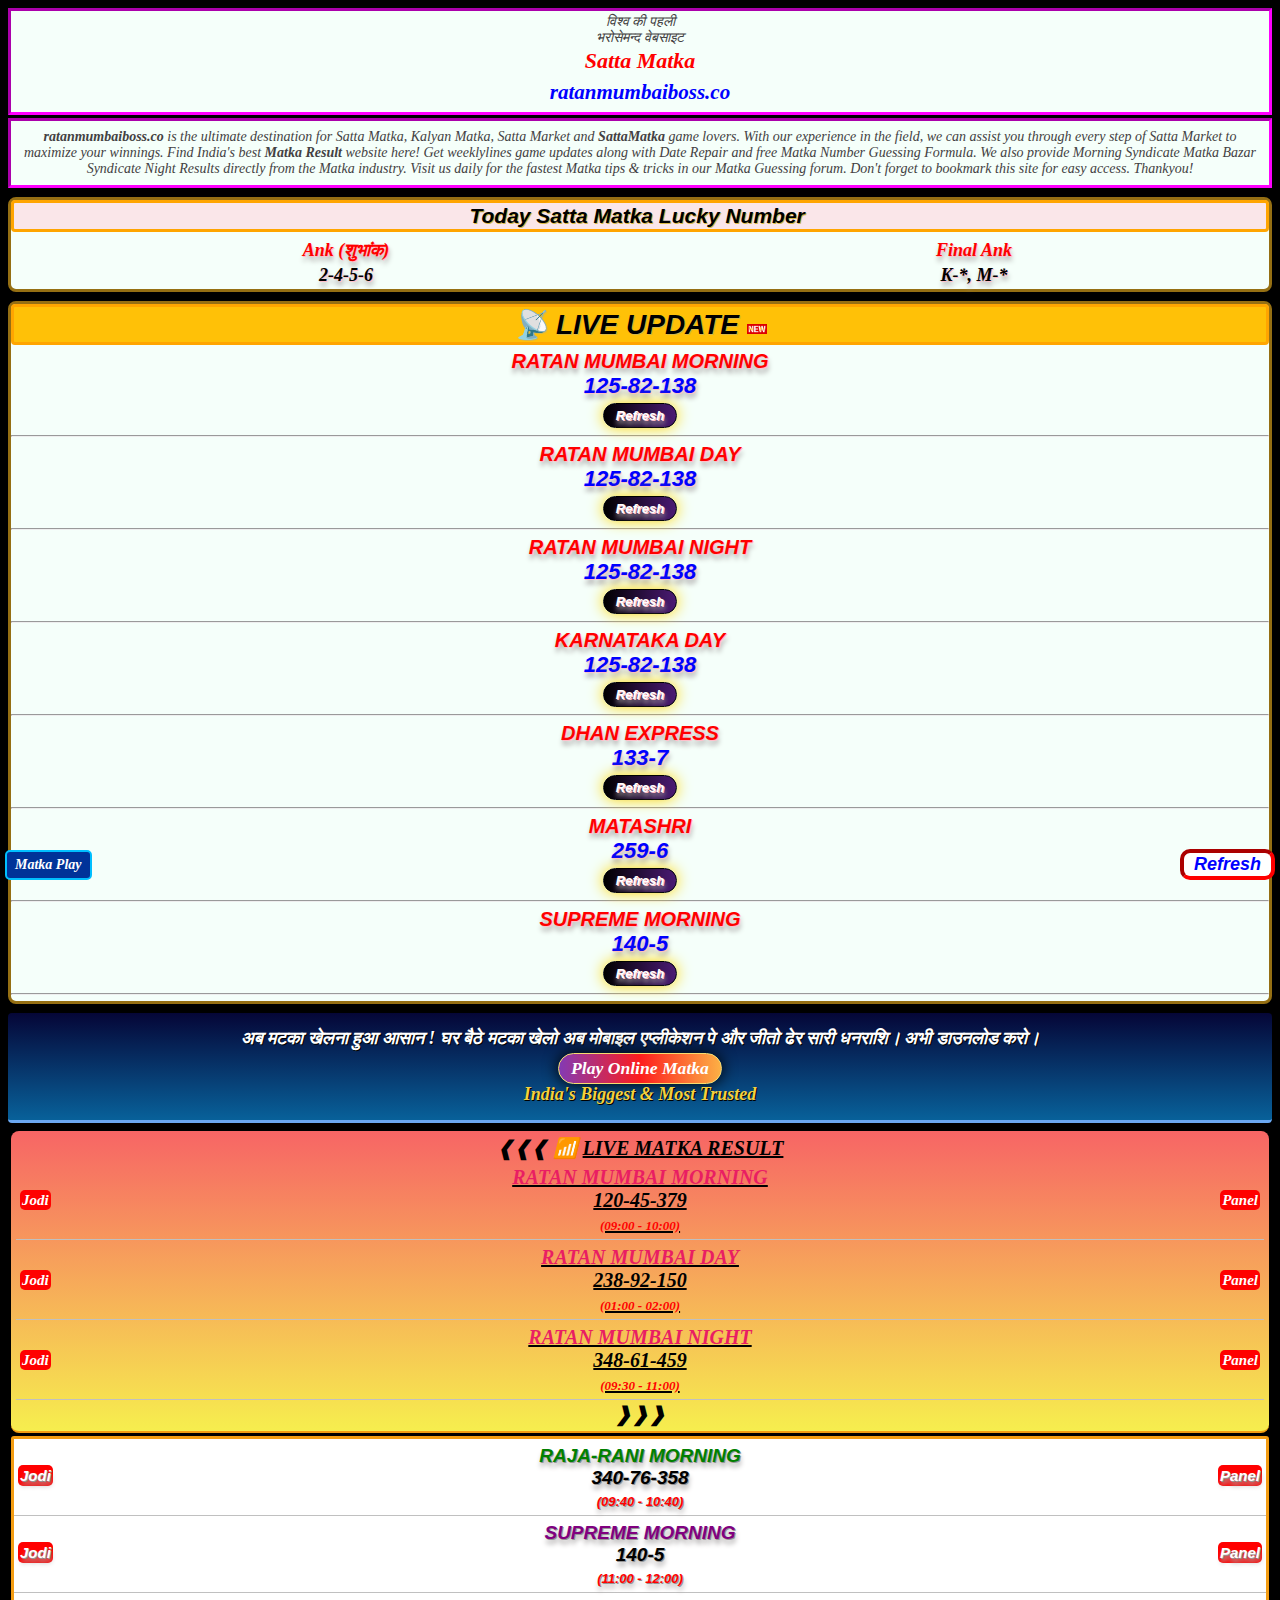
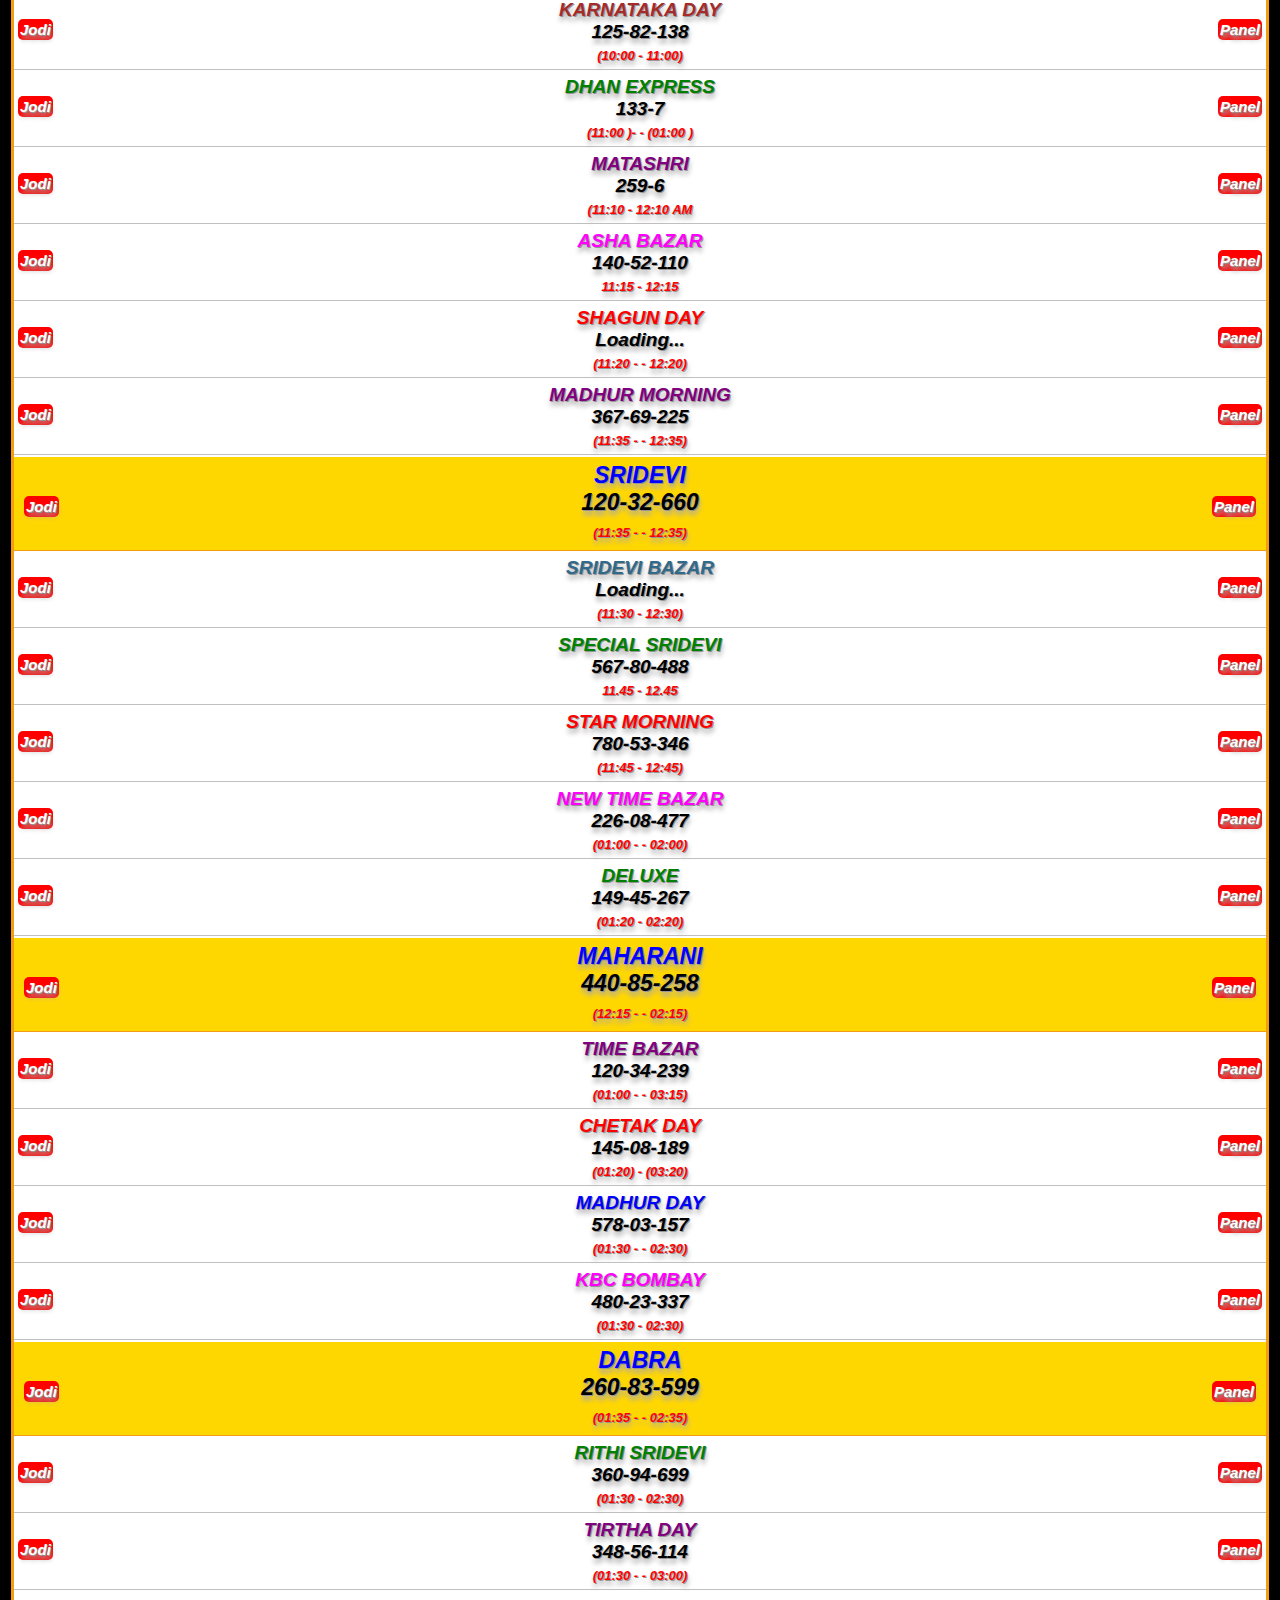
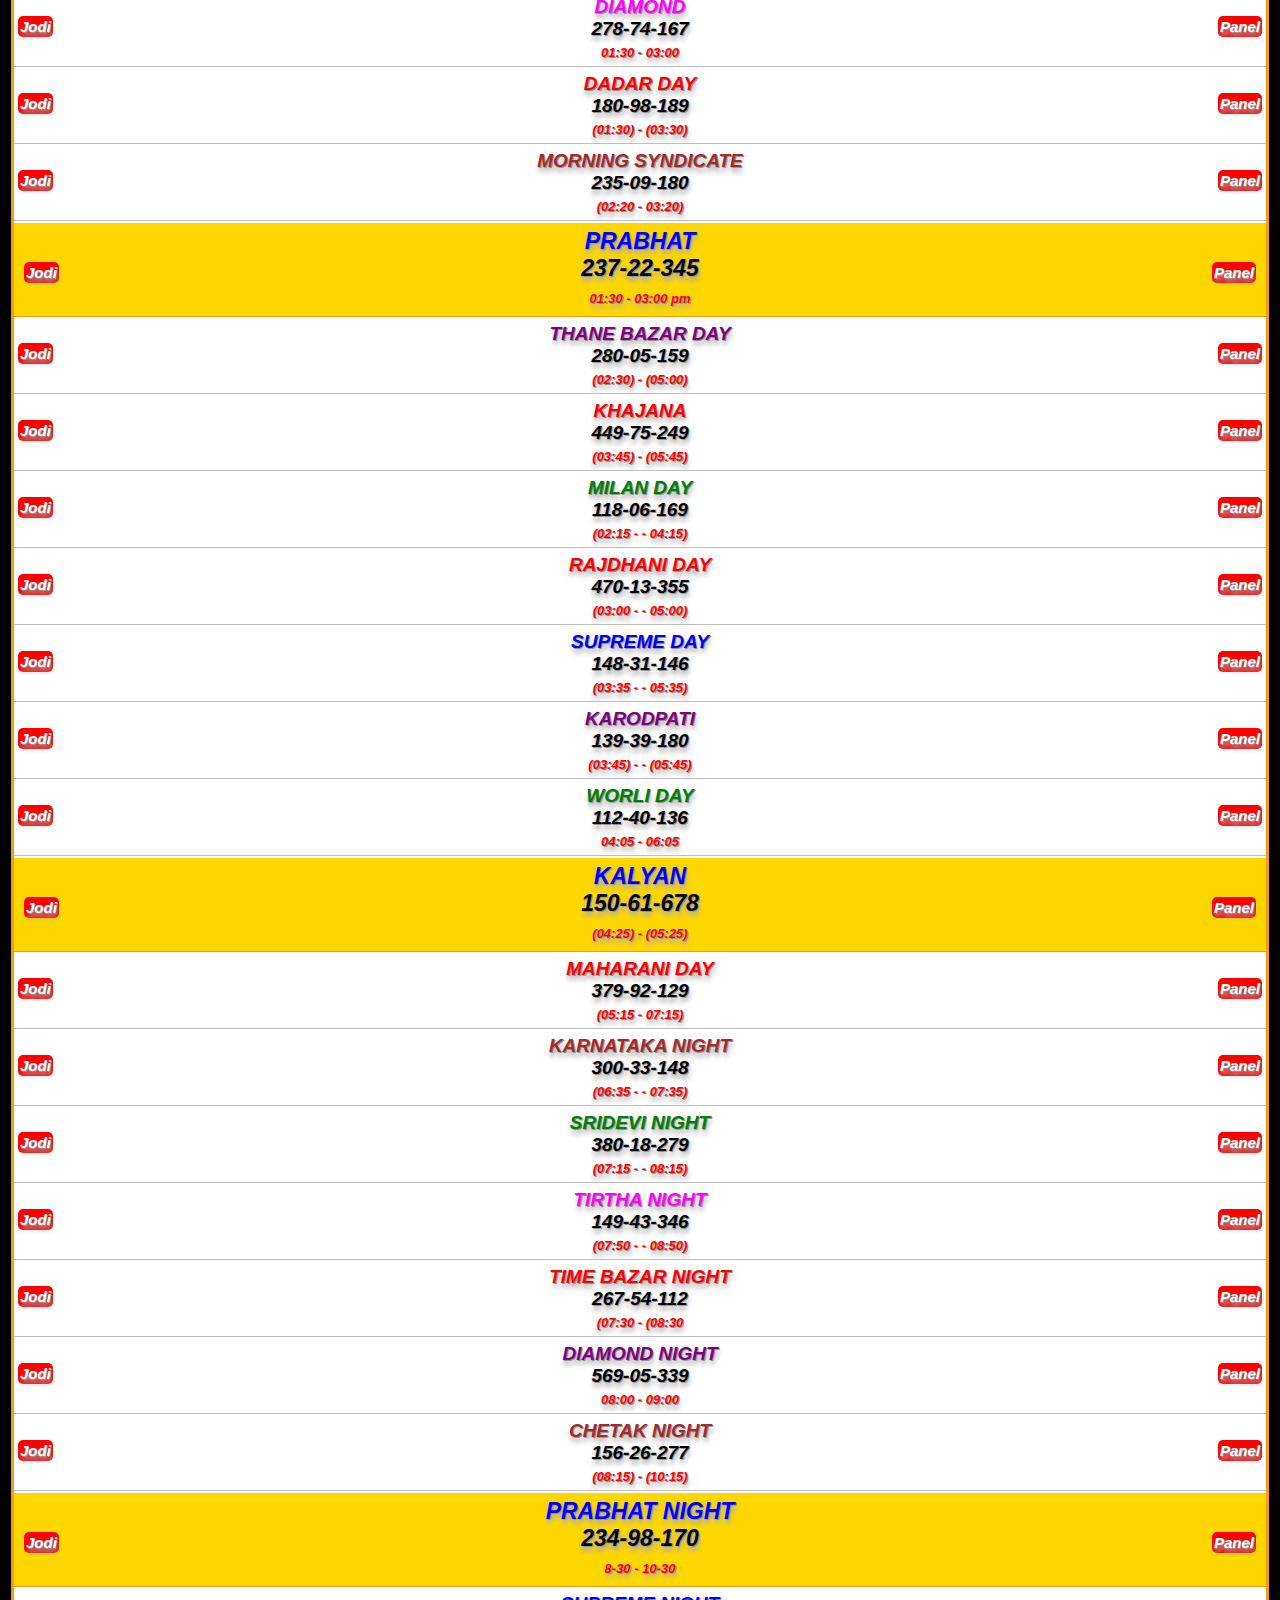
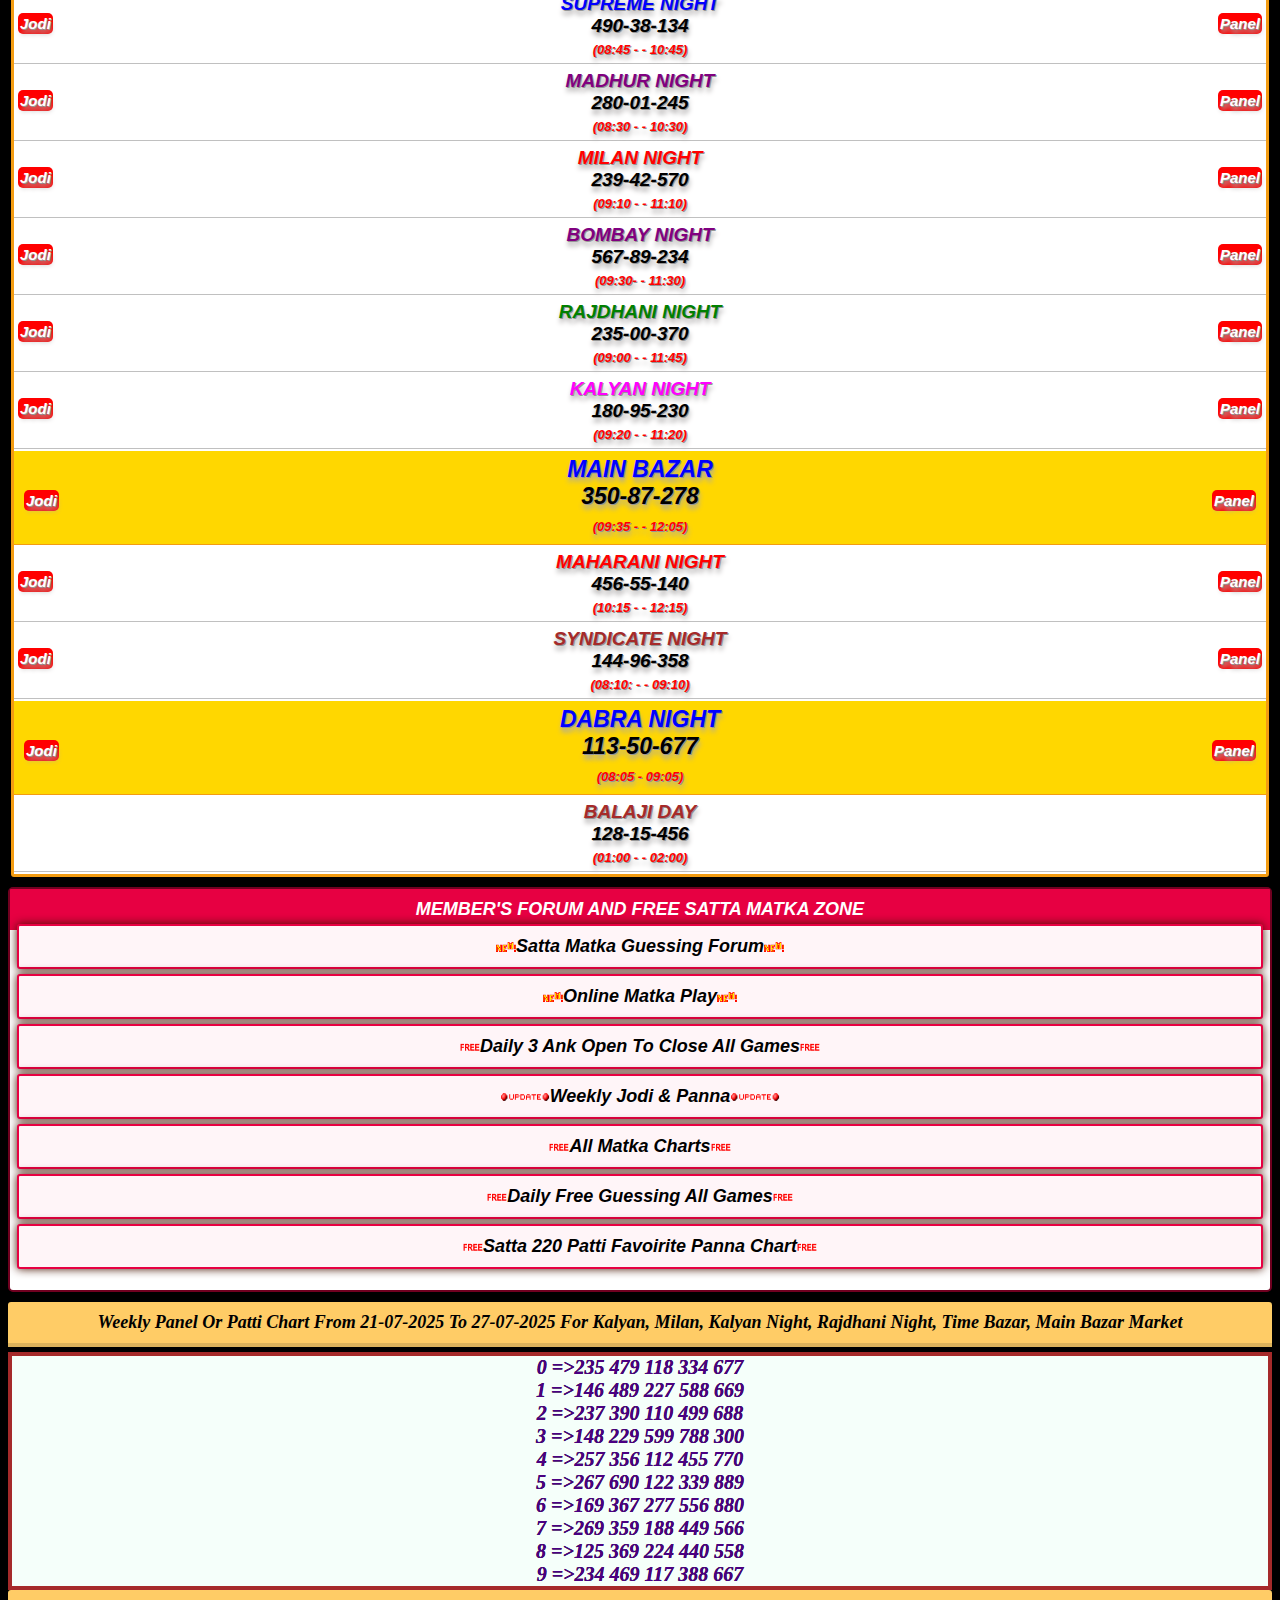
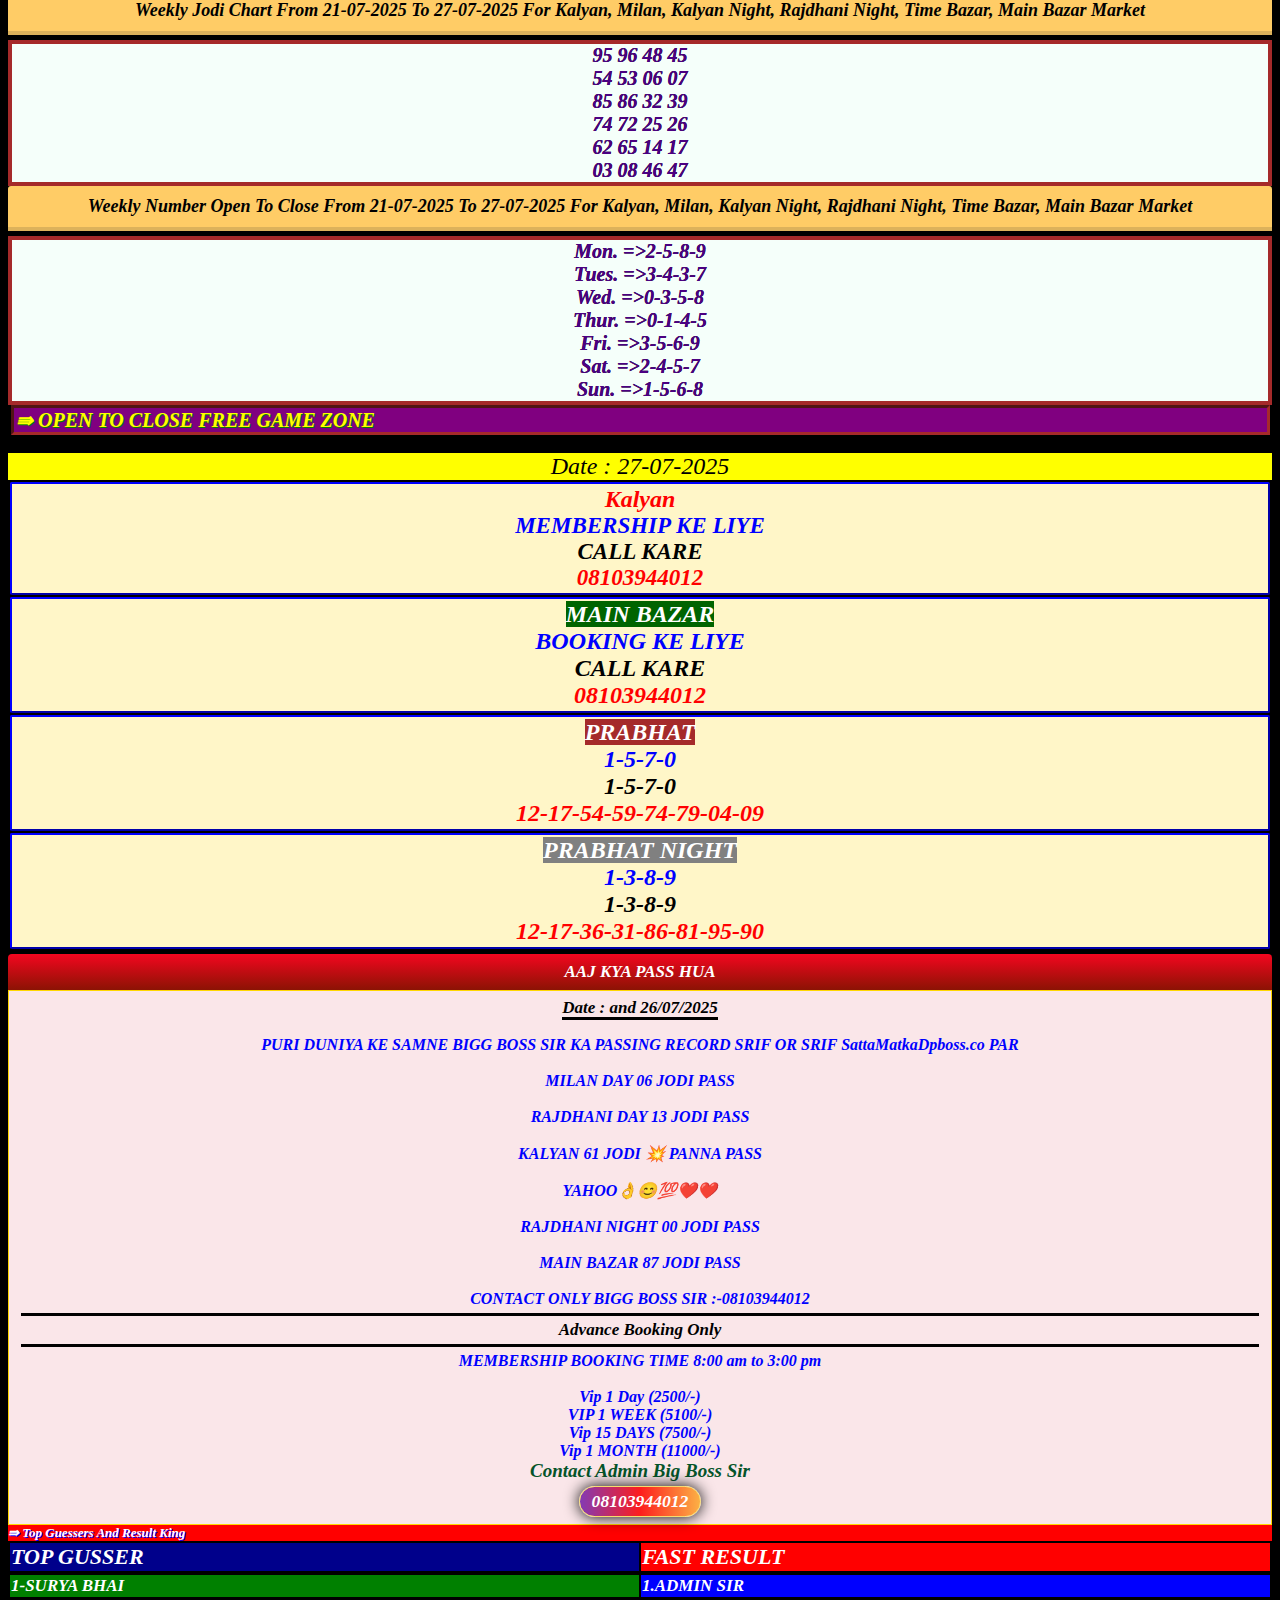
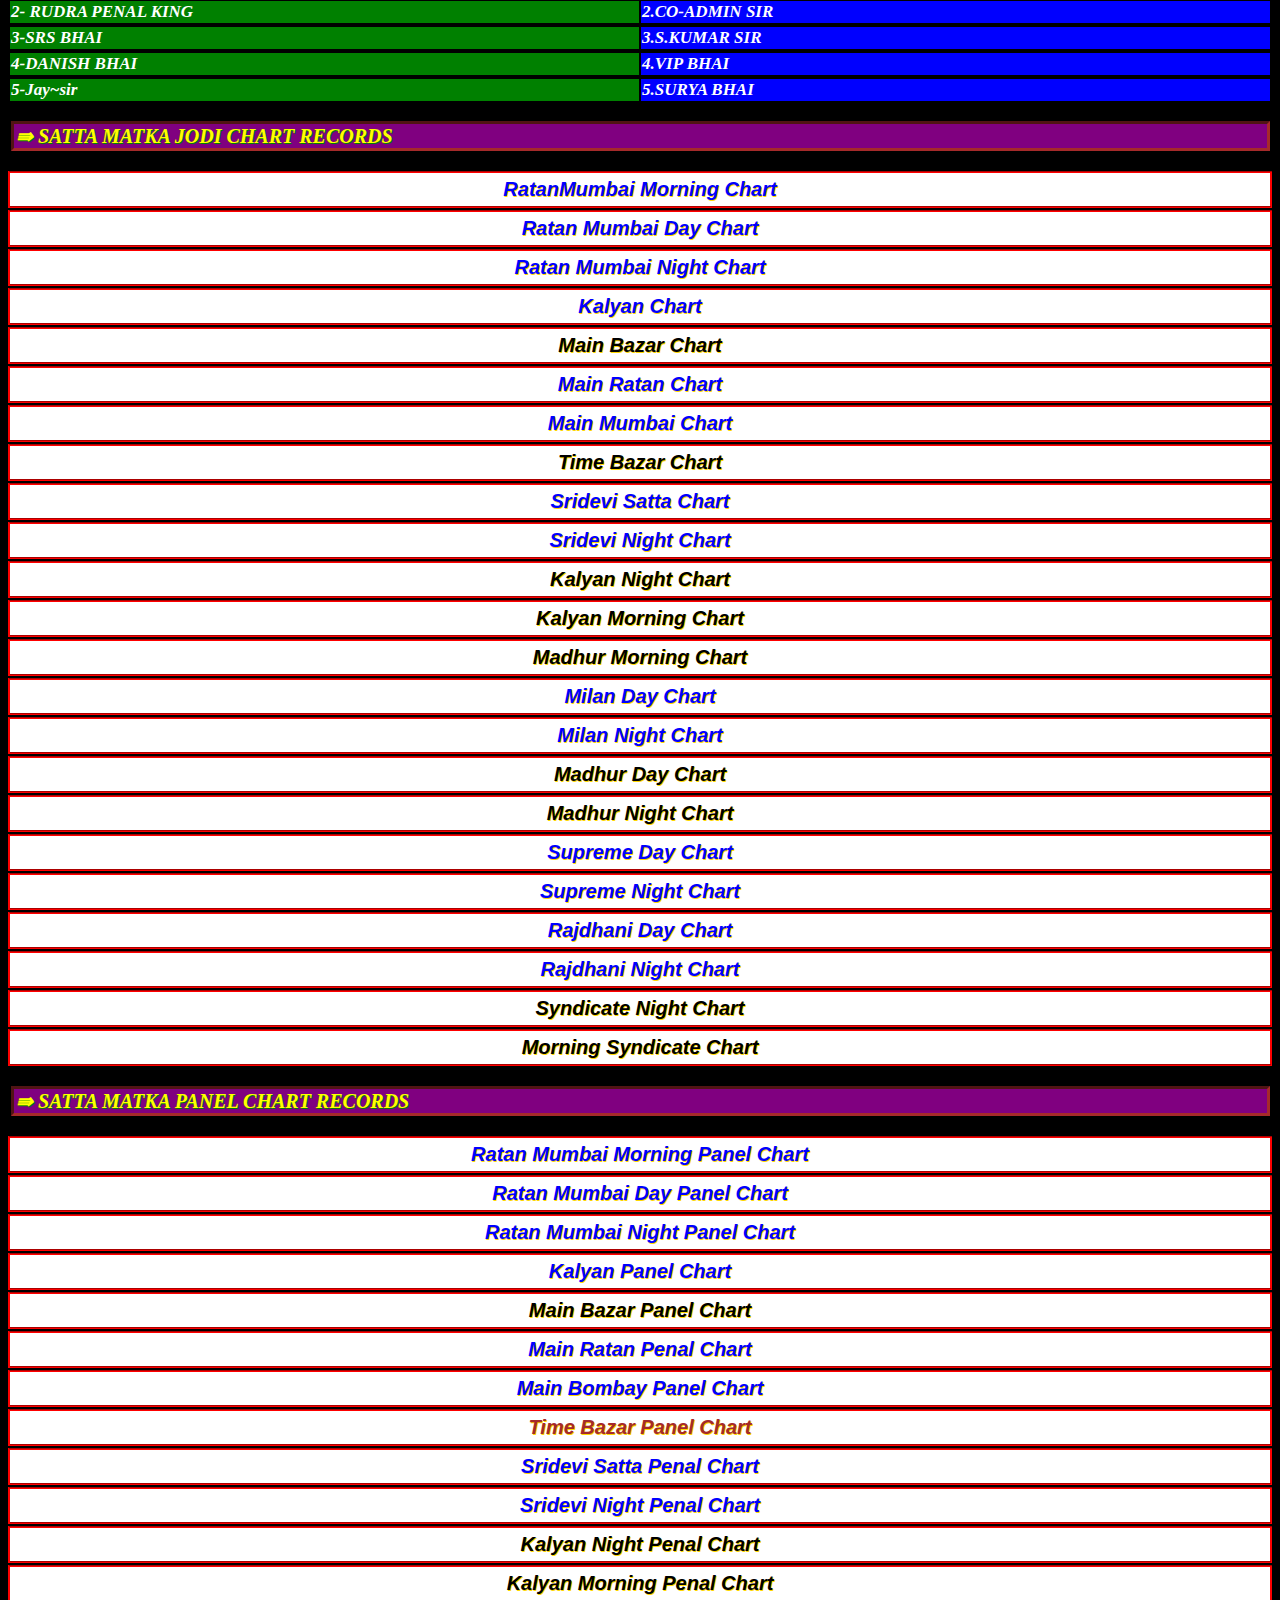
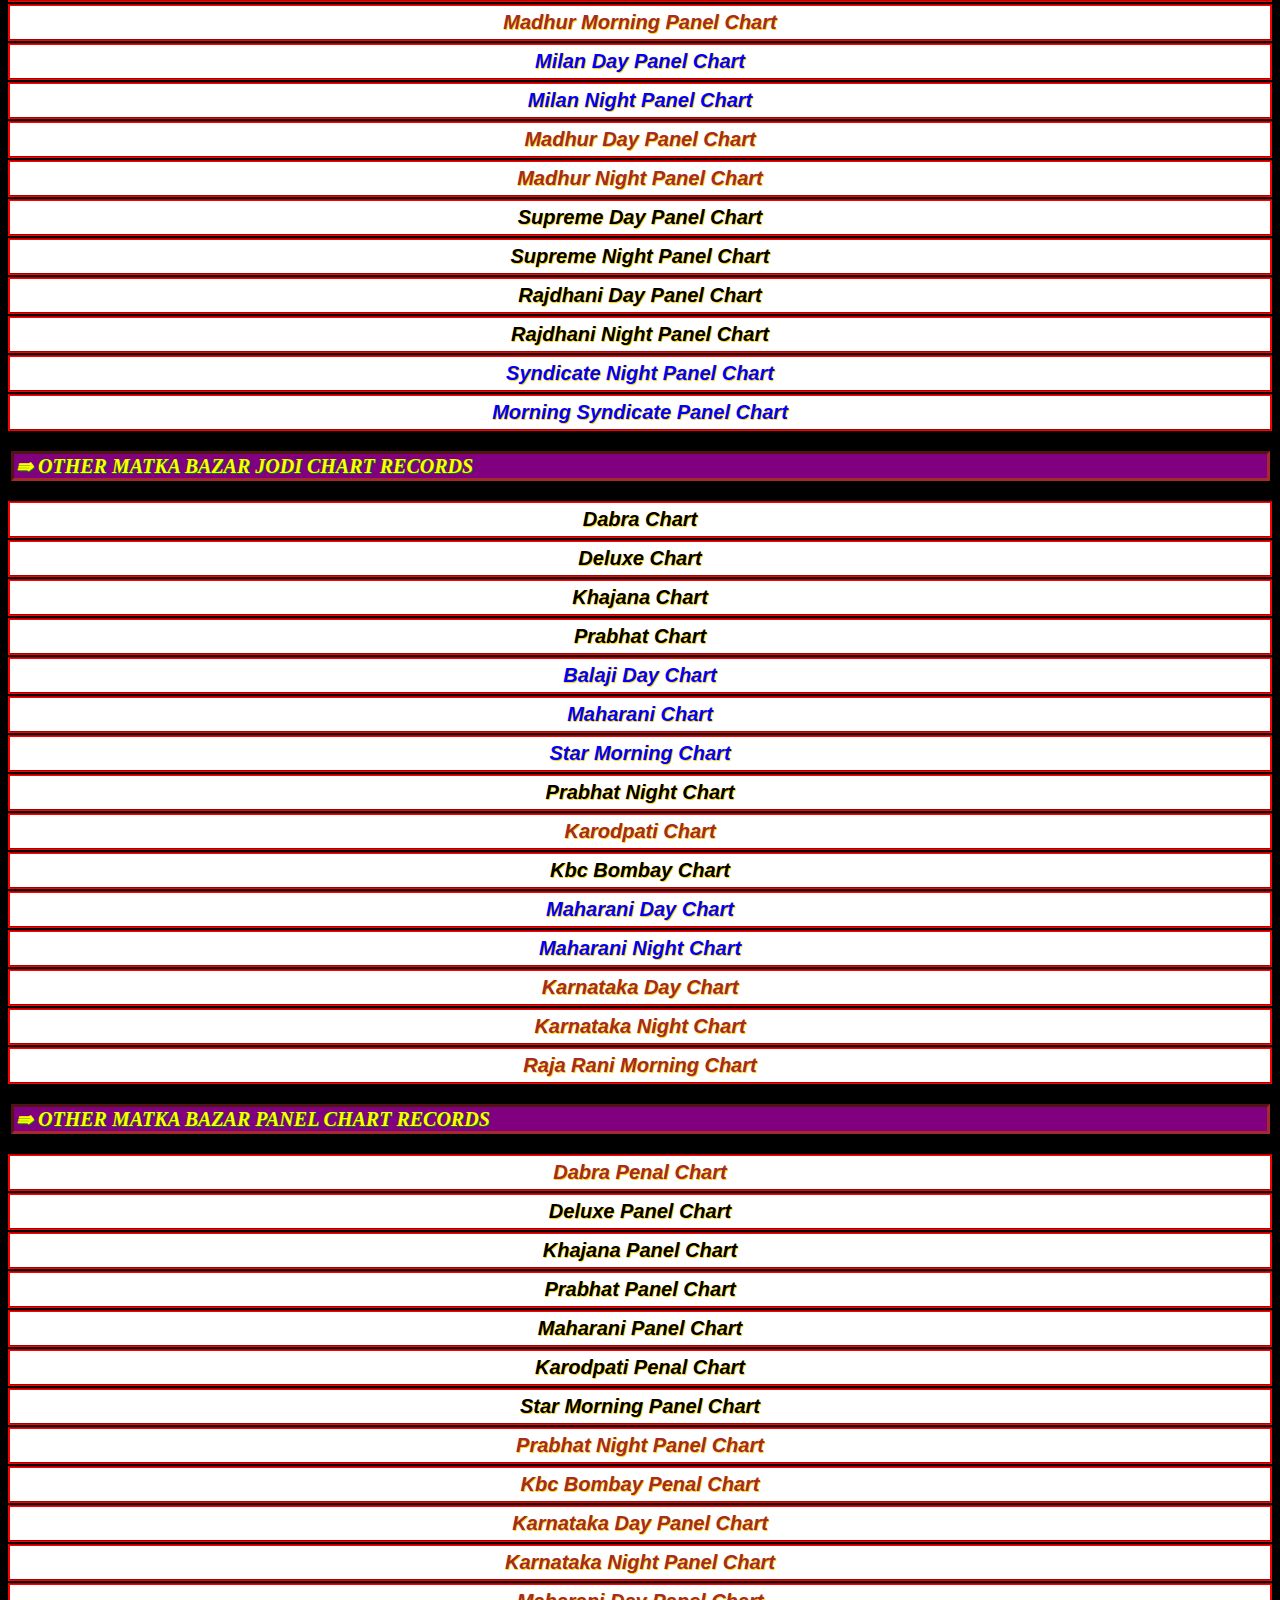
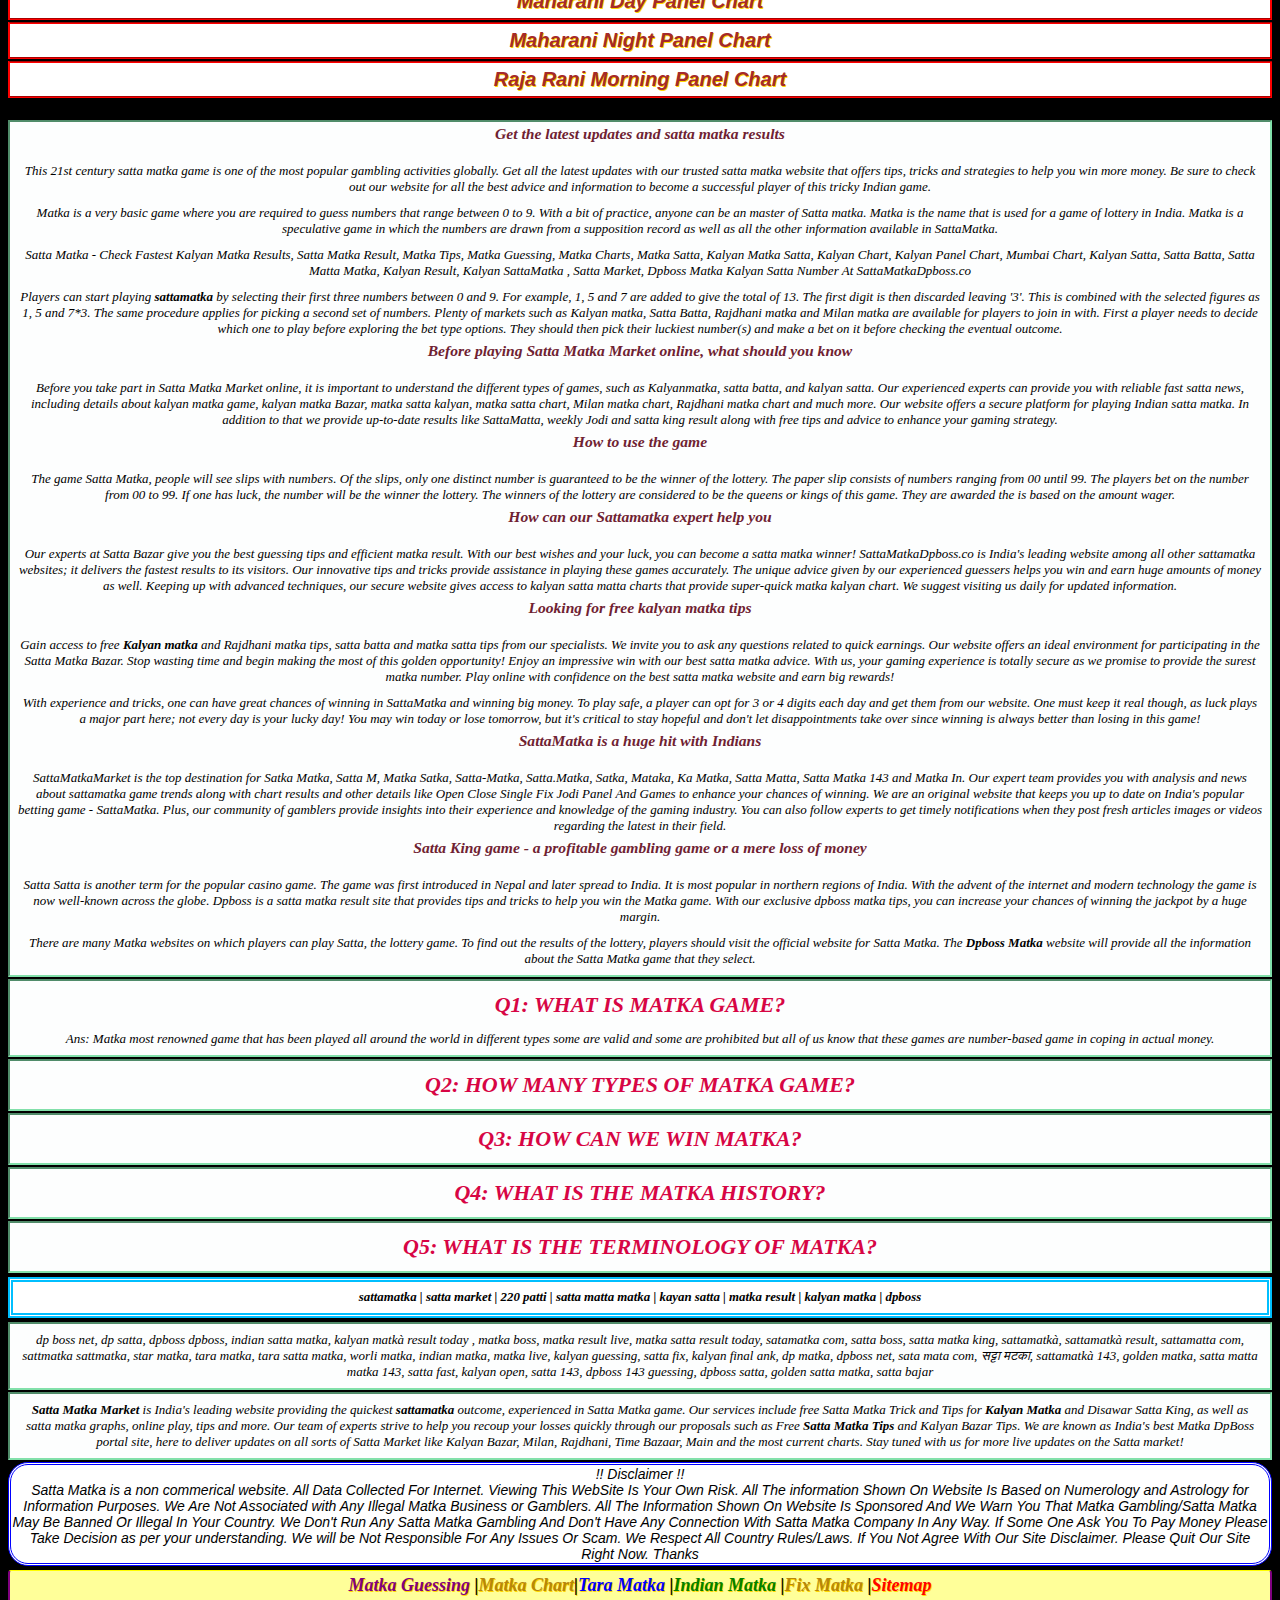
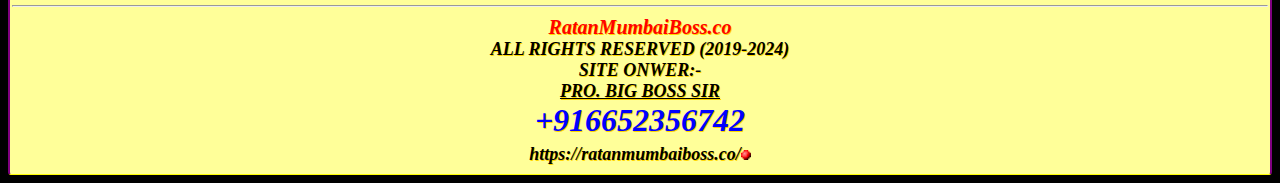
<file: jaimatadi.html>
<!DOCTYPE html>
<html lang="en"><head>
<meta charset="utf-8" />
<meta http-equiv="Content-Type" content="text/html; charset=utf-8" />
<meta http-equiv="X-UA-Compatible" content="IE=edge" />
<title>SATTA MATKA | MATKA RESULT | KALYAN MATKA | RATAN MUMBAI | SATTA | MATKA</title>
<meta name="description" content="Satta Matka Give You Dpboss ,Ratan Mumbai , Kalyan Matka Number, Satta Market, Balaji Matka Result, Satta Matka 220 Patti, Morning Syndicate Night Satta, SattaMatkaMarket."/>
<meta name="p:domain_verify" content="9a34b9a473fd4213a63c226fe2f4e235"/>
<meta name="yandex-verification" content="754c854fcd36204a" />
<meta name="robots" content="index, follow" />
<meta name="googlebot" content="index, follow" />
<meta name="bingbot" content="index, follow" />
<meta name="google-site-verification" content="NacjvcrumtLhBMFXlOlkH3b8MMjZzb6s9hII846seYI" />
<meta content="yes" name="apple-mobile-web-app-capable" />
<meta content="yes" name="apple-touch-fullscreen" />
<meta name="google" content="notranslate" />
<meta name="rating" content="general" />
<meta name="author" content="Satta Matka" />
<meta name="copyright" content="Satta Matka Market" />
<meta property="og:locale" content="en_IN" />
<meta property="og:type" content="website" />
<meta property="og:title" content="SATTA MATKA | MATKA RESULT | KALYAN MATKA | DPBOSS | SATTA | MATKA" />
<meta property="og:description" content="Satta Matka Give You Dpboss Kalyan Matka Number, Rtan Mumbai, Balaji Matka Result, Satta Matka 220 Patti, Morning Syndicate Night Satta, SattaMatkaMarket." />
<meta property="og:url" content="https://RatanMumbai.co/" />
<meta property="og:site_name" content="Satta Matka" />
<meta property="article:tag" content="Satta Matka" />
<meta property="og:image" content="https://RATAN MUMBAI/icon/ratanmumbai.png" />
<meta name="twitter:card" content="summary" />
<meta name="twitter:site" content="@RatanMumbai">
<meta name="twitter:title" content="SATTA MATKA | MATKA RESULT | KALYAN MATKA | DPBOSS | SATTA | MATKA" />
<meta name="twitter:description" content="Satta Matka Rtan Mumbai Give You Dpboss Kalyan Matka Number, Ratan Mumbai , Satta Market, Balaji Matka Result, Satta Matka 220 Patti, Morning Syndicate Night Satta, SattaMatkaMarket." />
<meta name="twitter:image" content="https://ratan mumbai.co/icon/ratanmumbai.png" />
<meta name="twitter:image:alt" content="Satta Matka">
<meta name="mobile-web-app-capable" content="yes" />
<meta name="viewport" content="width=device-width, initial-scale=1.0" />
<link rel="canonical" href="https://ratanmumbaiboss.co" />
<link rel="alternate" href="https://ratanmumbaiboss.co/" hreflang="en-in" />
<link rel="alternate" href="https://ratanmumbaiboss.co/" hreflang="hi-in" />
<link rel="icon" type="image/x-icon" href="https://ratanmumbaiboss.co/img/favicon.ico" title="satta matka" />
<link rel="sitemap" type="application/xml" title="Sitemap" href="https://ratanmumbaiboss.co/sitemap_index.xml" />
<style>body{background-color:black;color:white;font-style:italic;font-family:times new roman;}a{color:Red;}h1{margin:2px;font-size:22px;color:#C0392B;padding-bottom:2px}h2{margin:2px;padding:2px;color:blue}h3{margin:2px;padding:2px;}h4{margin:2px;padding:2px;}p{margin : 0;padding : 5px;}.login{background:#ffffff;color:black;border-width:5px;border-style:double;border-color:deepskyblue;text-align:center;padding:4px 4px 4px 4px;margin-top:4px;margin-bottom:4px;font-size:11px;}.chart{background-color:white;color:red;font-weight:bold;font-style:italic;font-size:20px;text-decoration:none;border-width:2px;border-color:red;border-style:groove solid;margin-top:2px;margin-bottom:2px;padding:5px;border-radius:0px;text-shadow:1px 1px gold;text-align:center;font-family: 'Open Sans', sans-serif;}.chart a{color:blue;}.chartb{background-color:white;color:red;font-weight:bold;font-style:italic;font-size:20px;text-decoration:none;border-width:2px;border-color:red;border-style:groove solid;margin-top:2px;margin-bottom:2px;padding:5px;border-radius:0px;text-shadow:1px 1px gold;text-align:center;font-family: 'Open Sans', sans-serif;}.chartb a{color:black;}.chartbr{background-color:white;color:red;font-weight:bold;font-style:italic;font-size:20px;text-decoration:none;border-width:2px;border-color:red;border-style:groove solid;margin-top:2px;margin-bottom:2px;padding:5px;border-radius:0px;text-shadow:1px 1px gold;text-align:center;font-family: 'Open Sans', sans-serif;}.chartbr a{color:brown;}.CHARTHEAD{background-color:red;color:#ff0;border-width:3px;border-color:#ff0;border-style:solid;font-weight:700;font-size:x-large;text-align:center;margin:3px 20px;padding:3px;}.chat7{background-color:#000000;color:darkblue;border-width:3px;border-color:white;border-style:double;margin:1px;padding:3px;font-weight:bold;font-style:italic;font-size:x-large;}.game{border-left:lawngreen inset 3px;border-right:lawngreen inset 3px;border-top:lawngreen outset 3px;border-bottom:lawngreen inset 3px;background-color:mintcream;border-radius:0px;padding-top:5px;padding-bottom:5px;padding-left:5px;padding-right:5px;font-weight:bold;font-family:times new roman,serif;font-style:italic;font-size:20px;text-align:center;margin-top:13px;margin-bottom:13px;text-shadow:1px 1px mintcream;}.head1{background-color:mintcream;color:#434142;border-width:3px;border-color:magenta;border-style:inset;margin-top:3px;margin-bottom:3px;padding:3px;font-size:14px;text-align:center;} .heady{ background-color: purple; color: yellow;font-weight: bold; font-style: italic;text-align:left; border-width: 3px; border-color: brown; border-style: inset; margin-top: 0; margin-bottom: 0; margin-left: 3px; margin-right: 2px; padding-top: 0; padding-bottom: 0; padding-left: 2px; padding-right: 2px; font-weight: bold; font-size: 20px; font-style: italic; text-shadow: 1px 1px GREEN;}.menu{border-left:#DC01DC solid 6px;border-right:#DC01DC solid 6px;border-top:#DC01DC solid 3px;border-bottom:#DC01DC solid 3px;background-color:white;color:blue;border-radius:10px;padding-top:10px;padding-bottom:10px;padding-left:10px;padding-right:10px;font-weight:bold;font-style:italic;font-size:17px;text-shadow:1px 1px GOLD;margin-top:10px;margin-bottom:10px;}.menu1{border-left:lime solid 3px;font-weight:bold;border-right:lime solid 3px;border-top:lime solid 3px;border-bottom:lime solid 3px;background-color:mintcream;border-radius:8px;font-style:italic;font-size:small;text-align:center;text-shadow: 1px 1px pink;margin-top:9px; margin-bottom: 9px;}.menu2{border-left:lime solid 3px;font-weight:bold;border-right:lime solid 3px;border-top:lime solid 3px;border-bottom:lime solid 3px;background-color:mintcream;border-radius:8px;font-style:italic;font-size:small;text-align:center;text-shadow: 1px 1px pink;margin-top:9px; margin-bottom: 9px;border:solid 3px#956f13;text-shadow: 1px 1px 0 pink, 1px 5px 5px #aba8a8;font-style:italic;text-align: center;font-family: 'Open Sans', sans-serif;}.table{width:100%;}.table2{text-align:center;}.td{width:50%;color:white;background-color:darkblue;font-size:22px;}.td1{width:50%;color:white;background-color:#ff0000;font-size:22px;}.td2{width:50%;color:white;background-color:#008000;font-size:17px;}.td3{width:50%;color:white;background-color:#0000FF;font-size:17px;}.HEADLINES { background-color:  red;color: white;font-weight: bold; font-style: italic; font-size: small; text-decoration: NONE;text-shadow: 1px 1px blue;  }.liveupdate{background: rgb(242,130,91);background: -moz-linear-gradient(top, rgba(242,130,91,1) 0%, rgba(229,91,43,1) 50%, rgba(240,113,70,1) 100%);background: -webkit-linear-gradient(top, rgba(242,130,91,1) 0%,rgba(229,91,43,1) 50%,rgba(240,113,70,1) 100%);background: linear-gradient(to bottom, rgba(242,130,91,1) 0%,rgba(229,91,43,1) 50%,rgba(240,113,70,1) 100%);;color: yellow;padding:8px;font-weight: bold;font-size: 21px;font-family: Georgia;border-bottom: silver solid 2px;margin-bottom: 5px;border-top-left-radius : 4px;border-top-right-radius : 4px;text-align: center;}.HEADLINESC{background-color:red;color:white;font-weight:bold;font-style:italic;font-size:small;text-decoration:none;text-align:center;text-shadow: 1px 1px blue;}.HEADLINESL{background-color:red;color:white;font-weight:bold;font-style:italic;font-size:small;text-decoration:none;text-align:left;text-shadow: 1px 1px blue;}.res-head1 {
    color: #000;
    padding: 5px;
    margin: 3px;
    text-align:center;
    font-weight: 700;
    border-bottom: 2px solid #F39C12;
    border-radius: 8px;
    font-size: 20px;
background: rgb(247,101,101);
background: linear-gradient(180deg, rgba(247,101,101,1) 0%, rgba(246,238,78,1) 100%);}.news3{background-color:white;color:black;border:solid 3px#956f13;text-shadow: 1px 1px 0 #969696, 1px 5px 5px #aba8a8;font-style:italic;text-align: center;font-weight:bold;font-size:20px;border-width: 4px; border-color: blue; border-style: outset; margin: 3px; padding: 3px; border-radius: 3px;}.news1 {background-color:white;color:black;font-weight:bold;font-size:19px;border-width: 4px; border-color: blue; border-style: outset; margin: 3px; padding: 3px; border-radius: 3px;font-family:trebuchet MS,sans-serif;padding-bottom:5px;padding-top:7px;font-style:italic;border-bottom-style:solid;border-bottom-width:5px;text-shadow:1px 1px #ffd700;border-bottom-color:blue;letter-spacing:1pt;word-spacing:2pt; text-align: center;}
.news2{background-color:gold;font-size:23px;font-weight:bold;padding-left:10px;padding-right:10px;padding-top:5px;padding-bottom:7px;border-bottom:1.5px solid #F39C12;}
.newslast{background-color:gold;font-size:24px;font-weight:bold;padding-left:10px;padding-right:10px;padding-top:5px;padding-bottom:7px;}
.advrt {
  background-color: #900D1F;

border:2px solid #F70;text-align:center;padding:15px 0;border-radius:4px;margin-bottom:8px
}
.footer{background-color: #FFFF99; color: Black ; border-left: purple solid 2px; border-right: purple solid 2px; border-top: yellow solid 1px; border-bottom: yellow solid 1px; border-radius: 3px; padding-top: 4px; padding-bottom: 4px; padding-left: 2px; padding-right: 2px; font-weight: bold; font-style: italic; font-size: 18px; text-align: center; text-shadow: 1px 1px gold; margin-top: 4px; margin-bottom: 4px; font-family: georgia,serif;}
.ansh{background-color:#FDFEFE; color:black;font-style:italic;font-size:small;text-decoration:none;border-width:2px;border-color:#82E0AA;border-style:inset;margin-top:2px;margin-bottom:2px;margin-left:0px;margin-right:0px;padding-top:3px;padding-bottom:3px;padding-left:3px;padding-right:3px;border-radius:0px ;text-align:center;}.kuberm{background-color:purple;color:mintcream;font-size:22px}.vemo{color:blue;font-size:32px;}.vemo2{color:blue;font-size:20px;}
.my-checkbox{position:fixed;top:0;left:-9999px;visibility:hidden}input+label{cursor:pointer;text-transform:uppercase;color:#d70544;font-weight:800;font-size:22px;padding:8px 0;display:block}input+label+div{height:0;overflow:hidden;transition:all .3s;padding:0!important}input:checked+label+div{height:auto}.faq .faq-card{border-top:1px solid #dc1f44}.faq .faq-card.aabbcc{border-top:0 solid #dc1f44}.my-arrow{transform:rotate(90deg);display:inline-block;font-style:normal!important;float:right;margin-right:10px}@media only screen and (max-width:500px){input+label{font-size:15px}}@media only screen and (max-width:375px){input+label{font-size:13px}}@media only screen and (max-width:320px){input+label{font-size:11px}}
.geone1{background-color:mintcream;color:black;font-weight:bold;font-style:italic;font-size:large;text-decoration:none;border-width:3px;border-color:yellow;border-style:inset;margin-top:3px;margin-bottom:3px;margin-left:0px;margin-right:0px;padding-top:5px;padding-bottom:5px;padding-left:5px;padding-right:5px;border-radius:0px;text-shadow:1px 2px gold;text-align:center;}    

    .result{background: rgb(8,97,154);
background: linear-gradient(0deg, rgba(8,97,154,1) 0%, rgba(5,6,55,1) 100%);border-bottom:3px solid #6BA8F2;text-align:center;padding:15px 0;border-radius:4px;margin-bottom:8px}
.btn-refresh{padding:.25rem .75rem;color:#fff;border-radius:1rem;margin-top:.25rem;cursor:pointer;display:inline-block;font-size:1.1rem}
.btn-refresh a{color:#fff;text-decoration:none; font-weight:bold;}
.bg-1{background: rgb(131,58,180);
background: linear-gradient(90deg, rgba(131,58,180,1) 0%, rgba(253,29,29,1) 50%, rgba(252,176,69,1) 100%);
border:1px solid #F7DC6F;box-shadow: 0 0 15px #000;}

.btn-w{padding:.25rem .75rem;color:#fff;border-radius:1rem;margin-top:.25rem;cursor:pointer;display:inline-block;font-size:1.1rem}
.btn-w a{color:#fff;text-decoration:none; font-weight:bold;}

.bg-w{background: rgb(34,151,4);
background: linear-gradient(180deg, rgba(34,151,4,1) 11%, rgba(88,135,4,1) 100%);
border:1px solid #97FB07;box-shadow: 0 0 15px #000;}


.publisher{background: #ED4264;  /* fallback for old browsers */
background: -webkit-linear-gradient(to right, #FFEDBC, #ED4264);  /* Chrome 10-25, Safari 5.1-6 */
background: linear-gradient(to right, #FFEDBC, #ED4264); /* W3C, IE 10+/ Edge, Firefox 16+, Chrome 26+, Opera 12+, Safari 7+ */

border:3px double #F613C9;text-align:center;padding:15px 0;border-radius:4px;margin-bottom:8px}

.bg-7{background: rgb(120,2,106);background: -webkit-linear-gradient(to right, #4fc258, #4b1a74);background: linear-gradient(to right, #000000, #4b1a74);border:1px solid #000;box-shadow: 0 0 15px gold;font-size:13px;}
      .atop{background: rgb(244,6,31);
background: linear-gradient(180deg, rgba(244,6,31,1) 0%, rgba(139,19,4,1) 100%);

text-align:center;padding:8px; border-top-left-radius:4px;border-top-right-radius:4px;font-weight:bold;font-size:17px;margin-top:5px}


.newrock{background-color:#fff5f8;color: #000000;font-size: 12px;border-radius: 5px;font-weight:bold;padding:10px;text-align:center;border-top: 2px solid #e70042;border-bottom: 2px solid #e70042;border-left: 2px solid #e70042; border-right: 2px solid #e70042;background-color: #fff5f8;border-radius: 3px;box-shadow: 0 0 10px #461300;margin: 7px 0 0 0;margin-top:10px;margin-bottom:10px;font-style:italic;font-family: 'Open Sans', sans-serif;font-size:18px;}.newrocky{background-color:#fff;color: #000;font-size: 12px;border-radius: 5px;padding-bottom: 10px;text-align:center;border:#700020 solid 2px;font-style:italic;font-family:Montserrat, sans-serif;margin-top:10px;margin-bottom:10px;}.title_head{font-size:1.2em;color:#6F2232; font-weight:bold; text-align:center; padding-bottom:15px;}.article{ margin-bottom:20px;}.news-body {
    background-color: white;
    color: black;
    border: solid 3px #F39C12;
    text-shadow:  1px 1px 0 #969696,  1px 5px 5px #aba8a8;
    font-style: italic;
    font-family: 'Open Sans', sans-serif;
    text-align:  center;
    font-weight: bold;
    font-size: 19px;
     margin:  3px;
     border-radius:  3px;
}.fix {border-bottom:1.5px solid silver;margin-top:2px;padding: 4px; margin-bottom:2px;}
.jodichartleft{float:left;width:20%;text-align:left;margin-top:-25px;}.panelchartright{float:right;width:20%;text-align:right;margin-top:-25px}.jodichartleft a,.panelchartright a{width:auto;background-color:red;padding:2px 2px;font-size:15px;border-radius:5px;text-align:center;}a{color:red;text-decoration:none;font-weight:700}a:hover{color:#ffc300}
.live-result {
    background-color: #FFC107;
    color: black;
    font-weight: bold;
    font-size: 28px;
    font-family: 'Open Sans', sans-serif;
    border: orange solid 3px;
    margin-bottom: 5px;
    text-shadow: 1px 1px rgb(216, 185, 71);
    border-radius: 4px;
    text-align: center;
    font-style: italic; 
    padding: 1px;
  }
   .live-result1 {
    background-color:#FAE6E9;
    color: black;
    font-weight: bold;
    font-size: 21px;
    font-family: 'Open Sans', sans-serif;
    border: orange solid 3px;
    margin-bottom: 5px;
    text-shadow: 1px 1px rgb(216, 185, 71);
    border-radius: 4px;
    text-align: center;
    font-style: italic; 
    padding: 1px;
  }
  .desl {
    background-color:white;
    color: black;
    font-size: 14px;
    font-family: 'Open Sans', sans-serif;
    border: double 3px blue;
    padding: 5px;
    border-radius: 20px;
    text-align: center;
    padding: 1px;
  }
.menu3 {
	border-left:lime solid 3px;
	font-weight:bold;
	border-right:lime solid 3px;
	border-top:lime solid 3px;
	border-bottom:lime solid 3px;
	background-color:mintcream;
	color: black;border-radius:8px;
	font-style:italic;
	font-size:18px;
	text-align:center;
	text-shadow: 1px 1px pink;
	margin-top:9px;
	margin-bottom: 9px;
	border:solid 3px#956f13;
	text-shadow: 1px 1px 0 pink, 1px 5px 5px #aba8a8;
	font-style:italic;text-align: center;}
.panel-heading2 {background-color : #FFCC66;
color : #000000;
margin-bottom : 5px;
padding : 10px 15px;
border-bottom : 4px solid #DDB25B;
border-top-right-radius : 3px;
border-top-left-radius : 3px;
font-weight : bold;
text-align:center;
font-size : large;}
.weekly{background-color:#00;border-width:0px;border-style:solid;margin-top:0px;margin-bottom:0px;margin-left:0px;margin-right:0px;padding-top:0px;padding-bottom:0;padding-left:0px;padding-right:0px;font-weight:bold;font-size:20px;font-family:Georgia,Times New Roman,Times,serif;text-shadow:0px 0px black;border-radius:0;}
.weekly2{background-color: mintcream; border-style:solid;border-width:4px;border-color:brown; color: indigo;text-align:center;}
.leena{
        background-color:#fff;
        border-radius:3px;
                box-sizing:border-box;
        border:2px solid #b32400;
        text-align:center;
        font-family:myfont1;
        font-weight:700;
        font-size:15px;
        padding:10px;
        color:#000;
        margin:8px 0 0 0;
    }
</style>
<script type="application/ld+json">
{
  "@context": "https://schema.org/",
  "@type": "WebSite",
  "name": "Satta Matka",
  "url": "https://ratanmumbaiboss.co/"
}
</script>
<script type="application/ld+json">
{
"@context": "https://schema.org",
"@type": "FAQPage",
"mainEntity": [{
"@type": "Question",
"name": "What Is Matka Game?",
"acceptedAnswer": {
"@type": "Answer",
"text": "Matka most renowned game that has been played all around the world in different types some are valid and some are prohibited but all of us know that these games are number-based game in coping in actual money."
}
}, {
"@type": "Question",
"name": "How many types of Matka game?",
"acceptedAnswer": {
"@type": "Answer",
"text": "There are various kinds of matka games such as kalyan matka, milan matka, Rajdhani Matka, Madhur matka, and many are there but those four would be the most well-known kind of Satta matka game. Every type is having its timing of result launching event, and using different benefits, as well as also the Satta matka record graph. The consumer can play one or more one of these games from anyplace to increase flexibility level of this Satta matka game. The results of each form are gathered in its record graph and handled as a distinct game from one another."
}
}, {
"@type": "Question",
"name": "How Can We Win Matka?",
"acceptedAnswer": {
"@type": "Answer",
"text": "Matka Can be obtained by obtaining the perfect quote of matka teachers and dpboss. You're able to play safely by playing with 3 or 4 digits daily and find these specimens from our website we distribute on our totally free game page."
}
}, {
"@type": "Question",
"name": "What is the Matka history?",
"acceptedAnswer": {
"@type": "Answer",
"text": "Matka began 50 decades back on 2nd April 1962 with a Gujarati businessman Kalyanji Bhagat below the title of Worli Matka out of his residence. Ratan Khatri was functioning, who abandoned the Kalyanji to start his very own matka. He began Main Bazar matka with a few changes and struck another matka markets shortly."
}
}, {
"@type": "Question",
"name": "What is the terminology of matka?",
"acceptedAnswer": {
"@type": "Answer",
"text":"Single: The one-digit ranging from 0-9 for gambling. For instance 1.<br/> Jodi/Pair: Any set of 2 digits between 00 and 99 entails matka such as 63 or 84 etc.. <br/>Patti/Panna: A three-digit outcome comes as a gambling result. All three-digit amount is Patti/Panna. Just restricted 3 digit numbers are utilized."}
}]
}
</script>
</head>
<body>
<div class="head1">विश्व की पहली <br>भरोसेमन्द वेबसाइट<br><h1><a title="Satta Matka" href="https://ratanmumbaiboss.co/">Satta Matka</a></h1><h2>ratanmumbaiboss.co</h2></div><div class="head1"><p><strong>ratanmumbaiboss.co</strong> is the ultimate destination for Satta Matka, Kalyan Matka, Satta Market and <strong>SattaMatka</strong> game lovers. With our experience in the field, we can assist you through every step of Satta Market to maximize your winnings. Find India's best <strong>Matka Result</strong> website here! Get weeklylines game updates along with Date Repair and free Matka Number Guessing Formula. We also provide Morning Syndicate Matka Bazar Syndicate Night Results directly from the Matka industry. Visit us daily for the fastest Matka tips & tricks in our Matka Guessing forum. Don't forget to bookmark this site for easy access. Thankyou!</p></div>
<div class="menu3">
<div class="live-result1">Today Satta Matka Lucky Number&nbsp;</div>
<table class="table">
<tr>
<td><span style="color:red">Ank (शुभांक)</span></td>
<td><span style="color:red">Final Ank</span></td></tr>
<tr>
<td>2-4-5-6</td>
<td>K-*, M-*</td></tr></table></div><div class="menu2"><div class="live-result"><b>&#x1f4e1; LIVE UPDATE </b><img src="[data-uri]" width="20" height="10" alt="Satta Matka" /></div>
 <span style="color:red;font-size:20px;">RATAN MUMBAI MORNING</span><br/><span style="color:blue;font-size:22px;">125-82-138</span><br/><div class="btn-refresh bg-7" onclick="window.location.reload()">Refresh</div><hr>
 <span style="color:red;font-size:20px;">RATAN MUMBAI DAY</span><br/><span style="color:blue;font-size:22px;">125-82-138</span><br/><div class="btn-refresh bg-7" onclick="window.location.reload()">Refresh</div><hr>
 <span style="color:red;font-size:20px;">RATAN MUMBAI NIGHT </span><br/><span style="color:blue;font-size:22px;">125-82-138</span><br/><div class="btn-refresh bg-7" onclick="window.location.reload()">Refresh</div><hr>
  <span style="color:red;font-size:20px;">KARNATAKA DAY</span><br/><span style="color:blue;font-size:22px;">125-82-138</span><br/><div class="btn-refresh bg-7" onclick="window.location.reload()">Refresh</div><hr>
      <span style="color:red;font-size:20px;">DHAN EXPRESS</span><br/><span style="color:blue;font-size:22px;">133-7</span><br/><div class="btn-refresh bg-7" onclick="window.location.reload()">Refresh</div><hr>
      <span style="color:red;font-size:20px;">MATASHRI</span><br/><span style="color:blue;font-size:22px;">259-6</span><br/><div class="btn-refresh bg-7" onclick="window.location.reload()">Refresh</div><hr>
      <span style="color:red;font-size:20px;">SUPREME  MORNING</span><br/><span style="color:blue;font-size:22px;">140-5</span><br/><div class="btn-refresh bg-7" onclick="window.location.reload()">Refresh</div><hr>
    </div><div class="result">
<div style="color:#fff;font-size:18px;font-weight:bold;text-shadow:1px 1px #000;">अब मटका खेलना हुआ आसान ! घर बैठे मटका खेलो अब मोबाइल एप्लीकेशन पे और जीतो ढेर सारी धनराशि।  अभी डाउनलोड करो। </div>
<div class="btn-refresh bg-1"> <a href="https://ft999.in/onlinematka_v1.apk" rel="nofollow">Play Online Matka</a>
</div><div style="color:#F4D03F;font-size:18px;font-weight:bold;text-shadow:1px 1px #000;">India's Biggest & Most Trusted</div>
</div>
<div class="res-head1">❰❰❰ 📶 <u>LIVE MATKA RESULT

<div class="fix">
  <span style="color:#e91e63;">RATAN MUMBAI MORNING</span><br/>
  <span style="color:black;">120-45-379</span><br/>
  <div class='jodichartleft'><a href='https://ratanmumbai.co/record/ratan-mumbai-morning-chart.php' style='color:white;'>Jodi</a></div>
  <div class='panelchartright'><a href='https://ratanmumbai.co/record/ratan-mumbai-morning-panel-chart.php' style='color:white;'>Panel</a></div>
  <span style="color:red; font-size: small;">(09:00 - 10:00)</span>
</div>

<div class="fix">
  <span style="color:#e91e63;">RATAN MUMBAI DAY</span><br/>
  <span style="color:black;">238-92-150</span><br/>
  <div class='jodichartleft'><a href='https://ratanmumbai.co/record/ratan-mumbai-day-chart.php' style='color:white;'>Jodi</a></div>
  <div class='panelchartright'><a href='https://ratanmumbai.co/record/ratan-mumbai-day-panel-chart.php' style='color:white;'>Panel</a></div>
  <span style="color:red; font-size: small;">(01:00 - 02:00)</span>
</div>

<div class="fix">
  <span style="color:#e91e63;">RATAN MUMBAI NIGHT</span><br/>
  <span style="color:black;">348-61-459</span><br/>
  <div class='jodichartleft'><a href='https://ratanmumbai.co/record/ratan-mumbai-night-chart.php' style='color:white;'>Jodi</a></div>
  <div class='panelchartright'><a href='https://ratanmumbai.co/record/ratan-mumbai-night-panel-chart.php' style='color:white;'>Panel</a></div>
  <span style="color:red; font-size: small;">(09:30 - 11:00)</span>
</div>
</u> ❱❱❱</div>
<div class="news-body">
    <div class="fix">
    <span style="color:green;">RAJA-RANI MORNING </span><br/>
    <span style="color:black;">340-76-358</span> <br/>
    <div class='jodichartleft'><a href='https://sattamatkadpboss.co/record/raja-rani-morning-chart.php' style='color:white;'>Jodi</a></div>
<div class='panelchartright'><a href='https://sattamatkadpboss.co/record/raja-rani-morning-panel-chart.php' style='color:white;'>Panel</a></div>
    <span style="color:red; font-size: small;">(09:40 - 10:40) </span>
    </div>
<div class="fix">
    <span style="color:purple;">SUPREME  MORNING</span><br/>
    <span style="color:black;">140-5</span> <br/>
     <div class='jodichartleft'><a href='https://sattamatkadpboss.co/record/sridevi-morning-chart.php' style='color:white;'>Jodi</a></div>
<div class='panelchartright'><a href='https://sattamatkadpboss.co/record/sridevi-morning-panel-chart.php' style='color:white;'>Panel</a></div>
    <span style="color:red; font-size: small;">(11:00 - 12:00) </span>
    </div>
<div class="fix">
    <span style="color:brown;">KARNATAKA DAY</span><br/>
    <span style="color:black;">125-82-138</span> <br/>
<div class='jodichartleft'><a href='https://sattamatkadpboss.co/karnataka-day-chart.php' style='color:white;'>Jodi</a></div>
<div class='panelchartright'><a href='https://sattamatkadpboss.co/karnataka-day-panel-chart.php' style='color:white;'>Panel</a></div>
    <span style="color:red; font-size: small;">(10:00 - 11:00) </span>
    </div>
<!--<div class="fix">
    <span style="color:brown;">PRABHAT</span><br/>
    <span style="color:black;">237-22-345</span> <br/>
    <div class='jodichartleft'><a href='https://sattamatkadpboss.co/record/mumbai-day-chart.php' style='color:white;'>Jodi</a></div>
    <div class='panelchartright'><a href='https://sattamatkadpboss.co/record/mumbai-day-panel-chart.php' style='color:white;'>Panel</a></div>

    <span style="color:red; font-size: small;">01:30 - 03:00 pm </span>
    </div>-->
<div class="fix">
 
    <span style="color:green;">DHAN EXPRESS</span><br/>
    <span style="color:black;">133-7</span> <br/>
    <div class='jodichartleft'><a href='https://sattamatkadpboss.co/dhan-express-matka-chart.php' style='color:white;'>Jodi</a></div>
<div class='panelchartright'><a href='https://sattamatkadpboss.co/dhan-express-panel-chart.php' style='color:white;'>Panel</a></div>
    <span style="color:red; font-size: small;">(11:00 )- - (01:00 ) </span>
    </div>
<div class="fix">
    <span style="color:purple;">MATASHRI</span><br/>
    <span style="color:black;">259-6</span> <br/>
     <div class='jodichartleft'><a href='https://sattamatkadpboss.co/record/matashri-chart.php' style='color:white;'>Jodi</a></div>
<div class='panelchartright'><a href='https://sattamatkadpboss.co/record/matashri-panel-chart.php' style='color:white;'>Panel</a></div>
    <span style="color:red; font-size: small;">(11:10 - 12:10 AM </span>
    </div>

<div class="fix">
 
    <span style="color:Magenta;">ASHA BAZAR</span><br/>
    <span style="color:black;">140-52-110</span> <br/>
        <div class='jodichartleft'><a href='https://sattamatkadpboss.co/record/asha-bazar-chart.php' style='color:white;'>Jodi</a></div>
<div class='panelchartright'><a href='https://sattamatkadpboss.co/record/asha-bazar-panel-chart.php' style='color:white;'>Panel</a></div>
    <span style="color:red; font-size: small;">11:15 - 12:15 </span>
    </div>
<div class="fix">
 
    <span style="color:red;">SHAGUN DAY</span><br/>
    <span style="color:black;">Loading...</span> <br/>
     <div class='jodichartleft'><a href='https://sattamatkadpboss.co/shagun-day-chart.php' style='color:white;'>Jodi</a></div>
     <div class='panelchartright'><a href='https://sattamatkadpboss.co/shagun-day-panel-chart.php' style='color:white;'>Panel</a></div>
    <span style="color:red; font-size: small;">(11:20 - - 12:20) </span>
    </div>
<!--<div class="fix">
 
    <span style="color:brown;">SPECIAL SRIDEVI</span><br/>
    <span style="color:black;">567-80-488</span> <br/>
    <div class='jodichartleft'><a href='https://sattamatkadpboss.co/record/bigg-boss-chart.php' style='color:white;'>Jodi</a></div>
     <div class='panelchartright'><a href='https://sattamatkadpboss.co/record/bigg-boss-panel-chart.php' style='color:white;'>Panel</a></div>
    <span style="color:red; font-size: small;">11.45 - 12.45 </span>
    </div>-->
<div class="fix">
    <span style="color:purple;">MADHUR MORNING</span><br/>
    <span style="color:black;">367-69-225</span> <br/>
 <div class='jodichartleft'><a href='https://sattamatkadpboss.co/madhur-morning-chart.php' style='color:white;'>Jodi</a></div>
<div class='panelchartright'><a href='https://sattamatkadpboss.co/madhur-morning-penal-chart.php' style='color:white;'>Panel</a></div>
    <span style="color:red; font-size: small;">(11:35 - - 12:35) </span>
    </div>
<div class="news2">
    <span style="color:blue;">SRIDEVI</span><br/>
    <span style="color:black;">120-32-660</span> <br/>
 <div class='jodichartleft'><a href='https://sattamatkadpboss.co/record/sridevi-satta-jodi-chart.php' style='color:white;'>Jodi</a></div>
<div class='panelchartright'><a href='https://sattamatkadpboss.co/record/sridevi-satta-penal-chart.php' style='color:white;'>Panel</a></div>
    <span style="color:red; font-size: small;">(11:35 - - 12:35) </span>
    </div>
<div class="fix">
    <span style="color:#30698a;">SRIDEVI BAZAR</span><br/>
    <span style="color:black;">Loading...</span> <br/>
         <div class='jodichartleft'><a href='https://sattamatkadpboss.co/record/sridevi-bazar-chart.php' style='color:white;'>Jodi</a></div>
<div class='panelchartright'><a href='https://sattamatkadpboss.co/record/sridevi-bazar-panel-chart.php' style='color:white;'>Panel</a></div>
    <span style="color:red; font-size: small;">(11:30 - 12:30) </span>
    </div>
<div class="fix">
    <span style="color:green;">SPECIAL SRIDEVI</span><br/>
    <span style="color:black;">567-80-488</span> <br/>
     <div class='jodichartleft'><a href='https://sattamatkadpboss.co/record/special-sridevi-chart.php' style='color:white;'>Jodi</a></div>
<div class='panelchartright'><a href='https://sattamatkadpboss.co/record/special-sridevi-panel-chart.php' style='color:white;'>Panel</a></div>
    <span style="color:red; font-size: small;">11.45 - 12.45 </span>
    </div>
<div class="fix">
    <span style="color:red;">STAR MORNING</span><br/>
    <span style="color:black;">780-53-346</span> <br/>
        <div class='jodichartleft'><a href='https://sattamatkadpboss.co/record/star-morning-chart.php' style='color:white;'>Jodi</a></div>
<div class='panelchartright'><a href='https://sattamatkadpboss.co/record/star-morning-panel-chart.php' style='color:white;'>Panel</a></div>
    <span style="color:red; font-size: small;">(11:45 - 12:45) </span>
    </div>
<div class="fix"> 
    <span style="color:Magenta;">NEW TIME BAZAR</span><br/>
    <span style="color:black;">226-08-477</span> <br/>
    <div class='jodichartleft'><a href='https://sattamatkadpboss.co/record/new-time-chart.php' style='color:white;'>Jodi</a></div>
<div class='panelchartright'><a href='https://sattamatkadpboss.co/record/new-time-panel-chart.php' style='color:white;'>Panel</a></div>
    <span style="color:red; font-size: small;">(01:00 -  - 02:00) </span>
    </div>
<div class="fix">
    <span style="color:green;">DELUXE </span><br/>
    <span style="color:black;">149-45-267</span> <br/>
 <div class='jodichartleft'><a href='https://sattamatkadpboss.co/deluxe-chart.php' style='color:white;'>Jodi</a></div>
<div class='panelchartright'><a href='https://sattamatkadpboss.co/deluxe-panel-chart.php' style='color:white;'>Panel</a></div>
    <span style="color:red; font-size: small;">(01:20 - 02:20) </span>
    </div>
<div class="news2">
    <span style="color:blue;">MAHARANI</span><br/>
    <span style="color:black;">440-85-258</span> <br/>
 <div class='jodichartleft'><a href='https://sattamatkadpboss.co/maharani-chart.php' style='color:white;'>Jodi</a></div>
<div class='panelchartright'><a href='https://sattamatkadpboss.co/maharani-panel-chart.php' style='color:white;'>Panel</a></div>
    <span style="color:red; font-size: small;">(12:15 - - 02:15) </span>
    </div>
<!--<div class="fix">
    <span style="color:red;">MATASHRI</span><br/>
    <span style="color:black;">259-6</span> <br/>
         <div class='jodichartleft'><a href='https://sattamatkadpboss.co/solapur-day-chart.php' style='color:white;'>Jodi</a></div>
<div class='panelchartright'><a href='https://sattamatkadpboss.co/solapur-day-panel-chart.php' style='color:white;'>Panel</a></div>

    <span style="color:red; font-size: small;">(11:10 - 12:10 AM </span>
    </div>
<div class="fix">
    <span style="color:green;">THANE BAZAR DAY</span><br/>
    <span style="color:black;">280-05-159</span> <br/>
             <div class='jodichartleft'><a href='https://sattamatkadpboss.co/mahakali-day-chart.php' style='color:white;'>Jodi</a></div>
<div class='panelchartright'><a href='https://sattamatkadpboss.co/mahakali-day-panel-chart.php' style='color:white;'>Panel</a></div>

    <span style="color:red; font-size: small;">(02:30) - (05:00) </span>
    </div>-->
<div class="fix">
    <span style="color:purple;">TIME BAZAR</span><br/>
    <span style="color:black;">120-34-239</span> <br/>
 <div class='jodichartleft'><a href='https://sattamatkadpboss.co/record/time-bazar-chart.php' style='color:white;'>Jodi</a></div>
<div class='panelchartright'><a href='https://sattamatkadpboss.co/time-bazar-panel-chart.php' style='color:white;'>Panel</a></div>
    <span style="color:red; font-size: small;">(01:00 - - 03:15) </span>
    </div>
<div class="fix">
    <span style="color:red;">CHETAK DAY</span><br/>
    <span style="color:black;">145-08-189</span> <br/>
    <div class='jodichartleft'><a href='https://sattamatkadpboss.co/record/chetak-day-chart.php' style='color:white;'>Jodi</a></div>
<div class='panelchartright'><a href='https://sattamatkadpboss.co/record/chetak-day-panel-chart.php' style='color:white;'>Panel</a></div>
 <span style="color:red; font-size: small;">(01:20) - (03:20)  </span>
    </div>
<div class="fix">
    <span style="color:blue;">MADHUR DAY</span><br/>
    <span style="color:black;">578-03-157</span> <br/>
 <div class='jodichartleft'><a href='https://sattamatkadpboss.co/madhur-day-chart.php' style='color:white;'>Jodi</a></div>
<div class='panelchartright'><a href='https://sattamatkadpboss.co/madhur-day-panel-chart.php' style='color:white;'>Panel</a></div>
    <span style="color:red; font-size: small;">(01:30 - - 02:30) </span>
    </div>
<div class="fix">
    <span style="color:Magenta;">KBC BOMBAY</span><br/>
    <span style="color:black;">480-23-337</span> <br/>
 <div class='jodichartleft'><a href='https://sattamatkadpboss.co/record/kbc-bombay-chart.php' style='color:white;'>Jodi</a></div>
<div class='panelchartright'><a href='https://sattamatkadpboss.co/record/kbc-bombay-penal-chart.php' style='color:white;'>Panel</a></div>
    <span style="color:red; font-size: small;">(01:30  - 02:30)  </span>
    </div>
<div class="news2">
    <span style="color:blue;">DABRA</span><br/>
    <span style="color:black;">260-83-599</span> <br/>
 <div class='jodichartleft'><a href='https://sattamatkadpboss.co/record/dabra-chart.php' style='color:white;'>Jodi</a></div>
<div class='panelchartright'><a href='https://sattamatkadpboss.co/record/dabra-penal-chart.php' style='color:white;'>Panel</a></div>
    <span style="color:red; font-size: small;">(01:35 - - 02:35) </span>
    </div>
<div class="fix">
    <span style="color:green;">RITHI SRIDEVI</span><br/>
    <span style="color:black;">360-94-699</span> <br/>
         <div class='jodichartleft'><a href='https://sattamatkadpboss.co/record/rithi-sridevi-chart.php' style='color:white;'>Jodi</a></div>
<div class='panelchartright'><a href='https://sattamatkadpboss.co/record/rithi-sridevi-panel-chart.php' style='color:white;'>Panel</a></div>
    <span style="color:red; font-size: small;">(01:30 - 02:30) </span>
    </div>
<div class="fix">
    <span style="color:purple;">TIRTHA DAY</span><br/>
    <span style="color:black;">348-56-114</span> <br/>
     <div class='jodichartleft'><a href='https://sattamatkadpboss.co/record/tirtha-day-chart.php' style='color:white;'>Jodi</a></div>
<div class='panelchartright'><a href='https://sattamatkadpboss.co/record/tirtha-day-panel-chart.php' style='color:white;'>Panel</a></div>
    <span style="color:red; font-size: small;">(01:30 -  - 03:00)  </span>
    </div>
<div class="fix">
    <span style="color:Magenta;">DIAMOND</span><br/>
    <span style="color:black;">278-74-167</span> <br/>
    <div class='jodichartleft'><a href='https://sattamatkadpboss.co/record/diamond-chart.php' style='color:white;'>Jodi</a></div>
<div class='panelchartright'><a href='https://sattamatkadpboss.co/record/diamond-panel-chart.php' style='color:white;'>Panel</a></div>
    <span style="color:red; font-size: small;">01:30 - 03:00 </span>
    </div>
<div class="fix">
    <span style="color:red;">DADAR DAY</span><br/>
    <span style="color:black;">180-98-189</span> <br/>
     <div class='jodichartleft'><a href='https://sattamatkadpboss.co/record/dadar-day-chart.php' style='color:white;'>Jodi</a></div>
<div class='panelchartright'><a href='https://sattamatkadpboss.co/record/dadar-day-panel-chart.php' style='color:white;'>Panel</a></div>
    <span style="color:red; font-size: small;">(01:30) - (03:30) </span>
    </div>
<div class="fix">
    <span style="color:brown;">MORNING SYNDICATE</span><br/>
    <span style="color:black;">235-09-180</span> <br/>
 <div class='jodichartleft'><a href='https://sattamatkadpboss.co/record/morning-syndicate-chart.php' style='color:white;'>Jodi</a></div>
<div class='panelchartright'><a href='https://sattamatkadpboss.co/record/morning-syndicate-penal-chart.php' style='color:white;'>Panel</a></div>
    <span style="color:red; font-size: small;">(02:20  - 03:20) </span>
    </div>
<div class="news2">
    <span style="color:blue;">PRABHAT</span><br/>
    <span style="color:black;">237-22-345</span> <br/>
    <div class='jodichartleft'><a href='https://sattamatkadpboss.co/record/prabhat-chart.php' style='color:white;'>Jodi</a></div>
    <div class='panelchartright'><a href='https://sattamatkadpboss.co/record/prabhat-panel-chart.php' style='color:white;'>Panel</a></div>
    <span style="color:red; font-size: small;">01:30 - 03:00 pm </span>
    </div>
<div class="fix">
    <span style="color:purple;">THANE BAZAR DAY</span><br/>
    <span style="color:black;">280-05-159</span> <br/>
    <div class='jodichartleft'><a href='https://sattamatkadpboss.co/record/thane-bazar-day-chart.php' style='color:white;'>Jodi</a></div>
    <div class='panelchartright'><a href='https://sattamatkadpboss.co/record/thane-bazar-day-panel-chart.php' style='color:white;'>Panel</a></div>
    <span style="color:red; font-size: small;">(02:30) - (05:00) </span>
    </div>
<div class="fix">
 
    <span style="color:red;">KHAJANA</span><br/>
    <span style="color:black;">449-75-249</span> <br/>
    <div class='jodichartleft'><a href='https://sattamatkadpboss.co/record/khajana-chart.php' style='color:white;'>Jodi</a></div>
    <div class='panelchartright'><a href='https://sattamatkadpboss.co/record/khajana-panel-chart.php' style='color:white;'>Panel</a></div>
    <span style="color:red; font-size: small;">(03:45) - (05:45) </span>
    </div>
<div class="fix"> 
    <span style="color:green;">MILAN DAY</span><br/>
    <span style="color:black;">118-06-169</span> <br/>
 <div class='jodichartleft'><a href='https://sattamatkadpboss.co/record/milan-day-chart.php' style='color:white;'>Jodi</a></div>
<div class='panelchartright'><a href='https://sattamatkadpboss.co/record/milan-day-penal-chart.php' style='color:white;'>Panel</a></div>
    <span style="color:red; font-size: small;">(02:15  - - 04:15) </span>
    </div>
<div class="fix"> 
    <span style="color:red;">RAJDHANI DAY</span><br/>
    <span style="color:black;">470-13-355</span> <br/>
 <div class='jodichartleft'><a href='https://sattamatkadpboss.co/record/rajdhani-day-chart.php' style='color:white;'>Jodi</a></div>
<div class='panelchartright'><a href='https://sattamatkadpboss.co/record/rajdhani-day-penal-chart.php' style='color:white;'>Panel</a></div>
    <span style="color:red; font-size: small;">(03:00 - - 05:00) </span>
    </div>
<div class="fix">
    <span style="color:blue;">SUPREME DAY</span><br/>
    <span style="color:black;">148-31-146</span> <br/>
 <div class='jodichartleft'><a href='https://sattamatkadpboss.co/supreme-day-chart.php' style='color:white;'>Jodi</a></div>
<div class='panelchartright'><a href='https://sattamatkadpboss.co/supreme-day-panel-chart.php' style='color:white;'>Panel</a></div>
    <span style="color:red; font-size: small;">(03:35 -  - 05:35)  </span>
    </div>
<div class="fix">
    <span style="color:purple;">KARODPATI </span><br/>
    <span style="color:black;">139-39-180</span> <br/>
 <div class='jodichartleft'><a href='https://sattamatkadpboss.co/record/karodpati-chart.php' style='color:white;'>Jodi</a></div>
<div class='panelchartright'><a href='https://sattamatkadpboss.co/record/amar-jyoti-penal-chart.php' style='color:white;'>Panel</a></div>
    <span style="color:red; font-size: small;">(03:45) - - (05:45) </span>
    </div>
<div class="fix">
    <span style="color:green;">WORLI DAY</span><br/>
    <span style="color:black;">112-40-136</span> <br/>
     <div class='jodichartleft'><a href='https://sattamatkadpboss.co/record/worli-day-chart.php' style='color:white;'>Jodi</a></div>
<div class='panelchartright'><a href='https://sattamatkadpboss.co/record/worli-day-panel-chart.php' style='color:white;'>Panel</a></div>
    <span style="color:red; font-size: small;">04:05 - 06:05 </span>
    </div>
<div class="news2">
    <span style="color:blue;">KALYAN</span><br/>
    <span style="color:black;">150-61-678</span> <br/>
 <div class='jodichartleft'><a href='https://sattamatkadpboss.co/record/kalyan-chart.php' style='color:white;'>Jodi</a></div>
<div class='panelchartright'><a href='https://sattamatkadpboss.co/record/kalyan-penal-chart.php' style='color:white;'>Panel</a></div>
    <span style="color:red; font-size: small;">(04:25) - (05:25) </span>
    </div>
<div class="fix">
    <span style="color:red;">MAHARANI DAY</span><br/>
    <span style="color:black;">379-92-129</span> <br/>
     <div class='jodichartleft'><a href='https://sattamatkadpboss.co/maharani-day-chart.php' style='color:white;'>Jodi</a></div>
     <div class='panelchartright'><a href='https://sattamatkadpboss.co/maharani-day-panel-chart.php' style='color:white;'>Panel</a></div>
    <span style="color:red; font-size: small;">(05:15 - 07:15) </span>
    </div>
<div class="fix">
    <span style="color:brown;">KARNATAKA NIGHT</span><br/>
    <span style="color:black;">300-33-148</span> <br/>
    <div class='jodichartleft'><a href='https://sattamatkadpboss.co/karnataka-night-chart.php' style='color:white;'>Jodi</a></div>
    <div class='panelchartright'><a href='https://sattamatkadpboss.co/karnataka-night-panel-chart.php' style='color:white;'>Panel</a></div>
    <span style="color:red; font-size: small;">(06:35 - - 07:35) </span>
    </div>
<!--<div class="fix">
    <span style="color:Magenta;">KHAJANA</span><br/>
    <span style="color:black;">449-75-249</span> <br/>
    <div class='jodichartleft'><a href='https://sattamatkadpboss.co/record/kuber-night-chart.php' style='color:white;'>Jodi</a></div>
<div class='panelchartright'><a href='https://sattamatkadpboss.co/record/kuber-night-penal-chart.php' style='color:white;'>Panel</a></div>
    <span style="color:red; font-size: small;">(03:45) - (05:45) </span>
    </div>-->
<div class="fix">
    <span style="color:green;">SRIDEVI NIGHT</span><br/>
    <span style="color:black;">380-18-279</span> <br/>
 <div class='jodichartleft'><a href='https://sattamatkadpboss.co/record/sridevi-night-chart.php' style='color:white;'>Jodi</a></div>
<div class='panelchartright'><a href='https://sattamatkadpboss.co/record/sridevi-night-satta-penal-chart.php' style='color:white;'>Panel</a></div>
    <span style="color:red; font-size: small;">(07:15 - - 08:15) </span>
    </div>
<div class="fix">
    <span style="color:Magenta;">TIRTHA NIGHT</span><br/>
    <span style="color:black;">149-43-346</span> <br/>
         <div class='jodichartleft'><a href='https://sattamatkadpboss.co/record/tirtha-night-chart.php' style='color:white;'>Jodi</a></div>
     <div class='panelchartright'><a href='https://sattamatkadpboss.co/record/tirtha-night-panel-chart.php' style='color:white;'>Panel</a></div>
    <span style="color:red; font-size: small;">(07:50 - -  08:50) </span>
    </div>
<div class="fix">
    <span style="color:red;">TIME BAZAR NIGHT</span><br/>
    <span style="color:black;">267-54-112</span> <br/>
    <div class='jodichartleft'><a href='https://sattamatkadpboss.co/record/night-time-bazar-chart.php' style='color:white;'>Jodi</a></div>
     <div class='panelchartright'><a href='https://sattamatkadpboss.co/record/night-time-bazar-penal-chart.php' style='color:white;'>Panel</a></div>
    <span style="color:red; font-size: small;">(07:30 - (08:30 </span>
    </div>
<div class="fix">
    <span style="color:purple;">DIAMOND NIGHT</span><br/>
    <span style="color:black;">569-05-339</span> <br/>
    <div class='jodichartleft'><a href='https://sattamatkadpboss.co/record/diamond-night-chart.php' style='color:white;'>Jodi</a></div>
<div class='panelchartright'><a href='https://sattamatkadpboss.co/record/diamond-night-panel-chart.php' style='color:white;'>Panel</a></div>
    <span style="color:red; font-size: small;">08:00 - 09:00 </span>
    </div>
<div class="fix">
    <span style="color:brown;">CHETAK NIGHT</span><br/>
    <span style="color:black;">156-26-277</span> <br/>
        <div class='jodichartleft'><a href='https://sattamatkadpboss.co/record/chetak-night-chart.php' style='color:white;'>Jodi</a></div>
<div class='panelchartright'><a href='https://sattamatkadpboss.co/record/chetak-night-panel-chart.php' style='color:white;'>Panel</a></div>
    <span style="color:red; font-size: small;">(08:15) - (10:15) </span>
    </div>
<!--<div class="fix">
    <span style="color:brown;">CHETAK DAY</span><br/>
    <span style="color:black;">145-08-189</span> <br/>
    <div class='jodichartleft'><a href='https://sattamatkadpboss.co/record/paras-night-chart.php' style='color:white;'>Jodi</a></div>
    <div class='panelchartright'><a href='https://sattamatkadpboss.co/record/paras-night-panel-chart.php' style='color:white;'>Panel</a></div>
    <span style="color:red; font-size: small;">(01:20) - (03:20)  </span>
    </div>
<div class="fix">
    <span style="color:Magenta;">SPECIAL SRIDEVI</span><br/>
    <span style="color:black;">567-80-488</span> <br/>
    <div class='jodichartleft'><a href='https://sattamatkadpboss.co/record/mumbai-night-chart.php' style='color:white;'>Jodi</a></div>
    <div class='panelchartright'><a href='https://sattamatkadpboss.co/record/mumbai-night-panel-chart.php' style='color:white;'>Panel</a></div>

    <span style="color:red; font-size: small;">11.45 - 12.45 </span>
    </div>-->
<div class="news2">
    <span style="color:blue;">PRABHAT NIGHT</span><br/>
    <span style="color:black;">234-98-170</span> <br/>
        <div class='jodichartleft'><a href='https://sattamatkadpboss.co/record/prabhat-night-chart.php' style='color:white;'>Jodi</a></div>
        <div class='panelchartright'><a href='https://sattamatkadpboss.co/record/prabhat-night-panel-chart.php' style='color:white;'>Panel</a></div>
    <span style="color:red; font-size: small;">8-30 - 10-30 </span>
    </div>
<div class="fix">
    <span style="color:blue;">SUPREME NIGHT</span><br/>
    <span style="color:black;">490-38-134</span> <br/>
 <div class='jodichartleft'><a href='https://sattamatkadpboss.co/supreme-night-chart.php' style='color:white;'>Jodi</a></div>
<div class='panelchartright'><a href='https://sattamatkadpboss.co/supreme-night-panel-chart.php' style='color:white;'>Panel</a></div>
    <span style="color:red; font-size: small;">(08:45 -  - 10:45) </span>
    </div>
<div class="fix">
    <span style="color:purple;">MADHUR NIGHT</span><br/>
    <span style="color:black;">280-01-245</span> <br/>
 <div class='jodichartleft'><a href='https://sattamatkadpboss.co/madhur-night-chart.php' style='color:white;'>Jodi</a></div>
<div class='panelchartright'><a href='https://sattamatkadpboss.co/madhur-night-panel-chart.php' style='color:white;'>Panel</a></div>
    <span style="color:red; font-size: small;">(08:30 - - 10:30) </span>
    </div>
<div class="fix">
    <span style="color:red;">MILAN NIGHT</span><br/>
    <span style="color:black;">239-42-570</span> <br/>
 <div class='jodichartleft'><a href='https://sattamatkadpboss.co/record/milan-night-chart.php' style='color:white;'>Jodi</a></div>
<div class='panelchartright'><a href='https://sattamatkadpboss.co/record/milan-night-penal-chart.php' style='color:white;'>Panel</a></div>
    <span style="color:red; font-size: small;">(09:10 -  - 11:10) </span>
    </div>
<div class="fix">
    <span style="color:purple;">BOMBAY NIGHT</span><br/>
    <span style="color:black;">567-89-234</span> <br/>
    <div class='jodichartleft'><a href='https://sattamatkadpboss.co/record/bombay-night-chart.php' style='color:white;'>Jodi</a></div>
<div class='panelchartright'><a href='https://sattamatkadpboss.co/record/bombay-night-panel-chart.php' style='color:white;'>Panel</a></div>
    <span style="color:red; font-size: small;">(09:30- - 11:30) </span>
    </div>
<div class="fix">
    <span style="color:green;">RAJDHANI NIGHT</span><br/>
    <span style="color:black;">235-00-370</span> <br/>
 <div class='jodichartleft'><a href='https://sattamatkadpboss.co/record/rajdhani-night-chart.php' style='color:white;'>Jodi</a></div>
<div class='panelchartright'><a href='https://sattamatkadpboss.co/record/rajdhani-night-penal-chart.php' style='color:white;'>Panel</a></div>
    <span style="color:red; font-size: small;">(09:00 -  - 11:45) </span>
    </div>
<div class="fix">
    <span style="color:Magenta;">KALYAN NIGHT</span><br/>
    <span style="color:black;">180-95-230</span> <br/>
 <div class='jodichartleft'><a href='https://sattamatkadpboss.co/record/kalyan-night-chart.php' style='color:white;'>Jodi</a></div>
<div class='panelchartright'><a href='https://sattamatkadpboss.co/record/kalyan-night-penal-chart.php' style='color:white;'>Panel</a></div>
    <span style="color:red; font-size: small;">(09:20 -  - 11:20) </span>
    </div>
<div class="news2">
    <span style="color:blue;">MAIN BAZAR</span><br/>
    <span style="color:black;">350-87-278</span> <br/>
 <div class='jodichartleft'><a href='https://sattamatkadpboss.co/main-bazar-chart.php' style='color:white;'>Jodi</a></div>
<div class='panelchartright'><a href='https://sattamatkadpboss.co/main-bazar-panel-chart.php' style='color:white;'>Panel</a></div>
    <span style="color:red; font-size: small;">(09:35 -  - 12:05) </span>
    </div>
<div class="fix">
    <span style="color:red;">MAHARANI NIGHT</span><br/>
    <span style="color:black;">456-55-140</span> <br/>
     <div class='jodichartleft'><a href='https://sattamatkadpboss.co/maharani-night-chart.php' style='color:white;'>Jodi</a></div>
     <div class='panelchartright'><a href='https://sattamatkadpboss.co/maharani-night-panel-chart.php' style='color:white;'>Panel</a></div>
    <span style="color:red; font-size: small;">(10:15 - - 12:15) </span>
    </div>
<div class="fix">
    <span style="color:brown;">SYNDICATE NIGHT</span><br/>
    <span style="color:black;">144-96-358</span> <br/>
 <div class='jodichartleft'><a href='https://sattamatkadpboss.co/record/syndicate-night-chart.php' style='color:white;'>Jodi</a></div>
<div class='panelchartright'><a href='https://sattamatkadpboss.co/record/syndicate-night-penal-chart.php' style='color:white;'>Panel</a></div>
    <span style="color:red; font-size: small;">(08:10: -  - 09:10) </span>
    </div>
<div class="news2">
    <span style="color:blue;">DABRA NIGHT</span><br/>
    <span style="color:black;">113-50-677</span> <br/>
 <div class='jodichartleft'><a href='https://sattamatkadpboss.co/record/dabra-night-chart.php' style='color:white;'>Jodi</a></div>
<div class='panelchartright'><a href='https://sattamatkadpboss.co/record/dabra-night-penal-chart.php' style='color:white;'>Panel</a></div>
    <span style="color:red; font-size: small;">(08:05 - 09:05) </span>
    </div>
<div class="fix">
 
    <span style="color:brown;">BALAJI DAY</span><br/>
    <span style="color:black;">128-15-456</span> <br/>
    <span style="color:red; font-size: small;">(01:00 - - 02:00) </span>
    </div></div><!--div class="HEADLINES"> USER LOGIN AREA</div>
<div class="login">
<form method="POST" action="login.php"><img src="[data-uri]" width="10" height="10" alt="matka /">Login:<br/>
<input type="text" name="username" style="border: 3px double black; border-radius: 5px 5px 5px 5px; background-color: #F8E0E0; font-size: 18px; color: #4B0082;"/>
<br/><img src="[data-uri]" width="10" height="10" alt="satta /">Password:<br/>
<input type="password" name="password" style="border: 3px double black; border-radius: 5px 5px 5px 5px; background-color: #F8E0E0; font-size: 18px; color: #4B0082;"/>
<br/><br/>
<input type="submit" name="submit" value="Log in" style="border: 3px solid black; border-radius: 5px 5px 5px 5px; background-color: #F8E0E0; font-size: 18px; color: #ff0000;"/>
</form>
<br/><span style="color:black;">New Register Here </span>
</div-->
<div class="newrocky"><p style="border-top-left-radius:1px;border-top-right-radius: 1px;padding-top: 10px;padding-bottom: 10px;margin-top: 0px;background-color:#e70042; !important;color: #fff;font-size: 18px;font-weight: bold;">MEMBER'S FORUM AND FREE SATTA MATKA ZONE</p>
<div style="padding-right: 7px;padding-left: 7px;"><div style="padding-top: 1px;padding-bottom: 1px;">
<a style="text-decoration:none;color:#fff !important" href="https://sattamatkadpboss.co/satta-matka-guessing-forum.php">
<div class="newrock" style="margin-top: -7px;"><img src="[data-uri]" width="20" height="10" alt="satta matka /">Satta Matka Guessing Forum<img src="[data-uri]" width="20" height="10" alt="kalyan matka /"></div></a></div>
<div style="padding-top: 1px;padding-bottom: 1px;"><a style="text-decoration:none;color:#fff !important" href="https://sattamatkadpboss.co/online-matka-play.php">
<div class="newrock" style="margin-top: -7px;"><img src="[data-uri]" width="20" height="10" alt="satta matka /">Online Matka Play<img src="[data-uri]" width="20" height="10" alt="kalyan matka /"></div></a></div>
<div style="padding-top: 1px;padding-bottom: 1px;"> <a style="text-decoration:none;color:#fff !important" href="https://sattamatkadpboss.co/open-to-close.php">
<div class="newrock" style="margin-top: -7px;"><img src="[data-uri]" width="20" height="10" alt="satta market /">Daily 3 Ank Open To Close All Games<img src="[data-uri]" width="20" height="10" alt="220 patti /"></div></a></div> 
<div style="padding-top: 1px;padding-bottom: 1px;"><a style="text-decoration:none;color:#fff !important" href="https://sattamatkadpboss.co/weekly-jodi-panna.php">
<div class="newrock" style="margin-top: -7px;"><img src="[data-uri]" width="50" height="10" alt="sattamatka /">Weekly Jodi & Panna<img src="[data-uri]" width="50" height="10" alt="sattamatka /"></div></a></div> 
<div style="padding-top: 1px;padding-bottom: 1px;"><a style="text-decoration:none;color:#fff !important" href="https://sattamatkadpboss.co/satta-matka-chart.php">
<div class="newrock" style="margin-top: -7px;"><img src="[data-uri]" width="20" height="10" alt="dpboss /">All Matka Charts<img src="[data-uri]" width="20" height="10" alt="satta market /"></div></a></div>
<div style="padding-top: 1px;padding-bottom: 1px;"> <a style="text-decoration:none;color:#fff !important" href="https://telegram.me/+KW4ELJaxi582ODBl" rel="nofollow">
<div class="newrock" style="margin-top: -7px;"><img src="[data-uri]" width="20" height="10" alt="satta market /">Daily Free Guessing All Games<img src="[data-uri]" width="20" height="10" alt="220 patti /"></div></a></div> 

<div style="padding-top: 1px;padding-bottom: 1px;"><a style="text-decoration:none;color:#fff !important" href="https://sattamatkadpboss.co/all-panna-record.php">
<div class="newrock" style="margin-top: -7px;"><img src="[data-uri]" width="20" height="10" alt="satta matka 220 /">Satta 220 Patti Favoirite Panna Chart<img src="[data-uri]" width="20" height="10" alt="satta matka /"></div></a></div></div></div>
<div class="panel-heading2">Weekly Panel Or Patti Chart From 21-07-2025 To 27-07-2025 For Kalyan, Milan, Kalyan Night, Rajdhani Night, Time Bazar, Main Bazar Market</div>
<div class="weekly2">
<div class="weekly">0 =>235 479 118 334 677</div>
<div class="weekly">1 =>146 489 227 588 669</div>
<div class="weekly">2 =>237 390 110 499 688</div>
<div class="weekly">3 =>148 229 599 788 300</div>
<div class="weekly">4 =>257 356 112 455 770</div>
<div class="weekly">5 =>267 690 122 339 889</div>
<div class="weekly">6 =>169 367 277 556 880</div>
<div class="weekly">7 =>269 359 188 449 566</div>
<div class="weekly">8 =>125 369 224 440 558</div>
<div class="weekly">9 =>234 469 117 388 667</div></div>
<div class="panel-heading2">Weekly Jodi Chart From 21-07-2025 To 27-07-2025 For Kalyan, Milan, Kalyan Night, Rajdhani Night, Time Bazar, Main Bazar Market</div>
<div class="weekly2">
<div class="weekly">95 96 48 45</div>
<div class="weekly">54 53 06 07</div>
<div class="weekly">85 86 32 39</div>
<div class="weekly">74 72 25 26</div>
<div class="weekly">62 65 14 17</div>
<div class="weekly">03 08 46 47</div></div>
<div class="panel-heading2">Weekly Number Open To Close From 21-07-2025 To 27-07-2025 For Kalyan, Milan, Kalyan Night, Rajdhani Night, Time Bazar, Main Bazar Market</div>
<div class="weekly2">
<div class="weekly">Mon. =>2-5-8-9</div>
<div class="weekly">Tues. =>3-4-3-7</div>
<div class="weekly">Wed. =>0-3-5-8</div>
<div class="weekly">Thur. =>0-1-4-5</div>
<div class="weekly">Fri. =>3-5-6-9</div>
<div class="weekly">Sat. =>2-4-5-7</div>
<div class="weekly">Sun. =>1-5-6-8</div></div><div class="heady">⇛ OPEN TO CLOSE FREE GAME ZONE</div><br/>
    <div style="background-color:yellow;text-align:center;"><span style="color:black; font-size:24px;">Date : 27-07-2025</span></div>
    <div style="background-color:#fff6c8; color:white; font-weight: bold; font-style: italic; font-size: large; text-decoration: none; border-width: 2px; border-color:blue; border-style: outset; margin: 2px; padding: 2px; border-radius: 2px; text-align: center;"><span style="color:red; font-size:24px;">Kalyan</span><br/><span style="color:blue; font-size:23px;">MEMBERSHIP KE LIYE </span><br/><span style="color:black; font-size:23px;">CALL KARE </span><br/><span style="color:red; font-size:23px;">08103944012</span></div>
        <div style="background-color:#fff6c8; color:white; font-weight: bold; font-style: italic; font-size: large; text-decoration: none; border-width: 2px; border-color:blue; border-style: outset; margin: 2px; padding: 2px; border-radius: 2px; text-align: center;"><span style="font-size: x-large;"><span style="background-color:darkgreen;">MAIN BAZAR</span></span> <br/><span style="color:blue; font-size:24px;">BOOKING KE LIYE</span><br/><span style="color:black; font-size:24px;">CALL KARE</span><br/><span style="color:red; font-size:24px;">08103944012</span></div>
        <div style="background-color:#fff6c8; color:white; font-weight: bold; font-style: italic; font-size: large; text-decoration: none; border-width: 2px; border-color:blue; border-style: outset; margin: 2px; padding: 2px; border-radius: 2px; text-align: center;"><span style="font-size: x-large;"><span style="background-color:brown;">PRABHAT</span></span> <br/><span style="color:blue; font-size:24px;">1-5-7-0</span><br/><span style="color:black; font-size:24px;">1-5-7-0</span><br/><span style="color:red; font-size:24px;">12-17-54-59-74-79-04-09</span></div>
        <div style="background-color:#fff6c8; color:white; font-weight: bold; font-style: italic; font-size: large; text-decoration: none; border-width: 2px; border-color:blue; border-style: outset; margin: 2px; padding: 2px; border-radius: 2px; text-align: center;"><span style="font-size: x-large;"><span style="background-color:grey;">PRABHAT NIGHT</span></span> <br/><span style="color:blue; font-size:24px;">1-3-8-9</span><br/><span style="color:black; font-size:24px;">1-3-8-9</span><br/><span style="color:red; font-size:24px;">12-17-36-31-86-81-95-90</span></div>
        <div class="atop">AAJ KYA PASS HUA</div>
    <div style="background-color:#FAE6E9;color:blue;text-align:center;border:1px solid gold;font-weight:bold;padding:7px;">
<span style="color:black;font-size:17px;border-bottom: 3px solid black;">Date : and 26/07/2025</span><br /><br /> PURI DUNIYA KE SAMNE BIGG BOSS SIR KA PASSING RECORD SRIF OR SRIF SattaMatkaDpboss.co PAR <br/> <br/> 
MILAN DAY 06 JODI PASS  <br /><br/>
RAJDHANI DAY  13 JODI PASS<br /><br/>
KALYAN 61 JODI 💥 PANNA PASS <br /><br/> YAHOO👌😊💯❤️❤️<br/><br/>
RAJDHANI NIGHT  00
JODI PASS <br /><br/>
MAIN BAZAR 87
JODI PASS <br/><br />CONTACT
ONLY BIGG BOSS SIR :-08103944012<br/>
<div style="color:black;font-size:17px;border-bottom: 3px solid black;border-top: 3px solid black;padding:4px;margin:5px;">Advance Booking Only</div>
MEMBERSHIP BOOKING TIME 8:00 am to 3:00 pm   <br/><br/>
Vip 1 Day (2500/-)<br />
VIP 1 WEEK (5100/-)<br />
Vip 15 DAYS (7500/-)<br />
Vip 1 MONTH (11000/-)<br />
<span style="color:#05542A;font-size:19px">Contact Admin Big Boss Sir </span><br />
<div class="btn-refresh bg-1"><a href="tel:08103944012">08103944012
</a>
</div>
</div>


<div class="HEADLINESL">⇛ Top Guessers And Result King</div>
<div>
  <table class="table">
    <tr>
      <td class="td"><b> TOP GUSSER </b></td>
      <td class="td1"><b> FAST RESULT </b></td>
    </tr>
  </table>
</div>
<div>
<table class="table">
  <tr>
    <td class="td2"><b>1-SURYA BHAI</b></td>
    <td class="td3"><b>1.ADMIN SIR</b></td>
  </tr>
</table>
<table class="table">
  <tr>
    <td class="td2"><b>2- RUDRA PENAL KING</b></td>
    <td class="td3"><b>2.CO-ADMIN SIR</b></td>
  </tr>
</table>
<table class="table">
  <tr>
    <td class="td2"><b>3-SRS BHAI</b></td>
    <td class="td3"><b>3.S.KUMAR SIR</b></td>
  </tr>
</table>
<table class="table">
  <tr>
    <td class="td2"><b>4-DANISH BHAI</b></td>
    <td class="td3"><b>4.VIP BHAI</b></td>
  </tr>
</table>
<table class="table">
  <tr>
    <td class="td2"><b>5-Jay~sir</b></td>
    <td class="td3"><b>5.SURYA BHAI</b></td>
  </tr>
</table></div><br/><div class="heady">⇛ SATTA MATKA JODI CHART RECORDS</div><br/>
<div class="chart"><a href="https://sattamatkadpboss.co/record/kalyan-chart.php">RatanMumbai Morning Chart</a></div>
<div class="chart"><a href="https://sattamatkadpboss.co/record/kalyan-chart.php">Ratan Mumbai Day Chart</a></div>
<div class="chart"><a href="https://sattamatkadpboss.co/record/kalyan-chart.php">Ratan Mumbai Night Chart</a></div>
<div class="chart"><a href="https://sattamatkadpboss.co/record/kalyan-chart.php">Kalyan Chart</a></div>
<div class="chartb"><a href="https://sattamatkadpboss.co/main-bazar-chart.php">Main Bazar Chart</a></div>
<div class="chart"><a href="https://sattamatkadpboss.co/record/main-ratan-chart.php">Main Ratan Chart</a></div>
<div class="chart"><a href="https://sattamatkadpboss.co/record/main-mumbai-chart.php">Main Mumbai Chart</a></div>
<div class="chartb"><a href="https://sattamatkadpboss.co/record/time-bazar-chart.php">Time Bazar Chart</a></div>
<div class="chart"><a href="https://sattamatkadpboss.co/record/sridevi-satta-jodi-chart.php">Sridevi Satta Chart</a></div>
<div class="chart"><a href="https://sattamatkadpboss.co/record/sridevi-night-chart.php">Sridevi Night Chart</a></div>
<div class="chartb"><a href="https://sattamatkadpboss.co/record/kalyan-night-chart.php">Kalyan Night Chart</a></div>
<div class="chartb"><a href="https://sattamatkadpboss.co/record/kalyan-morning-chart.php">Kalyan Morning Chart</a></div>
<div class="chartb"><a href="https://sattamatkadpboss.co/madhur-morning-chart.php">Madhur Morning Chart</a></div>
<div class="chart"><a href="https://sattamatkadpboss.co/record/milan-day-chart.php">Milan Day Chart</a></div>
<div class="chart"><a href="https://sattamatkadpboss.co/record/milan-night-chart.php">Milan Night Chart</a></div>
<div class="chartb"><a href="https://sattamatkadpboss.co/madhur-day-chart.php">Madhur Day Chart</a></div>
<div class="chartb"><a href="https://sattamatkadpboss.co/madhur-night-chart.php">Madhur Night Chart</a></div>
<div class="chart"><a href="https://sattamatkadpboss.co/supreme-day-chart.php">Supreme Day Chart</a></div>
<div class="chart"><a href="https://sattamatkadpboss.co/supreme-night-chart.php">Supreme Night Chart</a></div>
<div class="chart"><a href="https://sattamatkadpboss.co/record/rajdhani-day-chart.php">Rajdhani Day Chart</a></div>
<div class="chart"><a href="https://sattamatkadpboss.co/record/rajdhani-night-chart.php">Rajdhani Night Chart</a></div>
<div class="chartb"><a href="https://sattamatkadpboss.co/record/syndicate-night-chart.php">Syndicate Night Chart</a></div>
<div class="chartb"><a href="https://sattamatkadpboss.co/record/morning-syndicate-chart.php">Morning Syndicate Chart</a></div>
<br/><div class="heady">⇛ SATTA MATKA PANEL CHART RECORDS</div><br/>
<div class="chart"><a href="https://sattamatkadpboss.co/record/ratan mumbai day-penal-chart.php">Ratan Mumbai Morning Panel Chart</a></div>
<div class="chart"><a href="https://sattamatkadpboss.co/record/ratan mumbai day-penal-chart.php">Ratan Mumbai Day Panel Chart</a></div>
<div class="chart"><a href="https://sattamatkadpboss.co/record/ratan mumbai day-penal-chart.php">Ratan Mumbai Night Panel Chart</a></div>
<div class="chart"><a href="https://sattamatkadpboss.co/record/kalyan-penal-chart.php">Kalyan Panel Chart</a></div>
<div class="chartb"><a href="https://sattamatkadpboss.co/main-bazar-panel-chart.php">Main Bazar Panel Chart</a></div>
<div class="chart"><a href="https://sattamatkadpboss.co/record/main-ratan-penal-chart.php">Main Ratan Penal Chart</a></div>
<div class="chart"><a href="https://sattamatkadpboss.co/main-bombay-panel-chart.php">Main Bombay Panel Chart</a></div>
<div class="chartbr"><a href="https://sattamatkadpboss.co/time-bazar-panel-chart.php">Time Bazar Panel Chart</a></div>
<div class="chart"><a href="https://sattamatkadpboss.co/record/sridevi-satta-penal-chart.php">Sridevi Satta Penal Chart</a></div>
<div class="chart"><a href="https://sattamatkadpboss.co/record/sridevi-night-satta-penal-chart.php">Sridevi Night Penal Chart</a></div>
<div class="chartb"><a href="https://sattamatkadpboss.co/record/kalyan-night-penal-chart.php">Kalyan Night Penal Chart</a></div>
<div class="chartb"><a href="https://sattamatkadpboss.co/record/kalyan-morning-penal-chart.php">Kalyan Morning Penal Chart</a></div>
<div class="chartbr"><a href="https://sattamatkadpboss.co/madhur-morning-penal-chart.php">Madhur Morning Panel Chart</a></div>
<div class="chart"><a href="https://sattamatkadpboss.co/record/milan-day-penal-chart.php">Milan Day Panel Chart</a></div>
<div class="chart"><a href="https://sattamatkadpboss.co/record/milan-night-penal-chart.php">Milan Night Panel Chart</a></div>
<div class="chartbr"><a href="https://sattamatkadpboss.co/madhur-day-panel-chart.php">Madhur Day Panel Chart</a></div>
<div class="chartbr"><a href="https://sattamatkadpboss.co/madhur-night-panel-chart.php">Madhur Night Panel Chart</a></div>
<div class="chartb"><a href="https://sattamatkadpboss.co/supreme-day-panel-chart.php">Supreme Day Panel Chart</a></div>
<div class="chartb"><a href="https://sattamatkadpboss.co/supreme-night-panel-chart.php">Supreme Night Panel Chart</a></div>
<div class="chartb"><a href="https://sattamatkadpboss.co/record/rajdhani-day-penal-chart.php">Rajdhani Day Panel Chart</a></div>
<div class="chartb"><a href="https://sattamatkadpboss.co/record/rajdhani-night-penal-chart.php">Rajdhani Night Panel Chart</a></div>
<div class="chart"><a href="https://sattamatkadpboss.co/record/syndicate-night-penal-chart.php">Syndicate Night Panel Chart</a></div>
<div class="chart"><a href="https://sattamatkadpboss.co/record/morning-syndicate-penal-chart.php">Morning Syndicate Panel Chart</a></div>
<br/><div class="heady">⇛ OTHER MATKA BAZAR JODI CHART RECORDS</div><br/>
<div class="chartb"><a href="https://sattamatkadpboss.co/record/dabra-chart.php">Dabra Chart</a></div>
<div class="chartb"><a href="https://sattamatkadpboss.co/deluxe-chart.php">Deluxe Chart</a></div>
<div class="chartb"><a href="https://sattamatkadpboss.co/record/khajana-chart.php">Khajana Chart</a></div>
<div class="chartb"><a href="https://sattamatkadpboss.co/record/prabhat-chart.php">Prabhat Chart</a></div>
<div class="chart"><a href="https://sattamatkadpboss.co/record/balaji-day-chart.php">Balaji Day Chart</a></div>
<div class="chart"><a href="https://sattamatkadpboss.co/maharani-chart.php">Maharani Chart</a></div>
<div class="chart"><a href="https://sattamatkadpboss.co/record/star-morning-chart.php">Star Morning Chart</a></div>
<div class="chartb"><a href="https://sattamatkadpboss.co/record/prabhat-night-chart.php">Prabhat Night Chart</a></div>
<div class="chartbr"><a href="https://sattamatkadpboss.co/record/karodpati-chart.php">Karodpati Chart</a></div>
<div class="chartb"><a href="https://sattamatkadpboss.co/record/kbc-bombay-chart.php">Kbc Bombay Chart</a></div>
<div class="chart"><a href="https://sattamatkadpboss.co/maharani-day-chart.php">Maharani Day Chart</a></div>
<div class="chart"><a href="https://sattamatkadpboss.co/maharani-night-chart.php">Maharani Night Chart</a></div>
<div class="chartbr"><a href="https://sattamatkadpboss.co/karnataka-day-chart.php">Karnataka Day Chart</a></div>
<div class="chartbr"><a href="https://sattamatkadpboss.co/karnataka-night-chart.php">Karnataka Night Chart</a></div>
<div class="chartbr"><a href="https://sattamatkadpboss.co/record/raja-rani-morning-chart.php">Raja Rani Morning Chart</a></div>
<br/><div class="heady">⇛ OTHER MATKA BAZAR PANEL CHART RECORDS</div><br/>
<div class="chartbr"><a href="https://sattamatkadpboss.co/record/dabra-penal-chart.php">Dabra Penal Chart</a></div>
<div class="chartb"><a href="https://sattamatkadpboss.co/deluxe-panel-chart.php">Deluxe Panel Chart</a></div>
<div class="chartb"><a href="https://sattamatkadpboss.co/record/khajana-panel-chart.php">Khajana Panel Chart</a></div>
<div class="chartb"><a href="https://sattamatkadpboss.co/record/prabhat-panel-chart.php">Prabhat Panel Chart</a></div>
<div class="chartb"><a href="https://sattamatkadpboss.co/maharani-panel-chart.php">Maharani Panel Chart</a></div>
<div class="chartb"><a href="https://sattamatkadpboss.co/record/amar-jyoti-penal-chart.php">Karodpati Penal Chart</a></div>
<div class="chartb"><a href="https://sattamatkadpboss.co/record/star-morning-panel-chart.php">Star Morning Panel Chart</a></div>
<div class="chartbr"><a href="https://sattamatkadpboss.co/record/prabhat-night-panel-chart.php">Prabhat Night Panel Chart</a></div>
<div class="chartbr"><a href="https://sattamatkadpboss.co/record/kbc-bombay-penal-chart.php">Kbc Bombay Penal Chart</a></div>
<div class="chartbr"><a href="https://sattamatkadpboss.co/karnataka-day-panel-chart.php">Karnataka Day Panel Chart</a></div>
<div class="chartbr"><a href="https://sattamatkadpboss.co/karnataka-night-panel-chart.php">Karnataka Night Panel Chart</a></div>
<div class="chartbr"><a href="https://sattamatkadpboss.co/maharani-day-panel-chart.php">Maharani Day Panel Chart</a></div>
<div class="chartbr"><a href="https://sattamatkadpboss.co/maharani-night-panel-chart.php">Maharani Night Panel Chart</a></div>
<div class="chartbr"><a href="https://sattamatkadpboss.co/record/raja-rani-morning-panel-chart.php">Raja Rani Morning Panel Chart</a></div>
<br/>
<div class="ansh"><div class="title_head">Get the latest updates and satta matka results</div><p>This 21st century satta matka game is one of the most popular gambling activities globally. Get all the latest updates with our trusted satta matka website that offers tips, tricks and strategies to help you win more money. Be sure to check out our website for all the best advice and information to become a successful player of this tricky Indian game.</p><p>Matka is a very basic game where you are required to guess numbers that range between 0 to 9. With a bit of practice, anyone can be an master of Satta matka. Matka is the name that is used for a game of lottery in India. Matka is a speculative game in which the numbers are drawn from a supposition record as well as all the other information available in SattaMatka.</p><p>Satta Matka - Check  Fastest Kalyan Matka Results, Satta Matka Result, Matka Tips, Matka Guessing, Matka Charts, Matka Satta, Kalyan Matka Satta, Kalyan Chart, Kalyan Panel Chart, Mumbai Chart, Kalyan Satta, Satta Batta, Satta Matta Matka, Kalyan Result,  Kalyan SattaMatka , Satta Market,  Dpboss Matka Kalyan Satta Number  At SattaMatkaDpboss.co</p><p> Players can start playing <strong>sattamatka</strong> by selecting their first three numbers between 0 and 9. For example, 1, 5 and 7 are added to give the total of 13. The first digit is then discarded leaving '3'. This is combined with the selected figures as 1, 5 and 7*3. The same procedure applies for picking a second set of numbers. Plenty of markets such as Kalyan matka, Satta Batta, Rajdhani matka and Milan matka are available for players to join in with. First a player needs to decide which one to play before exploring the bet type options. They should then pick their luckiest number(s) and make a bet on it before checking the eventual outcome.</p><div class="title_head">Before playing Satta Matka Market online, what should you know </div><p>Before you take part in Satta Matka Market online, it is important to understand the different types of games, such as Kalyanmatka, satta batta, and kalyan satta. Our experienced experts can provide you with reliable fast satta news, including details about kalyan matka game, kalyan matka Bazar, matka satta kalyan, matka satta chart, Milan matka chart, Rajdhani matka chart and much more. Our website offers a secure platform for playing Indian satta matka. In addition to that we provide up-to-date results like SattaMatta, weekly Jodi and satta king result along with free tips and advice to enhance your gaming strategy.</p><div class="title_head">How to use the game</div><p>The game Satta Matka, people will see slips with numbers. Of the slips, only one distinct number is guaranteed to be the winner of the lottery. The paper slip consists of numbers ranging from 00 until 99. The players bet on the number from 00 to 99. If one has luck, the number will be the winner the lottery. The winners of the lottery are considered to be the queens or kings of this game. They are awarded the is based on the amount wager.</p><div class="title_head"> How can our Sattamatka expert help you </div><p>Our experts at Satta Bazar give you the best guessing tips and efficient matka result. With our best wishes and your luck, you can become a satta matka winner! SattaMatkaDpboss.co is India's leading website among all other sattamatka websites; it delivers the fastest results to its visitors. Our innovative tips and tricks provide assistance in playing these games accurately. The unique advice given by our experienced guessers helps you win and earn huge amounts of money as well. Keeping up with advanced techniques, our secure website gives access to kalyan satta matta charts that provide super-quick matka kalyan chart. We suggest visiting us daily for updated information.</p><div class="title_head">Looking for free kalyan matka tips</div><p>Gain access to free <strong>Kalyan matka</strong> and Rajdhani matka tips, satta batta and matka satta tips from our specialists. We invite you to ask any questions related to quick earnings. Our website offers an ideal environment for participating in the Satta Matka Bazar. Stop wasting time and begin making the most of this golden opportunity! Enjoy an impressive win with our best satta matka advice. With us, your gaming experience is totally secure as we promise to provide the surest matka number. Play online with confidence on the best satta matka website and earn big rewards!</p><p>With experience and tricks, one can have great chances of winning in SattaMatka and winning big money. To play safe, a player can opt for 3 or 4 digits each day and get them from our website. One must keep it real though, as luck plays a major part here; not every day is your lucky day! You may win today or lose tomorrow, but it's critical to stay hopeful and don't let disappointments take over since winning is always better than losing in this game!</p><div class="title_head">SattaMatka is a huge hit with Indians</div><p>SattaMatkaMarket is the top destination for Satka Matka, Satta M, Matka Satka, Satta-Matka, Satta.Matka, Satka, Mataka, Ka Matka, Satta Matta, Satta Matka 143 and Matka In. Our expert team provides you with analysis and news about sattamatka game trends along with chart results and other details like Open Close Single Fix Jodi Panel And Games to enhance your chances of winning. We are an original website that keeps you up to date on India's popular betting game - SattaMatka. Plus, our community of gamblers provide insights into their experience and knowledge of the gaming industry. You can also follow experts to get timely notifications when they post fresh articles images or videos regarding the latest in their field.</p><div class="title_head">Satta King game - a profitable gambling game or a mere loss of money</div><p>Satta Satta is another term for the popular casino game. The game was first introduced in Nepal and later spread to India. It is most popular in northern regions of India. With the advent of the internet and modern technology the game is now well-known across the globe. Dpboss is a satta matka result site that provides tips and tricks to help you win the Matka game. With our exclusive dpboss matka tips, you can increase your chances of winning the jackpot by a huge margin.</p><p>There are many Matka websites on which players can play Satta, the lottery game. To find out the results of the lottery, players should visit the official website for Satta Matka. The <strong>Dpboss Matka</strong> website will provide all the information about the Satta Matka game that they select.</p></div>
<div class="faq">
<div class="ansh">
<input type="checkbox" id="faq1" class="my-checkbox" checked="checked">
<label for="faq1"> Q1: What Is Matka Game?
</label>
<div class="card-body">
<p>Ans: Matka most renowned game that has been played all around the world in different types some are valid and some are prohibited but all of us know that these games are number-based game in coping in actual money.</p>
</div>
</div>
<div class="ansh">
<input type="checkbox" id="faq2" class="my-checkbox">
<label for="faq2"> Q2: How many types of Matka game?
</label>
<div class="card-body">
<p>Ans: There are various kinds of matka games such as kalyan matka, milan matka, Rajdhani Matka, Madhur matka, and many are there but those four would be the most well-known kind of Satta matka game. Every type is having its timing of result launching event, and using different benefits, as well as also the Satta matka record graph. The consumer can play one or more one of these games from anyplace to increase flexibility level of this Satta matka game. The results of each form are gathered in its record graph and handled as a distinct game from one another.</p>
</div></div>
<div class="ansh">
<input type="checkbox" id="faq3" class="my-checkbox">
<label for="faq3"> Q3: How Can We Win Matka?
</label>
<div class="card-body">
<p>Ans: Matka Can be obtained by obtaining the perfect quote of matka teachers and dpboss. You're able to play safely by playing with 3 or 4 digits daily and find these specimens from our website we distribute on our totally free game page.</p>
</div></div>
<div class="ansh">
<input type="checkbox" id="faq4" class="my-checkbox">
<label for="faq4"> Q4: What is the Matka history?
</label>
<div class="card-body">
<p>Ans: Matka began 50 decades back on 2nd April 1962 with a Gujarati businessman Kalyanji Bhagat below the title of Worli Matka out of his residence. Ratan Khatri was functioning, who abandoned the Kalyanji to start his very own matka. He began Main Bazar matka with a few changes and struck another matka markets shortly.</p>
</div></div>
<div class="ansh">
<input type="checkbox" id="faq5" class="my-checkbox">
<label for="faq5"> Q5: What is the terminology of matka?
</label>
<div class="card-body">
<p>Ans: Single: The one-digit ranging from 0-9 for gambling. For instance 1.
Jodi/Pair: Any set of 2 digits between 00 and 99 entails matka such as 63 or 84 etc..
Patti/Panna: A three-digit outcome comes as a gambling result. All three-digit amount is Patti/Panna. Just restricted 3 digit numbers are utilized.</p>
</div>
</div>
</div>
<div class="login"><h3>sattamatka | satta market | 220 patti | satta matta matka | kayan satta | matka result | kalyan matka | dpboss</h3></div>
<!--div><a style="position:fixed; bottom:55px;left:5px; padding:5px 8px; font-size:14px; border:2px solid #81395D; text-decoration:none; background-color:#F10E80; color:#FFFFFF; border-radius:5px;" href="https://t.me/+lFfqsYjnvnllN2Jl" rel="nofollow">Telegram</a></div-->
<div><a style="position:fixed; bottom:20px;left:5px; padding:5px 8px; font-size:14px; border:2px solid deepskyblue; text-decoration:none; background-color:#003399; color:#FFFFFF; border-radius:5px;" href="https://ft999.in/onlinematka_v1.apk" rel="nofollow">Matka Play</a></div>
<button onclick="window.location.reload()" style="position:fixed; bottom:20px;right:5px;background-color: WHITE; color:blue; border-width: 4px; border-color: red; border-style: inset; font-weight: bold; font-style: italic; font-size: large; border-radius: 10px; padding: 1px 10px;" role="button">Refresh</button>
<div class="ansh"><p>dp boss net, dp satta, dpboss dpboss, indian satta matka, kalyan matkà result today , matka boss, matka result live, matka satta result today, satamatka com, satta boss, satta matka king, sattamatkà, sattamatkà result, sattamatta com, sattmatka sattmatka, star matka, tara matka, tara satta matka, worli matka, indian matka, matka live, kalyan guessing, satta fix, kalyan final ank, dp matka, dpboss net, sata mata com, सट्टा मटका, sattamatkà 143, golden matka, satta matta matka 143, satta fast, kalyan open, satta 143, dpboss 143 guessing, dpboss satta, golden satta matka, satta bajar</p></div>
<div class="ansh"><p><strong>Satta Matka Market</strong> is India's leading website providing the quickest <strong>sattamatka</strong> outcome, experienced in Satta Matka game. Our services include free Satta Matka Trick and Tips for <strong>Kalyan Matka</strong> and Disawar Satta King, as well as satta matka graphs, online play, tips and more. Our team of experts strive to help you recoup your losses quickly through our proposals such as Free <strong>Satta Matka Tips</strong> and Kalyan Bazar Tips. We are known as India's best Matka DpBoss portal site, here to deliver updates on all sorts of Satta Market like Kalyan Bazar, Milan, Rajdhani, Time Bazaar, Main and the most current charts. Stay tuned with us for more live updates on the Satta market!</p></div>
<div class="desl"><div>!! Disclaimer !!</div>Satta Matka is a non commerical website. All Data Collected For Internet. Viewing This WebSite Is Your Own Risk. All The information Shown On Website Is Based on Numerology and Astrology for Information Purposes. We Are Not Associated with Any Illegal Matka Business or Gamblers. All The Information Shown On Website Is Sponsored And We Warn You That Matka Gambling/Satta Matka May Be Banned Or Illegal In Your Country. We Don't Run Any Satta Matka Gambling And Don't Have Any Connection With Satta Matka Company In Any Way. If Some One Ask You To Pay Money Please Take Decision as per your understanding. We will be Not Responsible For Any Issues Or Scam. We Respect All Country Rules/Laws. If You Not Agree With Our Site Disclaimer. Please Quit Our Site Right Now. Thanks</div>
<div class="footer"><a href="https://ratanmumbaiboss.co/satta-matka-guessing-forum.php" title="Satta matka guessing forum"><span style="color: purple;">Matka Guessing</span></a> |<a href="https://ratanmumbaiboss.co/satta-matka-chart.php" title="Satta matka chart"><span style="color: #B8860B;">Matka Chart</span></a>|<a href="https://ratanmumbaiboss.co/tara-matka-mumbai.php" title="Tara Matka"><span style="color: #0000ff;">Tara Matka</span></a> |<a href="https://ratanmumbaiboss.co/indian-matka.php" title="Indian Matka"><span style="color:green">Indian Matka</span></a> |<a href="https://ratanmumbaiboss.co/fix-matka-number.php" title="Fix Matka"><span style="color: #B8860B;">Fix Matka</span></a> |<a href="https://ratanmumbaiboss.co/sitemap_index.xml" title="Sitemap"><span style="color: red;">Sitemap</span></a><hr/><div class="vemo2"><a href="https://ratanmumbaiboss.co/">RatanMumbaiBoss.co</a></div>ALL RIGHTS RESERVED (2019-2024)<br/>SITE ONWER:-<br/><u>PRO. BIG BOSS SIR</u><br/><div class="vemo">+916652356742</div><p style="margin-top: 0px; margin-bottom: 0px;"><b>https://ratanmumbaiboss.co/<img src="[data-uri]" width="10" height="10" alt="Satta Matka /"></b></p></div>
</body>
</html>
</file>
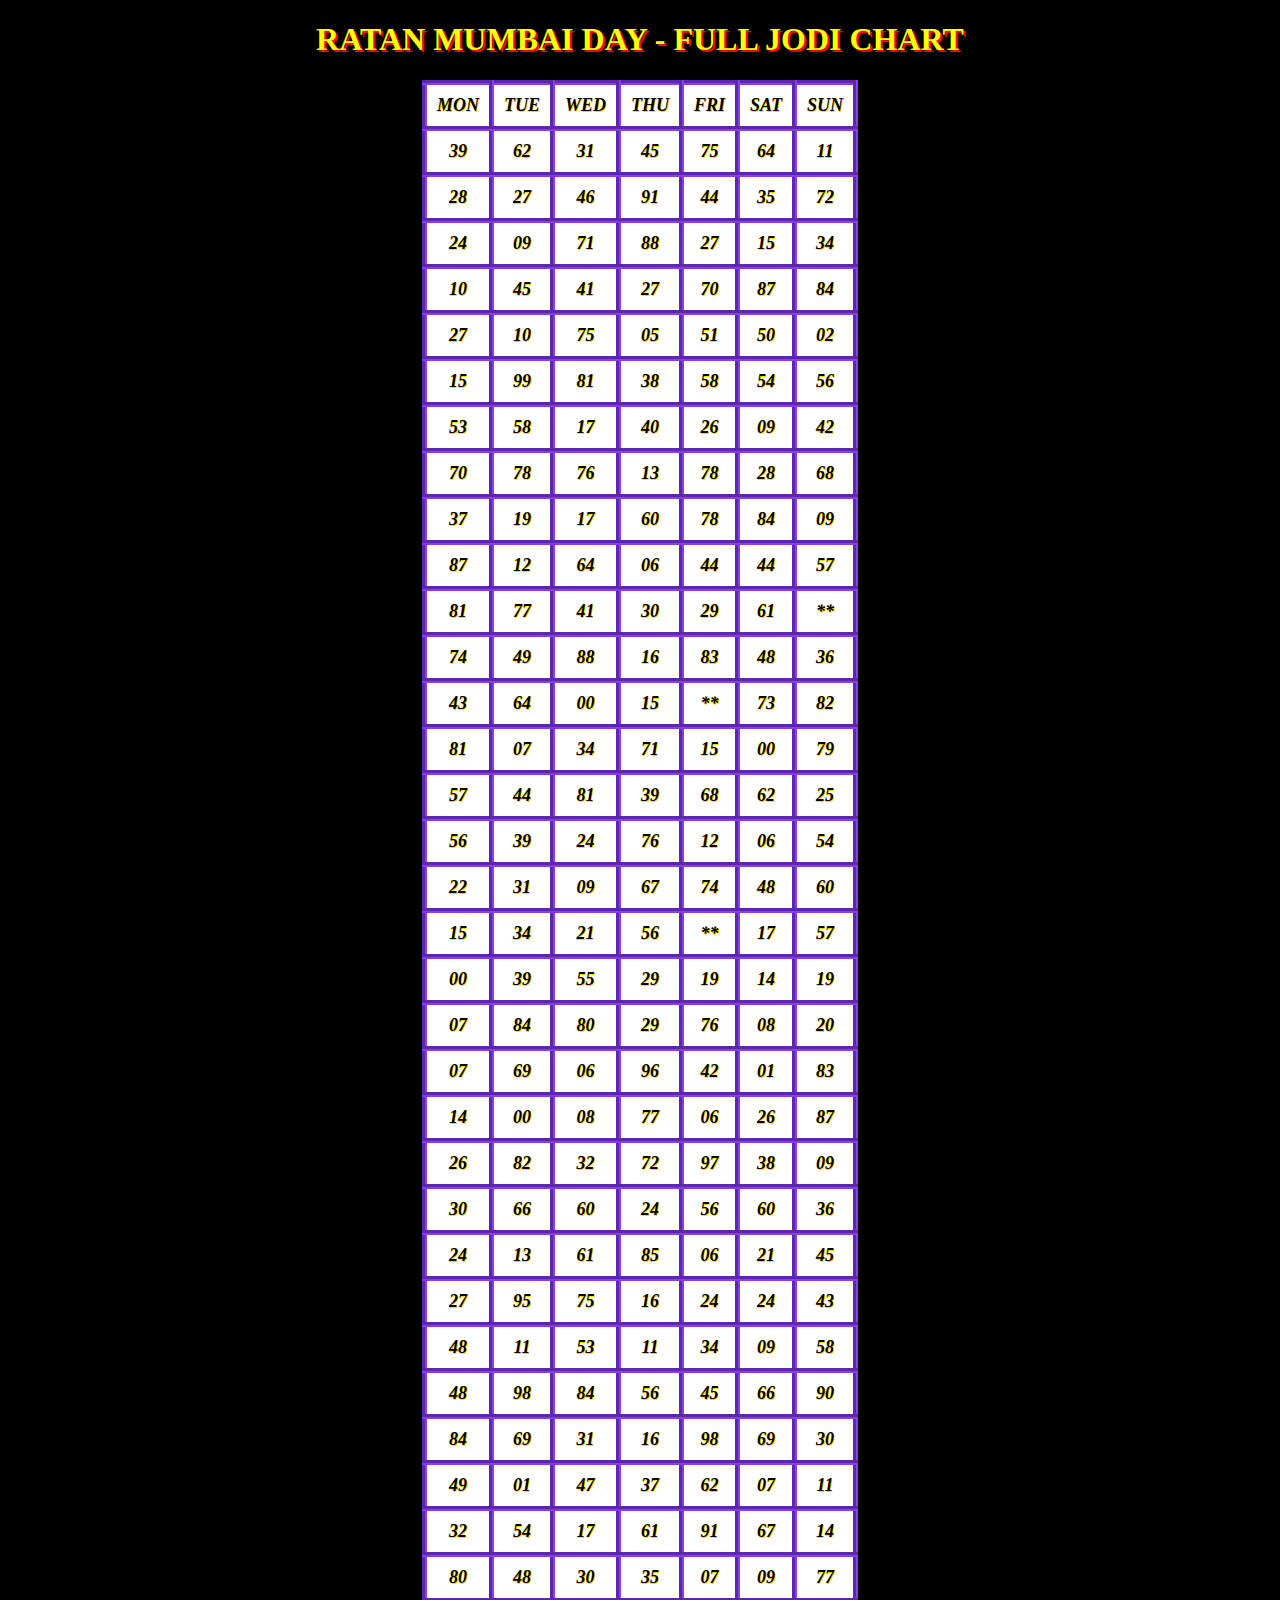
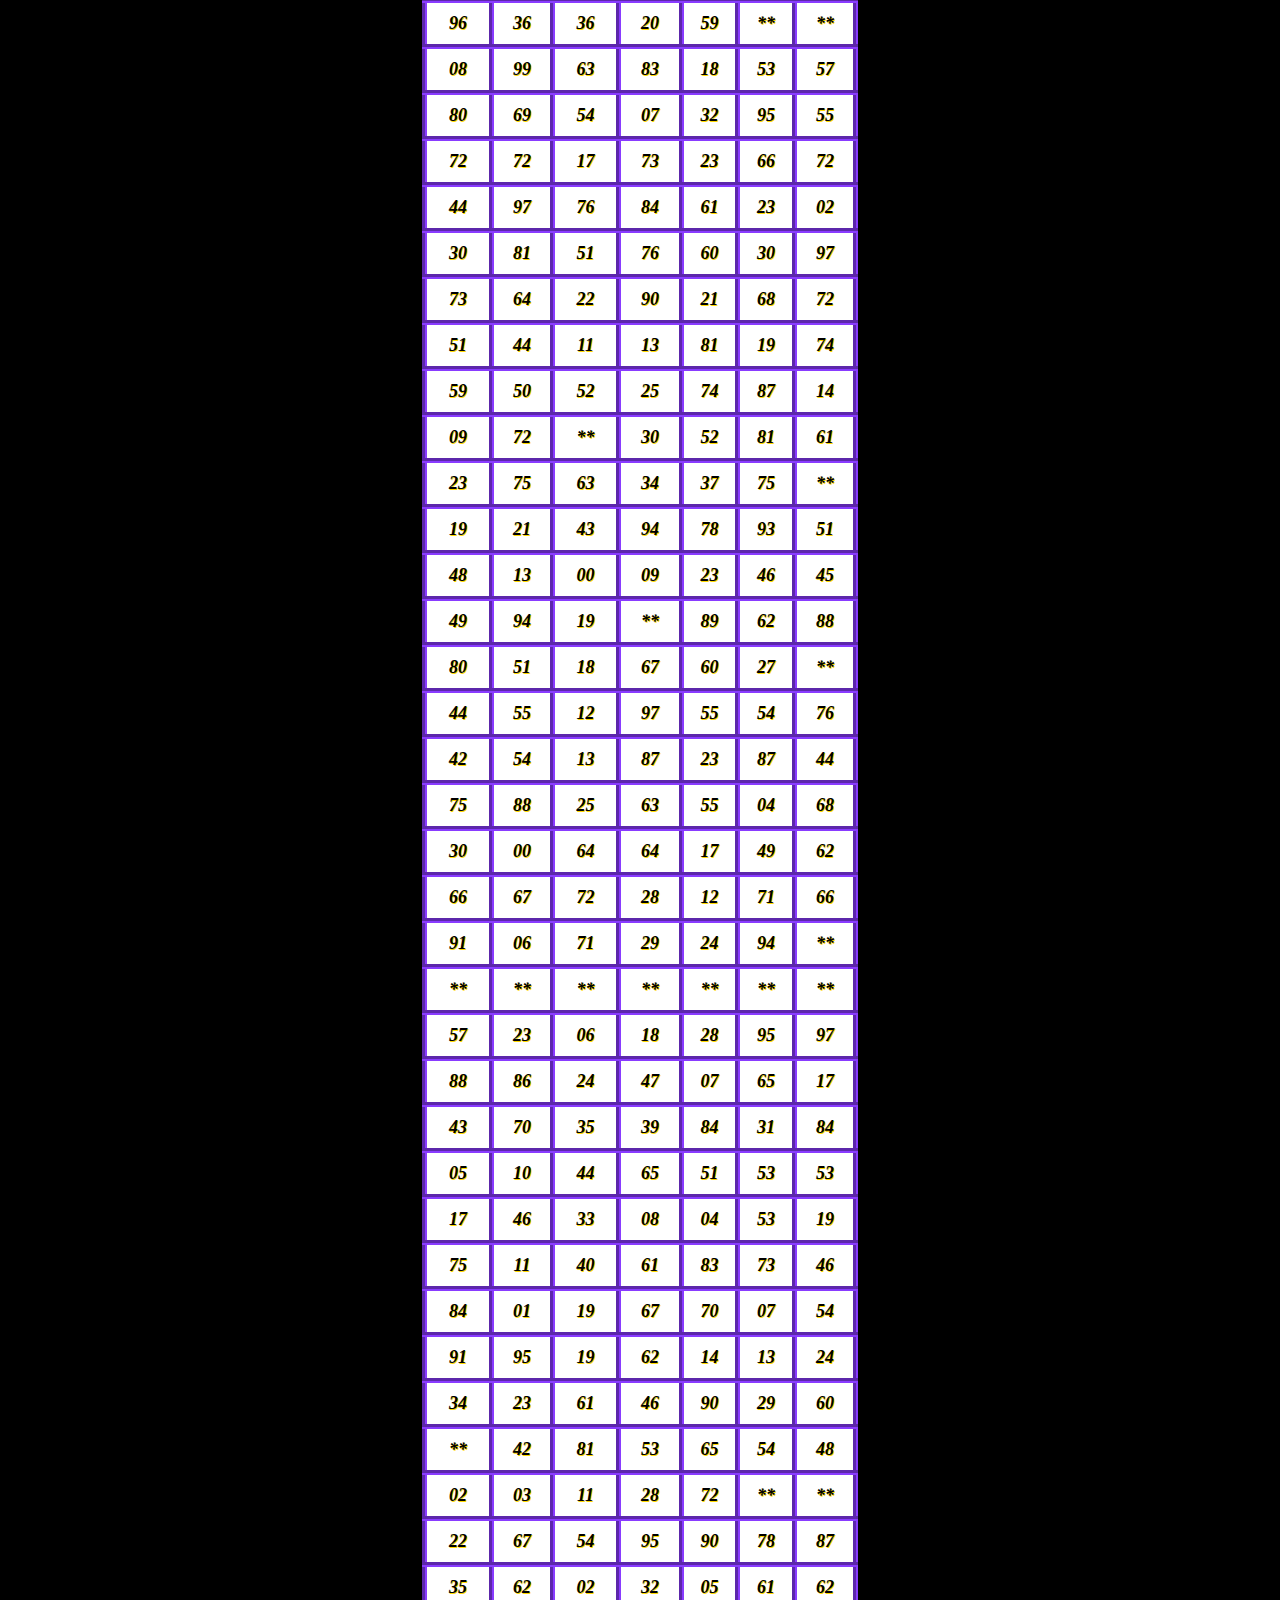
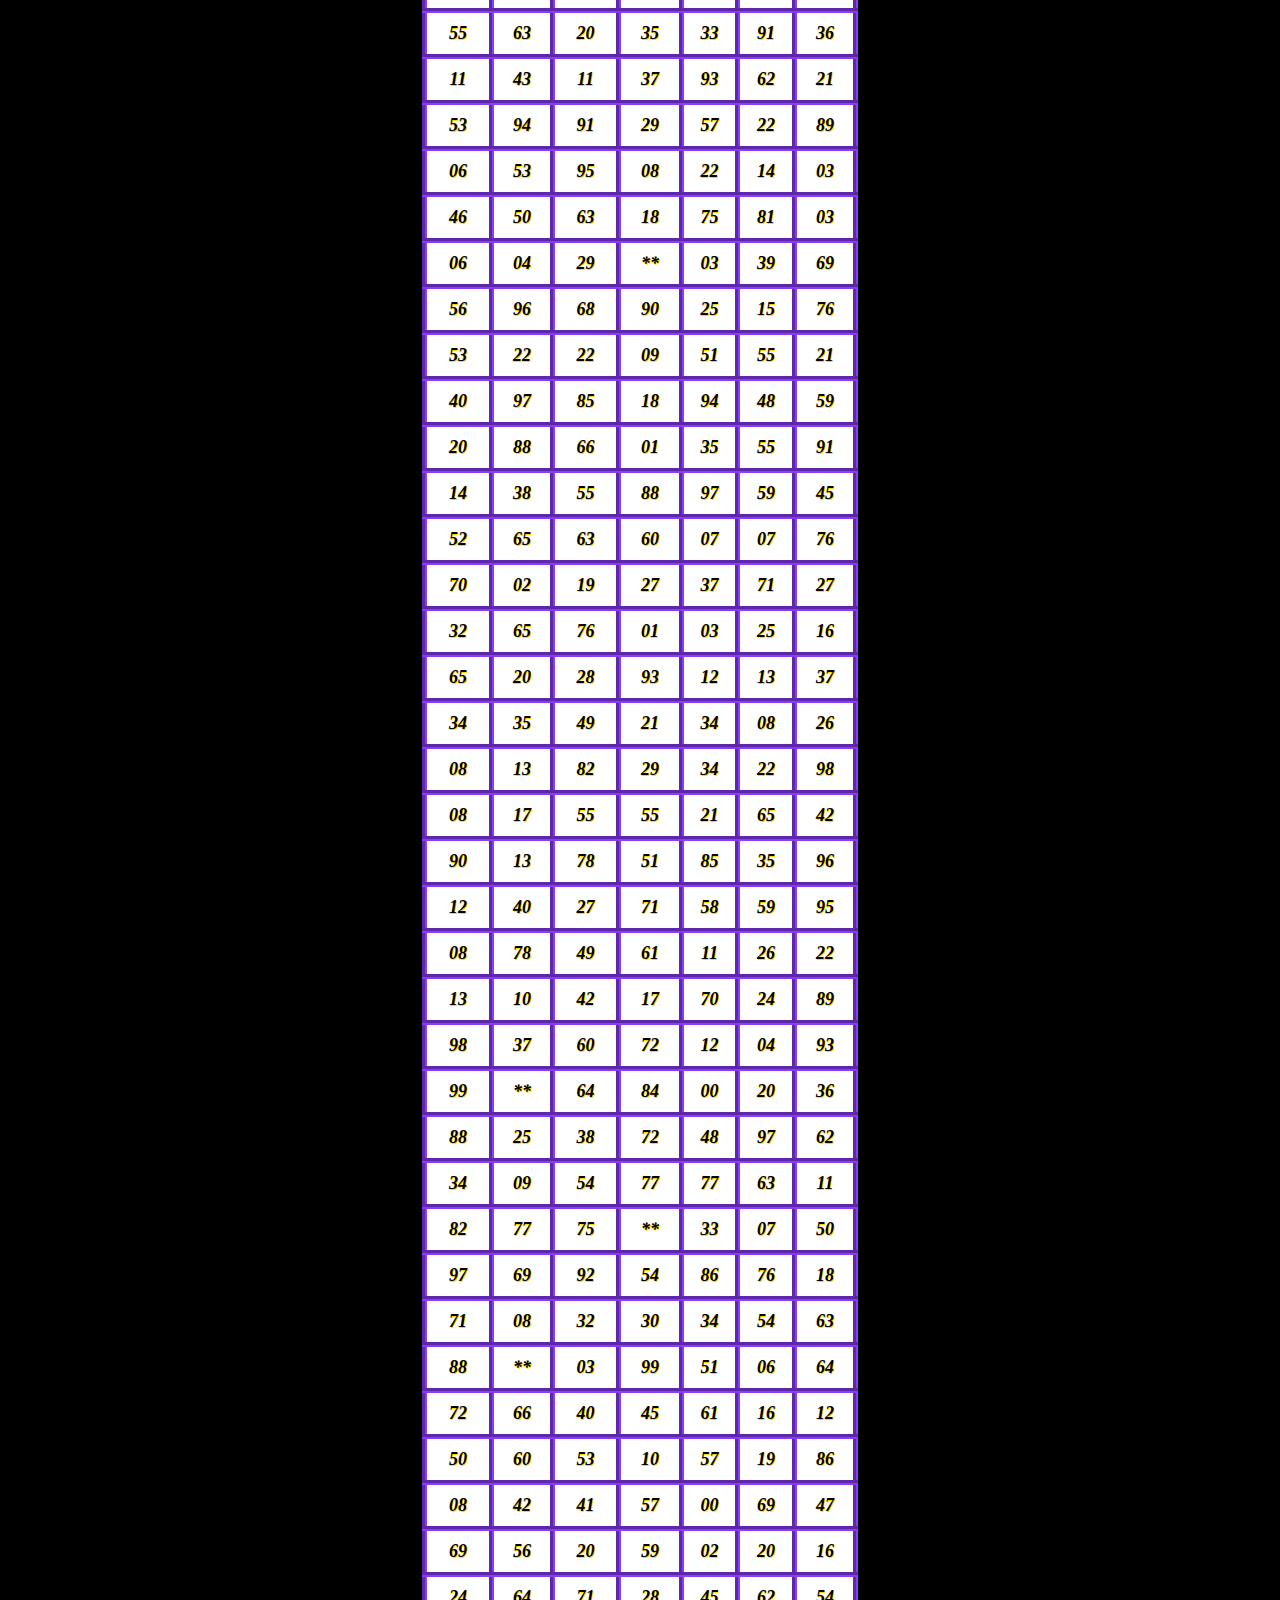
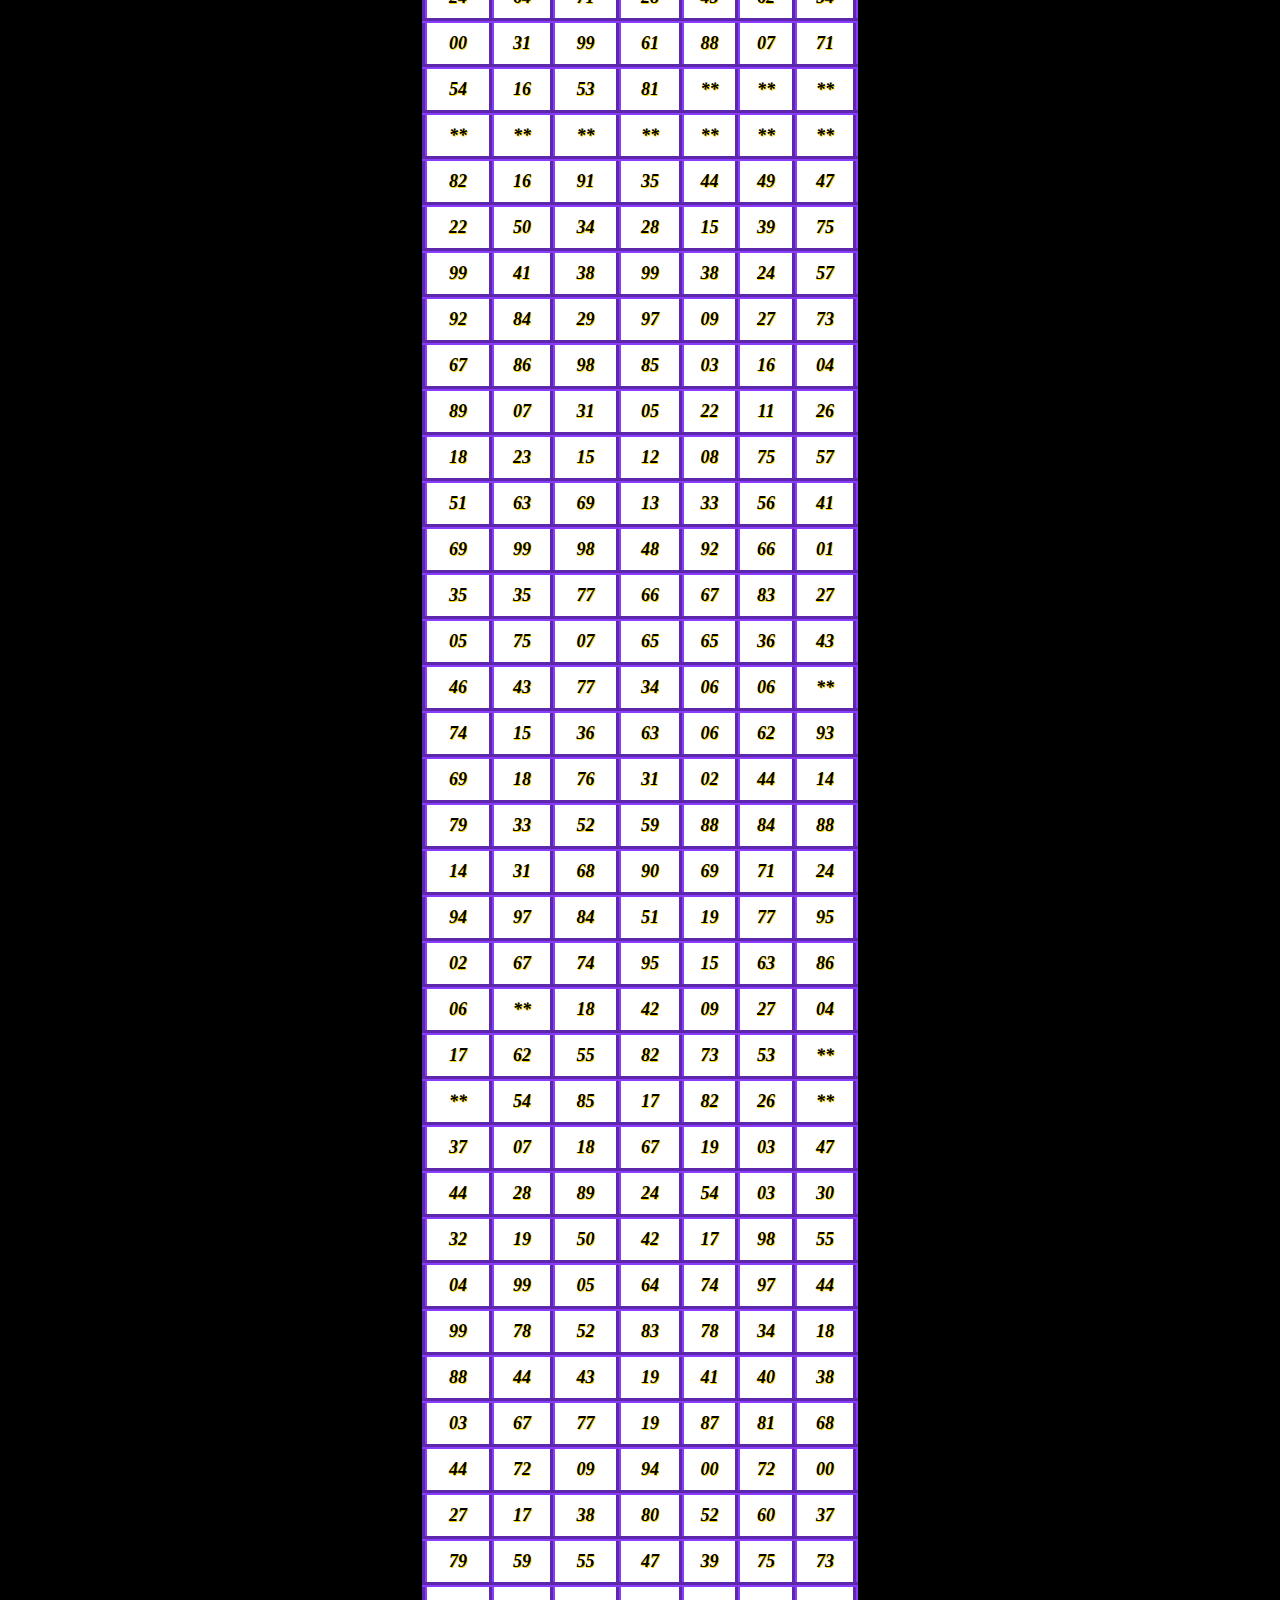
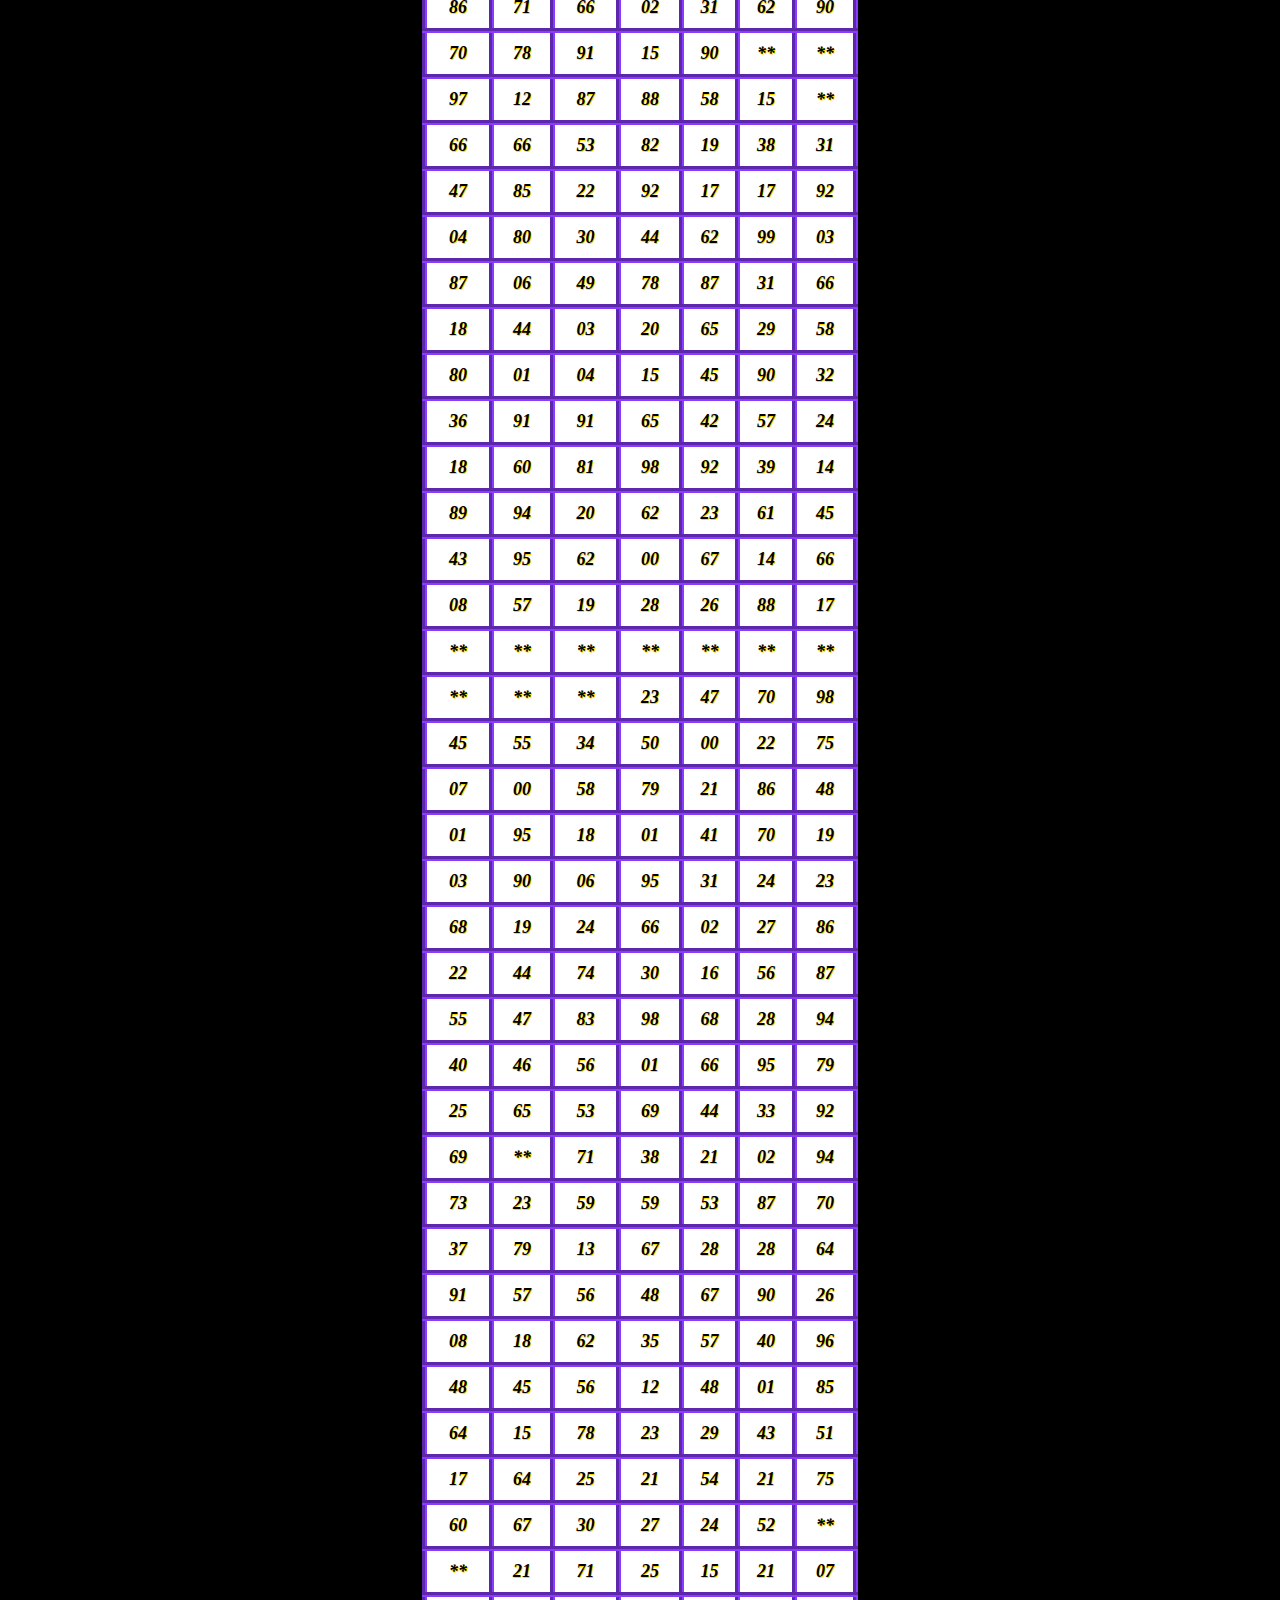
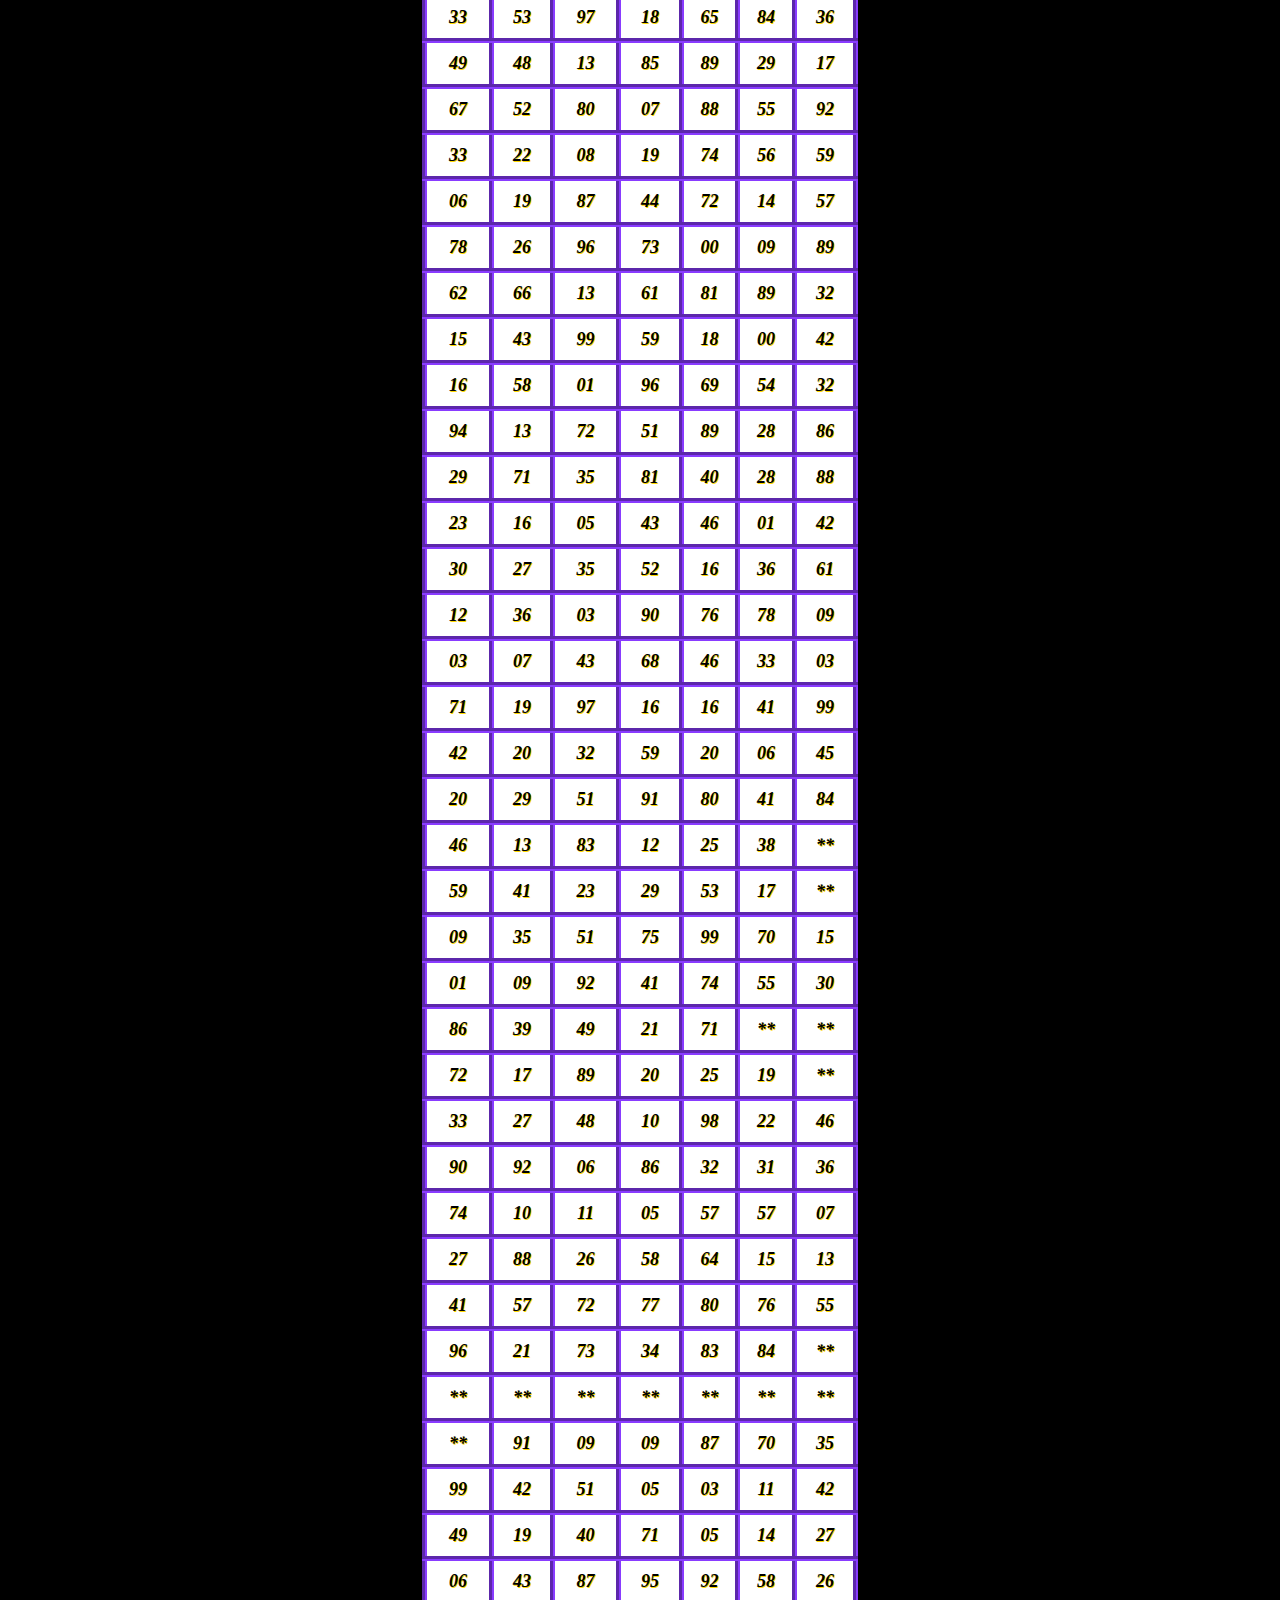
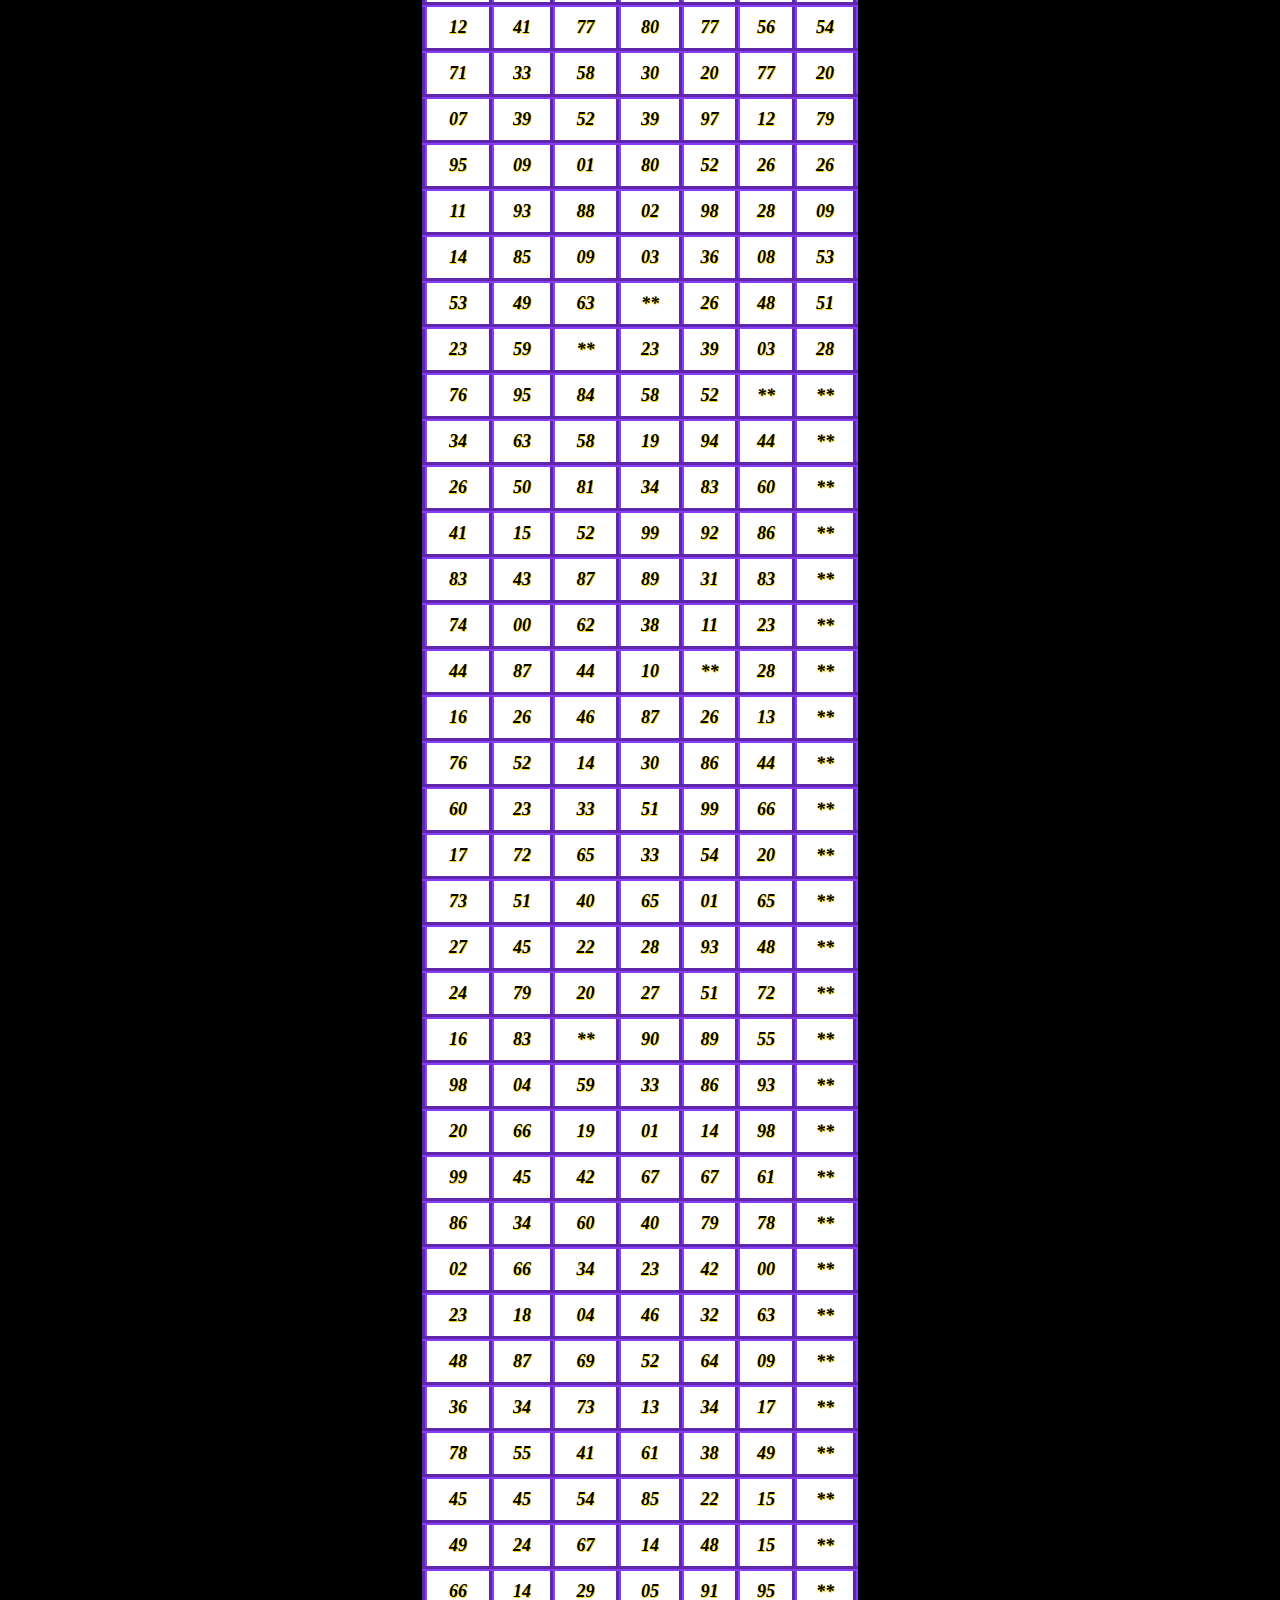
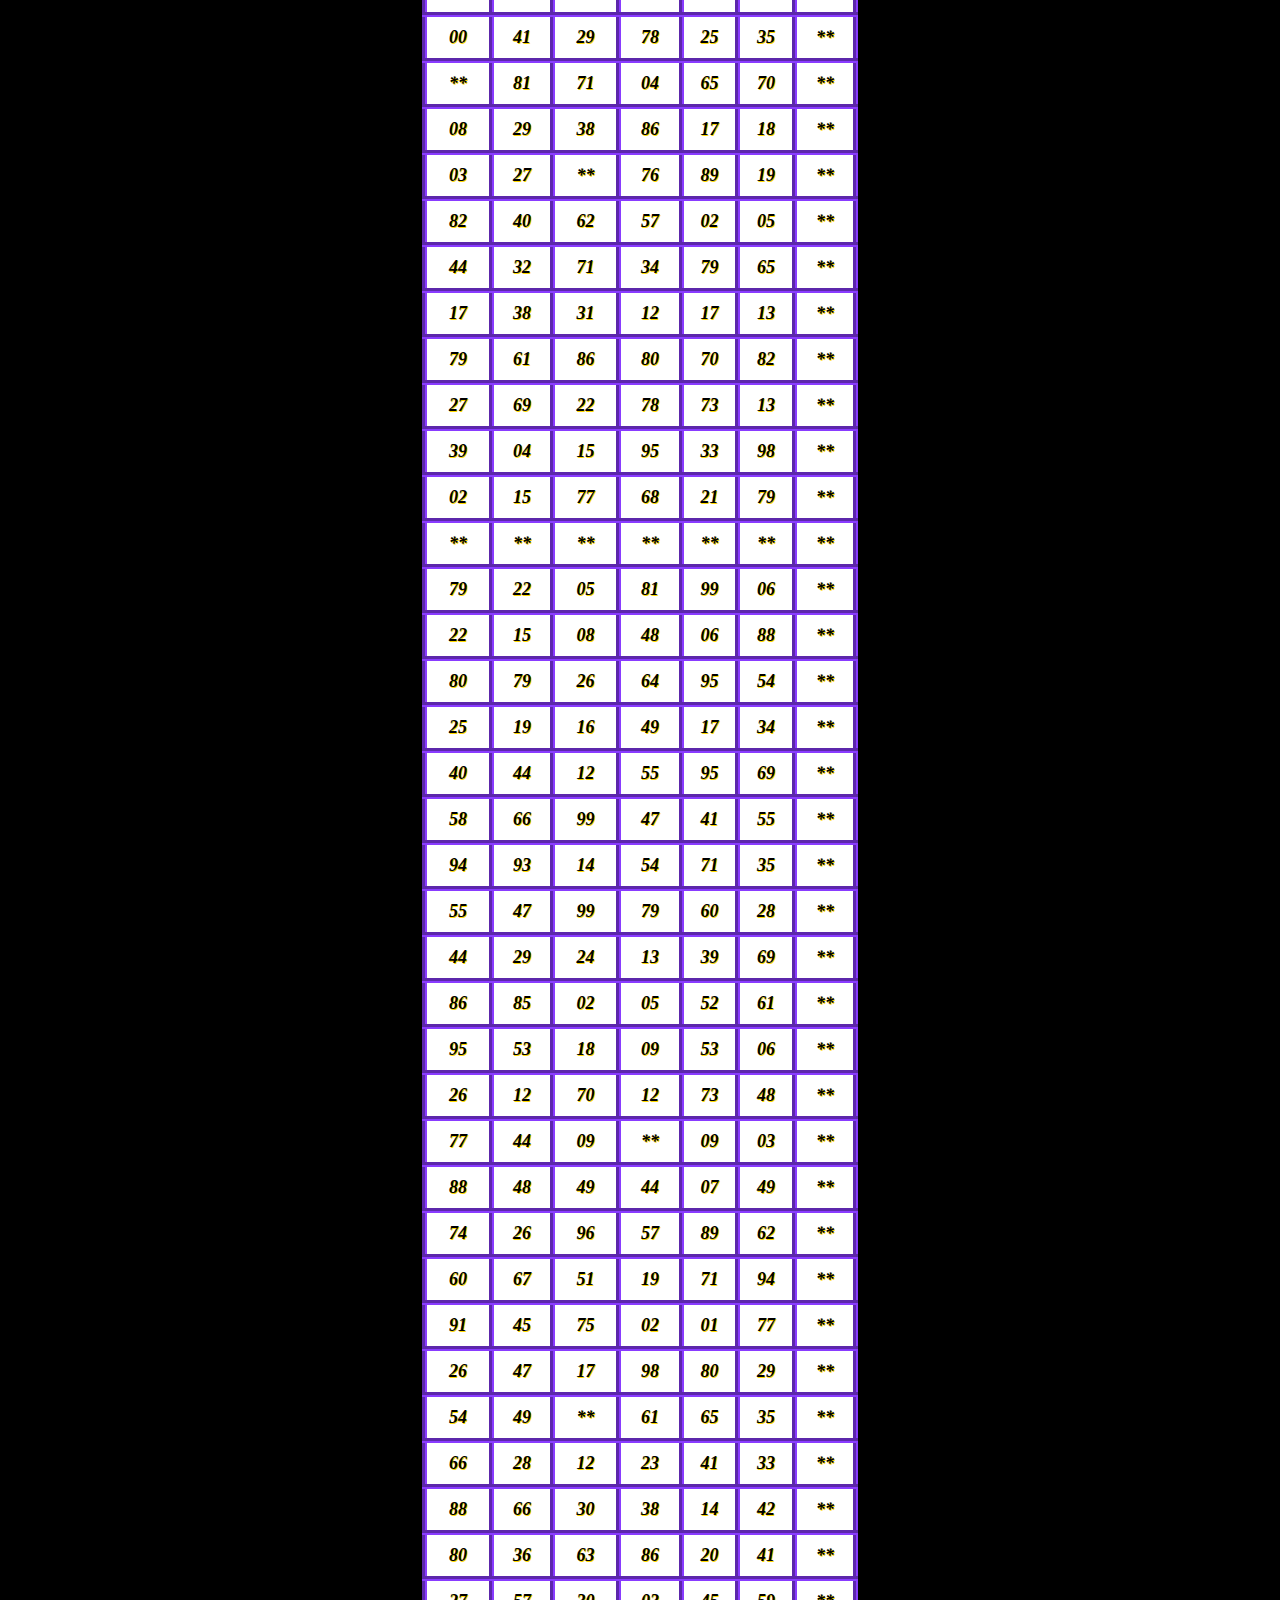
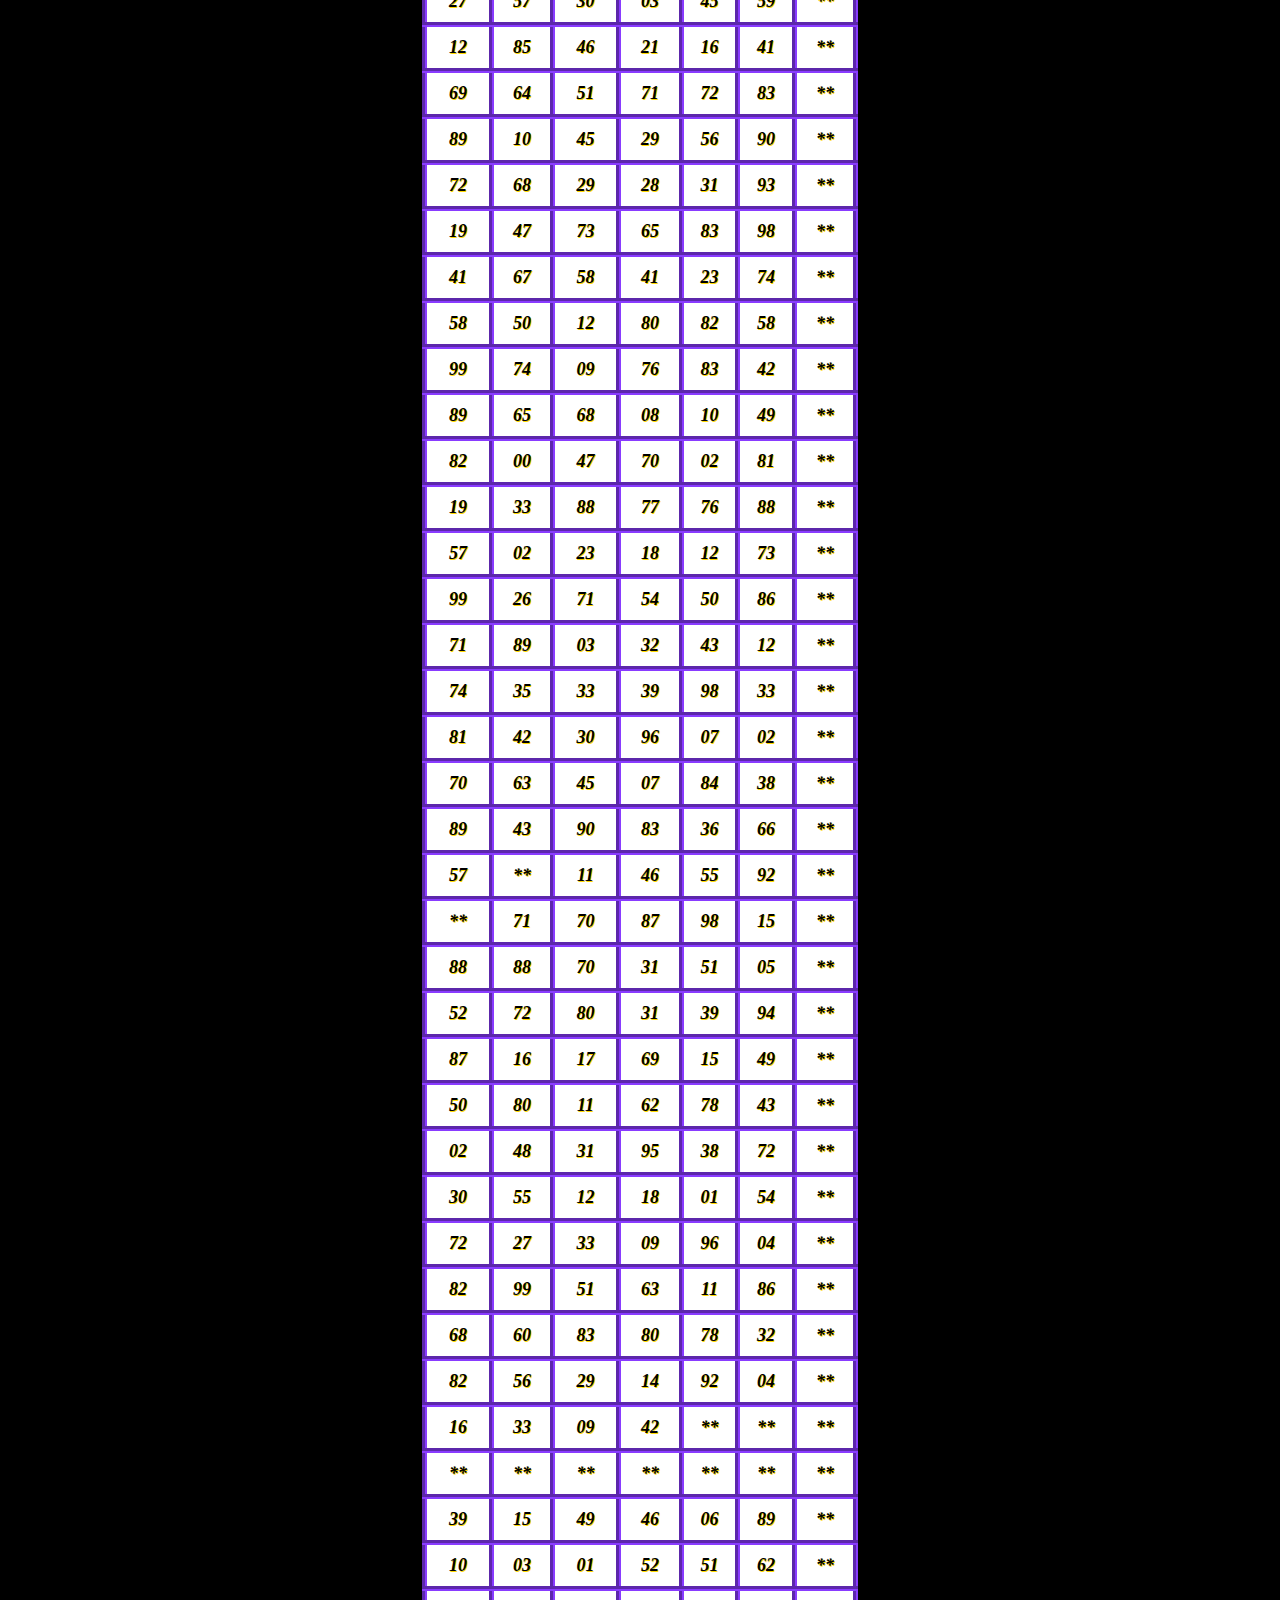
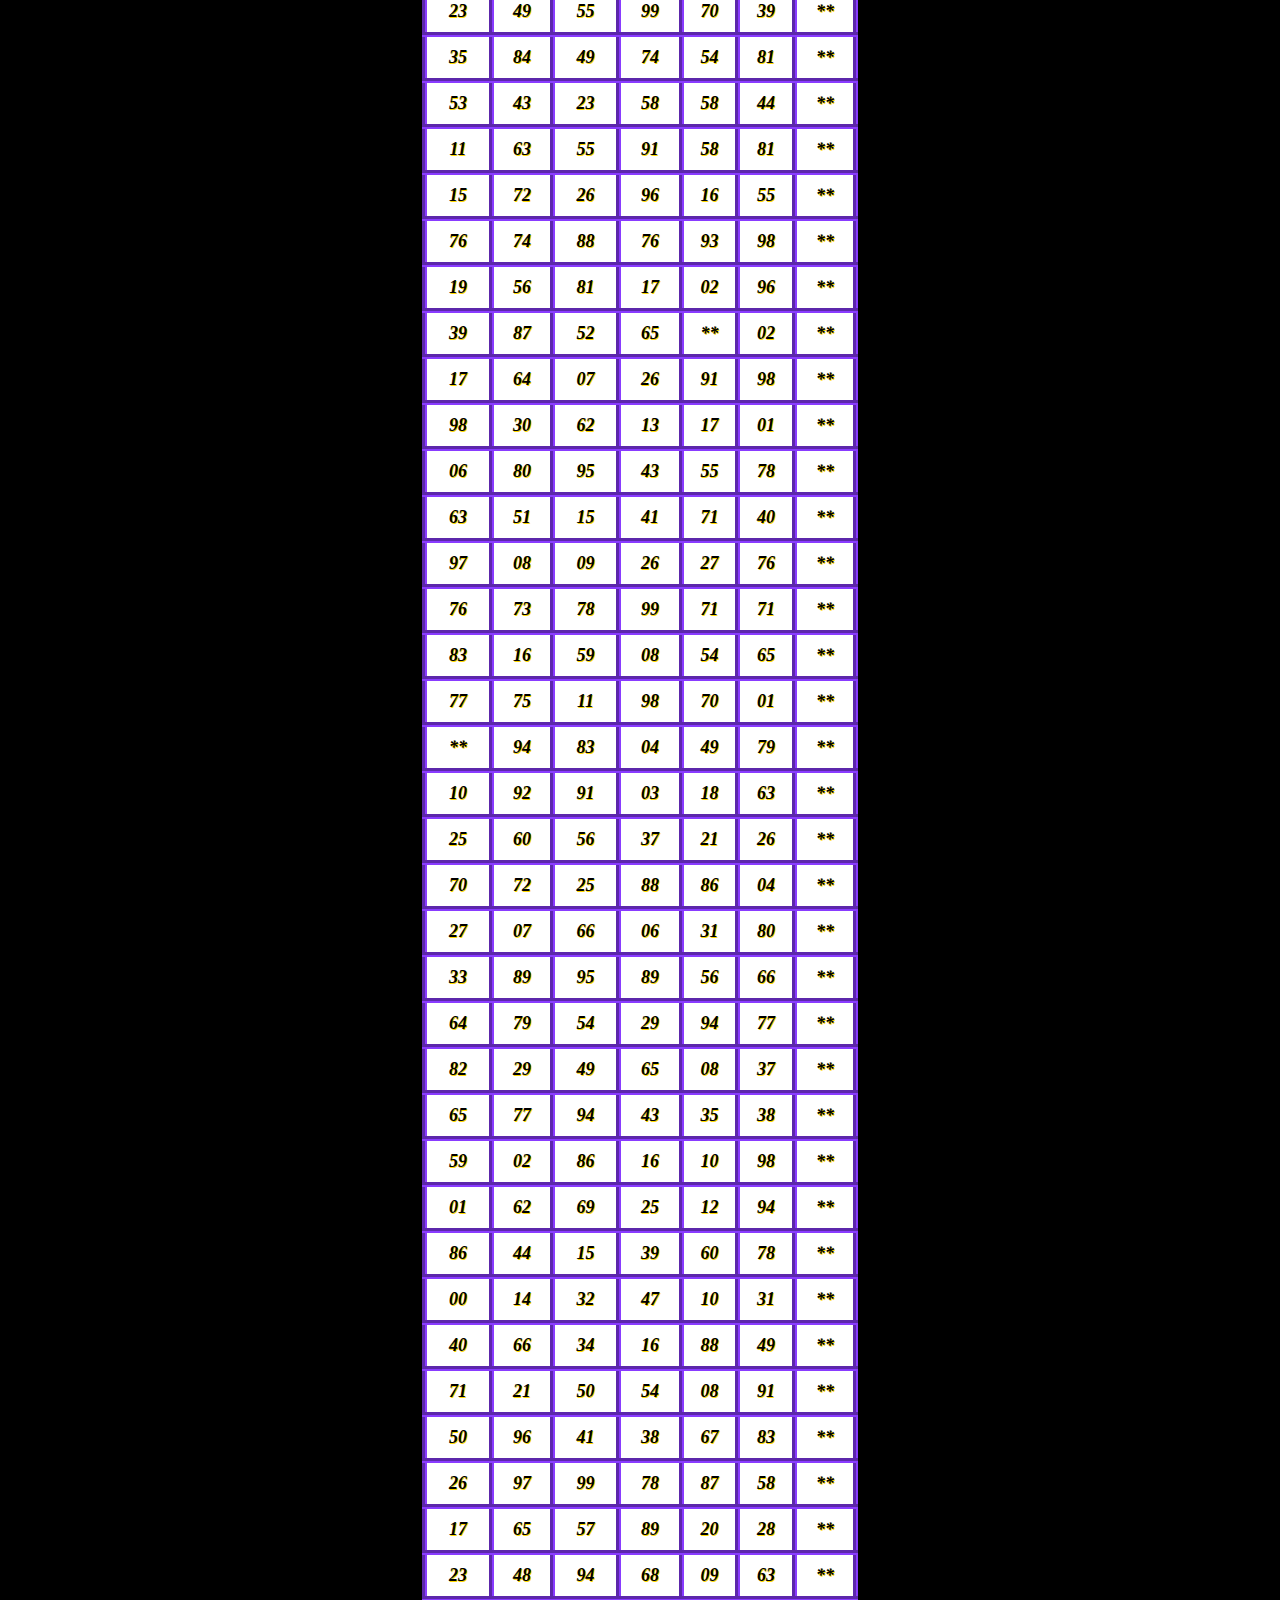
<file: jodiday.html>
<!DOCTYPE html>
<html lang="en">
<head>
    <meta charset="UTF-8">
    <title>RATAN MUMBAI DAY - FULL JODI CHART (NO WEEK)</title>
    <style>
        body {background-color: black; color: white; font-family: Georgia, serif; text-align: center;}
        table {border-collapse: collapse; margin: auto; margin-top: 20px;}
        th, td {
            background-color: white;
            color: black;
            font-weight: 700;
            font-style: italic;
            font-size: large;
            border-width: 5px;
            border-color: #893bff;
            border-style: groove;
            text-shadow: 1px 1px #ffd700;
            padding: 10px;
            text-align: center;
        }
        h1 {color: yellow; text-shadow: 2px 2px red;}
    </style>
</head>
<body>
    <h1>RATAN MUMBAI DAY - FULL JODI CHART</h1>
    <table>
        <tr>
            <th>MON</th>
            <th>TUE</th>
            <th>WED</th>
            <th>THU</th>
            <th>FRI</th>
            <th>SAT</th>
            <th>SUN</th>
        </tr>
<tr><td>39</td><td>62</td><td>31</td><td>45</td><td>75</td><td>64</td><td>11</td></tr>
<tr><td>28</td><td>27</td><td>46</td><td>91</td><td>44</td><td>35</td><td>72</td></tr>
<tr><td>24</td><td>09</td><td>71</td><td>88</td><td>27</td><td>15</td><td>34</td></tr>
<tr><td>10</td><td>45</td><td>41</td><td>27</td><td>70</td><td>87</td><td>84</td></tr>
<tr><td>27</td><td>10</td><td>75</td><td>05</td><td>51</td><td>50</td><td>02</td></tr>
<tr><td>15</td><td>99</td><td>81</td><td>38</td><td>58</td><td>54</td><td>56</td></tr>
<tr><td>53</td><td>58</td><td>17</td><td>40</td><td>26</td><td>09</td><td>42</td></tr>
<tr><td>70</td><td>78</td><td>76</td><td>13</td><td>78</td><td>28</td><td>68</td></tr>
<tr><td>37</td><td>19</td><td>17</td><td>60</td><td>78</td><td>84</td><td>09</td></tr>
<tr><td>87</td><td>12</td><td>64</td><td>06</td><td>44</td><td>44</td><td>57</td></tr>
<tr><td>81</td><td>77</td><td>41</td><td>30</td><td>29</td><td>61</td><td>**</td></tr>
<tr><td>74</td><td>49</td><td>88</td><td>16</td><td>83</td><td>48</td><td>36</td></tr>
<tr><td>43</td><td>64</td><td>00</td><td>15</td><td>**</td><td>73</td><td>82</td></tr>
<tr><td>81</td><td>07</td><td>34</td><td>71</td><td>15</td><td>00</td><td>79</td></tr>
<tr><td>57</td><td>44</td><td>81</td><td>39</td><td>68</td><td>62</td><td>25</td></tr>
<tr><td>56</td><td>39</td><td>24</td><td>76</td><td>12</td><td>06</td><td>54</td></tr>
<tr><td>22</td><td>31</td><td>09</td><td>67</td><td>74</td><td>48</td><td>60</td></tr>
<tr><td>15</td><td>34</td><td>21</td><td>56</td><td>**</td><td>17</td><td>57</td></tr>
<tr><td>00</td><td>39</td><td>55</td><td>29</td><td>19</td><td>14</td><td>19</td></tr>
<tr><td>07</td><td>84</td><td>80</td><td>29</td><td>76</td><td>08</td><td>20</td></tr>
<tr><td>07</td><td>69</td><td>06</td><td>96</td><td>42</td><td>01</td><td>83</td></tr>
<tr><td>14</td><td>00</td><td>08</td><td>77</td><td>06</td><td>26</td><td>87</td></tr>
<tr><td>26</td><td>82</td><td>32</td><td>72</td><td>97</td><td>38</td><td>09</td></tr>
<tr><td>30</td><td>66</td><td>60</td><td>24</td><td>56</td><td>60</td><td>36</td></tr>
<tr><td>24</td><td>13</td><td>61</td><td>85</td><td>06</td><td>21</td><td>45</td></tr>
<tr><td>27</td><td>95</td><td>75</td><td>16</td><td>24</td><td>24</td><td>43</td></tr>
<tr><td>48</td><td>11</td><td>53</td><td>11</td><td>34</td><td>09</td><td>58</td></tr>
<tr><td>48</td><td>98</td><td>84</td><td>56</td><td>45</td><td>66</td><td>90</td></tr>
<tr><td>84</td><td>69</td><td>31</td><td>16</td><td>98</td><td>69</td><td>30</td></tr>
<tr><td>49</td><td>01</td><td>47</td><td>37</td><td>62</td><td>07</td><td>11</td></tr>
<tr><td>32</td><td>54</td><td>17</td><td>61</td><td>91</td><td>67</td><td>14</td></tr>
<tr><td>80</td><td>48</td><td>30</td><td>35</td><td>07</td><td>09</td><td>77</td></tr>
<tr><td>96</td><td>36</td><td>36</td><td>20</td><td>59</td><td>**</td><td>**</td></tr>
<tr><td>08</td><td>99</td><td>63</td><td>83</td><td>18</td><td>53</td><td>57</td></tr>
<tr><td>80</td><td>69</td><td>54</td><td>07</td><td>32</td><td>95</td><td>55</td></tr>
<tr><td>72</td><td>72</td><td>17</td><td>73</td><td>23</td><td>66</td><td>72</td></tr>
<tr><td>44</td><td>97</td><td>76</td><td>84</td><td>61</td><td>23</td><td>02</td></tr>
<tr><td>30</td><td>81</td><td>51</td><td>76</td><td>60</td><td>30</td><td>97</td></tr>
<tr><td>73</td><td>64</td><td>22</td><td>90</td><td>21</td><td>68</td><td>72</td></tr>
<tr><td>51</td><td>44</td><td>11</td><td>13</td><td>81</td><td>19</td><td>74</td></tr>
<tr><td>59</td><td>50</td><td>52</td><td>25</td><td>74</td><td>87</td><td>14</td></tr>
<tr><td>09</td><td>72</td><td>**</td><td>30</td><td>52</td><td>81</td><td>61</td></tr>
<tr><td>23</td><td>75</td><td>63</td><td>34</td><td>37</td><td>75</td><td>**</td></tr>
<tr><td>19</td><td>21</td><td>43</td><td>94</td><td>78</td><td>93</td><td>51</td></tr>
<tr><td>48</td><td>13</td><td>00</td><td>09</td><td>23</td><td>46</td><td>45</td></tr>
<tr><td>49</td><td>94</td><td>19</td><td>**</td><td>89</td><td>62</td><td>88</td></tr>
<tr><td>80</td><td>51</td><td>18</td><td>67</td><td>60</td><td>27</td><td>**</td></tr>
<tr><td>44</td><td>55</td><td>12</td><td>97</td><td>55</td><td>54</td><td>76</td></tr>
<tr><td>42</td><td>54</td><td>13</td><td>87</td><td>23</td><td>87</td><td>44</td></tr>
<tr><td>75</td><td>88</td><td>25</td><td>63</td><td>55</td><td>04</td><td>68</td></tr>
<tr><td>30</td><td>00</td><td>64</td><td>64</td><td>17</td><td>49</td><td>62</td></tr>
<tr><td>66</td><td>67</td><td>72</td><td>28</td><td>12</td><td>71</td><td>66</td></tr>
<tr><td>91</td><td>06</td><td>71</td><td>29</td><td>24</td><td>94</td><td>**</td></tr>
<tr><td>**</td><td>**</td><td>**</td><td>**</td><td>**</td><td>**</td><td>**</td></tr>
<tr><td>57</td><td>23</td><td>06</td><td>18</td><td>28</td><td>95</td><td>97</td></tr>
<tr><td>88</td><td>86</td><td>24</td><td>47</td><td>07</td><td>65</td><td>17</td></tr>
<tr><td>43</td><td>70</td><td>35</td><td>39</td><td>84</td><td>31</td><td>84</td></tr>
<tr><td>05</td><td>10</td><td>44</td><td>65</td><td>51</td><td>53</td><td>53</td></tr>
<tr><td>17</td><td>46</td><td>33</td><td>08</td><td>04</td><td>53</td><td>19</td></tr>
<tr><td>75</td><td>11</td><td>40</td><td>61</td><td>83</td><td>73</td><td>46</td></tr>
<tr><td>84</td><td>01</td><td>19</td><td>67</td><td>70</td><td>07</td><td>54</td></tr>
<tr><td>91</td><td>95</td><td>19</td><td>62</td><td>14</td><td>13</td><td>24</td></tr>
<tr><td>34</td><td>23</td><td>61</td><td>46</td><td>90</td><td>29</td><td>60</td></tr>
<tr><td>**</td><td>42</td><td>81</td><td>53</td><td>65</td><td>54</td><td>48</td></tr>
<tr><td>02</td><td>03</td><td>11</td><td>28</td><td>72</td><td>**</td><td>**</td></tr>
<tr><td>22</td><td>67</td><td>54</td><td>95</td><td>90</td><td>78</td><td>87</td></tr>
<tr><td>35</td><td>62</td><td>02</td><td>32</td><td>05</td><td>61</td><td>62</td></tr>
<tr><td>55</td><td>63</td><td>20</td><td>35</td><td>33</td><td>91</td><td>36</td></tr>
<tr><td>11</td><td>43</td><td>11</td><td>37</td><td>93</td><td>62</td><td>21</td></tr>
<tr><td>53</td><td>94</td><td>91</td><td>29</td><td>57</td><td>22</td><td>89</td></tr>
<tr><td>06</td><td>53</td><td>95</td><td>08</td><td>22</td><td>14</td><td>03</td></tr>
<tr><td>46</td><td>50</td><td>63</td><td>18</td><td>75</td><td>81</td><td>03</td></tr>
<tr><td>06</td><td>04</td><td>29</td><td>**</td><td>03</td><td>39</td><td>69</td></tr>
<tr><td>56</td><td>96</td><td>68</td><td>90</td><td>25</td><td>15</td><td>76</td></tr>
<tr><td>53</td><td>22</td><td>22</td><td>09</td><td>51</td><td>55</td><td>21</td></tr>
<tr><td>40</td><td>97</td><td>85</td><td>18</td><td>94</td><td>48</td><td>59</td></tr>
<tr><td>20</td><td>88</td><td>66</td><td>01</td><td>35</td><td>55</td><td>91</td></tr>
<tr><td>14</td><td>38</td><td>55</td><td>88</td><td>97</td><td>59</td><td>45</td></tr>
<tr><td>52</td><td>65</td><td>63</td><td>60</td><td>07</td><td>07</td><td>76</td></tr>
<tr><td>70</td><td>02</td><td>19</td><td>27</td><td>37</td><td>71</td><td>27</td></tr>
<tr><td>32</td><td>65</td><td>76</td><td>01</td><td>03</td><td>25</td><td>16</td></tr>
<tr><td>65</td><td>20</td><td>28</td><td>93</td><td>12</td><td>13</td><td>37</td></tr>
<tr><td>34</td><td>35</td><td>49</td><td>21</td><td>34</td><td>08</td><td>26</td></tr>
<tr><td>08</td><td>13</td><td>82</td><td>29</td><td>34</td><td>22</td><td>98</td></tr>
<tr><td>08</td><td>17</td><td>55</td><td>55</td><td>21</td><td>65</td><td>42</td></tr>
<tr><td>90</td><td>13</td><td>78</td><td>51</td><td>85</td><td>35</td><td>96</td></tr>
<tr><td>12</td><td>40</td><td>27</td><td>71</td><td>58</td><td>59</td><td>95</td></tr>
<tr><td>08</td><td>78</td><td>49</td><td>61</td><td>11</td><td>26</td><td>22</td></tr>
<tr><td>13</td><td>10</td><td>42</td><td>17</td><td>70</td><td>24</td><td>89</td></tr>
<tr><td>98</td><td>37</td><td>60</td><td>72</td><td>12</td><td>04</td><td>93</td></tr>
<tr><td>99</td><td>**</td><td>64</td><td>84</td><td>00</td><td>20</td><td>36</td></tr>
<tr><td>88</td><td>25</td><td>38</td><td>72</td><td>48</td><td>97</td><td>62</td></tr>
<tr><td>34</td><td>09</td><td>54</td><td>77</td><td>77</td><td>63</td><td>11</td></tr>
<tr><td>82</td><td>77</td><td>75</td><td>**</td><td>33</td><td>07</td><td>50</td></tr>
<tr><td>97</td><td>69</td><td>92</td><td>54</td><td>86</td><td>76</td><td>18</td></tr>
<tr><td>71</td><td>08</td><td>32</td><td>30</td><td>34</td><td>54</td><td>63</td></tr>
<tr><td>88</td><td>**</td><td>03</td><td>99</td><td>51</td><td>06</td><td>64</td></tr>
<tr><td>72</td><td>66</td><td>40</td><td>45</td><td>61</td><td>16</td><td>12</td></tr>
<tr><td>50</td><td>60</td><td>53</td><td>10</td><td>57</td><td>19</td><td>86</td></tr>
<tr><td>08</td><td>42</td><td>41</td><td>57</td><td>00</td><td>69</td><td>47</td></tr>
<tr><td>69</td><td>56</td><td>20</td><td>59</td><td>02</td><td>20</td><td>16</td></tr>
<tr><td>24</td><td>64</td><td>71</td><td>28</td><td>45</td><td>62</td><td>54</td></tr>
<tr><td>00</td><td>31</td><td>99</td><td>61</td><td>88</td><td>07</td><td>71</td></tr>
<tr><td>54</td><td>16</td><td>53</td><td>81</td><td>**</td><td>**</td><td>**</td></tr>
<tr><td>**</td><td>**</td><td>**</td><td>**</td><td>**</td><td>**</td><td>**</td></tr>
<tr><td>82</td><td>16</td><td>91</td><td>35</td><td>44</td><td>49</td><td>47</td></tr>
<tr><td>22</td><td>50</td><td>34</td><td>28</td><td>15</td><td>39</td><td>75</td></tr>
<tr><td>99</td><td>41</td><td>38</td><td>99</td><td>38</td><td>24</td><td>57</td></tr>
<tr><td>92</td><td>84</td><td>29</td><td>97</td><td>09</td><td>27</td><td>73</td></tr>
<tr><td>67</td><td>86</td><td>98</td><td>85</td><td>03</td><td>16</td><td>04</td></tr>
<tr><td>89</td><td>07</td><td>31</td><td>05</td><td>22</td><td>11</td><td>26</td></tr>
<tr><td>18</td><td>23</td><td>15</td><td>12</td><td>08</td><td>75</td><td>57</td></tr>
<tr><td>51</td><td>63</td><td>69</td><td>13</td><td>33</td><td>56</td><td>41</td></tr>
<tr><td>69</td><td>99</td><td>98</td><td>48</td><td>92</td><td>66</td><td>01</td></tr>
<tr><td>35</td><td>35</td><td>77</td><td>66</td><td>67</td><td>83</td><td>27</td></tr>
<tr><td>05</td><td>75</td><td>07</td><td>65</td><td>65</td><td>36</td><td>43</td></tr>
<tr><td>46</td><td>43</td><td>77</td><td>34</td><td>06</td><td>06</td><td>**</td></tr>
<tr><td>74</td><td>15</td><td>36</td><td>63</td><td>06</td><td>62</td><td>93</td></tr>
<tr><td>69</td><td>18</td><td>76</td><td>31</td><td>02</td><td>44</td><td>14</td></tr>
<tr><td>79</td><td>33</td><td>52</td><td>59</td><td>88</td><td>84</td><td>88</td></tr>
<tr><td>14</td><td>31</td><td>68</td><td>90</td><td>69</td><td>71</td><td>24</td></tr>
<tr><td>94</td><td>97</td><td>84</td><td>51</td><td>19</td><td>77</td><td>95</td></tr>
<tr><td>02</td><td>67</td><td>74</td><td>95</td><td>15</td><td>63</td><td>86</td></tr>
<tr><td>06</td><td>**</td><td>18</td><td>42</td><td>09</td><td>27</td><td>04</td></tr>
<tr><td>17</td><td>62</td><td>55</td><td>82</td><td>73</td><td>53</td><td>**</td></tr>
<tr><td>**</td><td>54</td><td>85</td><td>17</td><td>82</td><td>26</td><td>**</td></tr>
<tr><td>37</td><td>07</td><td>18</td><td>67</td><td>19</td><td>03</td><td>47</td></tr>
<tr><td>44</td><td>28</td><td>89</td><td>24</td><td>54</td><td>03</td><td>30</td></tr>
<tr><td>32</td><td>19</td><td>50</td><td>42</td><td>17</td><td>98</td><td>55</td></tr>
<tr><td>04</td><td>99</td><td>05</td><td>64</td><td>74</td><td>97</td><td>44</td></tr>
<tr><td>99</td><td>78</td><td>52</td><td>83</td><td>78</td><td>34</td><td>18</td></tr>
<tr><td>88</td><td>44</td><td>43</td><td>19</td><td>41</td><td>40</td><td>38</td></tr>
<tr><td>03</td><td>67</td><td>77</td><td>19</td><td>87</td><td>81</td><td>68</td></tr>
<tr><td>44</td><td>72</td><td>09</td><td>94</td><td>00</td><td>72</td><td>00</td></tr>
<tr><td>27</td><td>17</td><td>38</td><td>80</td><td>52</td><td>60</td><td>37</td></tr>
<tr><td>79</td><td>59</td><td>55</td><td>47</td><td>39</td><td>75</td><td>73</td></tr>
<tr><td>86</td><td>71</td><td>66</td><td>02</td><td>31</td><td>62</td><td>90</td></tr>
<tr><td>70</td><td>78</td><td>91</td><td>15</td><td>90</td><td>**</td><td>**</td></tr>
<tr><td>97</td><td>12</td><td>87</td><td>88</td><td>58</td><td>15</td><td>**</td></tr>
<tr><td>66</td><td>66</td><td>53</td><td>82</td><td>19</td><td>38</td><td>31</td></tr>
<tr><td>47</td><td>85</td><td>22</td><td>92</td><td>17</td><td>17</td><td>92</td></tr>
<tr><td>04</td><td>80</td><td>30</td><td>44</td><td>62</td><td>99</td><td>03</td></tr>
<tr><td>87</td><td>06</td><td>49</td><td>78</td><td>87</td><td>31</td><td>66</td></tr>
<tr><td>18</td><td>44</td><td>03</td><td>20</td><td>65</td><td>29</td><td>58</td></tr>
<tr><td>80</td><td>01</td><td>04</td><td>15</td><td>45</td><td>90</td><td>32</td></tr>
<tr><td>36</td><td>91</td><td>91</td><td>65</td><td>42</td><td>57</td><td>24</td></tr>
<tr><td>18</td><td>60</td><td>81</td><td>98</td><td>92</td><td>39</td><td>14</td></tr>
<tr><td>89</td><td>94</td><td>20</td><td>62</td><td>23</td><td>61</td><td>45</td></tr>
<tr><td>43</td><td>95</td><td>62</td><td>00</td><td>67</td><td>14</td><td>66</td></tr>
<tr><td>08</td><td>57</td><td>19</td><td>28</td><td>26</td><td>88</td><td>17</td></tr>
<tr><td>**</td><td>**</td><td>**</td><td>**</td><td>**</td><td>**</td><td>**</td></tr>
<tr><td>**</td><td>**</td><td>**</td><td>23</td><td>47</td><td>70</td><td>98</td></tr>
<tr><td>45</td><td>55</td><td>34</td><td>50</td><td>00</td><td>22</td><td>75</td></tr>
<tr><td>07</td><td>00</td><td>58</td><td>79</td><td>21</td><td>86</td><td>48</td></tr>
<tr><td>01</td><td>95</td><td>18</td><td>01</td><td>41</td><td>70</td><td>19</td></tr>
<tr><td>03</td><td>90</td><td>06</td><td>95</td><td>31</td><td>24</td><td>23</td></tr>
<tr><td>68</td><td>19</td><td>24</td><td>66</td><td>02</td><td>27</td><td>86</td></tr>
<tr><td>22</td><td>44</td><td>74</td><td>30</td><td>16</td><td>56</td><td>87</td></tr>
<tr><td>55</td><td>47</td><td>83</td><td>98</td><td>68</td><td>28</td><td>94</td></tr>
<tr><td>40</td><td>46</td><td>56</td><td>01</td><td>66</td><td>95</td><td>79</td></tr>
<tr><td>25</td><td>65</td><td>53</td><td>69</td><td>44</td><td>33</td><td>92</td></tr>
<tr><td>69</td><td>**</td><td>71</td><td>38</td><td>21</td><td>02</td><td>94</td></tr>
<tr><td>73</td><td>23</td><td>59</td><td>59</td><td>53</td><td>87</td><td>70</td></tr>
<tr><td>37</td><td>79</td><td>13</td><td>67</td><td>28</td><td>28</td><td>64</td></tr>
<tr><td>91</td><td>57</td><td>56</td><td>48</td><td>67</td><td>90</td><td>26</td></tr>
<tr><td>08</td><td>18</td><td>62</td><td>35</td><td>57</td><td>40</td><td>96</td></tr>
<tr><td>48</td><td>45</td><td>56</td><td>12</td><td>48</td><td>01</td><td>85</td></tr>
<tr><td>64</td><td>15</td><td>78</td><td>23</td><td>29</td><td>43</td><td>51</td></tr>
<tr><td>17</td><td>64</td><td>25</td><td>21</td><td>54</td><td>21</td><td>75</td></tr>
<tr><td>60</td><td>67</td><td>30</td><td>27</td><td>24</td><td>52</td><td>**</td></tr>
<tr><td>**</td><td>21</td><td>71</td><td>25</td><td>15</td><td>21</td><td>07</td></tr>
<tr><td>33</td><td>53</td><td>97</td><td>18</td><td>65</td><td>84</td><td>36</td></tr>
<tr><td>49</td><td>48</td><td>13</td><td>85</td><td>89</td><td>29</td><td>17</td></tr>
<tr><td>67</td><td>52</td><td>80</td><td>07</td><td>88</td><td>55</td><td>92</td></tr>
<tr><td>33</td><td>22</td><td>08</td><td>19</td><td>74</td><td>56</td><td>59</td></tr>
<tr><td>06</td><td>19</td><td>87</td><td>44</td><td>72</td><td>14</td><td>57</td></tr>
<tr><td>78</td><td>26</td><td>96</td><td>73</td><td>00</td><td>09</td><td>89</td></tr>
<tr><td>62</td><td>66</td><td>13</td><td>61</td><td>81</td><td>89</td><td>32</td></tr>
<tr><td>15</td><td>43</td><td>99</td><td>59</td><td>18</td><td>00</td><td>42</td></tr>
<tr><td>16</td><td>58</td><td>01</td><td>96</td><td>69</td><td>54</td><td>32</td></tr>
<tr><td>94</td><td>13</td><td>72</td><td>51</td><td>89</td><td>28</td><td>86</td></tr>
<tr><td>29</td><td>71</td><td>35</td><td>81</td><td>40</td><td>28</td><td>88</td></tr>
<tr><td>23</td><td>16</td><td>05</td><td>43</td><td>46</td><td>01</td><td>42</td></tr>
<tr><td>30</td><td>27</td><td>35</td><td>52</td><td>16</td><td>36</td><td>61</td></tr>
<tr><td>12</td><td>36</td><td>03</td><td>90</td><td>76</td><td>78</td><td>09</td></tr>
<tr><td>03</td><td>07</td><td>43</td><td>68</td><td>46</td><td>33</td><td>03</td></tr>
<tr><td>71</td><td>19</td><td>97</td><td>16</td><td>16</td><td>41</td><td>99</td></tr>
<tr><td>42</td><td>20</td><td>32</td><td>59</td><td>20</td><td>06</td><td>45</td></tr>
<tr><td>20</td><td>29</td><td>51</td><td>91</td><td>80</td><td>41</td><td>84</td></tr>
<tr><td>46</td><td>13</td><td>83</td><td>12</td><td>25</td><td>38</td><td>**</td></tr>
<tr><td>59</td><td>41</td><td>23</td><td>29</td><td>53</td><td>17</td><td>**</td></tr>
<tr><td>09</td><td>35</td><td>51</td><td>75</td><td>99</td><td>70</td><td>15</td></tr>
<tr><td>01</td><td>09</td><td>92</td><td>41</td><td>74</td><td>55</td><td>30</td></tr>
<tr><td>86</td><td>39</td><td>49</td><td>21</td><td>71</td><td>**</td><td>**</td></tr>
<tr><td>72</td><td>17</td><td>89</td><td>20</td><td>25</td><td>19</td><td>**</td></tr>
<tr><td>33</td><td>27</td><td>48</td><td>10</td><td>98</td><td>22</td><td>46</td></tr>
<tr><td>90</td><td>92</td><td>06</td><td>86</td><td>32</td><td>31</td><td>36</td></tr>
<tr><td>74</td><td>10</td><td>11</td><td>05</td><td>57</td><td>57</td><td>07</td></tr>
<tr><td>27</td><td>88</td><td>26</td><td>58</td><td>64</td><td>15</td><td>13</td></tr>
<tr><td>41</td><td>57</td><td>72</td><td>77</td><td>80</td><td>76</td><td>55</td></tr>
<tr><td>96</td><td>21</td><td>73</td><td>34</td><td>83</td><td>84</td><td>**</td></tr>
<tr><td>**</td><td>**</td><td>**</td><td>**</td><td>**</td><td>**</td><td>**</td></tr>
<tr><td>**</td><td>91</td><td>09</td><td>09</td><td>87</td><td>70</td><td>35</td></tr>
<tr><td>99</td><td>42</td><td>51</td><td>05</td><td>03</td><td>11</td><td>42</td></tr>
<tr><td>49</td><td>19</td><td>40</td><td>71</td><td>05</td><td>14</td><td>27</td></tr>
<tr><td>06</td><td>43</td><td>87</td><td>95</td><td>92</td><td>58</td><td>26</td></tr>
<tr><td>12</td><td>41</td><td>77</td><td>80</td><td>77</td><td>56</td><td>54</td></tr>
<tr><td>71</td><td>33</td><td>58</td><td>30</td><td>20</td><td>77</td><td>20</td></tr>
<tr><td>07</td><td>39</td><td>52</td><td>39</td><td>97</td><td>12</td><td>79</td></tr>
<tr><td>95</td><td>09</td><td>01</td><td>80</td><td>52</td><td>26</td><td>26</td></tr>
<tr><td>11</td><td>93</td><td>88</td><td>02</td><td>98</td><td>28</td><td>09</td></tr>
<tr><td>14</td><td>85</td><td>09</td><td>03</td><td>36</td><td>08</td><td>53</td></tr>
<tr><td>53</td><td>49</td><td>63</td><td>**</td><td>26</td><td>48</td><td>51</td></tr>
<tr><td>23</td><td>59</td><td>**</td><td>23</td><td>39</td><td>03</td><td>28</td></tr>
<tr><td>76</td><td>95</td><td>84</td><td>58</td><td>52</td><td>**</td><td>**</td></tr>
<tr><td>34</td><td>63</td><td>58</td><td>19</td><td>94</td><td>44</td><td>**</td></tr>
<tr><td>26</td><td>50</td><td>81</td><td>34</td><td>83</td><td>60</td><td>**</td></tr>
<tr><td>41</td><td>15</td><td>52</td><td>99</td><td>92</td><td>86</td><td>**</td></tr>
<tr><td>83</td><td>43</td><td>87</td><td>89</td><td>31</td><td>83</td><td>**</td></tr>
<tr><td>74</td><td>00</td><td>62</td><td>38</td><td>11</td><td>23</td><td>**</td></tr>
<tr><td>44</td><td>87</td><td>44</td><td>10</td><td>**</td><td>28</td><td>**</td></tr>
<tr><td>16</td><td>26</td><td>46</td><td>87</td><td>26</td><td>13</td><td>**</td></tr>
<tr><td>76</td><td>52</td><td>14</td><td>30</td><td>86</td><td>44</td><td>**</td></tr>
<tr><td>60</td><td>23</td><td>33</td><td>51</td><td>99</td><td>66</td><td>**</td></tr>
<tr><td>17</td><td>72</td><td>65</td><td>33</td><td>54</td><td>20</td><td>**</td></tr>
<tr><td>73</td><td>51</td><td>40</td><td>65</td><td>01</td><td>65</td><td>**</td></tr>
<tr><td>27</td><td>45</td><td>22</td><td>28</td><td>93</td><td>48</td><td>**</td></tr>
<tr><td>24</td><td>79</td><td>20</td><td>27</td><td>51</td><td>72</td><td>**</td></tr>
<tr><td>16</td><td>83</td><td>**</td><td>90</td><td>89</td><td>55</td><td>**</td></tr>
<tr><td>98</td><td>04</td><td>59</td><td>33</td><td>86</td><td>93</td><td>**</td></tr>
<tr><td>20</td><td>66</td><td>19</td><td>01</td><td>14</td><td>98</td><td>**</td></tr>
<tr><td>99</td><td>45</td><td>42</td><td>67</td><td>67</td><td>61</td><td>**</td></tr>
<tr><td>86</td><td>34</td><td>60</td><td>40</td><td>79</td><td>78</td><td>**</td></tr>
<tr><td>02</td><td>66</td><td>34</td><td>23</td><td>42</td><td>00</td><td>**</td></tr>
<tr><td>23</td><td>18</td><td>04</td><td>46</td><td>32</td><td>63</td><td>**</td></tr>
<tr><td>48</td><td>87</td><td>69</td><td>52</td><td>64</td><td>09</td><td>**</td></tr>
<tr><td>36</td><td>34</td><td>73</td><td>13</td><td>34</td><td>17</td><td>**</td></tr>
<tr><td>78</td><td>55</td><td>41</td><td>61</td><td>38</td><td>49</td><td>**</td></tr>
<tr><td>45</td><td>45</td><td>54</td><td>85</td><td>22</td><td>15</td><td>**</td></tr>
<tr><td>49</td><td>24</td><td>67</td><td>14</td><td>48</td><td>15</td><td>**</td></tr>
<tr><td>66</td><td>14</td><td>29</td><td>05</td><td>91</td><td>95</td><td>**</td></tr>
<tr><td>00</td><td>41</td><td>29</td><td>78</td><td>25</td><td>35</td><td>**</td></tr>
<tr><td>**</td><td>81</td><td>71</td><td>04</td><td>65</td><td>70</td><td>**</td></tr>
<tr><td>08</td><td>29</td><td>38</td><td>86</td><td>17</td><td>18</td><td>**</td></tr>
<tr><td>03</td><td>27</td><td>**</td><td>76</td><td>89</td><td>19</td><td>**</td></tr>
<tr><td>82</td><td>40</td><td>62</td><td>57</td><td>02</td><td>05</td><td>**</td></tr>
<tr><td>44</td><td>32</td><td>71</td><td>34</td><td>79</td><td>65</td><td>**</td></tr>
<tr><td>17</td><td>38</td><td>31</td><td>12</td><td>17</td><td>13</td><td>**</td></tr>
<tr><td>79</td><td>61</td><td>86</td><td>80</td><td>70</td><td>82</td><td>**</td></tr>
<tr><td>27</td><td>69</td><td>22</td><td>78</td><td>73</td><td>13</td><td>**</td></tr>
<tr><td>39</td><td>04</td><td>15</td><td>95</td><td>33</td><td>98</td><td>**</td></tr>
<tr><td>02</td><td>15</td><td>77</td><td>68</td><td>21</td><td>79</td><td>**</td></tr>
<tr><td>**</td><td>**</td><td>**</td><td>**</td><td>**</td><td>**</td><td>**</td></tr>
<tr><td>79</td><td>22</td><td>05</td><td>81</td><td>99</td><td>06</td><td>**</td></tr>
<tr><td>22</td><td>15</td><td>08</td><td>48</td><td>06</td><td>88</td><td>**</td></tr>
<tr><td>80</td><td>79</td><td>26</td><td>64</td><td>95</td><td>54</td><td>**</td></tr>
<tr><td>25</td><td>19</td><td>16</td><td>49</td><td>17</td><td>34</td><td>**</td></tr>
<tr><td>40</td><td>44</td><td>12</td><td>55</td><td>95</td><td>69</td><td>**</td></tr>
<tr><td>58</td><td>66</td><td>99</td><td>47</td><td>41</td><td>55</td><td>**</td></tr>
<tr><td>94</td><td>93</td><td>14</td><td>54</td><td>71</td><td>35</td><td>**</td></tr>
<tr><td>55</td><td>47</td><td>99</td><td>79</td><td>60</td><td>28</td><td>**</td></tr>
<tr><td>44</td><td>29</td><td>24</td><td>13</td><td>39</td><td>69</td><td>**</td></tr>
<tr><td>86</td><td>85</td><td>02</td><td>05</td><td>52</td><td>61</td><td>**</td></tr>
<tr><td>95</td><td>53</td><td>18</td><td>09</td><td>53</td><td>06</td><td>**</td></tr>
<tr><td>26</td><td>12</td><td>70</td><td>12</td><td>73</td><td>48</td><td>**</td></tr>
<tr><td>77</td><td>44</td><td>09</td><td>**</td><td>09</td><td>03</td><td>**</td></tr>
<tr><td>88</td><td>48</td><td>49</td><td>44</td><td>07</td><td>49</td><td>**</td></tr>
<tr><td>74</td><td>26</td><td>96</td><td>57</td><td>89</td><td>62</td><td>**</td></tr>
<tr><td>60</td><td>67</td><td>51</td><td>19</td><td>71</td><td>94</td><td>**</td></tr>
<tr><td>91</td><td>45</td><td>75</td><td>02</td><td>01</td><td>77</td><td>**</td></tr>
<tr><td>26</td><td>47</td><td>17</td><td>98</td><td>80</td><td>29</td><td>**</td></tr>
<tr><td>54</td><td>49</td><td>**</td><td>61</td><td>65</td><td>35</td><td>**</td></tr>
<tr><td>66</td><td>28</td><td>12</td><td>23</td><td>41</td><td>33</td><td>**</td></tr>
<tr><td>88</td><td>66</td><td>30</td><td>38</td><td>14</td><td>42</td><td>**</td></tr>
<tr><td>80</td><td>36</td><td>63</td><td>86</td><td>20</td><td>41</td><td>**</td></tr>
<tr><td>27</td><td>57</td><td>30</td><td>03</td><td>45</td><td>59</td><td>**</td></tr>
<tr><td>12</td><td>85</td><td>46</td><td>21</td><td>16</td><td>41</td><td>**</td></tr>
<tr><td>69</td><td>64</td><td>51</td><td>71</td><td>72</td><td>83</td><td>**</td></tr>
<tr><td>89</td><td>10</td><td>45</td><td>29</td><td>56</td><td>90</td><td>**</td></tr>
<tr><td>72</td><td>68</td><td>29</td><td>28</td><td>31</td><td>93</td><td>**</td></tr>
<tr><td>19</td><td>47</td><td>73</td><td>65</td><td>83</td><td>98</td><td>**</td></tr>
<tr><td>41</td><td>67</td><td>58</td><td>41</td><td>23</td><td>74</td><td>**</td></tr>
<tr><td>58</td><td>50</td><td>12</td><td>80</td><td>82</td><td>58</td><td>**</td></tr>
<tr><td>99</td><td>74</td><td>09</td><td>76</td><td>83</td><td>42</td><td>**</td></tr>
<tr><td>89</td><td>65</td><td>68</td><td>08</td><td>10</td><td>49</td><td>**</td></tr>
<tr><td>82</td><td>00</td><td>47</td><td>70</td><td>02</td><td>81</td><td>**</td></tr>
<tr><td>19</td><td>33</td><td>88</td><td>77</td><td>76</td><td>88</td><td>**</td></tr>
<tr><td>57</td><td>02</td><td>23</td><td>18</td><td>12</td><td>73</td><td>**</td></tr>
<tr><td>99</td><td>26</td><td>71</td><td>54</td><td>50</td><td>86</td><td>**</td></tr>
<tr><td>71</td><td>89</td><td>03</td><td>32</td><td>43</td><td>12</td><td>**</td></tr>
<tr><td>74</td><td>35</td><td>33</td><td>39</td><td>98</td><td>33</td><td>**</td></tr>
<tr><td>81</td><td>42</td><td>30</td><td>96</td><td>07</td><td>02</td><td>**</td></tr>
<tr><td>70</td><td>63</td><td>45</td><td>07</td><td>84</td><td>38</td><td>**</td></tr>
<tr><td>89</td><td>43</td><td>90</td><td>83</td><td>36</td><td>66</td><td>**</td></tr>
<tr><td>57</td><td>**</td><td>11</td><td>46</td><td>55</td><td>92</td><td>**</td></tr>
<tr><td>**</td><td>71</td><td>70</td><td>87</td><td>98</td><td>15</td><td>**</td></tr>
<tr><td>88</td><td>88</td><td>70</td><td>31</td><td>51</td><td>05</td><td>**</td></tr>
<tr><td>52</td><td>72</td><td>80</td><td>31</td><td>39</td><td>94</td><td>**</td></tr>
<tr><td>87</td><td>16</td><td>17</td><td>69</td><td>15</td><td>49</td><td>**</td></tr>
<tr><td>50</td><td>80</td><td>11</td><td>62</td><td>78</td><td>43</td><td>**</td></tr>
<tr><td>02</td><td>48</td><td>31</td><td>95</td><td>38</td><td>72</td><td>**</td></tr>
<tr><td>30</td><td>55</td><td>12</td><td>18</td><td>01</td><td>54</td><td>**</td></tr>
<tr><td>72</td><td>27</td><td>33</td><td>09</td><td>96</td><td>04</td><td>**</td></tr>
<tr><td>82</td><td>99</td><td>51</td><td>63</td><td>11</td><td>86</td><td>**</td></tr>
<tr><td>68</td><td>60</td><td>83</td><td>80</td><td>78</td><td>32</td><td>**</td></tr>
<tr><td>82</td><td>56</td><td>29</td><td>14</td><td>92</td><td>04</td><td>**</td></tr>
<tr><td>16</td><td>33</td><td>09</td><td>42</td><td>**</td><td>**</td><td>**</td></tr>
<tr><td>**</td><td>**</td><td>**</td><td>**</td><td>**</td><td>**</td><td>**</td></tr>
<tr><td>39</td><td>15</td><td>49</td><td>46</td><td>06</td><td>89</td><td>**</td></tr>
<tr><td>10</td><td>03</td><td>01</td><td>52</td><td>51</td><td>62</td><td>**</td></tr>
<tr><td>23</td><td>49</td><td>55</td><td>99</td><td>70</td><td>39</td><td>**</td></tr>
<tr><td>35</td><td>84</td><td>49</td><td>74</td><td>54</td><td>81</td><td>**</td></tr>
<tr><td>53</td><td>43</td><td>23</td><td>58</td><td>58</td><td>44</td><td>**</td></tr>
<tr><td>11</td><td>63</td><td>55</td><td>91</td><td>58</td><td>81</td><td>**</td></tr>
<tr><td>15</td><td>72</td><td>26</td><td>96</td><td>16</td><td>55</td><td>**</td></tr>
<tr><td>76</td><td>74</td><td>88</td><td>76</td><td>93</td><td>98</td><td>**</td></tr>
<tr><td>19</td><td>56</td><td>81</td><td>17</td><td>02</td><td>96</td><td>**</td></tr>
<tr><td>39</td><td>87</td><td>52</td><td>65</td><td>**</td><td>02</td><td>**</td></tr>
<tr><td>17</td><td>64</td><td>07</td><td>26</td><td>91</td><td>98</td><td>**</td></tr>
<tr><td>98</td><td>30</td><td>62</td><td>13</td><td>17</td><td>01</td><td>**</td></tr>
<tr><td>06</td><td>80</td><td>95</td><td>43</td><td>55</td><td>78</td><td>**</td></tr>
<tr><td>63</td><td>51</td><td>15</td><td>41</td><td>71</td><td>40</td><td>**</td></tr>
<tr><td>97</td><td>08</td><td>09</td><td>26</td><td>27</td><td>76</td><td>**</td></tr>
<tr><td>76</td><td>73</td><td>78</td><td>99</td><td>71</td><td>71</td><td>**</td></tr>
<tr><td>83</td><td>16</td><td>59</td><td>08</td><td>54</td><td>65</td><td>**</td></tr>
<tr><td>77</td><td>75</td><td>11</td><td>98</td><td>70</td><td>01</td><td>**</td></tr>
<tr><td>**</td><td>94</td><td>83</td><td>04</td><td>49</td><td>79</td><td>**</td></tr>
<tr><td>10</td><td>92</td><td>91</td><td>03</td><td>18</td><td>63</td><td>**</td></tr>
<tr><td>25</td><td>60</td><td>56</td><td>37</td><td>21</td><td>26</td><td>**</td></tr>
<tr><td>70</td><td>72</td><td>25</td><td>88</td><td>86</td><td>04</td><td>**</td></tr>
<tr><td>27</td><td>07</td><td>66</td><td>06</td><td>31</td><td>80</td><td>**</td></tr>
<tr><td>33</td><td>89</td><td>95</td><td>89</td><td>56</td><td>66</td><td>**</td></tr>
<tr><td>64</td><td>79</td><td>54</td><td>29</td><td>94</td><td>77</td><td>**</td></tr>
<tr><td>82</td><td>29</td><td>49</td><td>65</td><td>08</td><td>37</td><td>**</td></tr>
<tr><td>65</td><td>77</td><td>94</td><td>43</td><td>35</td><td>38</td><td>**</td></tr>
<tr><td>59</td><td>02</td><td>86</td><td>16</td><td>10</td><td>98</td><td>**</td></tr>
<tr><td>01</td><td>62</td><td>69</td><td>25</td><td>12</td><td>94</td><td>**</td></tr>
<tr><td>86</td><td>44</td><td>15</td><td>39</td><td>60</td><td>78</td><td>**</td></tr>
<tr><td>00</td><td>14</td><td>32</td><td>47</td><td>10</td><td>31</td><td>**</td></tr>
<tr><td>40</td><td>66</td><td>34</td><td>16</td><td>88</td><td>49</td><td>**</td></tr>
<tr><td>71</td><td>21</td><td>50</td><td>54</td><td>08</td><td>91</td><td>**</td></tr>
<tr><td>50</td><td>96</td><td>41</td><td>38</td><td>67</td><td>83</td><td>**</td></tr>
<tr><td>26</td><td>97</td><td>99</td><td>78</td><td>87</td><td>58</td><td>**</td></tr>
<tr><td>17</td><td>65</td><td>57</td><td>89</td><td>20</td><td>28</td><td>**</td></tr>
<tr><td>23</td><td>48</td><td>94</td><td>68</td><td>09</td><td>63</td><td>**</td></tr>
<tr><td>26</td><td>30</td><td>94</td><td>11</td><td>79</td><td>40</td><td>**</td></tr>
<tr><td>34</td><td>47</td><td>20</td><td>**</td><td>70</td><td>53</td><td>**</td></tr>
<tr><td>14</td><td>40</td><td>18</td><td>01</td><td>98</td><td>93</td><td>**</td></tr>
<tr><td>01</td><td>35</td><td>66</td><td>17</td><td>88</td><td>29</td><td>**</td></tr>
<tr><td>42</td><td>95</td><td>85</td><td>82</td><td>34</td><td>**</td><td>**</td></tr>
<tr><td>87</td><td>44</td><td>11</td><td>86</td><td>86</td><td>28</td><td>**</td></tr>
<tr><td>78</td><td>78</td><td>82</td><td>21</td><td>44</td><td>50</td><td>**</td></tr>
<tr><td>06</td><td>63</td><td>11</td><td>55</td><td>15</td><td>06</td><td>**</td></tr>
<tr><td>29</td><td>27</td><td>71</td><td>11</td><td>27</td><td>75</td><td>**</td></tr>
<tr><td>23</td><td>94</td><td>19</td><td>98</td><td>53</td><td>04</td><td>**</td></tr>
<tr><td>21</td><td>22</td><td>26</td><td>69</td><td>39</td><td>79</td><td>**</td></tr>
<tr><td>29</td><td>03</td><td>31</td><td>54</td><td>15</td><td>44</td><td>**</td></tr>
<tr><td>**</td><td>**</td><td>**</td><td>**</td><td>**</td><td>**</td><td>**</td></tr>
<tr><td>**</td><td>**</td><td>22</td><td>75</td><td>37</td><td>39</td><td>**</td></tr>
<tr><td>51</td><td>58</td><td>79</td><td>38</td><td>33</td><td>36</td><td>**</td></tr>
<tr><td>83</td><td>30</td><td>50</td><td>93</td><td>53</td><td>19</td><td>**</td></tr>
<tr><td>10</td><td>81</td><td>09</td><td>16</td><td>32</td><td>36</td><td>**</td></tr>
<tr><td>61</td><td>72</td><td>11</td><td>75</td><td>00</td><td>73</td><td>**</td></tr>
<tr><td>82</td><td>65</td><td>76</td><td>90</td><td>24</td><td>05</td><td>**</td></tr>
<tr><td>07</td><td>86</td><td>32</td><td>18</td><td>56</td><td>14</td><td>**</td></tr>
<tr><td>34</td><td>20</td><td>89</td><td>51</td><td>27</td><td>28</td><td>**</td></tr>
<tr><td>88</td><td>06</td><td>53</td><td>59</td><td>21</td><td>59</td><td>**</td></tr>
<tr><td>32</td><td>95</td><td>67</td><td>06</td><td>45</td><td>52</td><td>**</td></tr>
<tr><td>39</td><td>68</td><td>68</td><td>83</td><td>56</td><td>37</td><td>**</td></tr>
<tr><td>92</td><td>63</td><td>60</td><td>38</td><td>10</td><td>60</td><td>**</td></tr>
<tr><td>22</td><td>59</td><td>88</td><td>67</td><td>99</td><td>91</td><td>**</td></tr>
<tr><td>85</td><td>64</td><td>40</td><td>48</td><td>21</td><td>60</td><td>**</td></tr>
<tr><td>49</td><td>23</td><td>20</td><td>38</td><td>64</td><td>13</td><td>**</td></tr>
<tr><td>95</td><td>42</td><td>86</td><td>37</td><td>23</td><td>04</td><td>**</td></tr>
<tr><td>47</td><td>75</td><td>50</td><td>59</td><td>07</td><td>78</td><td>**</td></tr>
<tr><td>37</td><td>78</td><td>96</td><td>52</td><td>02</td><td>81</td><td>**</td></tr>
<tr><td>44</td><td>13</td><td>29</td><td>42</td><td>**</td><td>47</td><td>**</td></tr>
<tr><td>36</td><td>12</td><td>95</td><td>28</td><td>79</td><td>66</td><td>**</td></tr>
<tr><td>28</td><td>37</td><td>38</td><td>71</td><td>34</td><td>03</td><td>**</td></tr>
<tr><td>45</td><td>36</td><td>19</td><td>26</td><td>54</td><td>34</td><td>**</td></tr>
<tr><td>51</td><td>36</td><td>61</td><td>40</td><td>42</td><td>66</td><td>**</td></tr>
<tr><td>97</td><td>92</td><td>44</td><td>38</td><td>91</td><td>72</td><td>**</td></tr>
<tr><td>26</td><td>41</td><td>17</td><td>20</td><td>85</td><td>90</td><td>**</td></tr>
<tr><td>33</td><td>86</td><td>25</td><td>03</td><td>74</td><td>29</td><td>**</td></tr>
<tr><td>99</td><td>78</td><td>26</td><td>48</td><td>30</td><td>48</td><td>**</td></tr>
<tr><td>96</td><td>89</td><td>73</td><td>31</td><td>08</td><td>34</td><td>**</td></tr>
<tr><td>77</td><td>12</td><td>70</td><td>70</td><td>60</td><td>67</td><td>**</td></tr>
<tr><td>17</td><td>54</td><td>28</td><td>40</td><td>03</td><td>28</td><td>**</td></tr>
<tr><td>15</td><td>82</td><td>43</td><td>59</td><td>86</td><td>63</td><td>**</td></tr>
<tr><td>14</td><td>97</td><td>12</td><td>04</td><td>44</td><td>64</td><td>**</td></tr>
<tr><td>12</td><td>21</td><td>15</td><td>87</td><td>67</td><td>35</td><td>**</td></tr>
<tr><td>83</td><td>21</td><td>06</td><td>33</td><td>10</td><td>86</td><td>**</td></tr>
<tr><td>74</td><td>89</td><td>62</td><td>46</td><td>30</td><td>32</td><td>**</td></tr>
<tr><td>04</td><td>29</td><td>45</td><td>72</td><td>16</td><td>40</td><td>**</td></tr>
<tr><td>55</td><td>21</td><td>61</td><td>89</td><td>68</td><td>99</td><td>**</td></tr>
<tr><td>19</td><td>54</td><td>70</td><td>13</td><td>22</td><td>06</td><td>**</td></tr>
<tr><td>68</td><td>29</td><td>45</td><td>73</td><td>92</td><td>09</td><td>**</td></tr>
<tr><td>21</td><td></td><td></td><td></td><td></td><td></td><td></td></tr>

    </table>
</body>
</html>
</file>
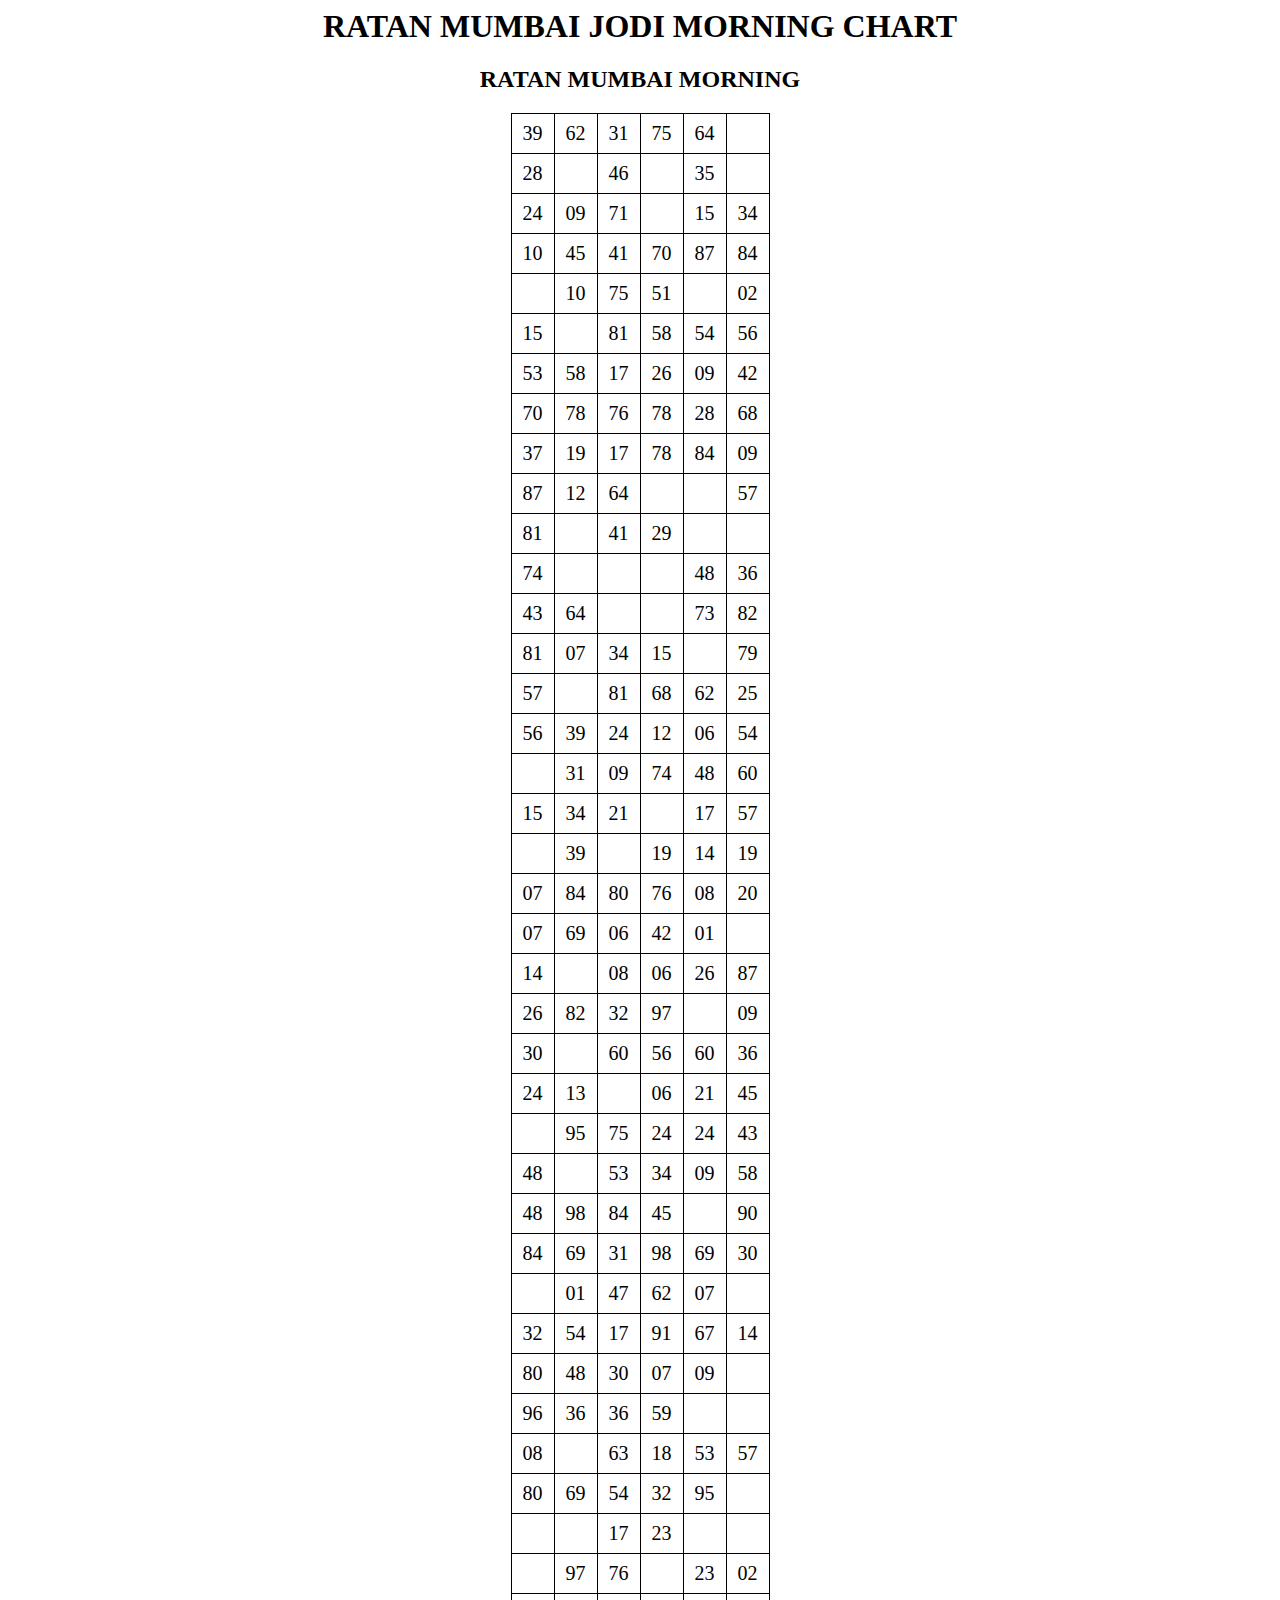
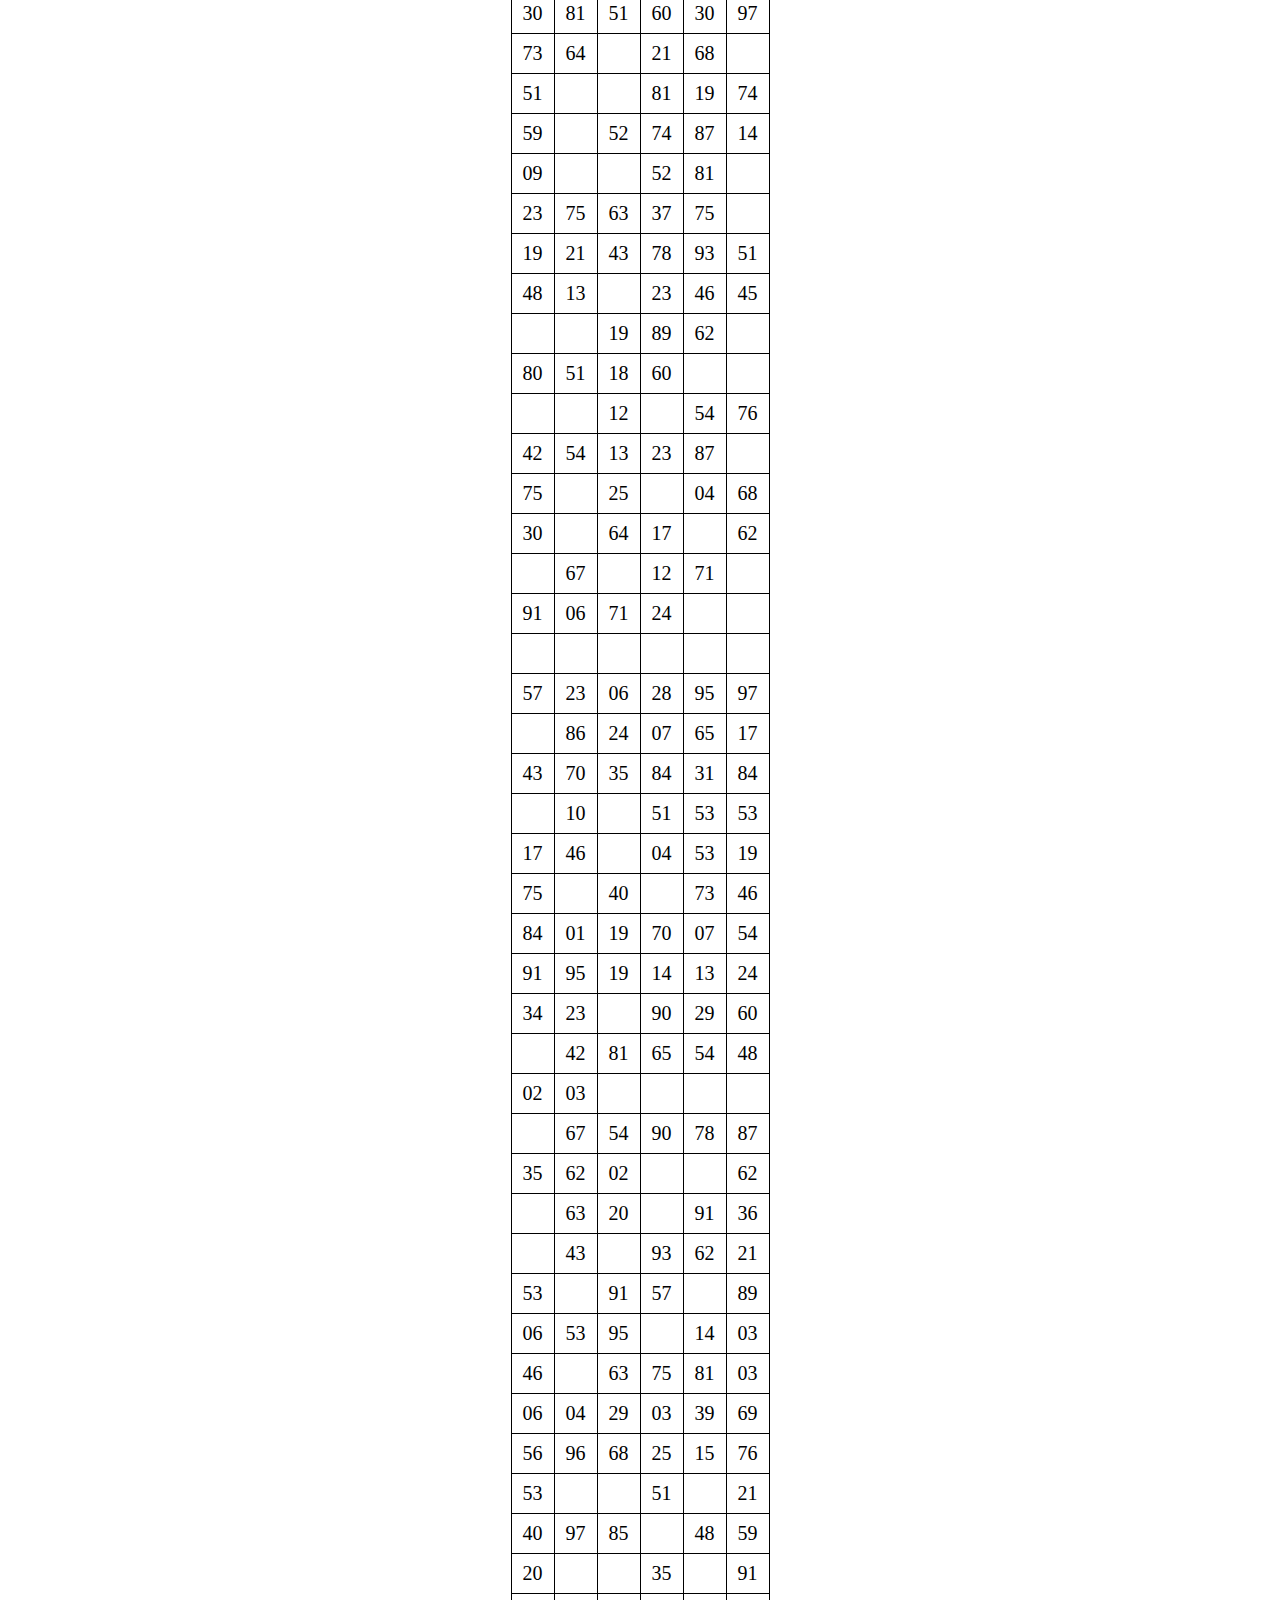
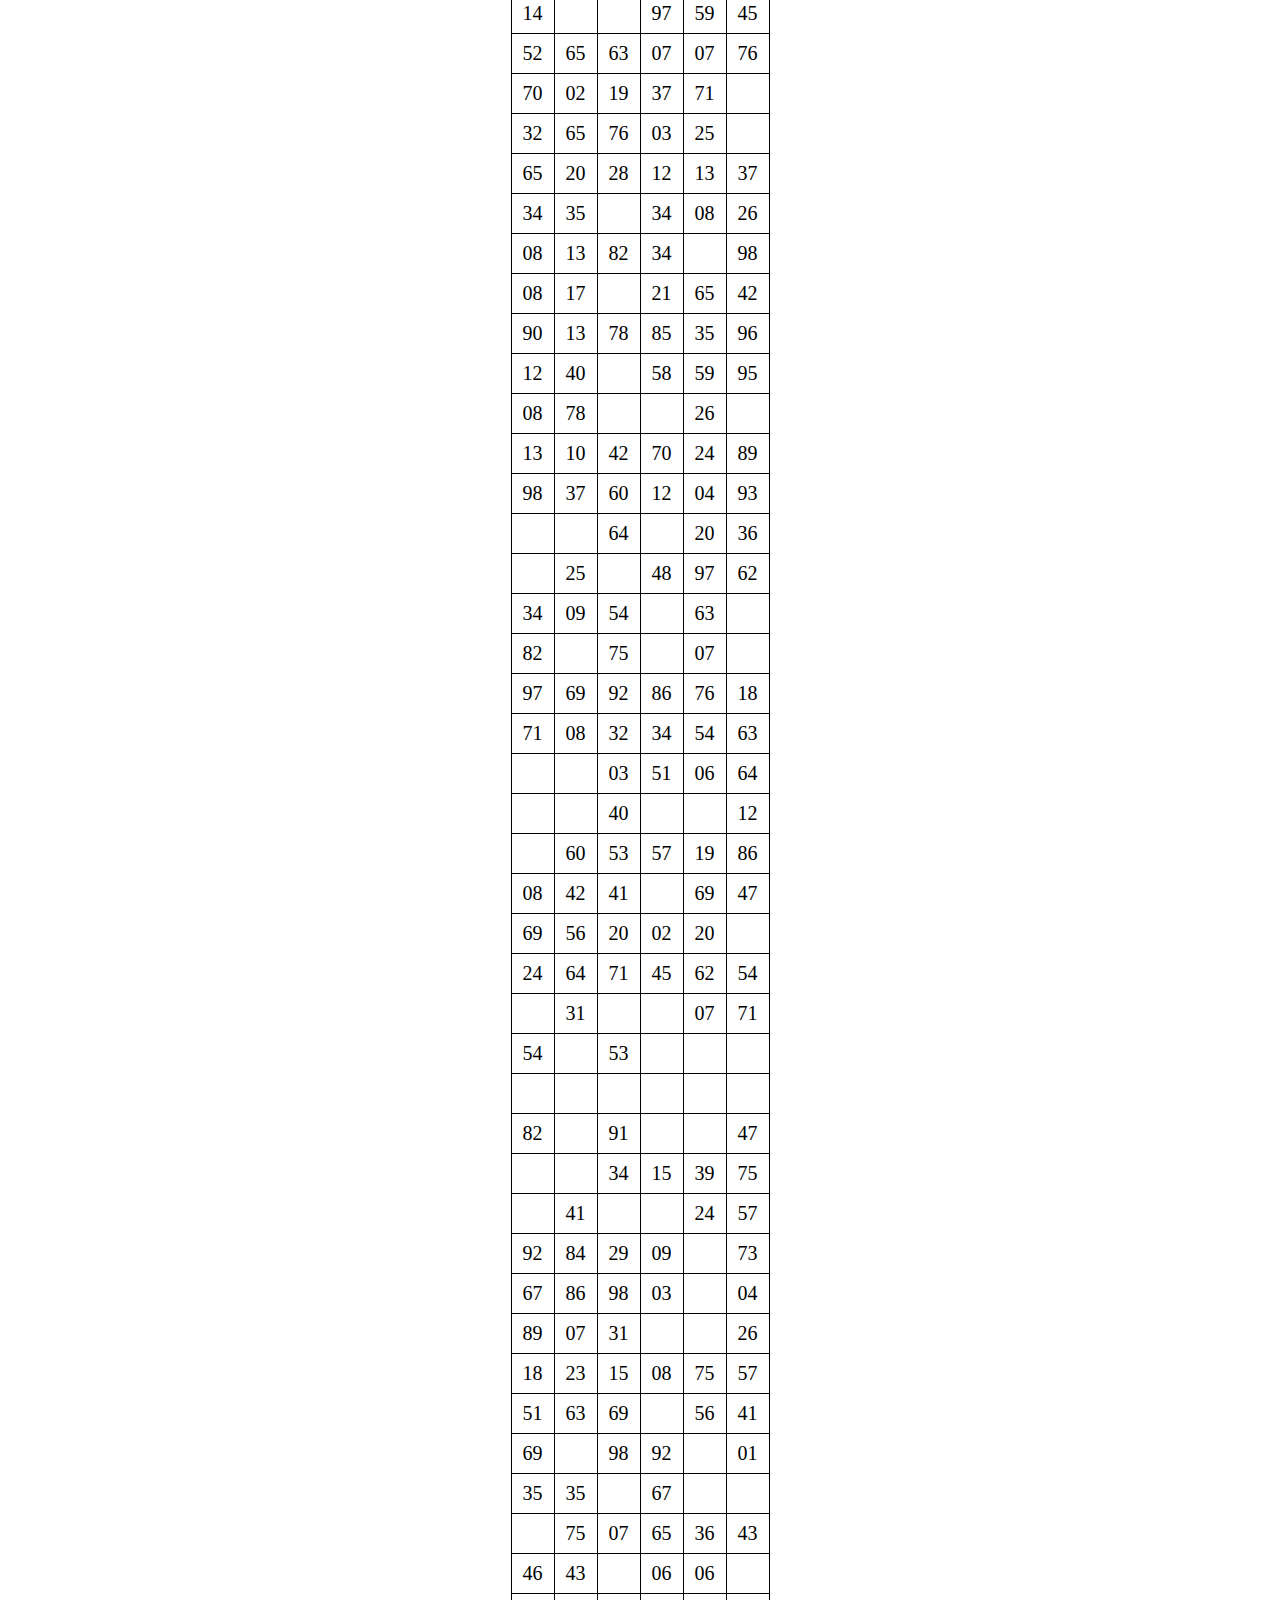
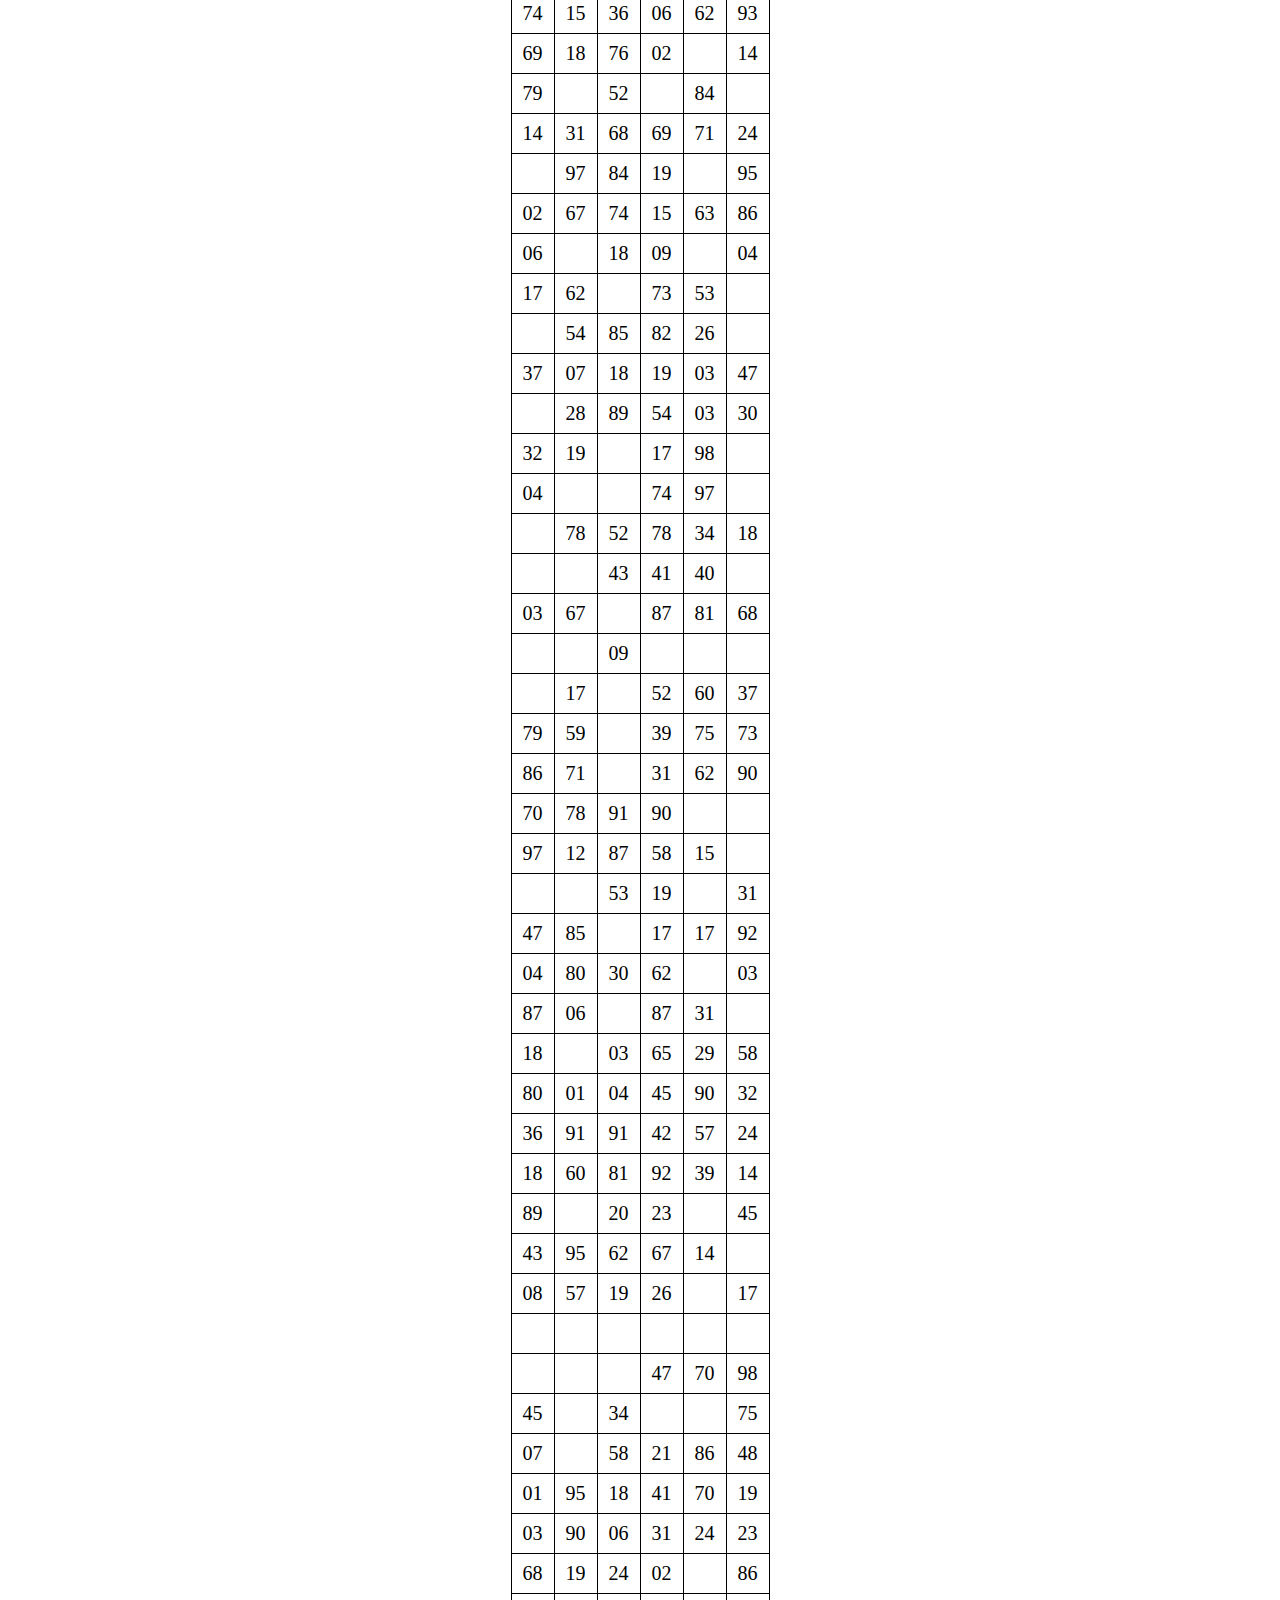
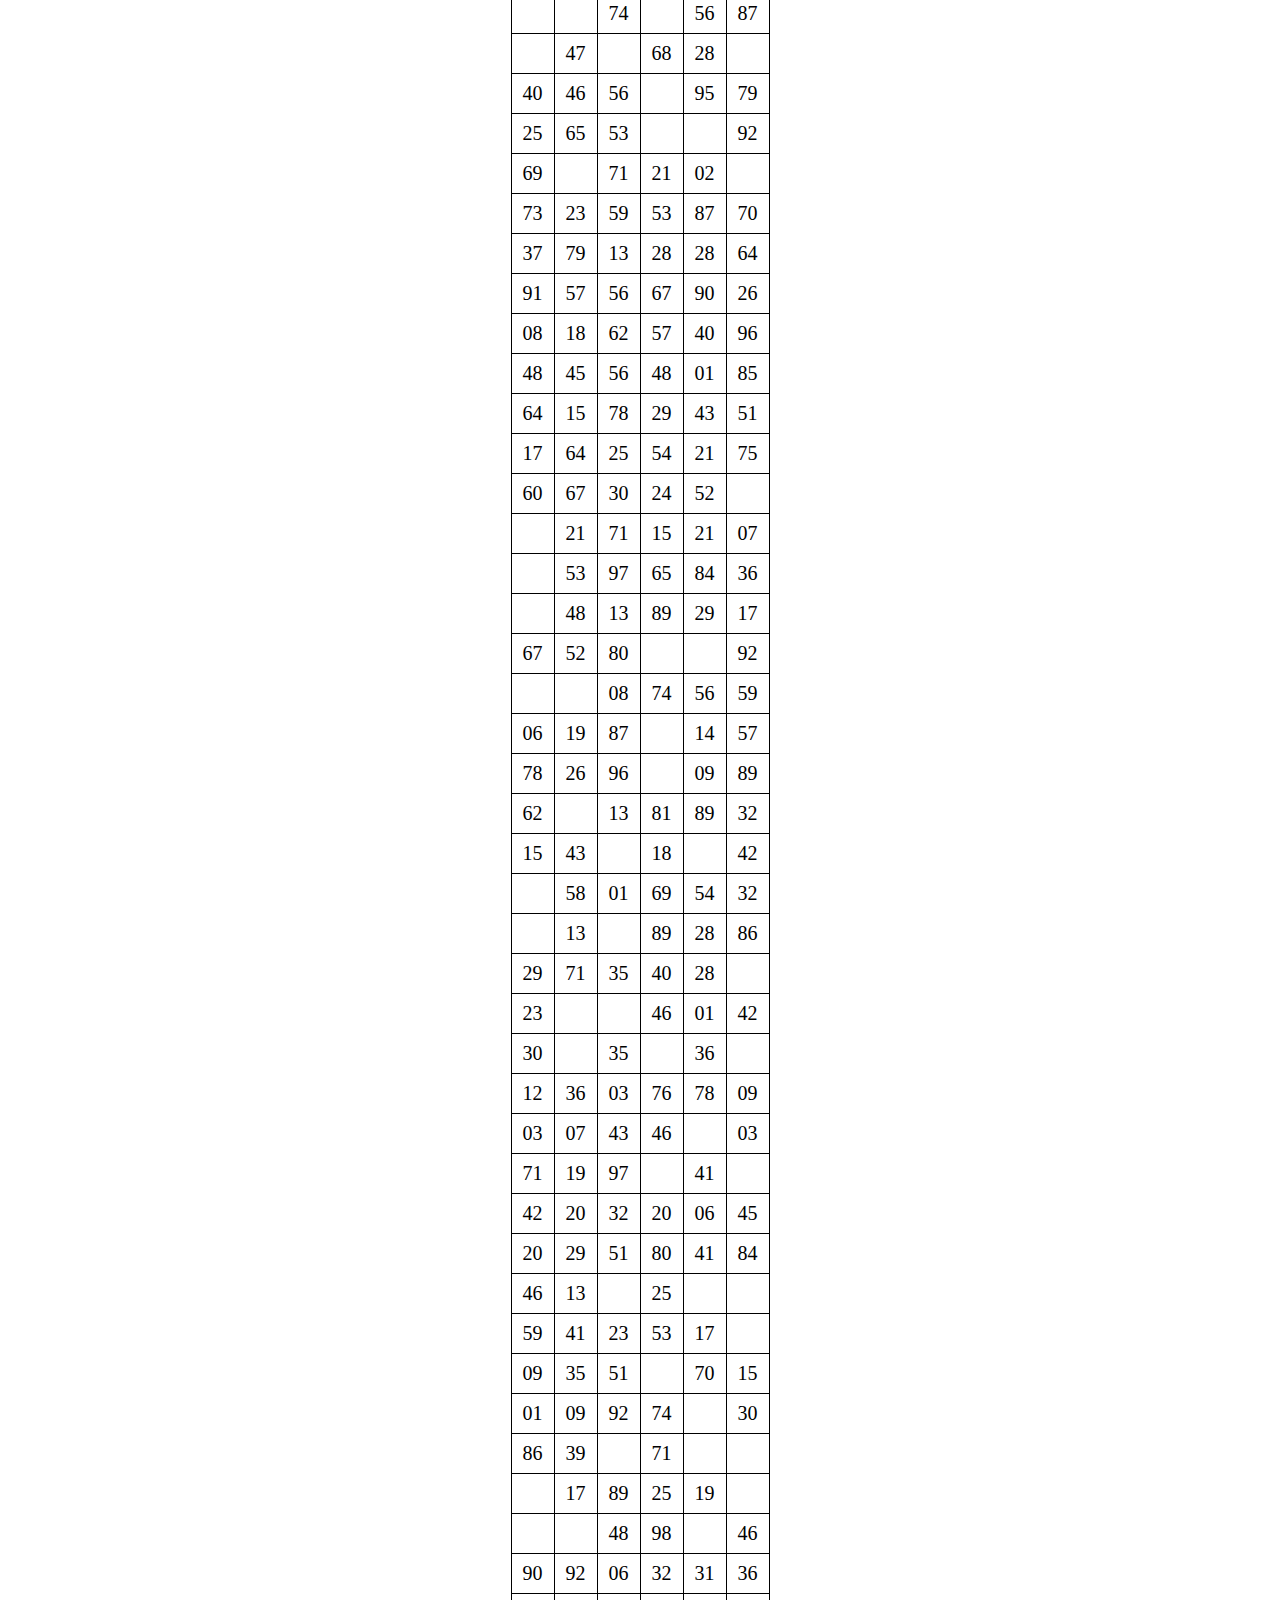
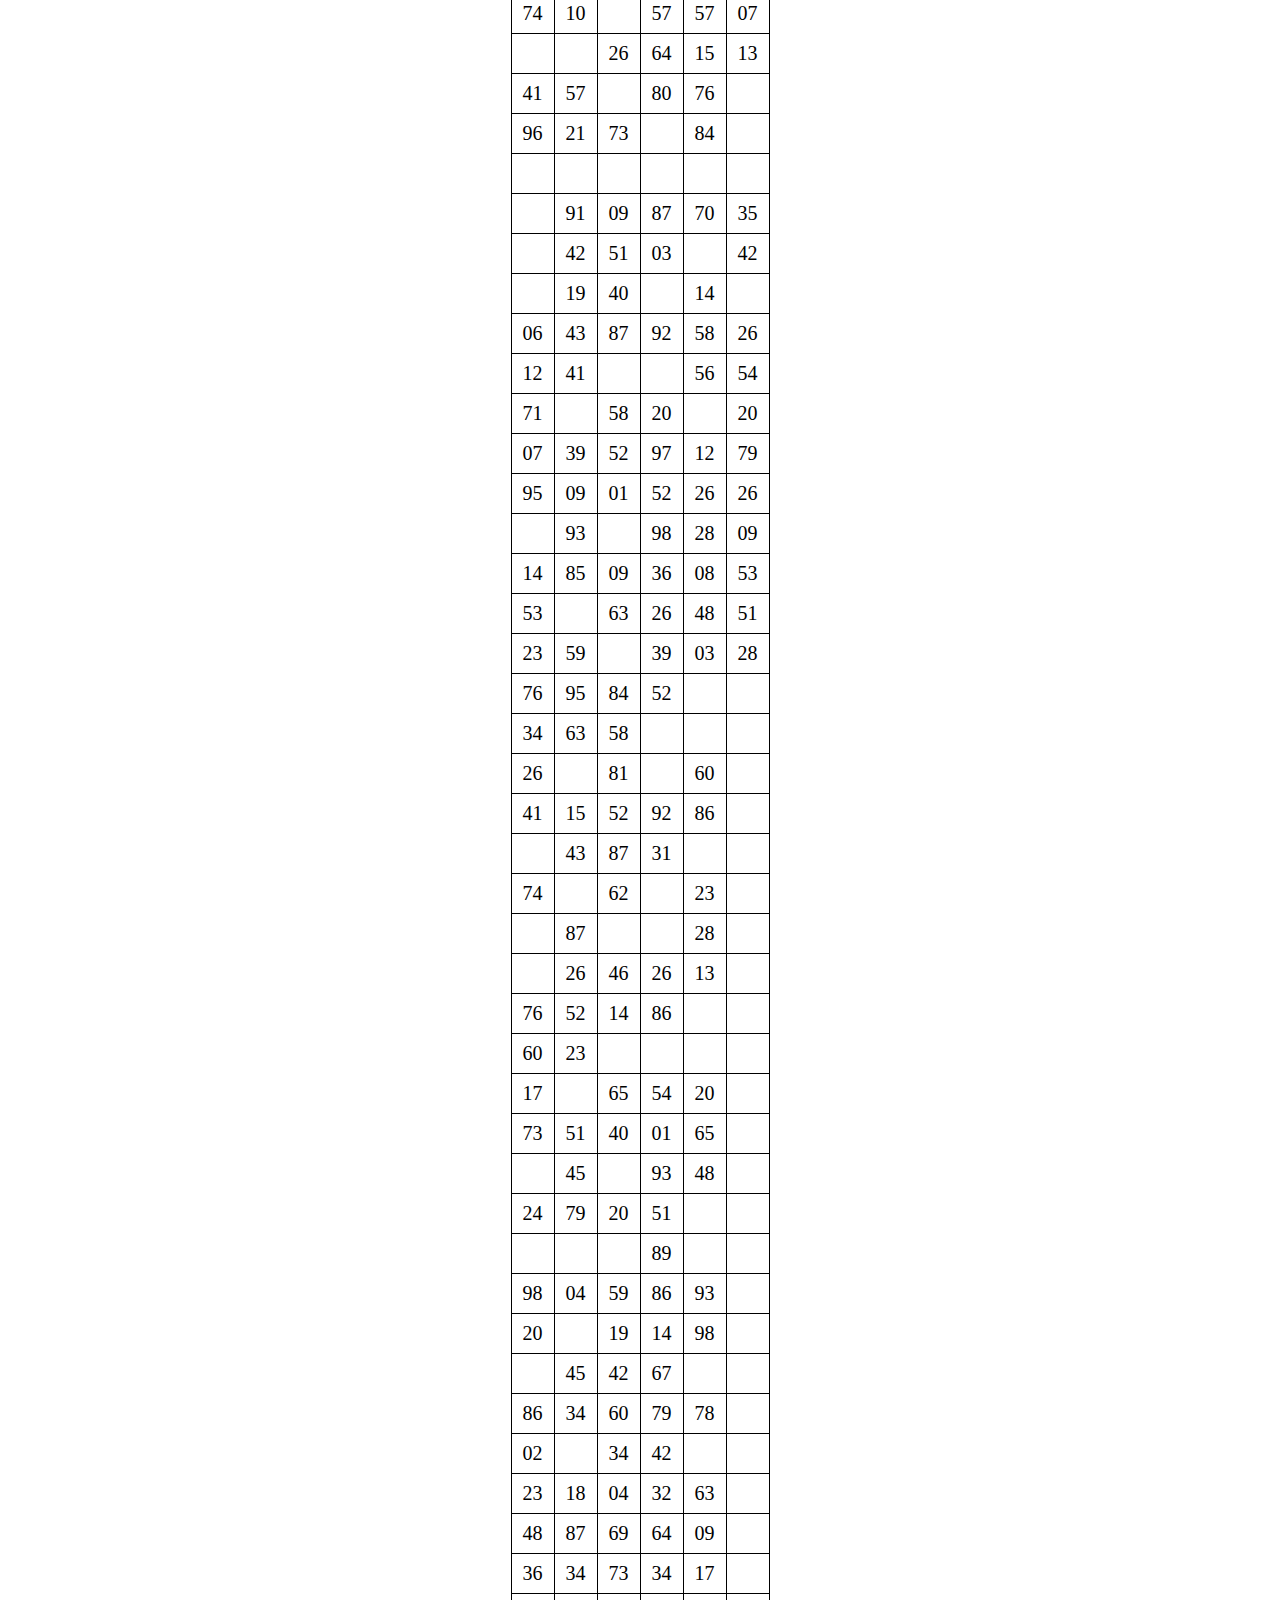
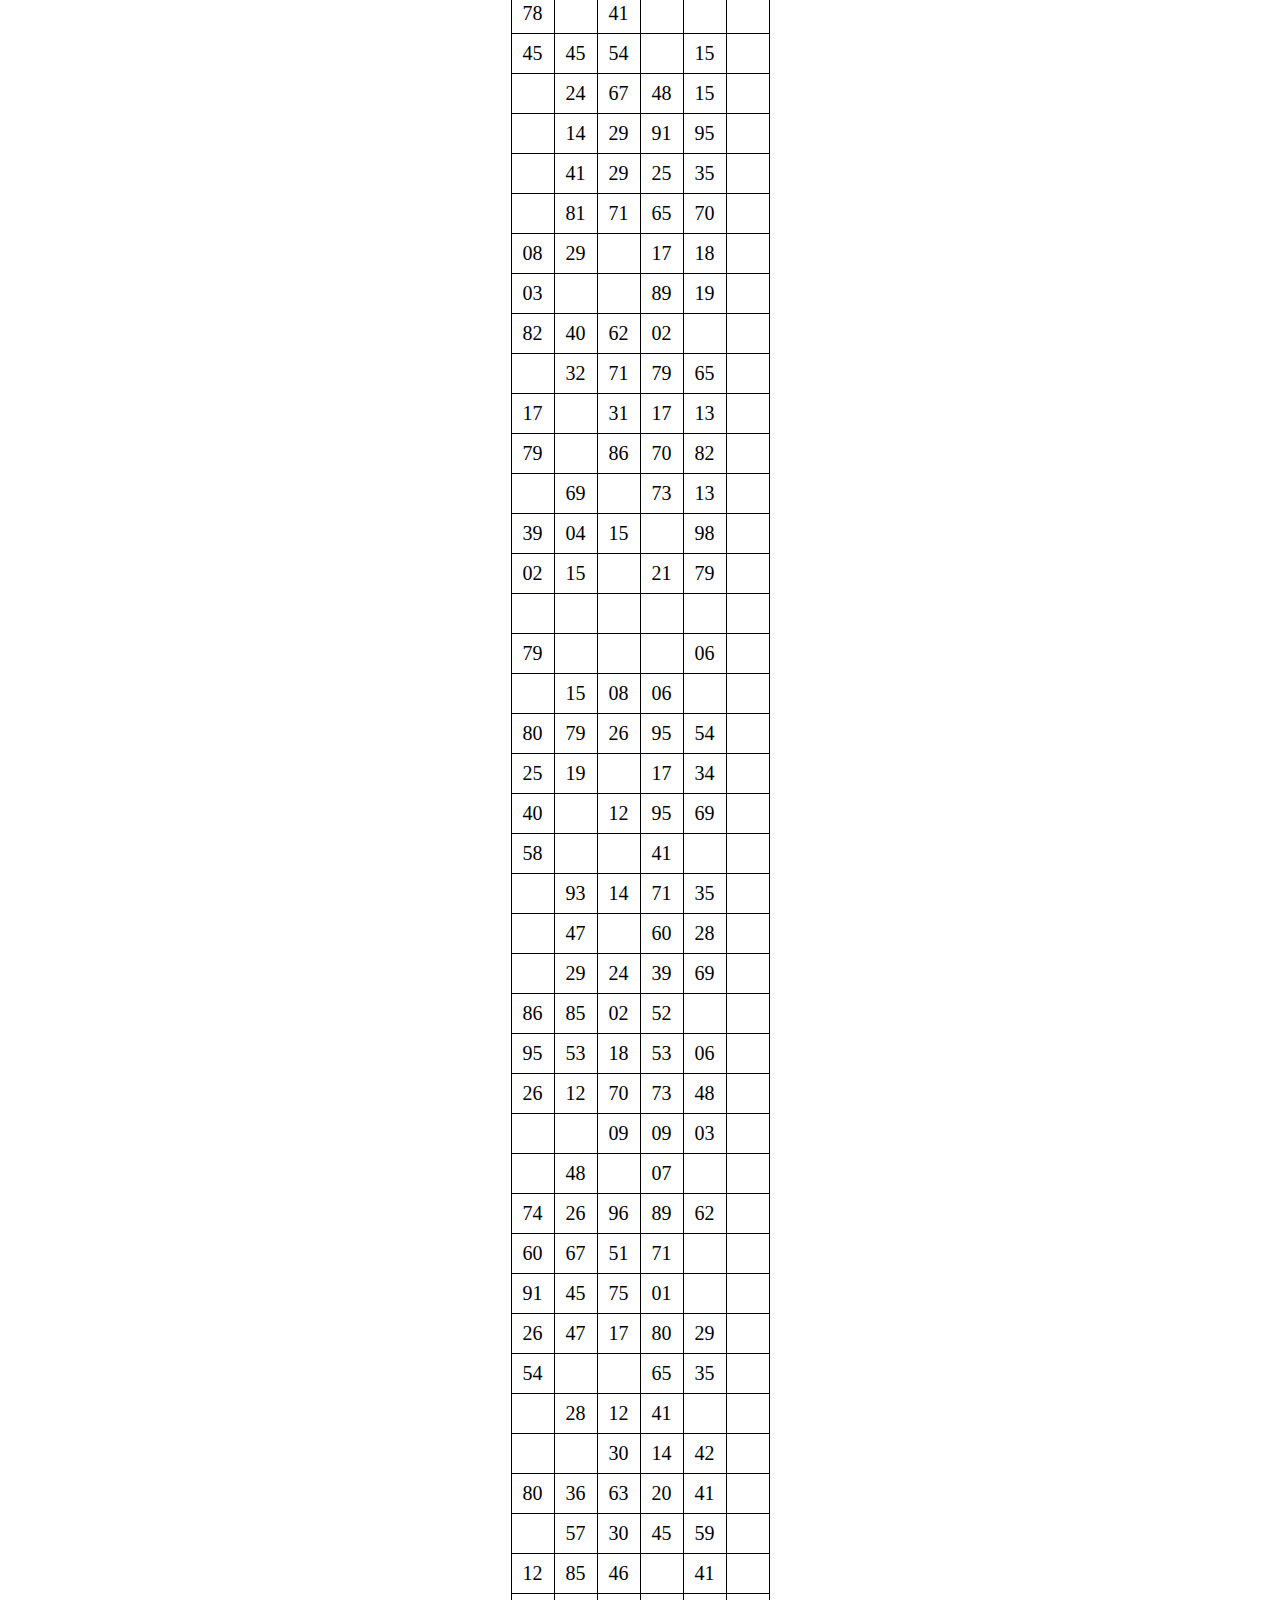
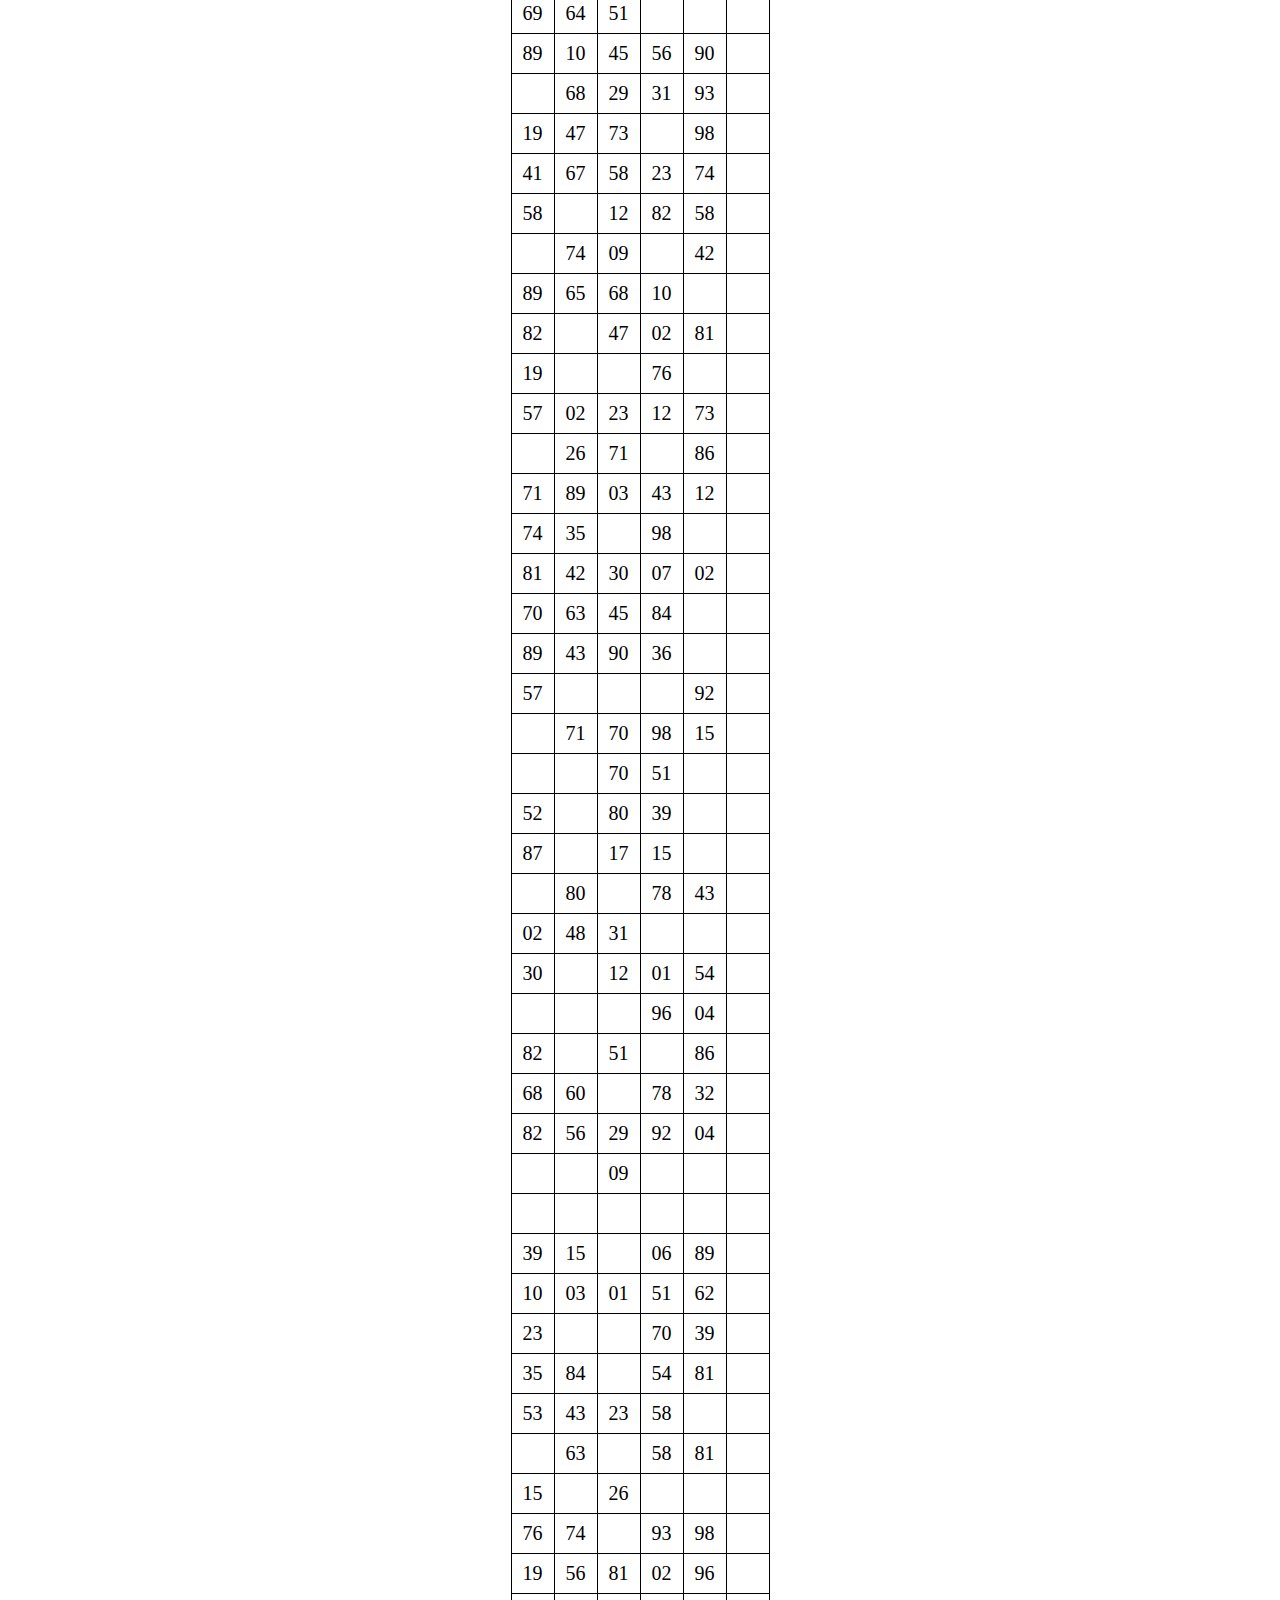
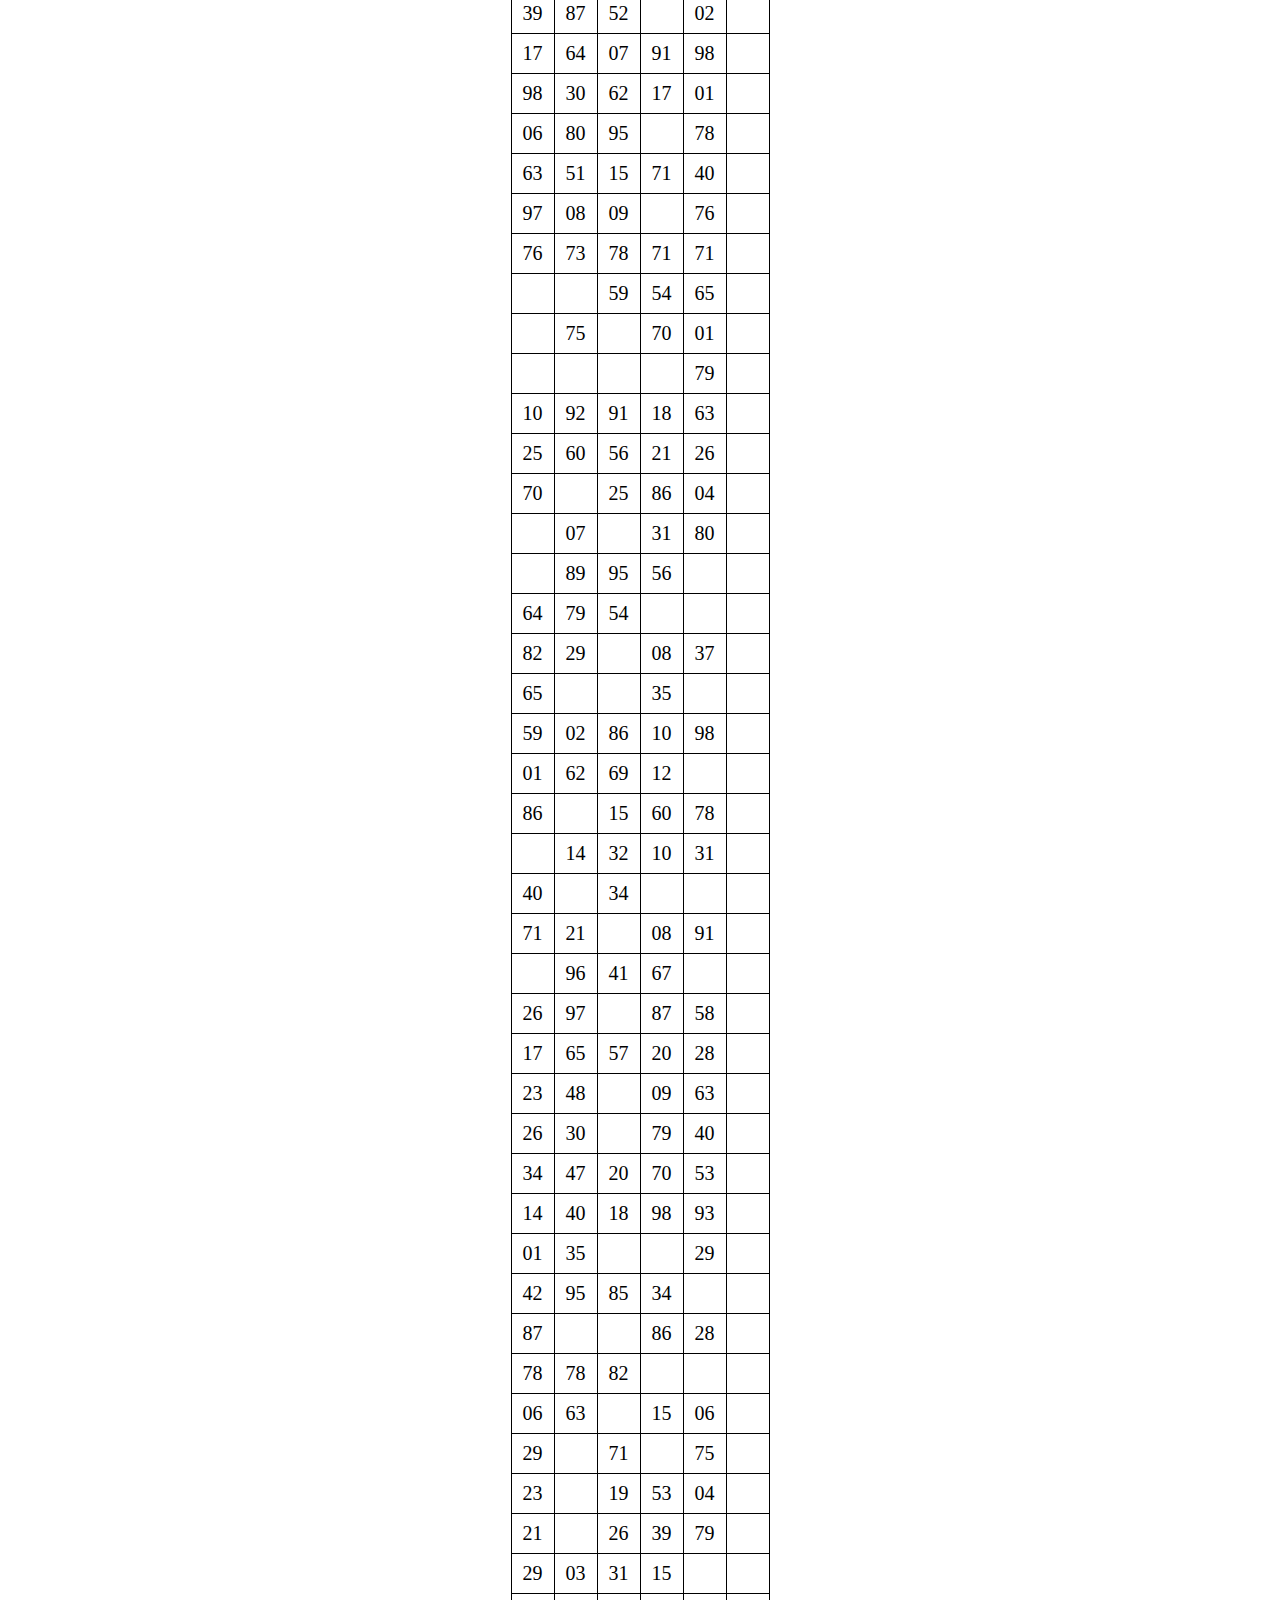
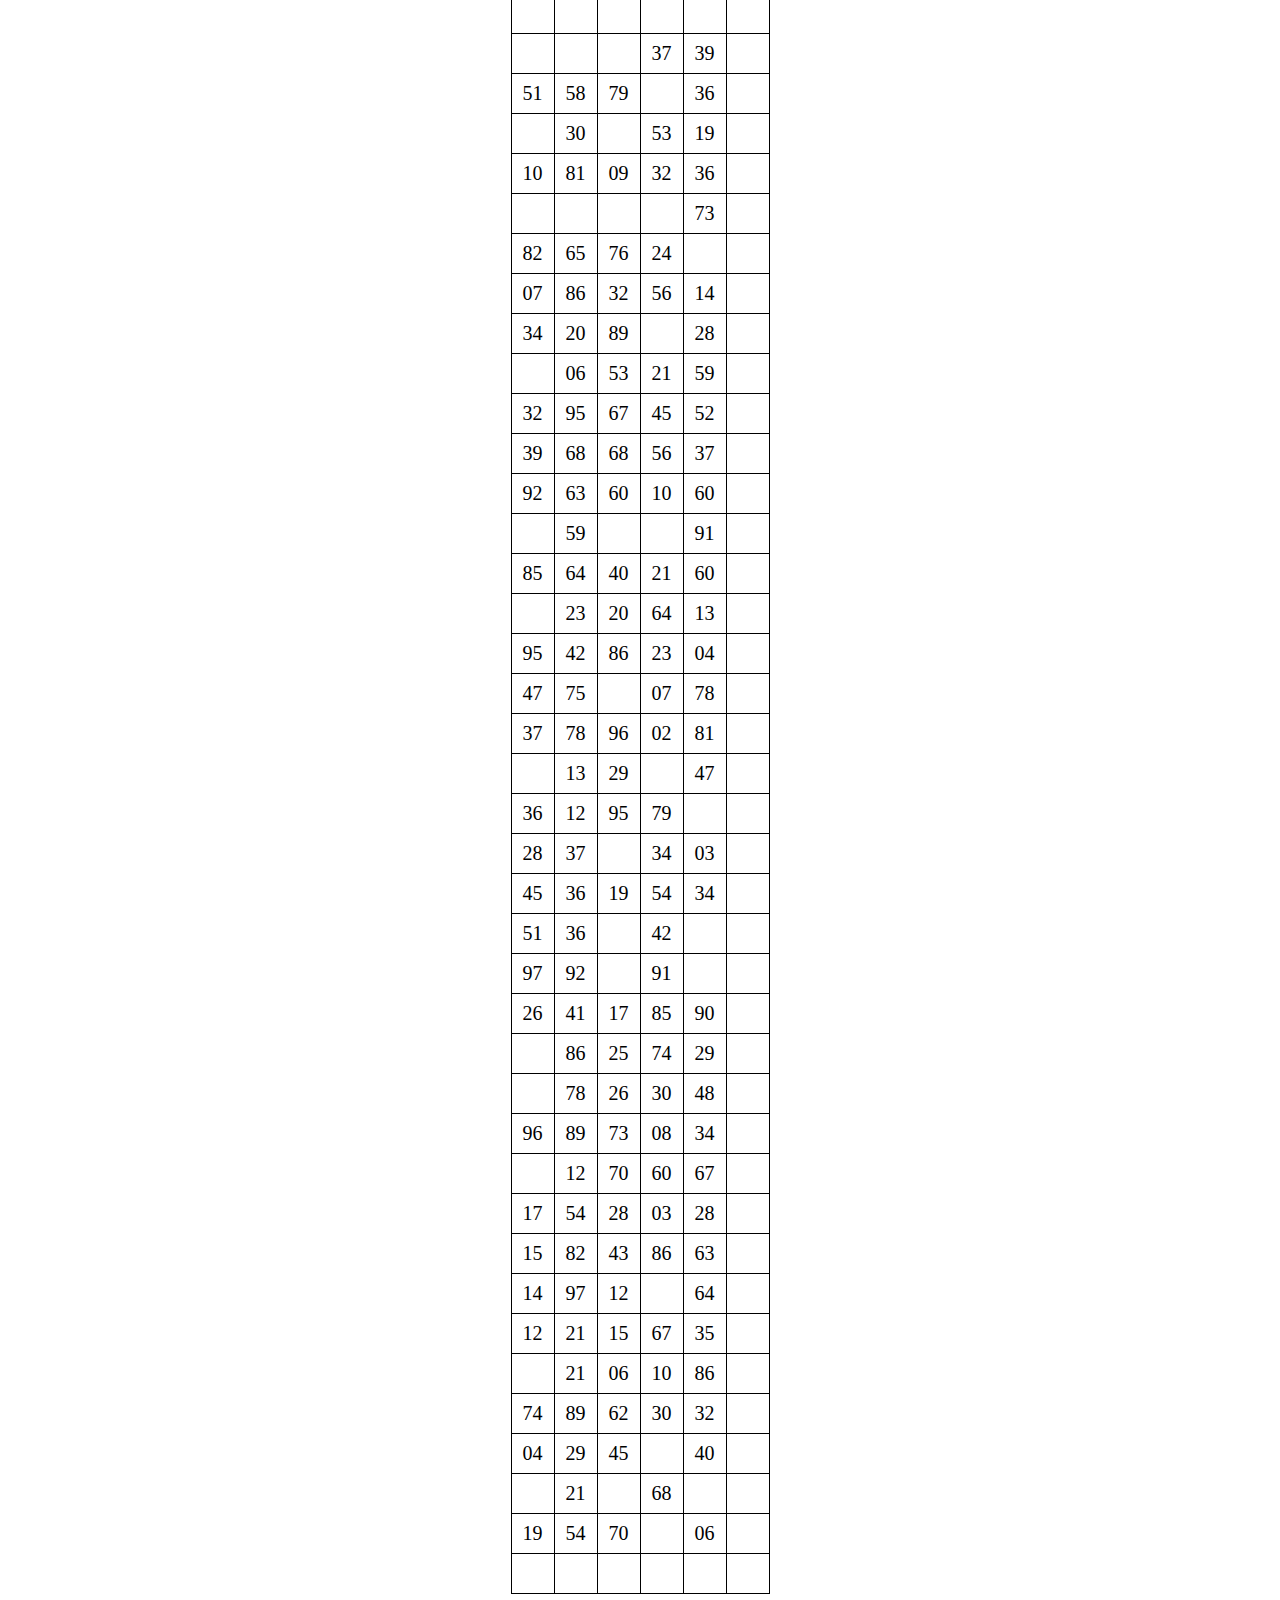
<file: jodimorning.html>
<html>
<head>
<title>RATAN MUMBAI JODI MORNING CHART</title>
<style>
.chat7 td {
    width: 40px;
    height: 40px;
    text-align: center;
    border: 1px solid #000;
    font-size: 20px;
}
.chat7 {
    border-collapse: collapse;
    margin: 20px auto;
}
</style>
</head>
<body>
<h1 style="text-align:center;">RATAN MUMBAI JODI MORNING CHART</h1>
<h2 style="text-align:center;">RATAN MUMBAI MORNING</h2>
<table class="chat7">
<tr><td>39</td><td>62</td><td>31</td><td>75</td><td>64</td><td></td></tr>
<tr><td>28</td><td></td><td>46</td><td></td><td>35</td><td></td></tr>
<tr><td>24</td><td>09</td><td>71</td><td></td><td>15</td><td>34</td></tr>
<tr><td>10</td><td>45</td><td>41</td><td>70</td><td>87</td><td>84</td></tr>
<tr><td></td><td>10</td><td>75</td><td>51</td><td></td><td>02</td></tr>
<tr><td>15</td><td></td><td>81</td><td>58</td><td>54</td><td>56</td></tr>
<tr><td>53</td><td>58</td><td>17</td><td>26</td><td>09</td><td>42</td></tr>
<tr><td>70</td><td>78</td><td>76</td><td>78</td><td>28</td><td>68</td></tr>
<tr><td>37</td><td>19</td><td>17</td><td>78</td><td>84</td><td>09</td></tr>
<tr><td>87</td><td>12</td><td>64</td><td></td><td></td><td>57</td></tr>
<tr><td>81</td><td></td><td>41</td><td>29</td><td></td><td></td></tr>
<tr><td>74</td><td></td><td></td><td></td><td>48</td><td>36</td></tr>
<tr><td>43</td><td>64</td><td></td><td></td><td>73</td><td>82</td></tr>
<tr><td>81</td><td>07</td><td>34</td><td>15</td><td></td><td>79</td></tr>
<tr><td>57</td><td></td><td>81</td><td>68</td><td>62</td><td>25</td></tr>
<tr><td>56</td><td>39</td><td>24</td><td>12</td><td>06</td><td>54</td></tr>
<tr><td></td><td>31</td><td>09</td><td>74</td><td>48</td><td>60</td></tr>
<tr><td>15</td><td>34</td><td>21</td><td></td><td>17</td><td>57</td></tr>
<tr><td></td><td>39</td><td></td><td>19</td><td>14</td><td>19</td></tr>
<tr><td>07</td><td>84</td><td>80</td><td>76</td><td>08</td><td>20</td></tr>
<tr><td>07</td><td>69</td><td>06</td><td>42</td><td>01</td><td></td></tr>
<tr><td>14</td><td></td><td>08</td><td>06</td><td>26</td><td>87</td></tr>
<tr><td>26</td><td>82</td><td>32</td><td>97</td><td></td><td>09</td></tr>
<tr><td>30</td><td></td><td>60</td><td>56</td><td>60</td><td>36</td></tr>
<tr><td>24</td><td>13</td><td></td><td>06</td><td>21</td><td>45</td></tr>
<tr><td></td><td>95</td><td>75</td><td>24</td><td>24</td><td>43</td></tr>
<tr><td>48</td><td></td><td>53</td><td>34</td><td>09</td><td>58</td></tr>
<tr><td>48</td><td>98</td><td>84</td><td>45</td><td></td><td>90</td></tr>
<tr><td>84</td><td>69</td><td>31</td><td>98</td><td>69</td><td>30</td></tr>
<tr><td></td><td>01</td><td>47</td><td>62</td><td>07</td><td></td></tr>
<tr><td>32</td><td>54</td><td>17</td><td>91</td><td>67</td><td>14</td></tr>
<tr><td>80</td><td>48</td><td>30</td><td>07</td><td>09</td><td></td></tr>
<tr><td>96</td><td>36</td><td>36</td><td>59</td><td></td><td></td></tr>
<tr><td>08</td><td></td><td>63</td><td>18</td><td>53</td><td>57</td></tr>
<tr><td>80</td><td>69</td><td>54</td><td>32</td><td>95</td><td></td></tr>
<tr><td></td><td></td><td>17</td><td>23</td><td></td><td></td></tr>
<tr><td></td><td>97</td><td>76</td><td></td><td>23</td><td>02</td></tr>
<tr><td>30</td><td>81</td><td>51</td><td>60</td><td>30</td><td>97</td></tr>
<tr><td>73</td><td>64</td><td></td><td>21</td><td>68</td><td></td></tr>
<tr><td>51</td><td></td><td></td><td>81</td><td>19</td><td>74</td></tr>
<tr><td>59</td><td></td><td>52</td><td>74</td><td>87</td><td>14</td></tr>
<tr><td>09</td><td></td><td></td><td>52</td><td>81</td><td></td></tr>
<tr><td>23</td><td>75</td><td>63</td><td>37</td><td>75</td><td></td></tr>
<tr><td>19</td><td>21</td><td>43</td><td>78</td><td>93</td><td>51</td></tr>
<tr><td>48</td><td>13</td><td></td><td>23</td><td>46</td><td>45</td></tr>
<tr><td></td><td></td><td>19</td><td>89</td><td>62</td><td></td></tr>
<tr><td>80</td><td>51</td><td>18</td><td>60</td><td></td><td></td></tr>
<tr><td></td><td></td><td>12</td><td></td><td>54</td><td>76</td></tr>
<tr><td>42</td><td>54</td><td>13</td><td>23</td><td>87</td><td></td></tr>
<tr><td>75</td><td></td><td>25</td><td></td><td>04</td><td>68</td></tr>
<tr><td>30</td><td></td><td>64</td><td>17</td><td></td><td>62</td></tr>
<tr><td></td><td>67</td><td></td><td>12</td><td>71</td><td></td></tr>
<tr><td>91</td><td>06</td><td>71</td><td>24</td><td></td><td></td></tr>
<tr><td></td><td></td><td></td><td></td><td></td><td></td></tr>
<tr><td>57</td><td>23</td><td>06</td><td>28</td><td>95</td><td>97</td></tr>
<tr><td></td><td>86</td><td>24</td><td>07</td><td>65</td><td>17</td></tr>
<tr><td>43</td><td>70</td><td>35</td><td>84</td><td>31</td><td>84</td></tr>
<tr><td></td><td>10</td><td></td><td>51</td><td>53</td><td>53</td></tr>
<tr><td>17</td><td>46</td><td></td><td>04</td><td>53</td><td>19</td></tr>
<tr><td>75</td><td></td><td>40</td><td></td><td>73</td><td>46</td></tr>
<tr><td>84</td><td>01</td><td>19</td><td>70</td><td>07</td><td>54</td></tr>
<tr><td>91</td><td>95</td><td>19</td><td>14</td><td>13</td><td>24</td></tr>
<tr><td>34</td><td>23</td><td></td><td>90</td><td>29</td><td>60</td></tr>
<tr><td></td><td>42</td><td>81</td><td>65</td><td>54</td><td>48</td></tr>
<tr><td>02</td><td>03</td><td></td><td></td><td></td><td></td></tr>
<tr><td></td><td>67</td><td>54</td><td>90</td><td>78</td><td>87</td></tr>
<tr><td>35</td><td>62</td><td>02</td><td></td><td></td><td>62</td></tr>
<tr><td></td><td>63</td><td>20</td><td></td><td>91</td><td>36</td></tr>
<tr><td></td><td>43</td><td></td><td>93</td><td>62</td><td>21</td></tr>
<tr><td>53</td><td></td><td>91</td><td>57</td><td></td><td>89</td></tr>
<tr><td>06</td><td>53</td><td>95</td><td></td><td>14</td><td>03</td></tr>
<tr><td>46</td><td></td><td>63</td><td>75</td><td>81</td><td>03</td></tr>
<tr><td>06</td><td>04</td><td>29</td><td>03</td><td>39</td><td>69</td></tr>
<tr><td>56</td><td>96</td><td>68</td><td>25</td><td>15</td><td>76</td></tr>
<tr><td>53</td><td></td><td></td><td>51</td><td></td><td>21</td></tr>
<tr><td>40</td><td>97</td><td>85</td><td></td><td>48</td><td>59</td></tr>
<tr><td>20</td><td></td><td></td><td>35</td><td></td><td>91</td></tr>
<tr><td>14</td><td></td><td></td><td>97</td><td>59</td><td>45</td></tr>
<tr><td>52</td><td>65</td><td>63</td><td>07</td><td>07</td><td>76</td></tr>
<tr><td>70</td><td>02</td><td>19</td><td>37</td><td>71</td><td></td></tr>
<tr><td>32</td><td>65</td><td>76</td><td>03</td><td>25</td><td></td></tr>
<tr><td>65</td><td>20</td><td>28</td><td>12</td><td>13</td><td>37</td></tr>
<tr><td>34</td><td>35</td><td></td><td>34</td><td>08</td><td>26</td></tr>
<tr><td>08</td><td>13</td><td>82</td><td>34</td><td></td><td>98</td></tr>
<tr><td>08</td><td>17</td><td></td><td>21</td><td>65</td><td>42</td></tr>
<tr><td>90</td><td>13</td><td>78</td><td>85</td><td>35</td><td>96</td></tr>
<tr><td>12</td><td>40</td><td></td><td>58</td><td>59</td><td>95</td></tr>
<tr><td>08</td><td>78</td><td></td><td></td><td>26</td><td></td></tr>
<tr><td>13</td><td>10</td><td>42</td><td>70</td><td>24</td><td>89</td></tr>
<tr><td>98</td><td>37</td><td>60</td><td>12</td><td>04</td><td>93</td></tr>
<tr><td></td><td></td><td>64</td><td></td><td>20</td><td>36</td></tr>
<tr><td></td><td>25</td><td></td><td>48</td><td>97</td><td>62</td></tr>
<tr><td>34</td><td>09</td><td>54</td><td></td><td>63</td><td></td></tr>
<tr><td>82</td><td></td><td>75</td><td></td><td>07</td><td></td></tr>
<tr><td>97</td><td>69</td><td>92</td><td>86</td><td>76</td><td>18</td></tr>
<tr><td>71</td><td>08</td><td>32</td><td>34</td><td>54</td><td>63</td></tr>
<tr><td></td><td></td><td>03</td><td>51</td><td>06</td><td>64</td></tr>
<tr><td></td><td></td><td>40</td><td></td><td></td><td>12</td></tr>
<tr><td></td><td>60</td><td>53</td><td>57</td><td>19</td><td>86</td></tr>
<tr><td>08</td><td>42</td><td>41</td><td></td><td>69</td><td>47</td></tr>
<tr><td>69</td><td>56</td><td>20</td><td>02</td><td>20</td><td></td></tr>
<tr><td>24</td><td>64</td><td>71</td><td>45</td><td>62</td><td>54</td></tr>
<tr><td></td><td>31</td><td></td><td></td><td>07</td><td>71</td></tr>
<tr><td>54</td><td></td><td>53</td><td></td><td></td><td></td></tr>
<tr><td></td><td></td><td></td><td></td><td></td><td></td></tr>
<tr><td>82</td><td></td><td>91</td><td></td><td></td><td>47</td></tr>
<tr><td></td><td></td><td>34</td><td>15</td><td>39</td><td>75</td></tr>
<tr><td></td><td>41</td><td></td><td></td><td>24</td><td>57</td></tr>
<tr><td>92</td><td>84</td><td>29</td><td>09</td><td></td><td>73</td></tr>
<tr><td>67</td><td>86</td><td>98</td><td>03</td><td></td><td>04</td></tr>
<tr><td>89</td><td>07</td><td>31</td><td></td><td></td><td>26</td></tr>
<tr><td>18</td><td>23</td><td>15</td><td>08</td><td>75</td><td>57</td></tr>
<tr><td>51</td><td>63</td><td>69</td><td></td><td>56</td><td>41</td></tr>
<tr><td>69</td><td></td><td>98</td><td>92</td><td></td><td>01</td></tr>
<tr><td>35</td><td>35</td><td></td><td>67</td><td></td><td></td></tr>
<tr><td></td><td>75</td><td>07</td><td>65</td><td>36</td><td>43</td></tr>
<tr><td>46</td><td>43</td><td></td><td>06</td><td>06</td><td></td></tr>
<tr><td>74</td><td>15</td><td>36</td><td>06</td><td>62</td><td>93</td></tr>
<tr><td>69</td><td>18</td><td>76</td><td>02</td><td></td><td>14</td></tr>
<tr><td>79</td><td></td><td>52</td><td></td><td>84</td><td></td></tr>
<tr><td>14</td><td>31</td><td>68</td><td>69</td><td>71</td><td>24</td></tr>
<tr><td></td><td>97</td><td>84</td><td>19</td><td></td><td>95</td></tr>
<tr><td>02</td><td>67</td><td>74</td><td>15</td><td>63</td><td>86</td></tr>
<tr><td>06</td><td></td><td>18</td><td>09</td><td></td><td>04</td></tr>
<tr><td>17</td><td>62</td><td></td><td>73</td><td>53</td><td></td></tr>
<tr><td></td><td>54</td><td>85</td><td>82</td><td>26</td><td></td></tr>
<tr><td>37</td><td>07</td><td>18</td><td>19</td><td>03</td><td>47</td></tr>
<tr><td></td><td>28</td><td>89</td><td>54</td><td>03</td><td>30</td></tr>
<tr><td>32</td><td>19</td><td></td><td>17</td><td>98</td><td></td></tr>
<tr><td>04</td><td></td><td></td><td>74</td><td>97</td><td></td></tr>
<tr><td></td><td>78</td><td>52</td><td>78</td><td>34</td><td>18</td></tr>
<tr><td></td><td></td><td>43</td><td>41</td><td>40</td><td></td></tr>
<tr><td>03</td><td>67</td><td></td><td>87</td><td>81</td><td>68</td></tr>
<tr><td></td><td></td><td>09</td><td></td><td></td><td></td></tr>
<tr><td></td><td>17</td><td></td><td>52</td><td>60</td><td>37</td></tr>
<tr><td>79</td><td>59</td><td></td><td>39</td><td>75</td><td>73</td></tr>
<tr><td>86</td><td>71</td><td></td><td>31</td><td>62</td><td>90</td></tr>
<tr><td>70</td><td>78</td><td>91</td><td>90</td><td></td><td></td></tr>
<tr><td>97</td><td>12</td><td>87</td><td>58</td><td>15</td><td></td></tr>
<tr><td></td><td></td><td>53</td><td>19</td><td></td><td>31</td></tr>
<tr><td>47</td><td>85</td><td></td><td>17</td><td>17</td><td>92</td></tr>
<tr><td>04</td><td>80</td><td>30</td><td>62</td><td></td><td>03</td></tr>
<tr><td>87</td><td>06</td><td></td><td>87</td><td>31</td><td></td></tr>
<tr><td>18</td><td></td><td>03</td><td>65</td><td>29</td><td>58</td></tr>
<tr><td>80</td><td>01</td><td>04</td><td>45</td><td>90</td><td>32</td></tr>
<tr><td>36</td><td>91</td><td>91</td><td>42</td><td>57</td><td>24</td></tr>
<tr><td>18</td><td>60</td><td>81</td><td>92</td><td>39</td><td>14</td></tr>
<tr><td>89</td><td></td><td>20</td><td>23</td><td></td><td>45</td></tr>
<tr><td>43</td><td>95</td><td>62</td><td>67</td><td>14</td><td></td></tr>
<tr><td>08</td><td>57</td><td>19</td><td>26</td><td></td><td>17</td></tr>
<tr><td></td><td></td><td></td><td></td><td></td><td></td></tr>
<tr><td></td><td></td><td></td><td>47</td><td>70</td><td>98</td></tr>
<tr><td>45</td><td></td><td>34</td><td></td><td></td><td>75</td></tr>
<tr><td>07</td><td></td><td>58</td><td>21</td><td>86</td><td>48</td></tr>
<tr><td>01</td><td>95</td><td>18</td><td>41</td><td>70</td><td>19</td></tr>
<tr><td>03</td><td>90</td><td>06</td><td>31</td><td>24</td><td>23</td></tr>
<tr><td>68</td><td>19</td><td>24</td><td>02</td><td></td><td>86</td></tr>
<tr><td></td><td></td><td>74</td><td></td><td>56</td><td>87</td></tr>
<tr><td></td><td>47</td><td></td><td>68</td><td>28</td><td></td></tr>
<tr><td>40</td><td>46</td><td>56</td><td></td><td>95</td><td>79</td></tr>
<tr><td>25</td><td>65</td><td>53</td><td></td><td></td><td>92</td></tr>
<tr><td>69</td><td></td><td>71</td><td>21</td><td>02</td><td></td></tr>
<tr><td>73</td><td>23</td><td>59</td><td>53</td><td>87</td><td>70</td></tr>
<tr><td>37</td><td>79</td><td>13</td><td>28</td><td>28</td><td>64</td></tr>
<tr><td>91</td><td>57</td><td>56</td><td>67</td><td>90</td><td>26</td></tr>
<tr><td>08</td><td>18</td><td>62</td><td>57</td><td>40</td><td>96</td></tr>
<tr><td>48</td><td>45</td><td>56</td><td>48</td><td>01</td><td>85</td></tr>
<tr><td>64</td><td>15</td><td>78</td><td>29</td><td>43</td><td>51</td></tr>
<tr><td>17</td><td>64</td><td>25</td><td>54</td><td>21</td><td>75</td></tr>
<tr><td>60</td><td>67</td><td>30</td><td>24</td><td>52</td><td></td></tr>
<tr><td></td><td>21</td><td>71</td><td>15</td><td>21</td><td>07</td></tr>
<tr><td></td><td>53</td><td>97</td><td>65</td><td>84</td><td>36</td></tr>
<tr><td></td><td>48</td><td>13</td><td>89</td><td>29</td><td>17</td></tr>
<tr><td>67</td><td>52</td><td>80</td><td></td><td></td><td>92</td></tr>
<tr><td></td><td></td><td>08</td><td>74</td><td>56</td><td>59</td></tr>
<tr><td>06</td><td>19</td><td>87</td><td></td><td>14</td><td>57</td></tr>
<tr><td>78</td><td>26</td><td>96</td><td></td><td>09</td><td>89</td></tr>
<tr><td>62</td><td></td><td>13</td><td>81</td><td>89</td><td>32</td></tr>
<tr><td>15</td><td>43</td><td></td><td>18</td><td></td><td>42</td></tr>
<tr><td></td><td>58</td><td>01</td><td>69</td><td>54</td><td>32</td></tr>
<tr><td></td><td>13</td><td></td><td>89</td><td>28</td><td>86</td></tr>
<tr><td>29</td><td>71</td><td>35</td><td>40</td><td>28</td><td></td></tr>
<tr><td>23</td><td></td><td></td><td>46</td><td>01</td><td>42</td></tr>
<tr><td>30</td><td></td><td>35</td><td></td><td>36</td><td></td></tr>
<tr><td>12</td><td>36</td><td>03</td><td>76</td><td>78</td><td>09</td></tr>
<tr><td>03</td><td>07</td><td>43</td><td>46</td><td></td><td>03</td></tr>
<tr><td>71</td><td>19</td><td>97</td><td></td><td>41</td><td></td></tr>
<tr><td>42</td><td>20</td><td>32</td><td>20</td><td>06</td><td>45</td></tr>
<tr><td>20</td><td>29</td><td>51</td><td>80</td><td>41</td><td>84</td></tr>
<tr><td>46</td><td>13</td><td></td><td>25</td><td></td><td></td></tr>
<tr><td>59</td><td>41</td><td>23</td><td>53</td><td>17</td><td></td></tr>
<tr><td>09</td><td>35</td><td>51</td><td></td><td>70</td><td>15</td></tr>
<tr><td>01</td><td>09</td><td>92</td><td>74</td><td></td><td>30</td></tr>
<tr><td>86</td><td>39</td><td></td><td>71</td><td></td><td></td></tr>
<tr><td></td><td>17</td><td>89</td><td>25</td><td>19</td><td></td></tr>
<tr><td></td><td></td><td>48</td><td>98</td><td></td><td>46</td></tr>
<tr><td>90</td><td>92</td><td>06</td><td>32</td><td>31</td><td>36</td></tr>
<tr><td>74</td><td>10</td><td></td><td>57</td><td>57</td><td>07</td></tr>
<tr><td></td><td></td><td>26</td><td>64</td><td>15</td><td>13</td></tr>
<tr><td>41</td><td>57</td><td></td><td>80</td><td>76</td><td></td></tr>
<tr><td>96</td><td>21</td><td>73</td><td></td><td>84</td><td></td></tr>
<tr><td></td><td></td><td></td><td></td><td></td><td></td></tr>
<tr><td></td><td>91</td><td>09</td><td>87</td><td>70</td><td>35</td></tr>
<tr><td></td><td>42</td><td>51</td><td>03</td><td></td><td>42</td></tr>
<tr><td></td><td>19</td><td>40</td><td></td><td>14</td><td></td></tr>
<tr><td>06</td><td>43</td><td>87</td><td>92</td><td>58</td><td>26</td></tr>
<tr><td>12</td><td>41</td><td></td><td></td><td>56</td><td>54</td></tr>
<tr><td>71</td><td></td><td>58</td><td>20</td><td></td><td>20</td></tr>
<tr><td>07</td><td>39</td><td>52</td><td>97</td><td>12</td><td>79</td></tr>
<tr><td>95</td><td>09</td><td>01</td><td>52</td><td>26</td><td>26</td></tr>
<tr><td></td><td>93</td><td></td><td>98</td><td>28</td><td>09</td></tr>
<tr><td>14</td><td>85</td><td>09</td><td>36</td><td>08</td><td>53</td></tr>
<tr><td>53</td><td></td><td>63</td><td>26</td><td>48</td><td>51</td></tr>
<tr><td>23</td><td>59</td><td></td><td>39</td><td>03</td><td>28</td></tr>
<tr><td>76</td><td>95</td><td>84</td><td>52</td><td></td><td></td></tr>
<tr><td>34</td><td>63</td><td>58</td><td></td><td></td><td></td></tr>
<tr><td>26</td><td></td><td>81</td><td></td><td>60</td><td></td></tr>
<tr><td>41</td><td>15</td><td>52</td><td>92</td><td>86</td><td></td></tr>
<tr><td></td><td>43</td><td>87</td><td>31</td><td></td><td></td></tr>
<tr><td>74</td><td></td><td>62</td><td></td><td>23</td><td></td></tr>
<tr><td></td><td>87</td><td></td><td></td><td>28</td><td></td></tr>
<tr><td></td><td>26</td><td>46</td><td>26</td><td>13</td><td></td></tr>
<tr><td>76</td><td>52</td><td>14</td><td>86</td><td></td><td></td></tr>
<tr><td>60</td><td>23</td><td></td><td></td><td></td><td></td></tr>
<tr><td>17</td><td></td><td>65</td><td>54</td><td>20</td><td></td></tr>
<tr><td>73</td><td>51</td><td>40</td><td>01</td><td>65</td><td></td></tr>
<tr><td></td><td>45</td><td></td><td>93</td><td>48</td><td></td></tr>
<tr><td>24</td><td>79</td><td>20</td><td>51</td><td></td><td></td></tr>
<tr><td></td><td></td><td></td><td>89</td><td></td><td></td></tr>
<tr><td>98</td><td>04</td><td>59</td><td>86</td><td>93</td><td></td></tr>
<tr><td>20</td><td></td><td>19</td><td>14</td><td>98</td><td></td></tr>
<tr><td></td><td>45</td><td>42</td><td>67</td><td></td><td></td></tr>
<tr><td>86</td><td>34</td><td>60</td><td>79</td><td>78</td><td></td></tr>
<tr><td>02</td><td></td><td>34</td><td>42</td><td></td><td></td></tr>
<tr><td>23</td><td>18</td><td>04</td><td>32</td><td>63</td><td></td></tr>
<tr><td>48</td><td>87</td><td>69</td><td>64</td><td>09</td><td></td></tr>
<tr><td>36</td><td>34</td><td>73</td><td>34</td><td>17</td><td></td></tr>
<tr><td>78</td><td></td><td>41</td><td></td><td></td><td></td></tr>
<tr><td>45</td><td>45</td><td>54</td><td></td><td>15</td><td></td></tr>
<tr><td></td><td>24</td><td>67</td><td>48</td><td>15</td><td></td></tr>
<tr><td></td><td>14</td><td>29</td><td>91</td><td>95</td><td></td></tr>
<tr><td></td><td>41</td><td>29</td><td>25</td><td>35</td><td></td></tr>
<tr><td></td><td>81</td><td>71</td><td>65</td><td>70</td><td></td></tr>
<tr><td>08</td><td>29</td><td></td><td>17</td><td>18</td><td></td></tr>
<tr><td>03</td><td></td><td></td><td>89</td><td>19</td><td></td></tr>
<tr><td>82</td><td>40</td><td>62</td><td>02</td><td></td><td></td></tr>
<tr><td></td><td>32</td><td>71</td><td>79</td><td>65</td><td></td></tr>
<tr><td>17</td><td></td><td>31</td><td>17</td><td>13</td><td></td></tr>
<tr><td>79</td><td></td><td>86</td><td>70</td><td>82</td><td></td></tr>
<tr><td></td><td>69</td><td></td><td>73</td><td>13</td><td></td></tr>
<tr><td>39</td><td>04</td><td>15</td><td></td><td>98</td><td></td></tr>
<tr><td>02</td><td>15</td><td></td><td>21</td><td>79</td><td></td></tr>
<tr><td></td><td></td><td></td><td></td><td></td><td></td></tr>
<tr><td>79</td><td></td><td></td><td></td><td>06</td><td></td></tr>
<tr><td></td><td>15</td><td>08</td><td>06</td><td></td><td></td></tr>
<tr><td>80</td><td>79</td><td>26</td><td>95</td><td>54</td><td></td></tr>
<tr><td>25</td><td>19</td><td></td><td>17</td><td>34</td><td></td></tr>
<tr><td>40</td><td></td><td>12</td><td>95</td><td>69</td><td></td></tr>
<tr><td>58</td><td></td><td></td><td>41</td><td></td><td></td></tr>
<tr><td></td><td>93</td><td>14</td><td>71</td><td>35</td><td></td></tr>
<tr><td></td><td>47</td><td></td><td>60</td><td>28</td><td></td></tr>
<tr><td></td><td>29</td><td>24</td><td>39</td><td>69</td><td></td></tr>
<tr><td>86</td><td>85</td><td>02</td><td>52</td><td></td><td></td></tr>
<tr><td>95</td><td>53</td><td>18</td><td>53</td><td>06</td><td></td></tr>
<tr><td>26</td><td>12</td><td>70</td><td>73</td><td>48</td><td></td></tr>
<tr><td></td><td></td><td>09</td><td>09</td><td>03</td><td></td></tr>
<tr><td></td><td>48</td><td></td><td>07</td><td></td><td></td></tr>
<tr><td>74</td><td>26</td><td>96</td><td>89</td><td>62</td><td></td></tr>
<tr><td>60</td><td>67</td><td>51</td><td>71</td><td></td><td></td></tr>
<tr><td>91</td><td>45</td><td>75</td><td>01</td><td></td><td></td></tr>
<tr><td>26</td><td>47</td><td>17</td><td>80</td><td>29</td><td></td></tr>
<tr><td>54</td><td></td><td></td><td>65</td><td>35</td><td></td></tr>
<tr><td></td><td>28</td><td>12</td><td>41</td><td></td><td></td></tr>
<tr><td></td><td></td><td>30</td><td>14</td><td>42</td><td></td></tr>
<tr><td>80</td><td>36</td><td>63</td><td>20</td><td>41</td><td></td></tr>
<tr><td></td><td>57</td><td>30</td><td>45</td><td>59</td><td></td></tr>
<tr><td>12</td><td>85</td><td>46</td><td></td><td>41</td><td></td></tr>
<tr><td>69</td><td>64</td><td>51</td><td></td><td></td><td></td></tr>
<tr><td>89</td><td>10</td><td>45</td><td>56</td><td>90</td><td></td></tr>
<tr><td></td><td>68</td><td>29</td><td>31</td><td>93</td><td></td></tr>
<tr><td>19</td><td>47</td><td>73</td><td></td><td>98</td><td></td></tr>
<tr><td>41</td><td>67</td><td>58</td><td>23</td><td>74</td><td></td></tr>
<tr><td>58</td><td></td><td>12</td><td>82</td><td>58</td><td></td></tr>
<tr><td></td><td>74</td><td>09</td><td></td><td>42</td><td></td></tr>
<tr><td>89</td><td>65</td><td>68</td><td>10</td><td></td><td></td></tr>
<tr><td>82</td><td></td><td>47</td><td>02</td><td>81</td><td></td></tr>
<tr><td>19</td><td></td><td></td><td>76</td><td></td><td></td></tr>
<tr><td>57</td><td>02</td><td>23</td><td>12</td><td>73</td><td></td></tr>
<tr><td></td><td>26</td><td>71</td><td></td><td>86</td><td></td></tr>
<tr><td>71</td><td>89</td><td>03</td><td>43</td><td>12</td><td></td></tr>
<tr><td>74</td><td>35</td><td></td><td>98</td><td></td><td></td></tr>
<tr><td>81</td><td>42</td><td>30</td><td>07</td><td>02</td><td></td></tr>
<tr><td>70</td><td>63</td><td>45</td><td>84</td><td></td><td></td></tr>
<tr><td>89</td><td>43</td><td>90</td><td>36</td><td></td><td></td></tr>
<tr><td>57</td><td></td><td></td><td></td><td>92</td><td></td></tr>
<tr><td></td><td>71</td><td>70</td><td>98</td><td>15</td><td></td></tr>
<tr><td></td><td></td><td>70</td><td>51</td><td></td><td></td></tr>
<tr><td>52</td><td></td><td>80</td><td>39</td><td></td><td></td></tr>
<tr><td>87</td><td></td><td>17</td><td>15</td><td></td><td></td></tr>
<tr><td></td><td>80</td><td></td><td>78</td><td>43</td><td></td></tr>
<tr><td>02</td><td>48</td><td>31</td><td></td><td></td><td></td></tr>
<tr><td>30</td><td></td><td>12</td><td>01</td><td>54</td><td></td></tr>
<tr><td></td><td></td><td></td><td>96</td><td>04</td><td></td></tr>
<tr><td>82</td><td></td><td>51</td><td></td><td>86</td><td></td></tr>
<tr><td>68</td><td>60</td><td></td><td>78</td><td>32</td><td></td></tr>
<tr><td>82</td><td>56</td><td>29</td><td>92</td><td>04</td><td></td></tr>
<tr><td></td><td></td><td>09</td><td></td><td></td><td></td></tr>
<tr><td></td><td></td><td></td><td></td><td></td><td></td></tr>
<tr><td>39</td><td>15</td><td></td><td>06</td><td>89</td><td></td></tr>
<tr><td>10</td><td>03</td><td>01</td><td>51</td><td>62</td><td></td></tr>
<tr><td>23</td><td></td><td></td><td>70</td><td>39</td><td></td></tr>
<tr><td>35</td><td>84</td><td></td><td>54</td><td>81</td><td></td></tr>
<tr><td>53</td><td>43</td><td>23</td><td>58</td><td></td><td></td></tr>
<tr><td></td><td>63</td><td></td><td>58</td><td>81</td><td></td></tr>
<tr><td>15</td><td></td><td>26</td><td></td><td></td><td></td></tr>
<tr><td>76</td><td>74</td><td></td><td>93</td><td>98</td><td></td></tr>
<tr><td>19</td><td>56</td><td>81</td><td>02</td><td>96</td><td></td></tr>
<tr><td>39</td><td>87</td><td>52</td><td></td><td>02</td><td></td></tr>
<tr><td>17</td><td>64</td><td>07</td><td>91</td><td>98</td><td></td></tr>
<tr><td>98</td><td>30</td><td>62</td><td>17</td><td>01</td><td></td></tr>
<tr><td>06</td><td>80</td><td>95</td><td></td><td>78</td><td></td></tr>
<tr><td>63</td><td>51</td><td>15</td><td>71</td><td>40</td><td></td></tr>
<tr><td>97</td><td>08</td><td>09</td><td></td><td>76</td><td></td></tr>
<tr><td>76</td><td>73</td><td>78</td><td>71</td><td>71</td><td></td></tr>
<tr><td></td><td></td><td>59</td><td>54</td><td>65</td><td></td></tr>
<tr><td></td><td>75</td><td></td><td>70</td><td>01</td><td></td></tr>
<tr><td></td><td></td><td></td><td></td><td>79</td><td></td></tr>
<tr><td>10</td><td>92</td><td>91</td><td>18</td><td>63</td><td></td></tr>
<tr><td>25</td><td>60</td><td>56</td><td>21</td><td>26</td><td></td></tr>
<tr><td>70</td><td></td><td>25</td><td>86</td><td>04</td><td></td></tr>
<tr><td></td><td>07</td><td></td><td>31</td><td>80</td><td></td></tr>
<tr><td></td><td>89</td><td>95</td><td>56</td><td></td><td></td></tr>
<tr><td>64</td><td>79</td><td>54</td><td></td><td></td><td></td></tr>
<tr><td>82</td><td>29</td><td></td><td>08</td><td>37</td><td></td></tr>
<tr><td>65</td><td></td><td></td><td>35</td><td></td><td></td></tr>
<tr><td>59</td><td>02</td><td>86</td><td>10</td><td>98</td><td></td></tr>
<tr><td>01</td><td>62</td><td>69</td><td>12</td><td></td><td></td></tr>
<tr><td>86</td><td></td><td>15</td><td>60</td><td>78</td><td></td></tr>
<tr><td></td><td>14</td><td>32</td><td>10</td><td>31</td><td></td></tr>
<tr><td>40</td><td></td><td>34</td><td></td><td></td><td></td></tr>
<tr><td>71</td><td>21</td><td></td><td>08</td><td>91</td><td></td></tr>
<tr><td></td><td>96</td><td>41</td><td>67</td><td></td><td></td></tr>
<tr><td>26</td><td>97</td><td></td><td>87</td><td>58</td><td></td></tr>
<tr><td>17</td><td>65</td><td>57</td><td>20</td><td>28</td><td></td></tr>
<tr><td>23</td><td>48</td><td></td><td>09</td><td>63</td><td></td></tr>
<tr><td>26</td><td>30</td><td></td><td>79</td><td>40</td><td></td></tr>
<tr><td>34</td><td>47</td><td>20</td><td>70</td><td>53</td><td></td></tr>
<tr><td>14</td><td>40</td><td>18</td><td>98</td><td>93</td><td></td></tr>
<tr><td>01</td><td>35</td><td></td><td></td><td>29</td><td></td></tr>
<tr><td>42</td><td>95</td><td>85</td><td>34</td><td></td><td></td></tr>
<tr><td>87</td><td></td><td></td><td>86</td><td>28</td><td></td></tr>
<tr><td>78</td><td>78</td><td>82</td><td></td><td></td><td></td></tr>
<tr><td>06</td><td>63</td><td></td><td>15</td><td>06</td><td></td></tr>
<tr><td>29</td><td></td><td>71</td><td></td><td>75</td><td></td></tr>
<tr><td>23</td><td></td><td>19</td><td>53</td><td>04</td><td></td></tr>
<tr><td>21</td><td></td><td>26</td><td>39</td><td>79</td><td></td></tr>
<tr><td>29</td><td>03</td><td>31</td><td>15</td><td></td><td></td></tr>
<tr><td></td><td></td><td></td><td></td><td></td><td></td></tr>
<tr><td></td><td></td><td></td><td>37</td><td>39</td><td></td></tr>
<tr><td>51</td><td>58</td><td>79</td><td></td><td>36</td><td></td></tr>
<tr><td></td><td>30</td><td></td><td>53</td><td>19</td><td></td></tr>
<tr><td>10</td><td>81</td><td>09</td><td>32</td><td>36</td><td></td></tr>
<tr><td></td><td></td><td></td><td></td><td>73</td><td></td></tr>
<tr><td>82</td><td>65</td><td>76</td><td>24</td><td></td><td></td></tr>
<tr><td>07</td><td>86</td><td>32</td><td>56</td><td>14</td><td></td></tr>
<tr><td>34</td><td>20</td><td>89</td><td></td><td>28</td><td></td></tr>
<tr><td></td><td>06</td><td>53</td><td>21</td><td>59</td><td></td></tr>
<tr><td>32</td><td>95</td><td>67</td><td>45</td><td>52</td><td></td></tr>
<tr><td>39</td><td>68</td><td>68</td><td>56</td><td>37</td><td></td></tr>
<tr><td>92</td><td>63</td><td>60</td><td>10</td><td>60</td><td></td></tr>
<tr><td></td><td>59</td><td></td><td></td><td>91</td><td></td></tr>
<tr><td>85</td><td>64</td><td>40</td><td>21</td><td>60</td><td></td></tr>
<tr><td></td><td>23</td><td>20</td><td>64</td><td>13</td><td></td></tr>
<tr><td>95</td><td>42</td><td>86</td><td>23</td><td>04</td><td></td></tr>
<tr><td>47</td><td>75</td><td></td><td>07</td><td>78</td><td></td></tr>
<tr><td>37</td><td>78</td><td>96</td><td>02</td><td>81</td><td></td></tr>
<tr><td></td><td>13</td><td>29</td><td></td><td>47</td><td></td></tr>
<tr><td>36</td><td>12</td><td>95</td><td>79</td><td></td><td></td></tr>
<tr><td>28</td><td>37</td><td></td><td>34</td><td>03</td><td></td></tr>
<tr><td>45</td><td>36</td><td>19</td><td>54</td><td>34</td><td></td></tr>
<tr><td>51</td><td>36</td><td></td><td>42</td><td></td><td></td></tr>
<tr><td>97</td><td>92</td><td></td><td>91</td><td></td><td></td></tr>
<tr><td>26</td><td>41</td><td>17</td><td>85</td><td>90</td><td></td></tr>
<tr><td></td><td>86</td><td>25</td><td>74</td><td>29</td><td></td></tr>
<tr><td></td><td>78</td><td>26</td><td>30</td><td>48</td><td></td></tr>
<tr><td>96</td><td>89</td><td>73</td><td>08</td><td>34</td><td></td></tr>
<tr><td></td><td>12</td><td>70</td><td>60</td><td>67</td><td></td></tr>
<tr><td>17</td><td>54</td><td>28</td><td>03</td><td>28</td><td></td></tr>
<tr><td>15</td><td>82</td><td>43</td><td>86</td><td>63</td><td></td></tr>
<tr><td>14</td><td>97</td><td>12</td><td></td><td>64</td><td></td></tr>
<tr><td>12</td><td>21</td><td>15</td><td>67</td><td>35</td><td></td></tr>
<tr><td></td><td>21</td><td>06</td><td>10</td><td>86</td><td></td></tr>
<tr><td>74</td><td>89</td><td>62</td><td>30</td><td>32</td><td></td></tr>
<tr><td>04</td><td>29</td><td>45</td><td></td><td>40</td><td></td></tr>
<tr><td></td><td>21</td><td></td><td>68</td><td></td><td></td></tr>
<tr><td>19</td><td>54</td><td>70</td><td></td><td>06</td><td></td></tr>
<tr><td></td><td></td><td></td><td></td><td></td><td></td></tr>
</table></body></html>
</file>
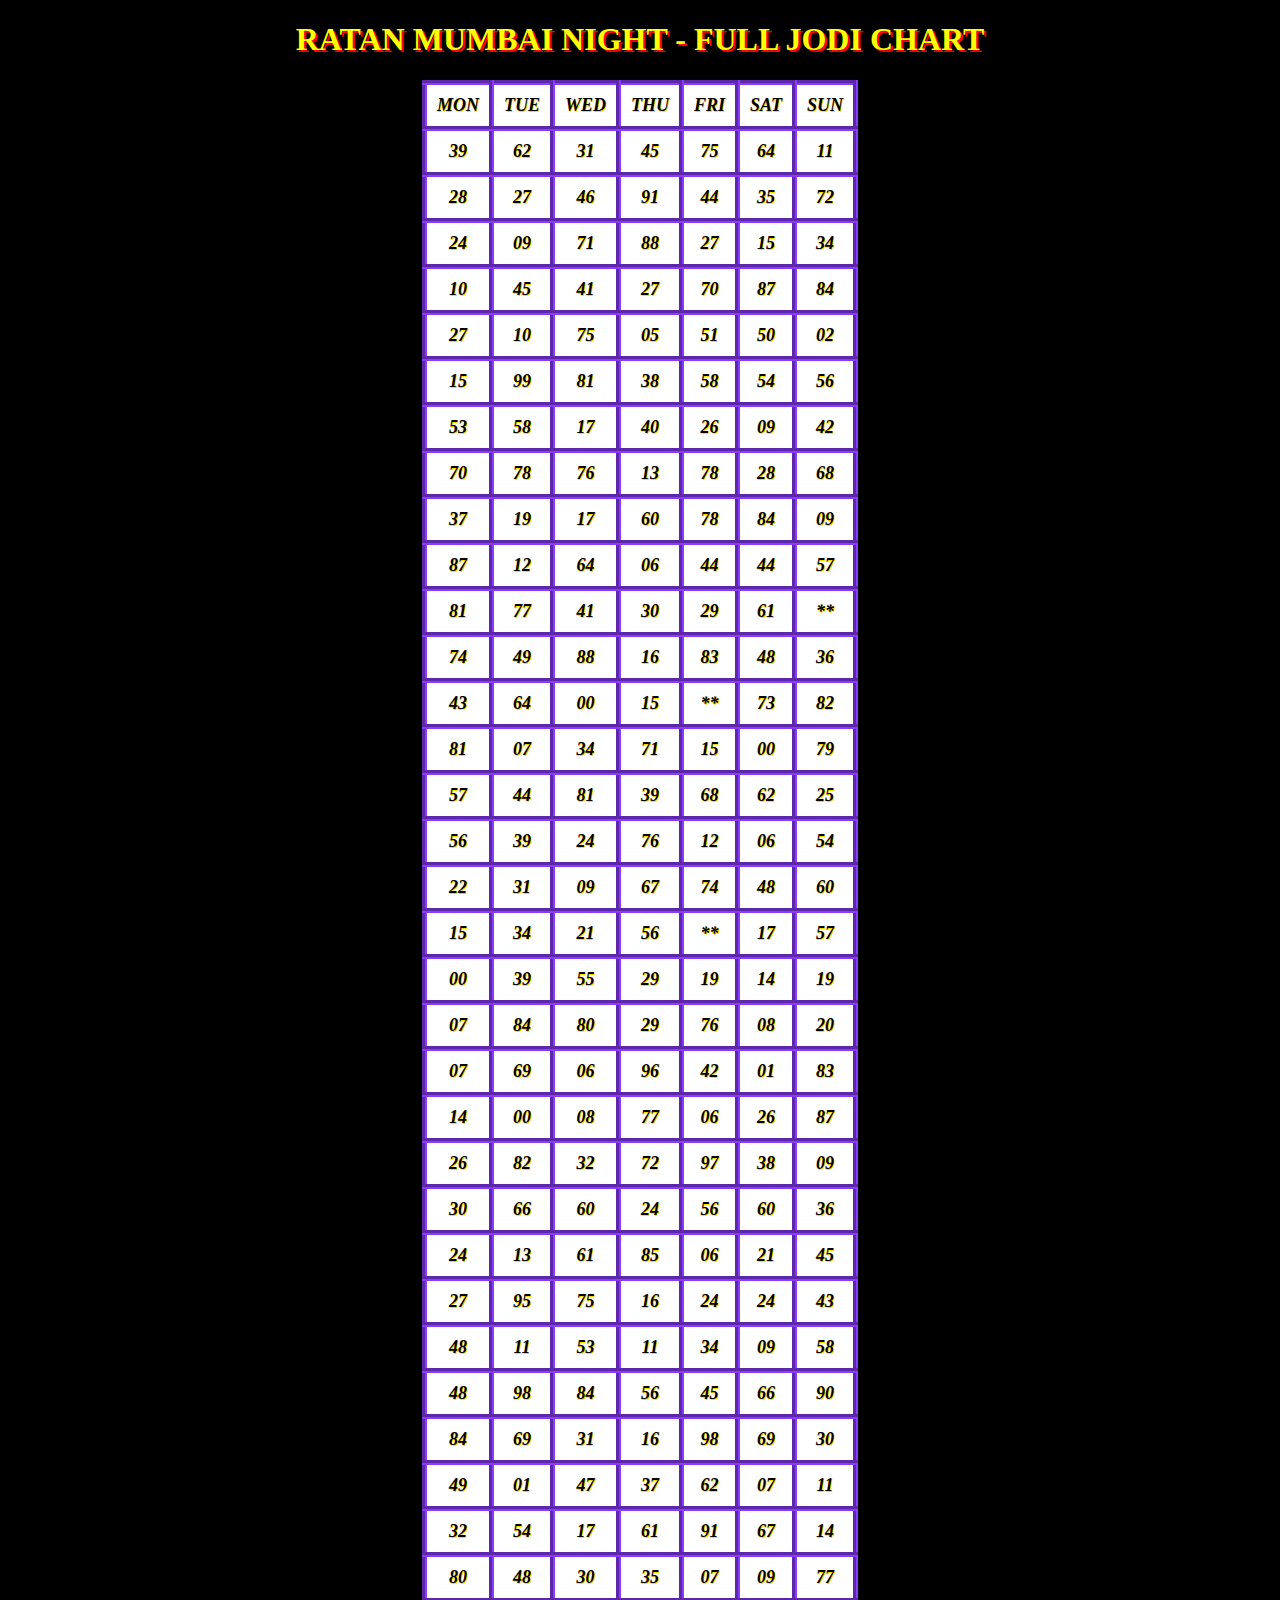
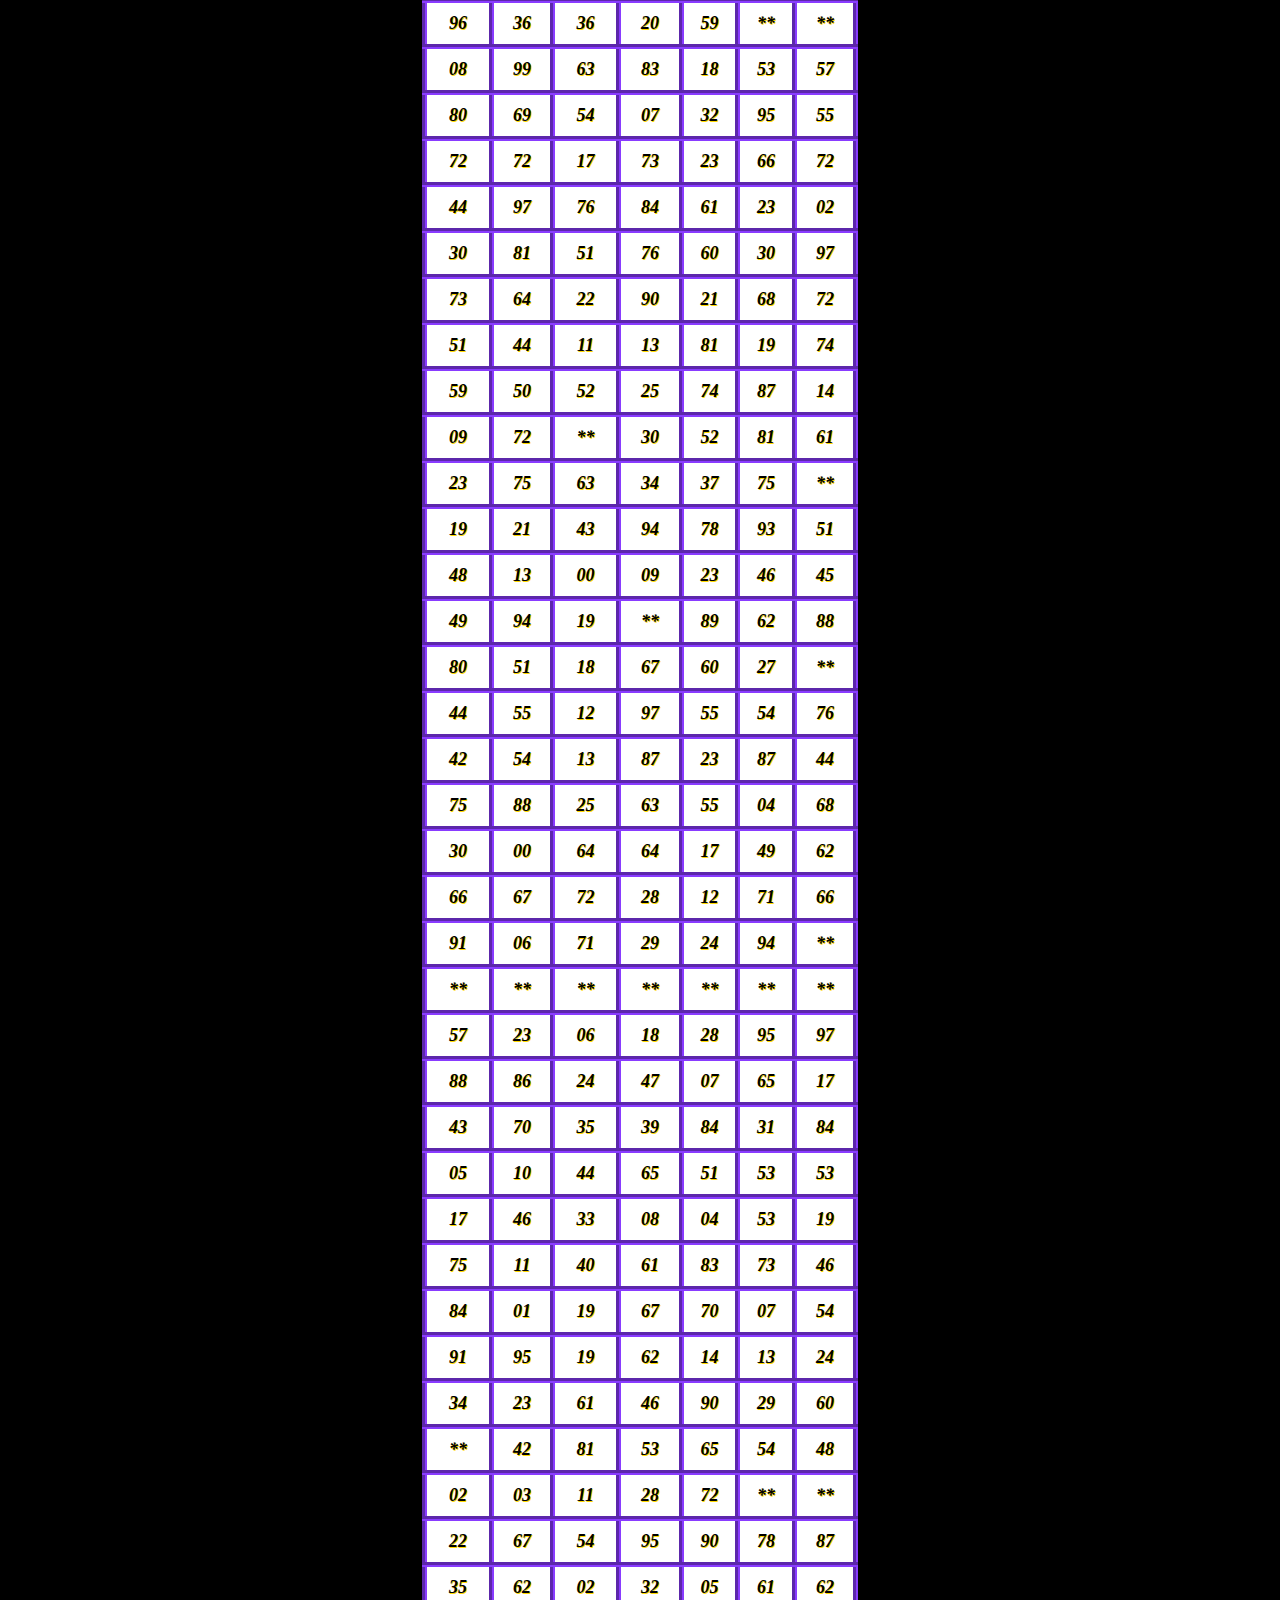
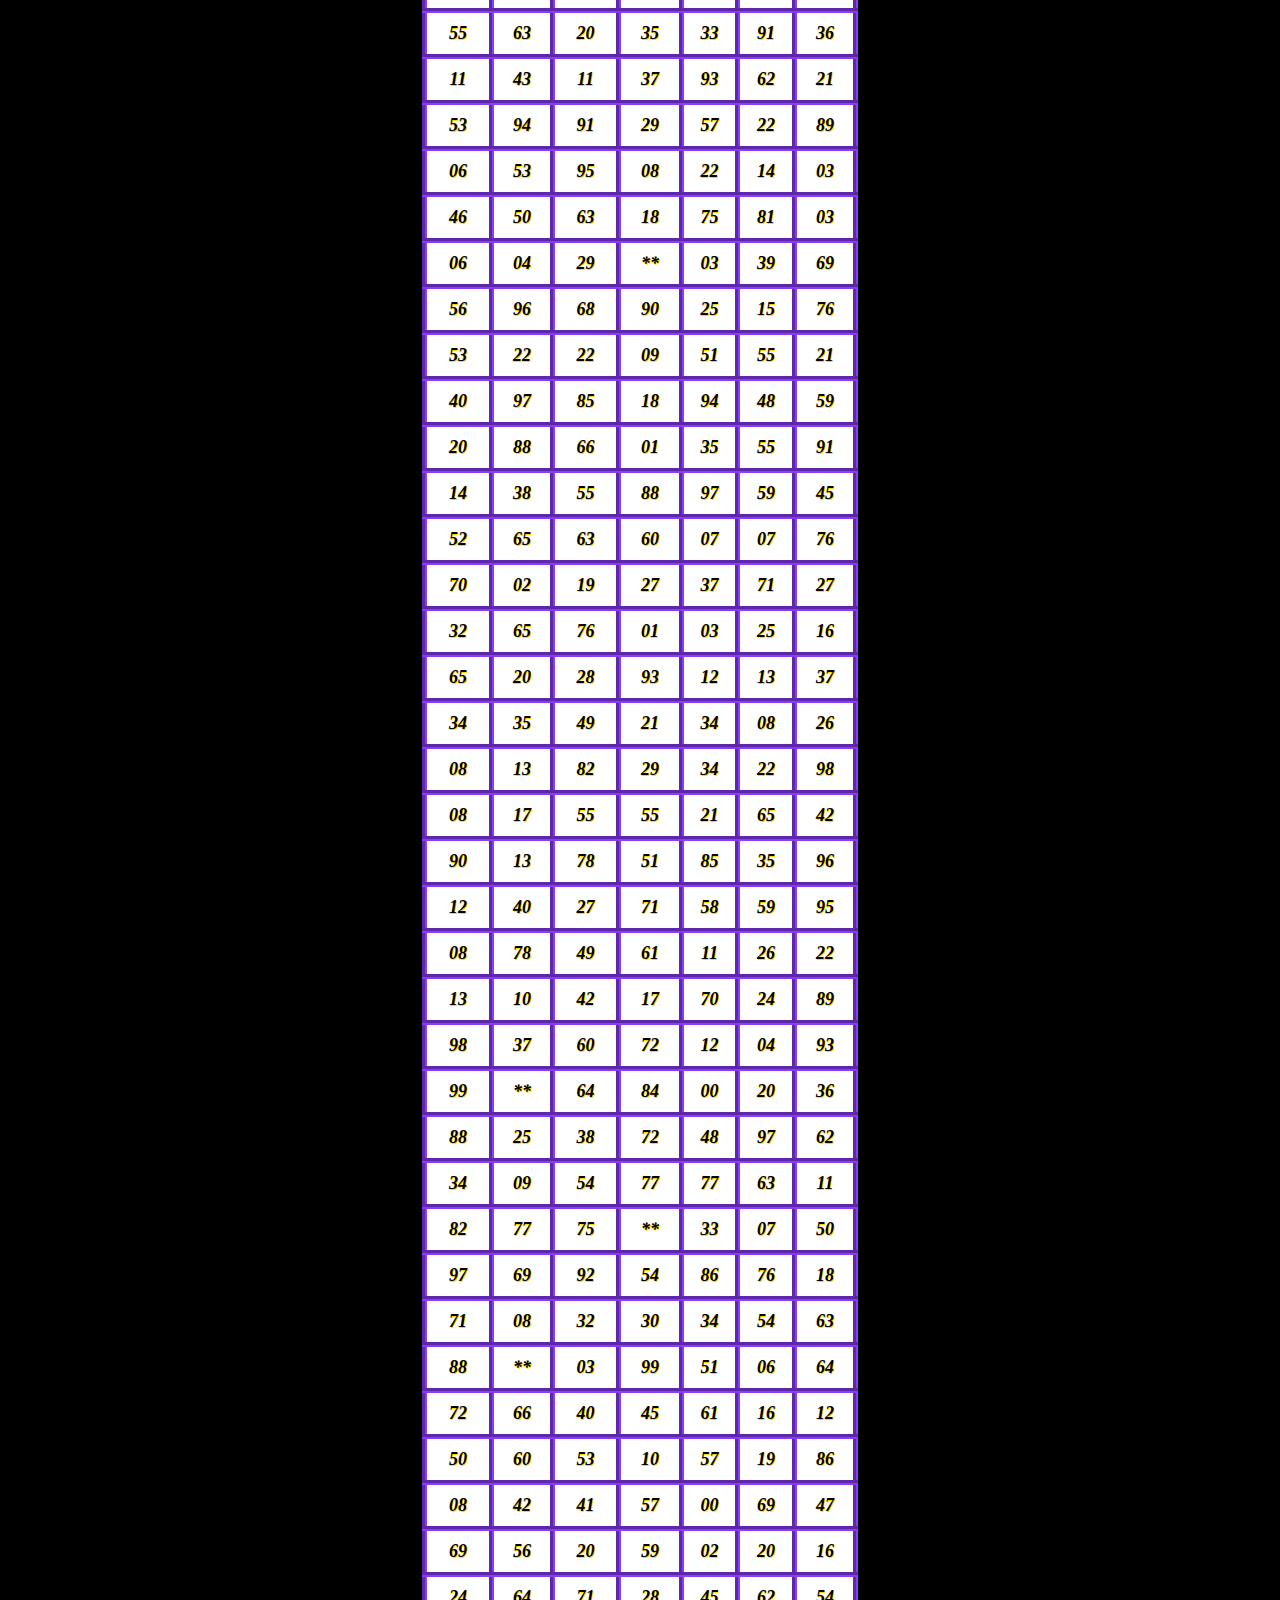
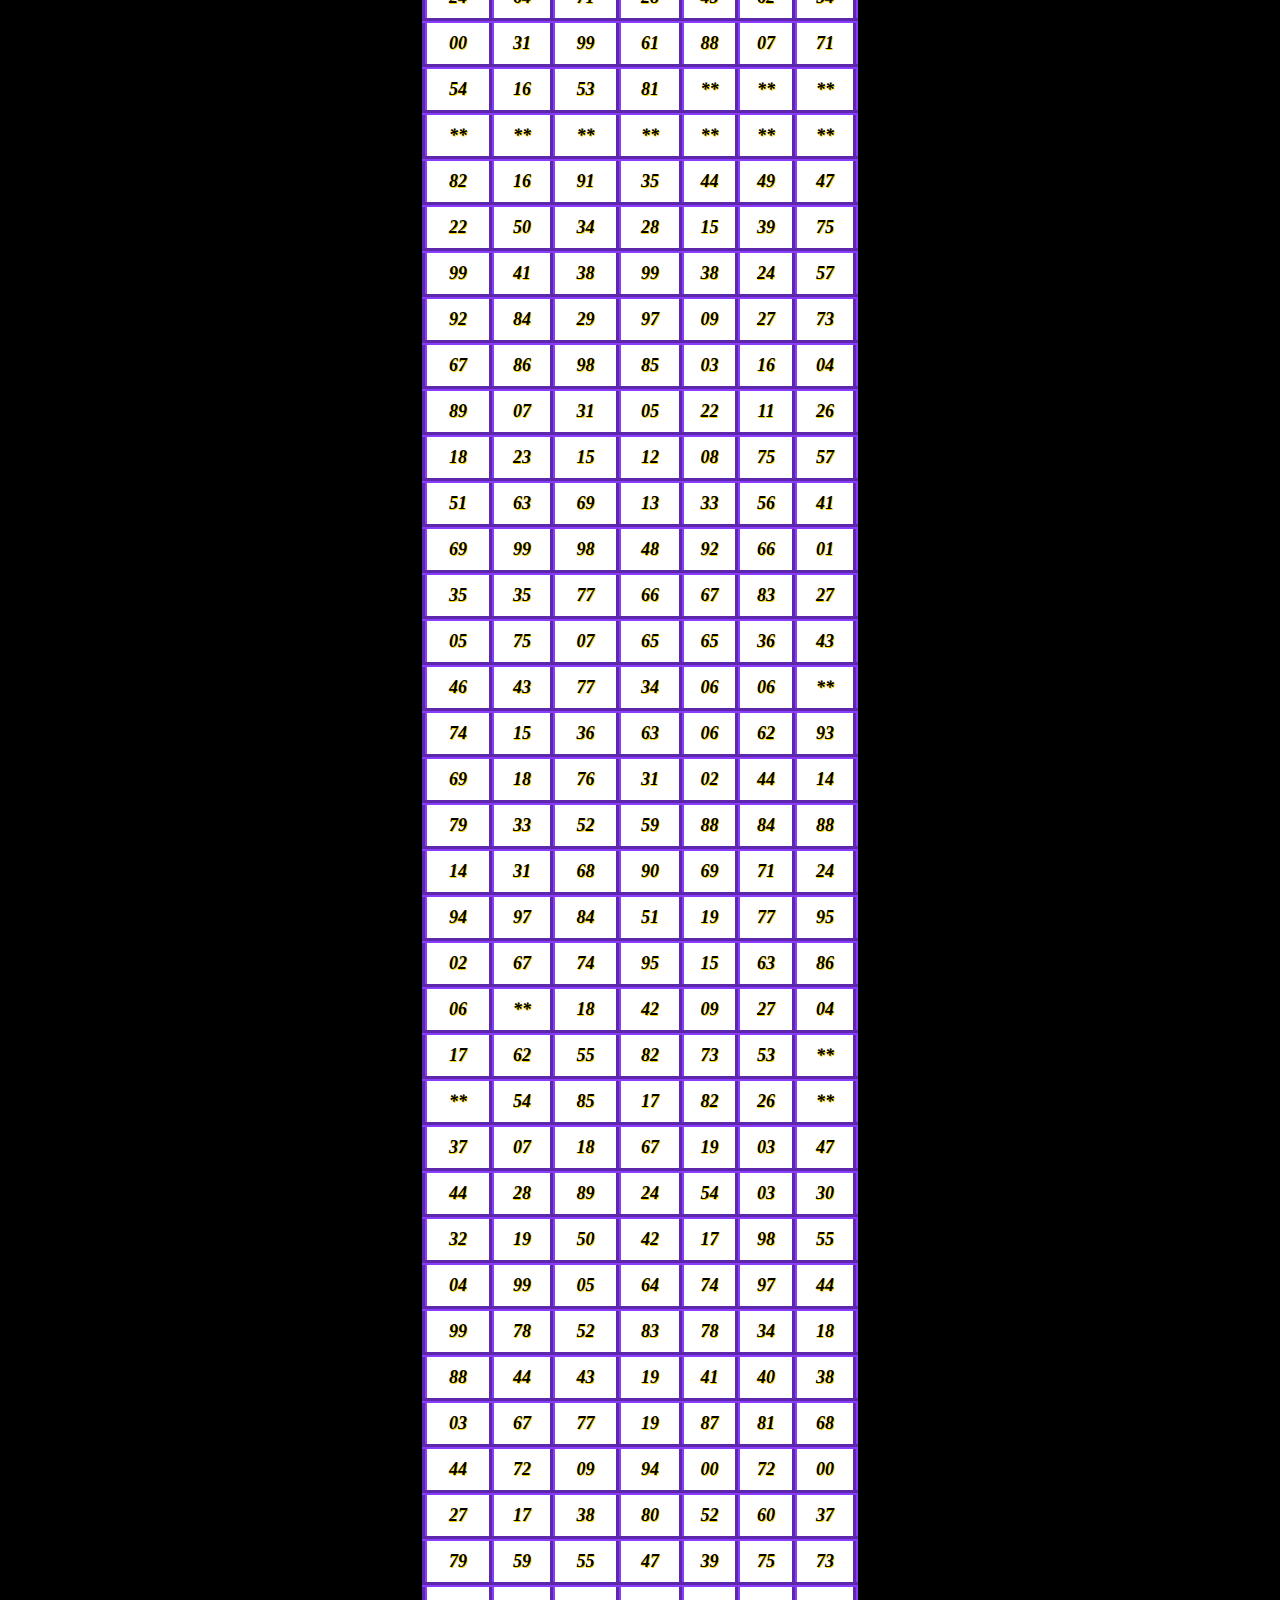
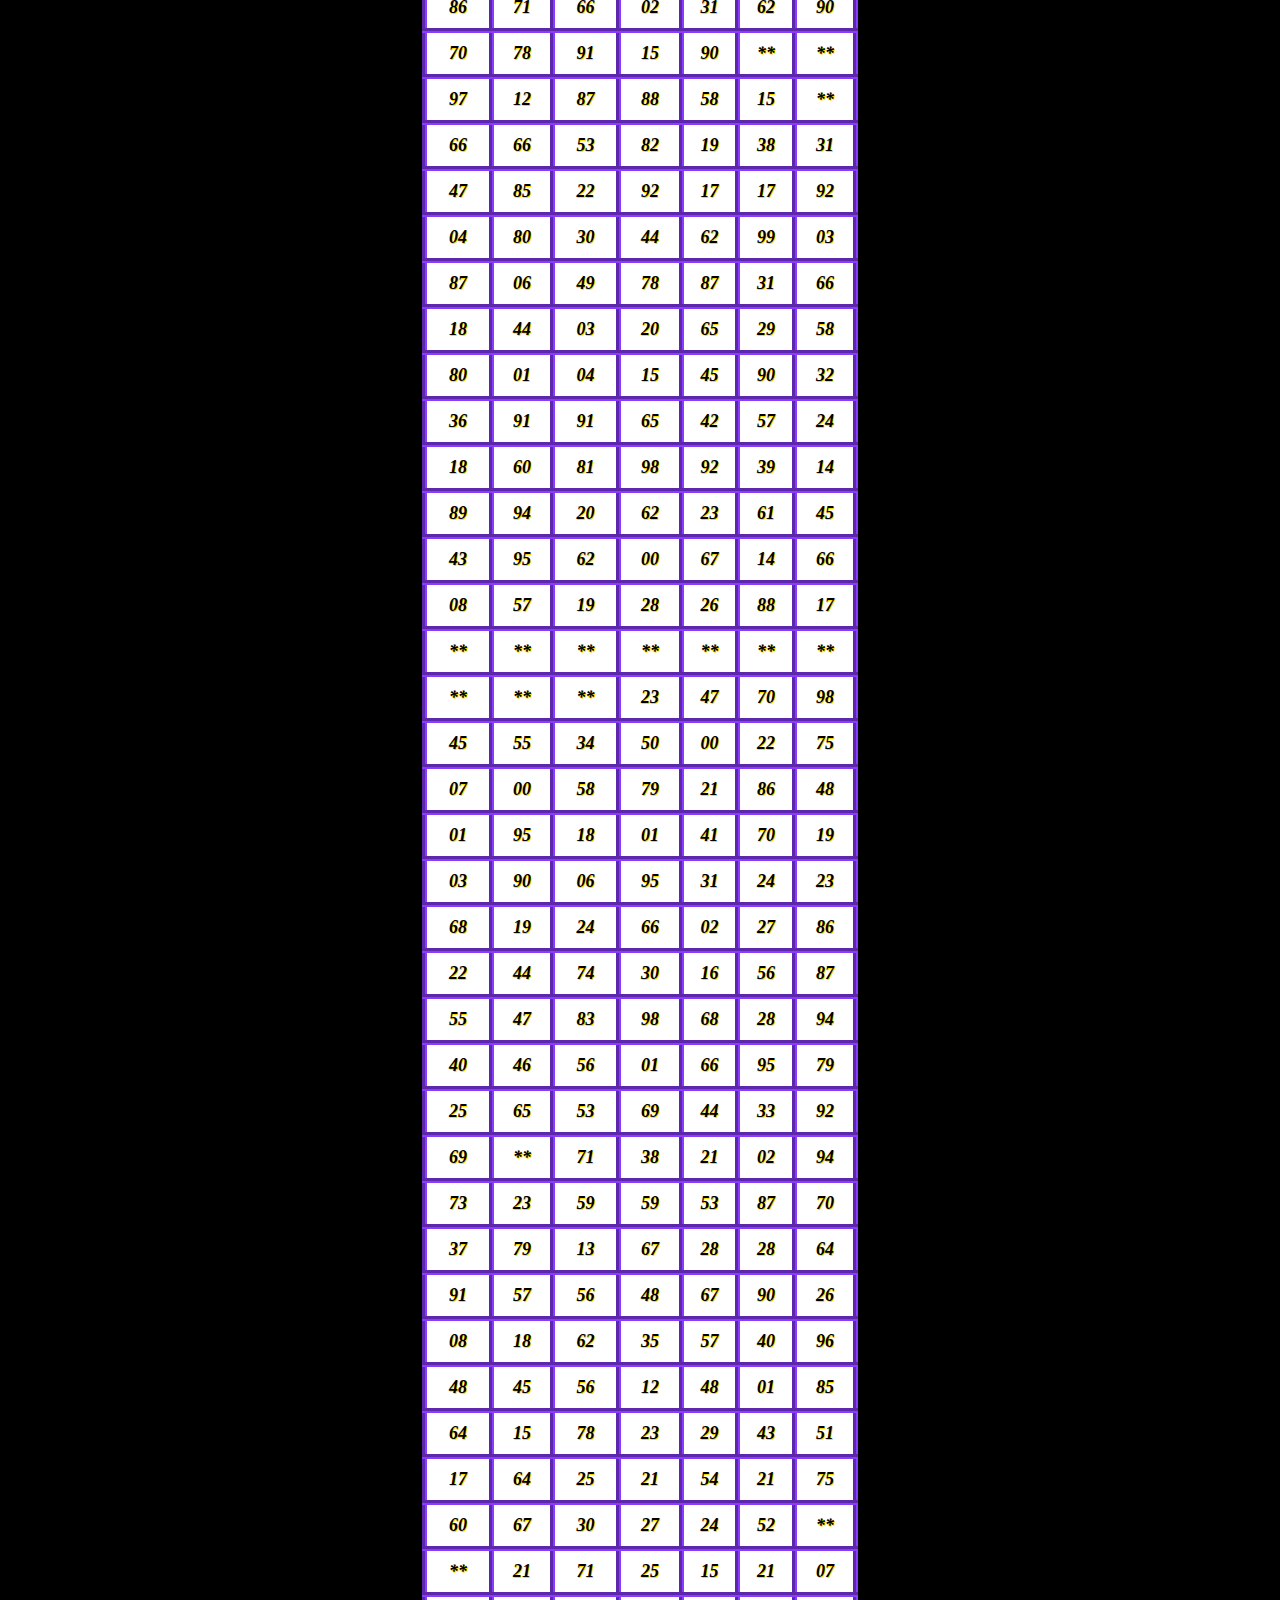
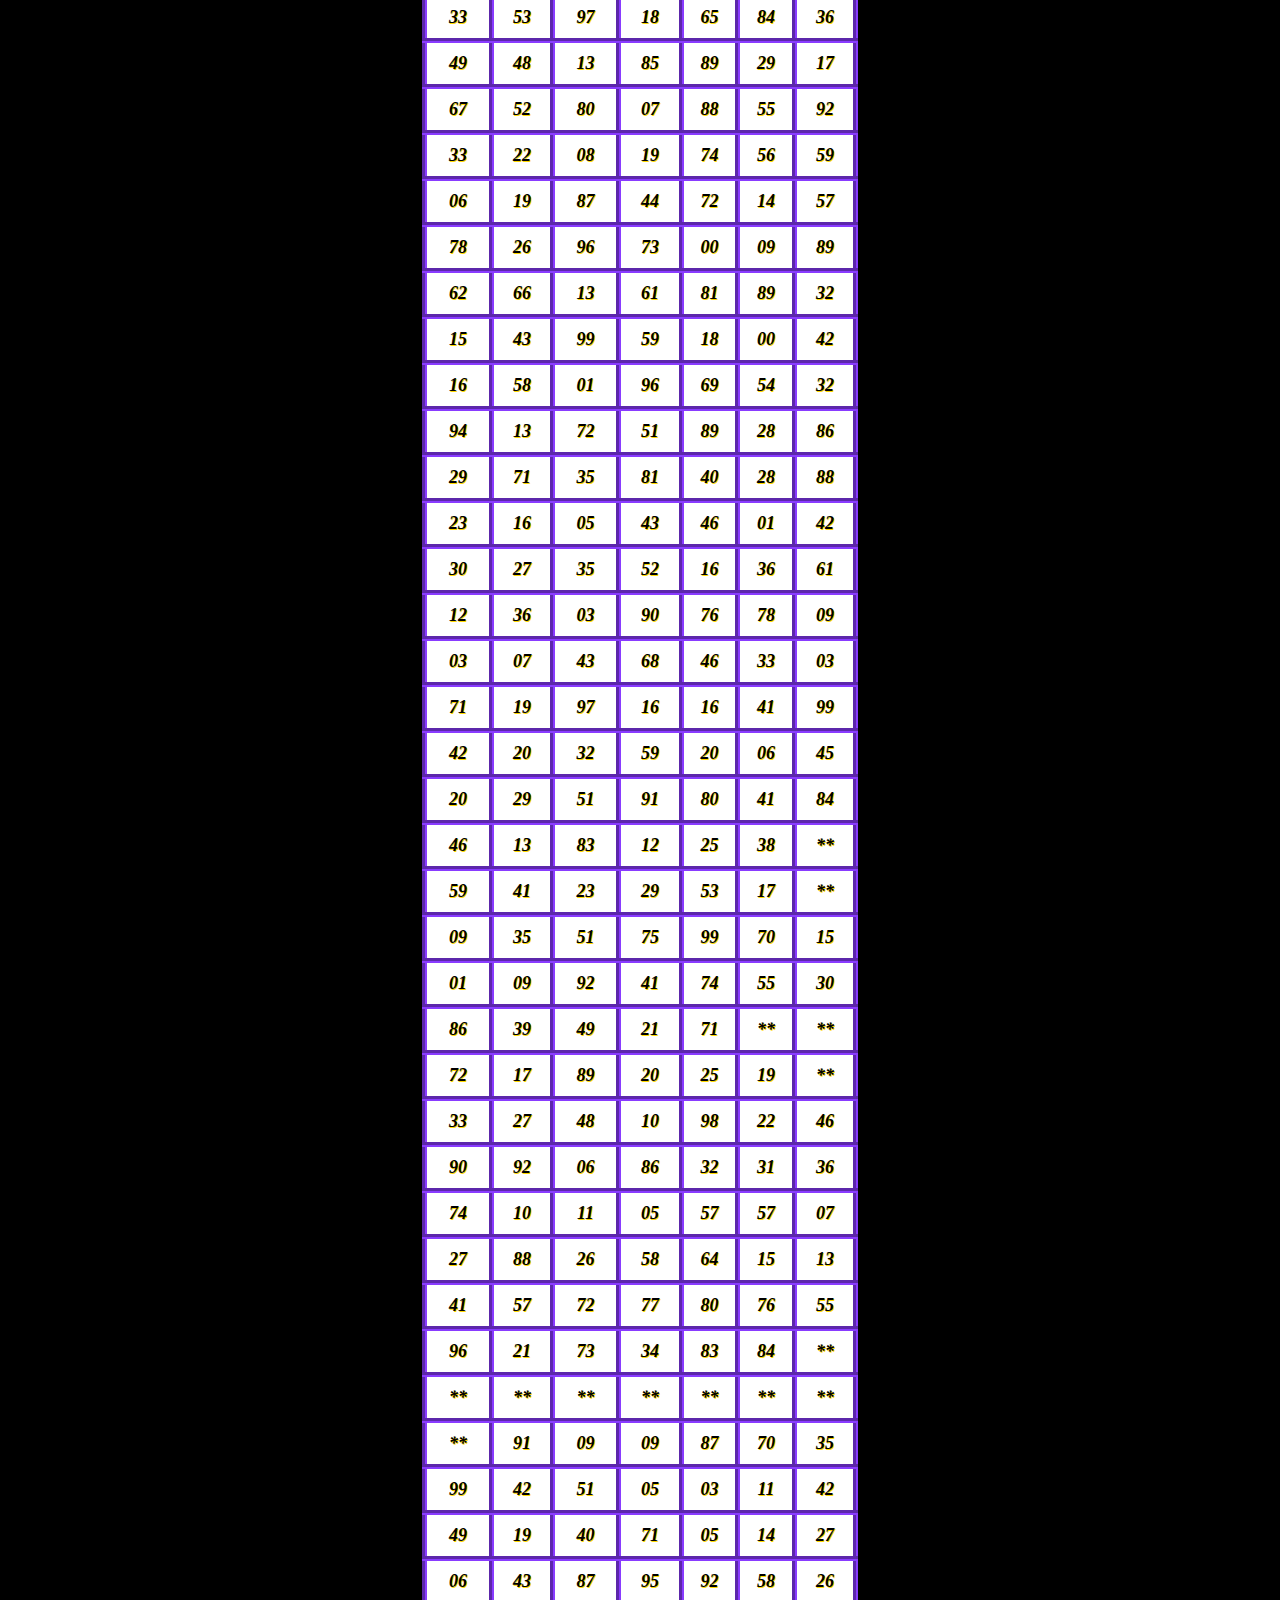
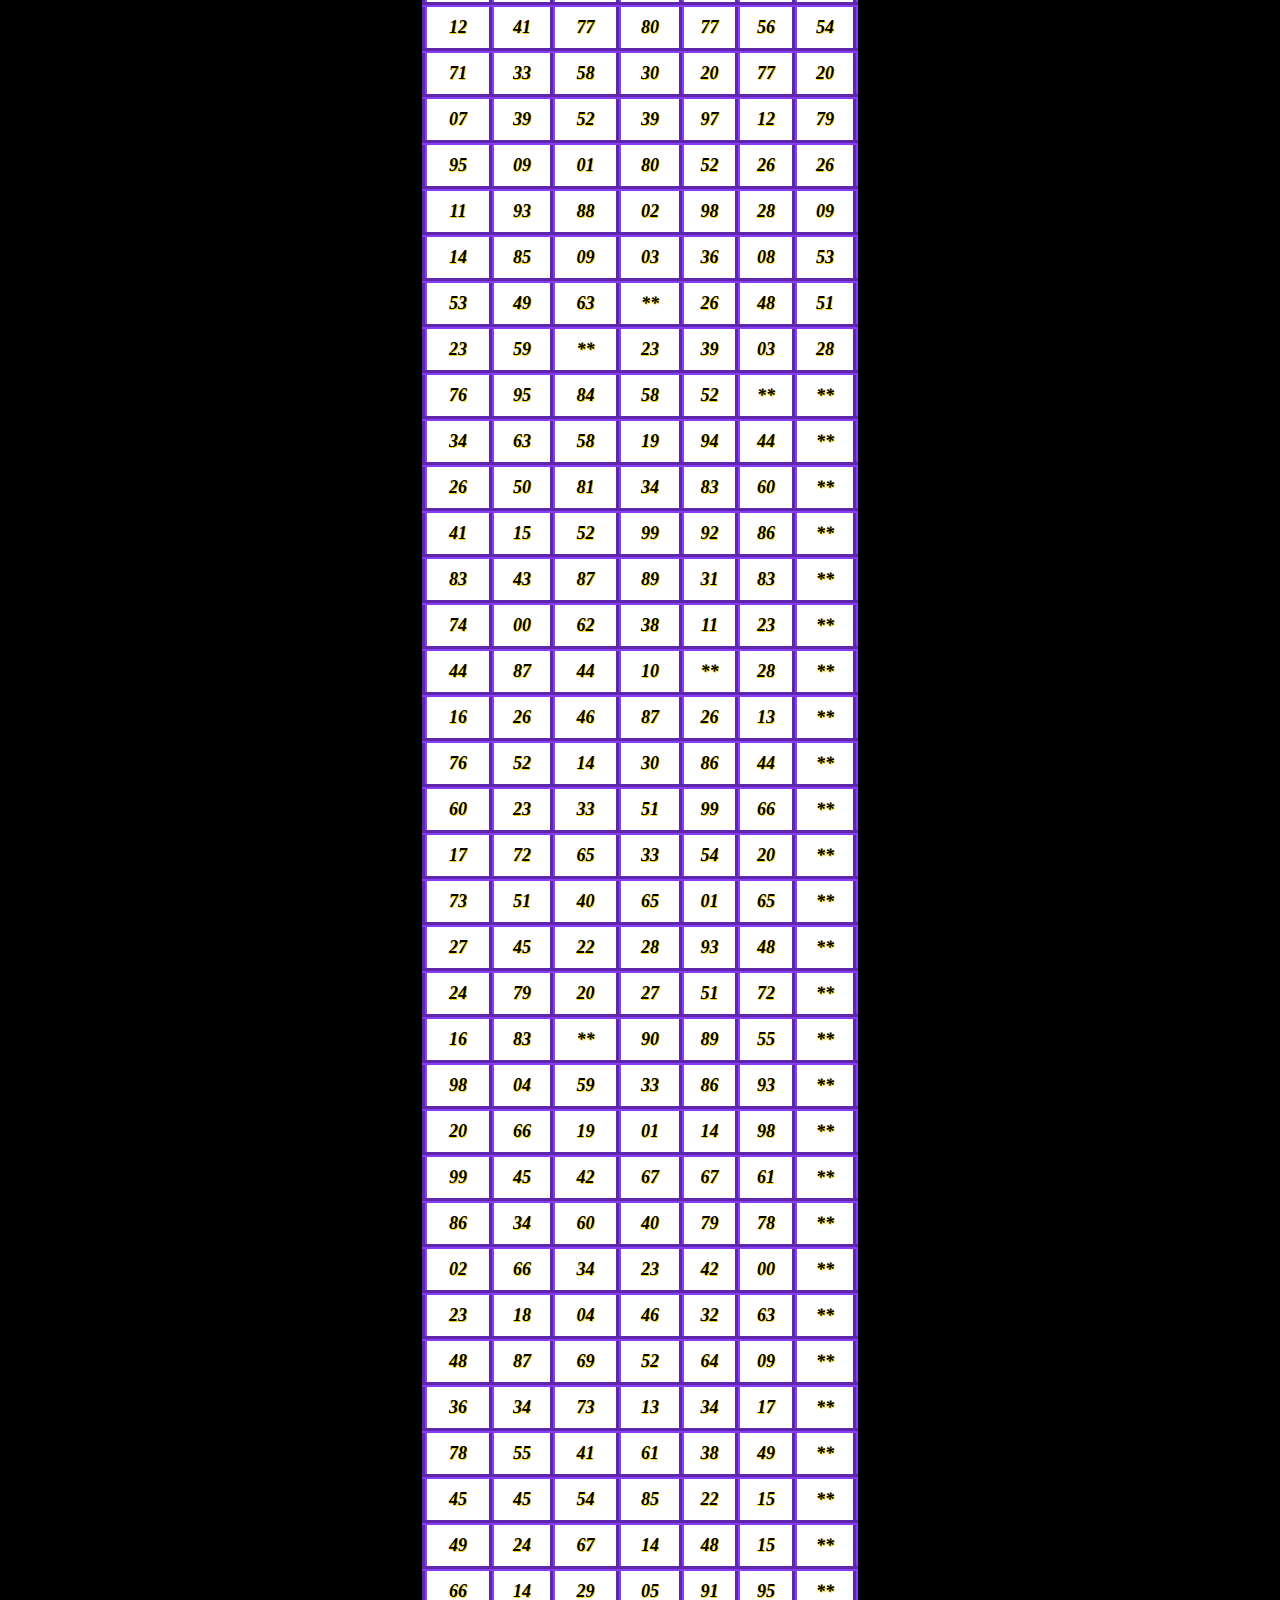
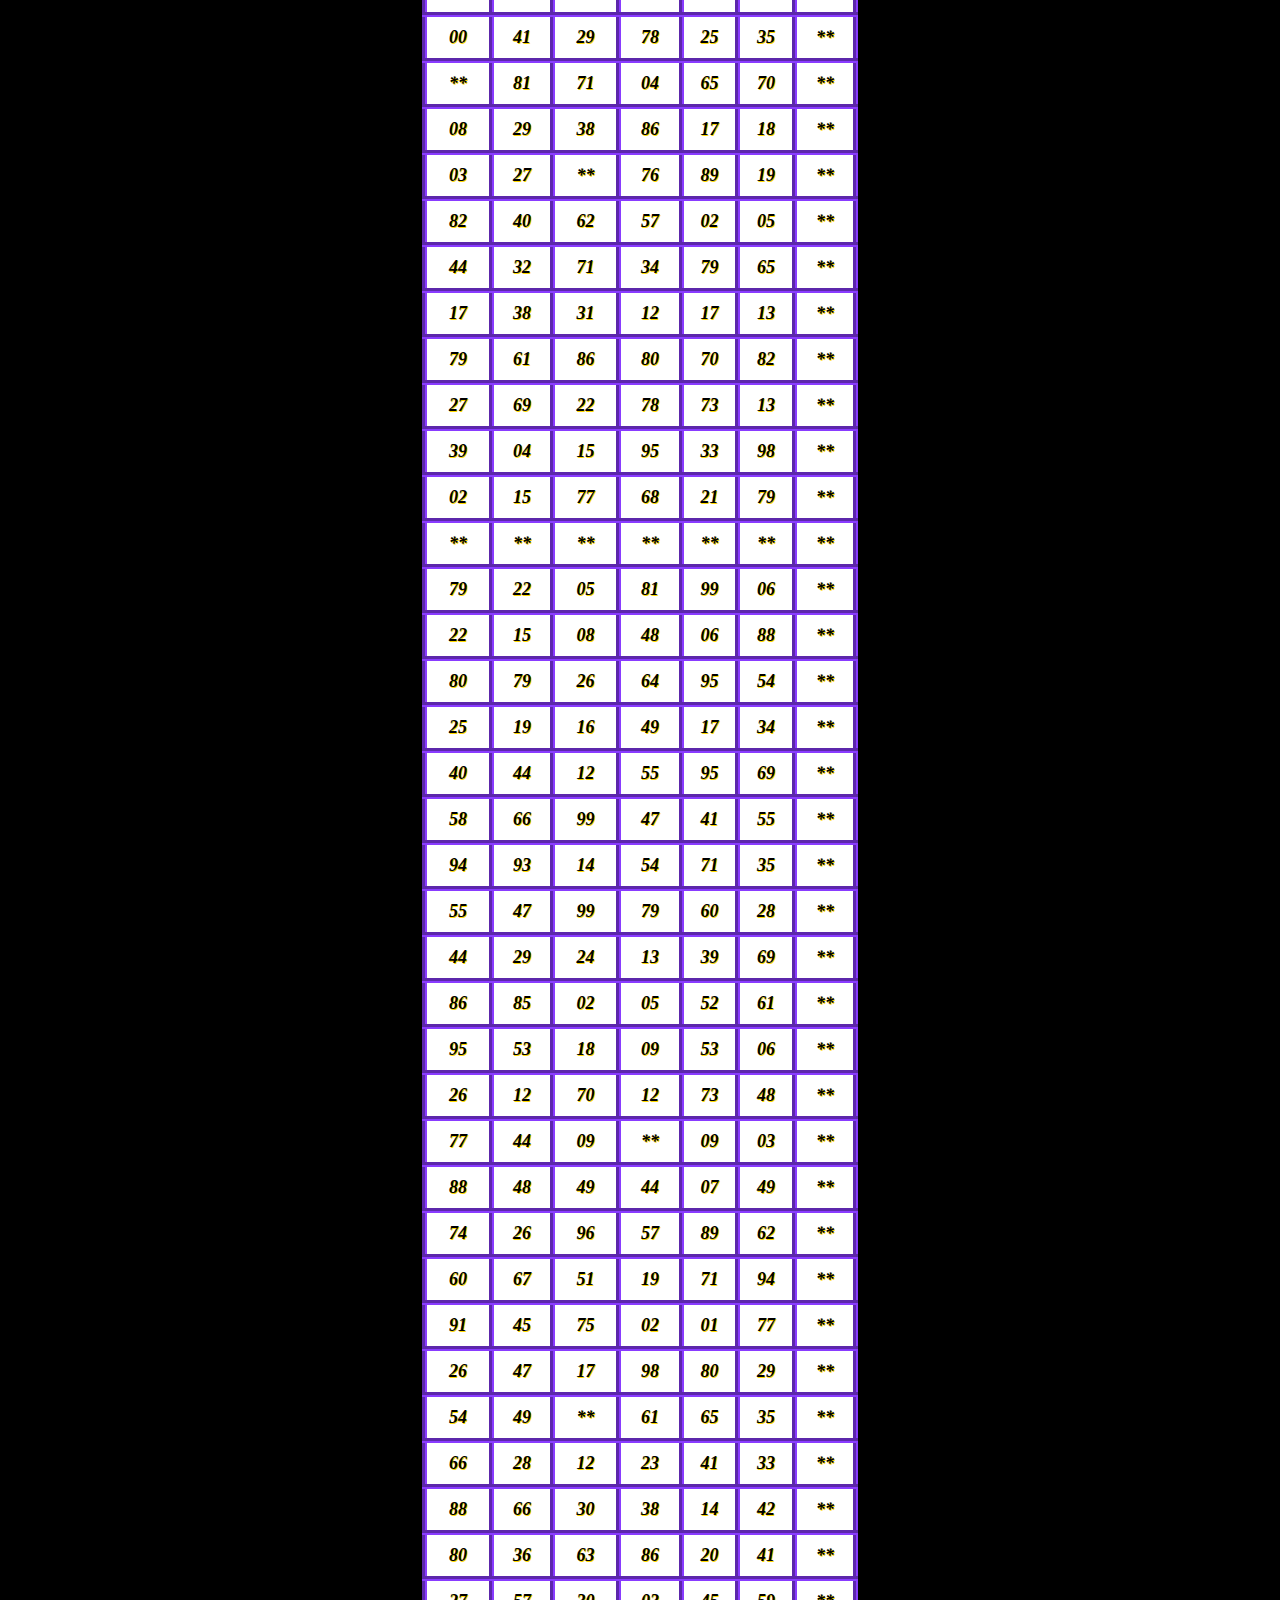
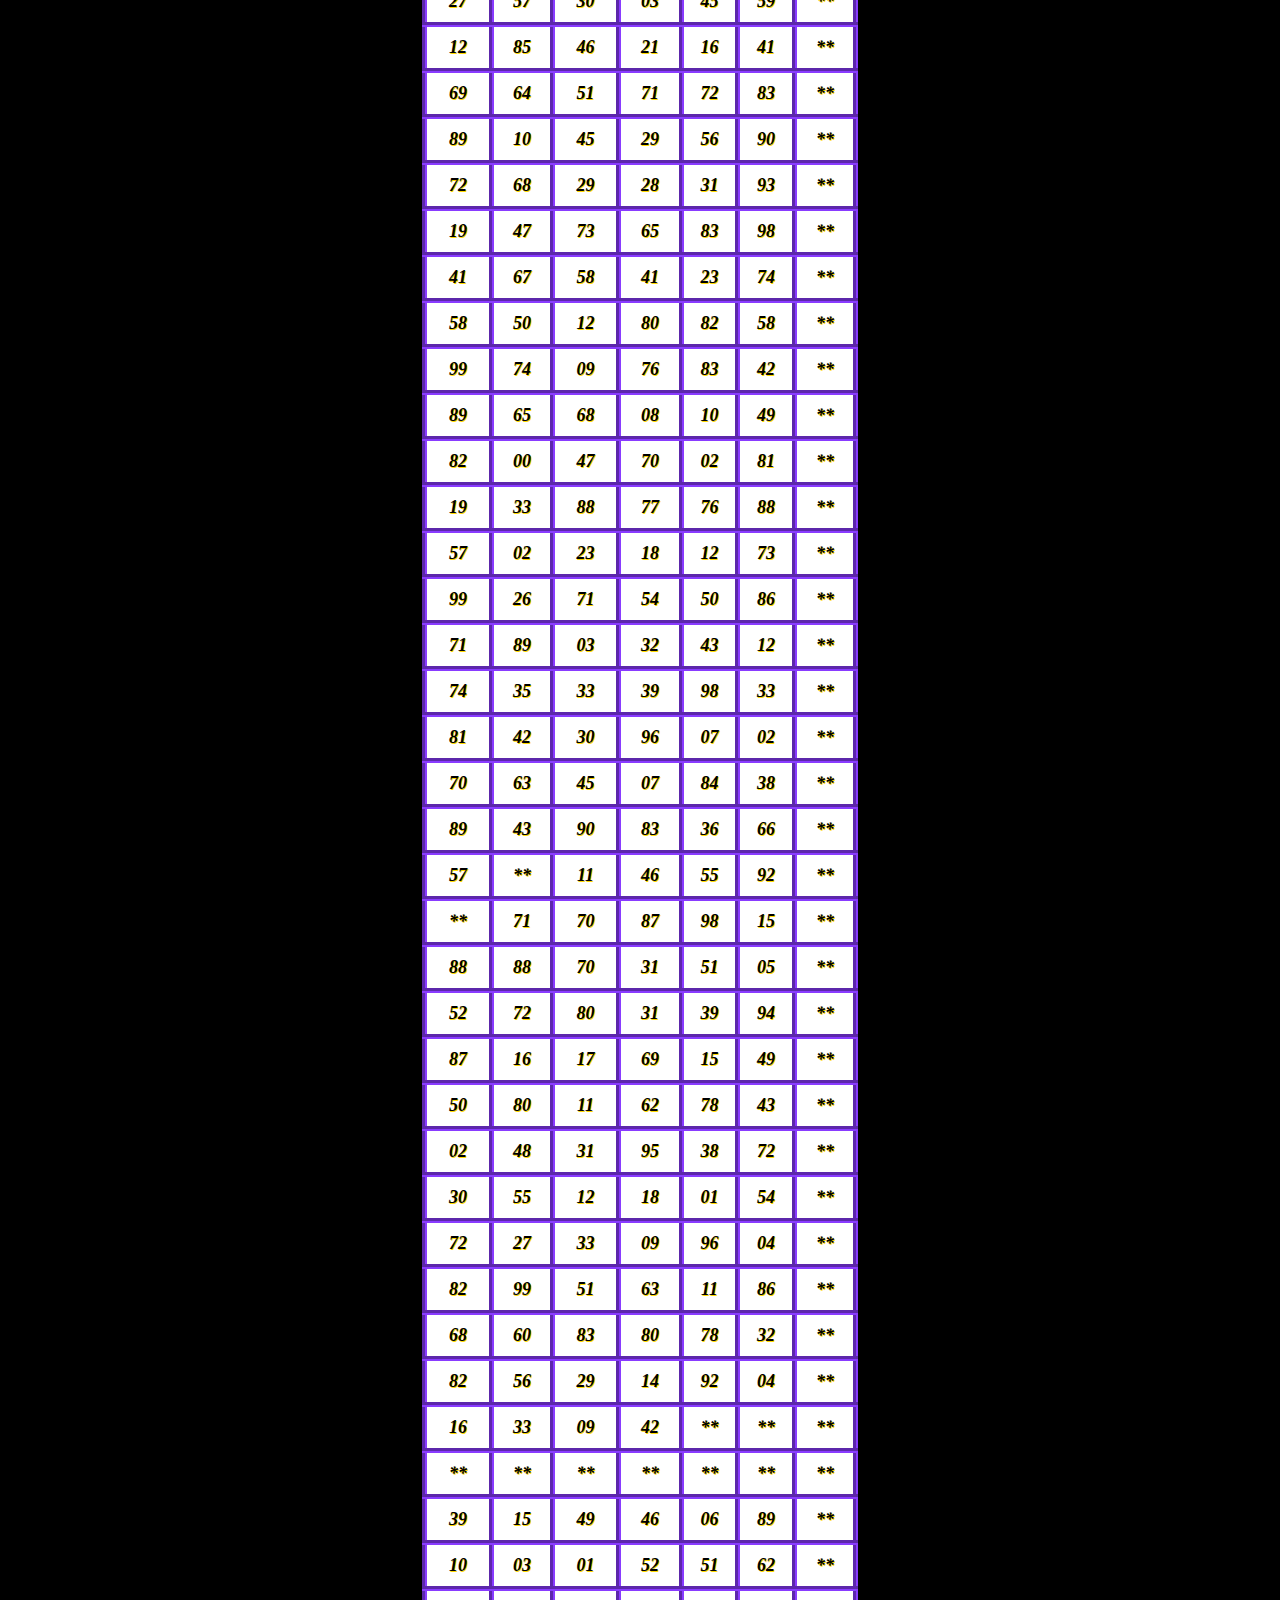
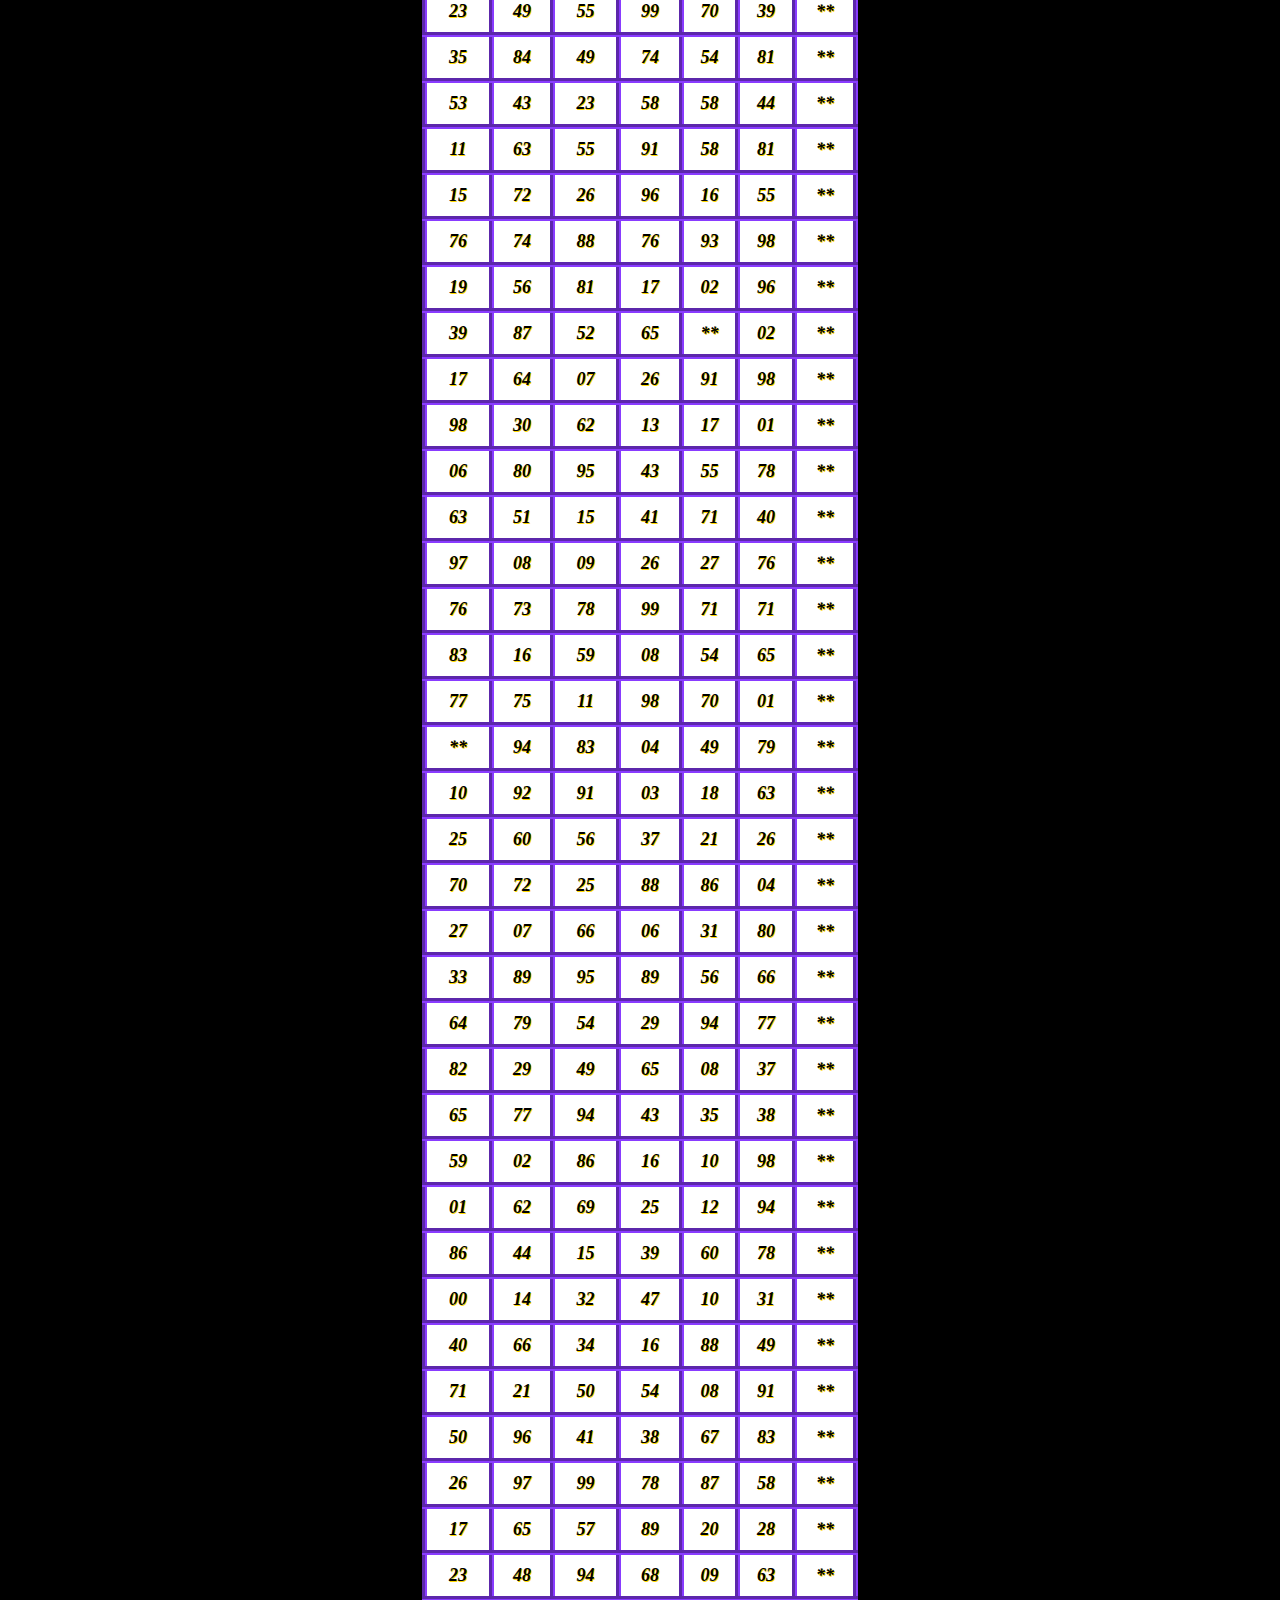
<file: jodinight.html>
<!DOCTYPE html>
<html lang="en">
<head>
    <meta charset="UTF-8">
    <title>RATAN MUMBAI NIGHT - FULL JODI CHART</title>
    <style>
        body {background-color: black; color: white; font-family: Georgia, serif; text-align: center;}
        table {border-collapse: collapse; margin: auto; margin-top: 20px;}
        th, td {
            background-color: white;
            color: black;
            font-weight: 700;
            font-style: italic;
            font-size: large;
            border-width: 5px;
            border-color: #893bff;
            border-style: groove;
            text-shadow: 1px 1px #ffd700;
            padding: 10px;
            text-align: center;
        }
        h1 {color: yellow; text-shadow: 2px 2px red;}
    </style>
</head>
<body>
    <h1>RATAN MUMBAI NIGHT - FULL JODI CHART</h1>
    <table>
        <tr>
            <th>MON</th>
            <th>TUE</th>
            <th>WED</th>
            <th>THU</th>
            <th>FRI</th>
            <th>SAT</th>
            <th>SUN</th>
        </tr>
<tr><td>39</td><td>62</td><td>31</td><td>45</td><td>75</td><td>64</td><td>11</td></tr>
<tr><td>28</td><td>27</td><td>46</td><td>91</td><td>44</td><td>35</td><td>72</td></tr>
<tr><td>24</td><td>09</td><td>71</td><td>88</td><td>27</td><td>15</td><td>34</td></tr>
<tr><td>10</td><td>45</td><td>41</td><td>27</td><td>70</td><td>87</td><td>84</td></tr>
<tr><td>27</td><td>10</td><td>75</td><td>05</td><td>51</td><td>50</td><td>02</td></tr>
<tr><td>15</td><td>99</td><td>81</td><td>38</td><td>58</td><td>54</td><td>56</td></tr>
<tr><td>53</td><td>58</td><td>17</td><td>40</td><td>26</td><td>09</td><td>42</td></tr>
<tr><td>70</td><td>78</td><td>76</td><td>13</td><td>78</td><td>28</td><td>68</td></tr>
<tr><td>37</td><td>19</td><td>17</td><td>60</td><td>78</td><td>84</td><td>09</td></tr>
<tr><td>87</td><td>12</td><td>64</td><td>06</td><td>44</td><td>44</td><td>57</td></tr>
<tr><td>81</td><td>77</td><td>41</td><td>30</td><td>29</td><td>61</td><td>**</td></tr>
<tr><td>74</td><td>49</td><td>88</td><td>16</td><td>83</td><td>48</td><td>36</td></tr>
<tr><td>43</td><td>64</td><td>00</td><td>15</td><td>**</td><td>73</td><td>82</td></tr>
<tr><td>81</td><td>07</td><td>34</td><td>71</td><td>15</td><td>00</td><td>79</td></tr>
<tr><td>57</td><td>44</td><td>81</td><td>39</td><td>68</td><td>62</td><td>25</td></tr>
<tr><td>56</td><td>39</td><td>24</td><td>76</td><td>12</td><td>06</td><td>54</td></tr>
<tr><td>22</td><td>31</td><td>09</td><td>67</td><td>74</td><td>48</td><td>60</td></tr>
<tr><td>15</td><td>34</td><td>21</td><td>56</td><td>**</td><td>17</td><td>57</td></tr>
<tr><td>00</td><td>39</td><td>55</td><td>29</td><td>19</td><td>14</td><td>19</td></tr>
<tr><td>07</td><td>84</td><td>80</td><td>29</td><td>76</td><td>08</td><td>20</td></tr>
<tr><td>07</td><td>69</td><td>06</td><td>96</td><td>42</td><td>01</td><td>83</td></tr>
<tr><td>14</td><td>00</td><td>08</td><td>77</td><td>06</td><td>26</td><td>87</td></tr>
<tr><td>26</td><td>82</td><td>32</td><td>72</td><td>97</td><td>38</td><td>09</td></tr>
<tr><td>30</td><td>66</td><td>60</td><td>24</td><td>56</td><td>60</td><td>36</td></tr>
<tr><td>24</td><td>13</td><td>61</td><td>85</td><td>06</td><td>21</td><td>45</td></tr>
<tr><td>27</td><td>95</td><td>75</td><td>16</td><td>24</td><td>24</td><td>43</td></tr>
<tr><td>48</td><td>11</td><td>53</td><td>11</td><td>34</td><td>09</td><td>58</td></tr>
<tr><td>48</td><td>98</td><td>84</td><td>56</td><td>45</td><td>66</td><td>90</td></tr>
<tr><td>84</td><td>69</td><td>31</td><td>16</td><td>98</td><td>69</td><td>30</td></tr>
<tr><td>49</td><td>01</td><td>47</td><td>37</td><td>62</td><td>07</td><td>11</td></tr>
<tr><td>32</td><td>54</td><td>17</td><td>61</td><td>91</td><td>67</td><td>14</td></tr>
<tr><td>80</td><td>48</td><td>30</td><td>35</td><td>07</td><td>09</td><td>77</td></tr>
<tr><td>96</td><td>36</td><td>36</td><td>20</td><td>59</td><td>**</td><td>**</td></tr>
<tr><td>08</td><td>99</td><td>63</td><td>83</td><td>18</td><td>53</td><td>57</td></tr>
<tr><td>80</td><td>69</td><td>54</td><td>07</td><td>32</td><td>95</td><td>55</td></tr>
<tr><td>72</td><td>72</td><td>17</td><td>73</td><td>23</td><td>66</td><td>72</td></tr>
<tr><td>44</td><td>97</td><td>76</td><td>84</td><td>61</td><td>23</td><td>02</td></tr>
<tr><td>30</td><td>81</td><td>51</td><td>76</td><td>60</td><td>30</td><td>97</td></tr>
<tr><td>73</td><td>64</td><td>22</td><td>90</td><td>21</td><td>68</td><td>72</td></tr>
<tr><td>51</td><td>44</td><td>11</td><td>13</td><td>81</td><td>19</td><td>74</td></tr>
<tr><td>59</td><td>50</td><td>52</td><td>25</td><td>74</td><td>87</td><td>14</td></tr>
<tr><td>09</td><td>72</td><td>**</td><td>30</td><td>52</td><td>81</td><td>61</td></tr>
<tr><td>23</td><td>75</td><td>63</td><td>34</td><td>37</td><td>75</td><td>**</td></tr>
<tr><td>19</td><td>21</td><td>43</td><td>94</td><td>78</td><td>93</td><td>51</td></tr>
<tr><td>48</td><td>13</td><td>00</td><td>09</td><td>23</td><td>46</td><td>45</td></tr>
<tr><td>49</td><td>94</td><td>19</td><td>**</td><td>89</td><td>62</td><td>88</td></tr>
<tr><td>80</td><td>51</td><td>18</td><td>67</td><td>60</td><td>27</td><td>**</td></tr>
<tr><td>44</td><td>55</td><td>12</td><td>97</td><td>55</td><td>54</td><td>76</td></tr>
<tr><td>42</td><td>54</td><td>13</td><td>87</td><td>23</td><td>87</td><td>44</td></tr>
<tr><td>75</td><td>88</td><td>25</td><td>63</td><td>55</td><td>04</td><td>68</td></tr>
<tr><td>30</td><td>00</td><td>64</td><td>64</td><td>17</td><td>49</td><td>62</td></tr>
<tr><td>66</td><td>67</td><td>72</td><td>28</td><td>12</td><td>71</td><td>66</td></tr>
<tr><td>91</td><td>06</td><td>71</td><td>29</td><td>24</td><td>94</td><td>**</td></tr>
<tr><td>**</td><td>**</td><td>**</td><td>**</td><td>**</td><td>**</td><td>**</td></tr>
<tr><td>57</td><td>23</td><td>06</td><td>18</td><td>28</td><td>95</td><td>97</td></tr>
<tr><td>88</td><td>86</td><td>24</td><td>47</td><td>07</td><td>65</td><td>17</td></tr>
<tr><td>43</td><td>70</td><td>35</td><td>39</td><td>84</td><td>31</td><td>84</td></tr>
<tr><td>05</td><td>10</td><td>44</td><td>65</td><td>51</td><td>53</td><td>53</td></tr>
<tr><td>17</td><td>46</td><td>33</td><td>08</td><td>04</td><td>53</td><td>19</td></tr>
<tr><td>75</td><td>11</td><td>40</td><td>61</td><td>83</td><td>73</td><td>46</td></tr>
<tr><td>84</td><td>01</td><td>19</td><td>67</td><td>70</td><td>07</td><td>54</td></tr>
<tr><td>91</td><td>95</td><td>19</td><td>62</td><td>14</td><td>13</td><td>24</td></tr>
<tr><td>34</td><td>23</td><td>61</td><td>46</td><td>90</td><td>29</td><td>60</td></tr>
<tr><td>**</td><td>42</td><td>81</td><td>53</td><td>65</td><td>54</td><td>48</td></tr>
<tr><td>02</td><td>03</td><td>11</td><td>28</td><td>72</td><td>**</td><td>**</td></tr>
<tr><td>22</td><td>67</td><td>54</td><td>95</td><td>90</td><td>78</td><td>87</td></tr>
<tr><td>35</td><td>62</td><td>02</td><td>32</td><td>05</td><td>61</td><td>62</td></tr>
<tr><td>55</td><td>63</td><td>20</td><td>35</td><td>33</td><td>91</td><td>36</td></tr>
<tr><td>11</td><td>43</td><td>11</td><td>37</td><td>93</td><td>62</td><td>21</td></tr>
<tr><td>53</td><td>94</td><td>91</td><td>29</td><td>57</td><td>22</td><td>89</td></tr>
<tr><td>06</td><td>53</td><td>95</td><td>08</td><td>22</td><td>14</td><td>03</td></tr>
<tr><td>46</td><td>50</td><td>63</td><td>18</td><td>75</td><td>81</td><td>03</td></tr>
<tr><td>06</td><td>04</td><td>29</td><td>**</td><td>03</td><td>39</td><td>69</td></tr>
<tr><td>56</td><td>96</td><td>68</td><td>90</td><td>25</td><td>15</td><td>76</td></tr>
<tr><td>53</td><td>22</td><td>22</td><td>09</td><td>51</td><td>55</td><td>21</td></tr>
<tr><td>40</td><td>97</td><td>85</td><td>18</td><td>94</td><td>48</td><td>59</td></tr>
<tr><td>20</td><td>88</td><td>66</td><td>01</td><td>35</td><td>55</td><td>91</td></tr>
<tr><td>14</td><td>38</td><td>55</td><td>88</td><td>97</td><td>59</td><td>45</td></tr>
<tr><td>52</td><td>65</td><td>63</td><td>60</td><td>07</td><td>07</td><td>76</td></tr>
<tr><td>70</td><td>02</td><td>19</td><td>27</td><td>37</td><td>71</td><td>27</td></tr>
<tr><td>32</td><td>65</td><td>76</td><td>01</td><td>03</td><td>25</td><td>16</td></tr>
<tr><td>65</td><td>20</td><td>28</td><td>93</td><td>12</td><td>13</td><td>37</td></tr>
<tr><td>34</td><td>35</td><td>49</td><td>21</td><td>34</td><td>08</td><td>26</td></tr>
<tr><td>08</td><td>13</td><td>82</td><td>29</td><td>34</td><td>22</td><td>98</td></tr>
<tr><td>08</td><td>17</td><td>55</td><td>55</td><td>21</td><td>65</td><td>42</td></tr>
<tr><td>90</td><td>13</td><td>78</td><td>51</td><td>85</td><td>35</td><td>96</td></tr>
<tr><td>12</td><td>40</td><td>27</td><td>71</td><td>58</td><td>59</td><td>95</td></tr>
<tr><td>08</td><td>78</td><td>49</td><td>61</td><td>11</td><td>26</td><td>22</td></tr>
<tr><td>13</td><td>10</td><td>42</td><td>17</td><td>70</td><td>24</td><td>89</td></tr>
<tr><td>98</td><td>37</td><td>60</td><td>72</td><td>12</td><td>04</td><td>93</td></tr>
<tr><td>99</td><td>**</td><td>64</td><td>84</td><td>00</td><td>20</td><td>36</td></tr>
<tr><td>88</td><td>25</td><td>38</td><td>72</td><td>48</td><td>97</td><td>62</td></tr>
<tr><td>34</td><td>09</td><td>54</td><td>77</td><td>77</td><td>63</td><td>11</td></tr>
<tr><td>82</td><td>77</td><td>75</td><td>**</td><td>33</td><td>07</td><td>50</td></tr>
<tr><td>97</td><td>69</td><td>92</td><td>54</td><td>86</td><td>76</td><td>18</td></tr>
<tr><td>71</td><td>08</td><td>32</td><td>30</td><td>34</td><td>54</td><td>63</td></tr>
<tr><td>88</td><td>**</td><td>03</td><td>99</td><td>51</td><td>06</td><td>64</td></tr>
<tr><td>72</td><td>66</td><td>40</td><td>45</td><td>61</td><td>16</td><td>12</td></tr>
<tr><td>50</td><td>60</td><td>53</td><td>10</td><td>57</td><td>19</td><td>86</td></tr>
<tr><td>08</td><td>42</td><td>41</td><td>57</td><td>00</td><td>69</td><td>47</td></tr>
<tr><td>69</td><td>56</td><td>20</td><td>59</td><td>02</td><td>20</td><td>16</td></tr>
<tr><td>24</td><td>64</td><td>71</td><td>28</td><td>45</td><td>62</td><td>54</td></tr>
<tr><td>00</td><td>31</td><td>99</td><td>61</td><td>88</td><td>07</td><td>71</td></tr>
<tr><td>54</td><td>16</td><td>53</td><td>81</td><td>**</td><td>**</td><td>**</td></tr>
<tr><td>**</td><td>**</td><td>**</td><td>**</td><td>**</td><td>**</td><td>**</td></tr>
<tr><td>82</td><td>16</td><td>91</td><td>35</td><td>44</td><td>49</td><td>47</td></tr>
<tr><td>22</td><td>50</td><td>34</td><td>28</td><td>15</td><td>39</td><td>75</td></tr>
<tr><td>99</td><td>41</td><td>38</td><td>99</td><td>38</td><td>24</td><td>57</td></tr>
<tr><td>92</td><td>84</td><td>29</td><td>97</td><td>09</td><td>27</td><td>73</td></tr>
<tr><td>67</td><td>86</td><td>98</td><td>85</td><td>03</td><td>16</td><td>04</td></tr>
<tr><td>89</td><td>07</td><td>31</td><td>05</td><td>22</td><td>11</td><td>26</td></tr>
<tr><td>18</td><td>23</td><td>15</td><td>12</td><td>08</td><td>75</td><td>57</td></tr>
<tr><td>51</td><td>63</td><td>69</td><td>13</td><td>33</td><td>56</td><td>41</td></tr>
<tr><td>69</td><td>99</td><td>98</td><td>48</td><td>92</td><td>66</td><td>01</td></tr>
<tr><td>35</td><td>35</td><td>77</td><td>66</td><td>67</td><td>83</td><td>27</td></tr>
<tr><td>05</td><td>75</td><td>07</td><td>65</td><td>65</td><td>36</td><td>43</td></tr>
<tr><td>46</td><td>43</td><td>77</td><td>34</td><td>06</td><td>06</td><td>**</td></tr>
<tr><td>74</td><td>15</td><td>36</td><td>63</td><td>06</td><td>62</td><td>93</td></tr>
<tr><td>69</td><td>18</td><td>76</td><td>31</td><td>02</td><td>44</td><td>14</td></tr>
<tr><td>79</td><td>33</td><td>52</td><td>59</td><td>88</td><td>84</td><td>88</td></tr>
<tr><td>14</td><td>31</td><td>68</td><td>90</td><td>69</td><td>71</td><td>24</td></tr>
<tr><td>94</td><td>97</td><td>84</td><td>51</td><td>19</td><td>77</td><td>95</td></tr>
<tr><td>02</td><td>67</td><td>74</td><td>95</td><td>15</td><td>63</td><td>86</td></tr>
<tr><td>06</td><td>**</td><td>18</td><td>42</td><td>09</td><td>27</td><td>04</td></tr>
<tr><td>17</td><td>62</td><td>55</td><td>82</td><td>73</td><td>53</td><td>**</td></tr>
<tr><td>**</td><td>54</td><td>85</td><td>17</td><td>82</td><td>26</td><td>**</td></tr>
<tr><td>37</td><td>07</td><td>18</td><td>67</td><td>19</td><td>03</td><td>47</td></tr>
<tr><td>44</td><td>28</td><td>89</td><td>24</td><td>54</td><td>03</td><td>30</td></tr>
<tr><td>32</td><td>19</td><td>50</td><td>42</td><td>17</td><td>98</td><td>55</td></tr>
<tr><td>04</td><td>99</td><td>05</td><td>64</td><td>74</td><td>97</td><td>44</td></tr>
<tr><td>99</td><td>78</td><td>52</td><td>83</td><td>78</td><td>34</td><td>18</td></tr>
<tr><td>88</td><td>44</td><td>43</td><td>19</td><td>41</td><td>40</td><td>38</td></tr>
<tr><td>03</td><td>67</td><td>77</td><td>19</td><td>87</td><td>81</td><td>68</td></tr>
<tr><td>44</td><td>72</td><td>09</td><td>94</td><td>00</td><td>72</td><td>00</td></tr>
<tr><td>27</td><td>17</td><td>38</td><td>80</td><td>52</td><td>60</td><td>37</td></tr>
<tr><td>79</td><td>59</td><td>55</td><td>47</td><td>39</td><td>75</td><td>73</td></tr>
<tr><td>86</td><td>71</td><td>66</td><td>02</td><td>31</td><td>62</td><td>90</td></tr>
<tr><td>70</td><td>78</td><td>91</td><td>15</td><td>90</td><td>**</td><td>**</td></tr>
<tr><td>97</td><td>12</td><td>87</td><td>88</td><td>58</td><td>15</td><td>**</td></tr>
<tr><td>66</td><td>66</td><td>53</td><td>82</td><td>19</td><td>38</td><td>31</td></tr>
<tr><td>47</td><td>85</td><td>22</td><td>92</td><td>17</td><td>17</td><td>92</td></tr>
<tr><td>04</td><td>80</td><td>30</td><td>44</td><td>62</td><td>99</td><td>03</td></tr>
<tr><td>87</td><td>06</td><td>49</td><td>78</td><td>87</td><td>31</td><td>66</td></tr>
<tr><td>18</td><td>44</td><td>03</td><td>20</td><td>65</td><td>29</td><td>58</td></tr>
<tr><td>80</td><td>01</td><td>04</td><td>15</td><td>45</td><td>90</td><td>32</td></tr>
<tr><td>36</td><td>91</td><td>91</td><td>65</td><td>42</td><td>57</td><td>24</td></tr>
<tr><td>18</td><td>60</td><td>81</td><td>98</td><td>92</td><td>39</td><td>14</td></tr>
<tr><td>89</td><td>94</td><td>20</td><td>62</td><td>23</td><td>61</td><td>45</td></tr>
<tr><td>43</td><td>95</td><td>62</td><td>00</td><td>67</td><td>14</td><td>66</td></tr>
<tr><td>08</td><td>57</td><td>19</td><td>28</td><td>26</td><td>88</td><td>17</td></tr>
<tr><td>**</td><td>**</td><td>**</td><td>**</td><td>**</td><td>**</td><td>**</td></tr>
<tr><td>**</td><td>**</td><td>**</td><td>23</td><td>47</td><td>70</td><td>98</td></tr>
<tr><td>45</td><td>55</td><td>34</td><td>50</td><td>00</td><td>22</td><td>75</td></tr>
<tr><td>07</td><td>00</td><td>58</td><td>79</td><td>21</td><td>86</td><td>48</td></tr>
<tr><td>01</td><td>95</td><td>18</td><td>01</td><td>41</td><td>70</td><td>19</td></tr>
<tr><td>03</td><td>90</td><td>06</td><td>95</td><td>31</td><td>24</td><td>23</td></tr>
<tr><td>68</td><td>19</td><td>24</td><td>66</td><td>02</td><td>27</td><td>86</td></tr>
<tr><td>22</td><td>44</td><td>74</td><td>30</td><td>16</td><td>56</td><td>87</td></tr>
<tr><td>55</td><td>47</td><td>83</td><td>98</td><td>68</td><td>28</td><td>94</td></tr>
<tr><td>40</td><td>46</td><td>56</td><td>01</td><td>66</td><td>95</td><td>79</td></tr>
<tr><td>25</td><td>65</td><td>53</td><td>69</td><td>44</td><td>33</td><td>92</td></tr>
<tr><td>69</td><td>**</td><td>71</td><td>38</td><td>21</td><td>02</td><td>94</td></tr>
<tr><td>73</td><td>23</td><td>59</td><td>59</td><td>53</td><td>87</td><td>70</td></tr>
<tr><td>37</td><td>79</td><td>13</td><td>67</td><td>28</td><td>28</td><td>64</td></tr>
<tr><td>91</td><td>57</td><td>56</td><td>48</td><td>67</td><td>90</td><td>26</td></tr>
<tr><td>08</td><td>18</td><td>62</td><td>35</td><td>57</td><td>40</td><td>96</td></tr>
<tr><td>48</td><td>45</td><td>56</td><td>12</td><td>48</td><td>01</td><td>85</td></tr>
<tr><td>64</td><td>15</td><td>78</td><td>23</td><td>29</td><td>43</td><td>51</td></tr>
<tr><td>17</td><td>64</td><td>25</td><td>21</td><td>54</td><td>21</td><td>75</td></tr>
<tr><td>60</td><td>67</td><td>30</td><td>27</td><td>24</td><td>52</td><td>**</td></tr>
<tr><td>**</td><td>21</td><td>71</td><td>25</td><td>15</td><td>21</td><td>07</td></tr>
<tr><td>33</td><td>53</td><td>97</td><td>18</td><td>65</td><td>84</td><td>36</td></tr>
<tr><td>49</td><td>48</td><td>13</td><td>85</td><td>89</td><td>29</td><td>17</td></tr>
<tr><td>67</td><td>52</td><td>80</td><td>07</td><td>88</td><td>55</td><td>92</td></tr>
<tr><td>33</td><td>22</td><td>08</td><td>19</td><td>74</td><td>56</td><td>59</td></tr>
<tr><td>06</td><td>19</td><td>87</td><td>44</td><td>72</td><td>14</td><td>57</td></tr>
<tr><td>78</td><td>26</td><td>96</td><td>73</td><td>00</td><td>09</td><td>89</td></tr>
<tr><td>62</td><td>66</td><td>13</td><td>61</td><td>81</td><td>89</td><td>32</td></tr>
<tr><td>15</td><td>43</td><td>99</td><td>59</td><td>18</td><td>00</td><td>42</td></tr>
<tr><td>16</td><td>58</td><td>01</td><td>96</td><td>69</td><td>54</td><td>32</td></tr>
<tr><td>94</td><td>13</td><td>72</td><td>51</td><td>89</td><td>28</td><td>86</td></tr>
<tr><td>29</td><td>71</td><td>35</td><td>81</td><td>40</td><td>28</td><td>88</td></tr>
<tr><td>23</td><td>16</td><td>05</td><td>43</td><td>46</td><td>01</td><td>42</td></tr>
<tr><td>30</td><td>27</td><td>35</td><td>52</td><td>16</td><td>36</td><td>61</td></tr>
<tr><td>12</td><td>36</td><td>03</td><td>90</td><td>76</td><td>78</td><td>09</td></tr>
<tr><td>03</td><td>07</td><td>43</td><td>68</td><td>46</td><td>33</td><td>03</td></tr>
<tr><td>71</td><td>19</td><td>97</td><td>16</td><td>16</td><td>41</td><td>99</td></tr>
<tr><td>42</td><td>20</td><td>32</td><td>59</td><td>20</td><td>06</td><td>45</td></tr>
<tr><td>20</td><td>29</td><td>51</td><td>91</td><td>80</td><td>41</td><td>84</td></tr>
<tr><td>46</td><td>13</td><td>83</td><td>12</td><td>25</td><td>38</td><td>**</td></tr>
<tr><td>59</td><td>41</td><td>23</td><td>29</td><td>53</td><td>17</td><td>**</td></tr>
<tr><td>09</td><td>35</td><td>51</td><td>75</td><td>99</td><td>70</td><td>15</td></tr>
<tr><td>01</td><td>09</td><td>92</td><td>41</td><td>74</td><td>55</td><td>30</td></tr>
<tr><td>86</td><td>39</td><td>49</td><td>21</td><td>71</td><td>**</td><td>**</td></tr>
<tr><td>72</td><td>17</td><td>89</td><td>20</td><td>25</td><td>19</td><td>**</td></tr>
<tr><td>33</td><td>27</td><td>48</td><td>10</td><td>98</td><td>22</td><td>46</td></tr>
<tr><td>90</td><td>92</td><td>06</td><td>86</td><td>32</td><td>31</td><td>36</td></tr>
<tr><td>74</td><td>10</td><td>11</td><td>05</td><td>57</td><td>57</td><td>07</td></tr>
<tr><td>27</td><td>88</td><td>26</td><td>58</td><td>64</td><td>15</td><td>13</td></tr>
<tr><td>41</td><td>57</td><td>72</td><td>77</td><td>80</td><td>76</td><td>55</td></tr>
<tr><td>96</td><td>21</td><td>73</td><td>34</td><td>83</td><td>84</td><td>**</td></tr>
<tr><td>**</td><td>**</td><td>**</td><td>**</td><td>**</td><td>**</td><td>**</td></tr>
<tr><td>**</td><td>91</td><td>09</td><td>09</td><td>87</td><td>70</td><td>35</td></tr>
<tr><td>99</td><td>42</td><td>51</td><td>05</td><td>03</td><td>11</td><td>42</td></tr>
<tr><td>49</td><td>19</td><td>40</td><td>71</td><td>05</td><td>14</td><td>27</td></tr>
<tr><td>06</td><td>43</td><td>87</td><td>95</td><td>92</td><td>58</td><td>26</td></tr>
<tr><td>12</td><td>41</td><td>77</td><td>80</td><td>77</td><td>56</td><td>54</td></tr>
<tr><td>71</td><td>33</td><td>58</td><td>30</td><td>20</td><td>77</td><td>20</td></tr>
<tr><td>07</td><td>39</td><td>52</td><td>39</td><td>97</td><td>12</td><td>79</td></tr>
<tr><td>95</td><td>09</td><td>01</td><td>80</td><td>52</td><td>26</td><td>26</td></tr>
<tr><td>11</td><td>93</td><td>88</td><td>02</td><td>98</td><td>28</td><td>09</td></tr>
<tr><td>14</td><td>85</td><td>09</td><td>03</td><td>36</td><td>08</td><td>53</td></tr>
<tr><td>53</td><td>49</td><td>63</td><td>**</td><td>26</td><td>48</td><td>51</td></tr>
<tr><td>23</td><td>59</td><td>**</td><td>23</td><td>39</td><td>03</td><td>28</td></tr>
<tr><td>76</td><td>95</td><td>84</td><td>58</td><td>52</td><td>**</td><td>**</td></tr>
<tr><td>34</td><td>63</td><td>58</td><td>19</td><td>94</td><td>44</td><td>**</td></tr>
<tr><td>26</td><td>50</td><td>81</td><td>34</td><td>83</td><td>60</td><td>**</td></tr>
<tr><td>41</td><td>15</td><td>52</td><td>99</td><td>92</td><td>86</td><td>**</td></tr>
<tr><td>83</td><td>43</td><td>87</td><td>89</td><td>31</td><td>83</td><td>**</td></tr>
<tr><td>74</td><td>00</td><td>62</td><td>38</td><td>11</td><td>23</td><td>**</td></tr>
<tr><td>44</td><td>87</td><td>44</td><td>10</td><td>**</td><td>28</td><td>**</td></tr>
<tr><td>16</td><td>26</td><td>46</td><td>87</td><td>26</td><td>13</td><td>**</td></tr>
<tr><td>76</td><td>52</td><td>14</td><td>30</td><td>86</td><td>44</td><td>**</td></tr>
<tr><td>60</td><td>23</td><td>33</td><td>51</td><td>99</td><td>66</td><td>**</td></tr>
<tr><td>17</td><td>72</td><td>65</td><td>33</td><td>54</td><td>20</td><td>**</td></tr>
<tr><td>73</td><td>51</td><td>40</td><td>65</td><td>01</td><td>65</td><td>**</td></tr>
<tr><td>27</td><td>45</td><td>22</td><td>28</td><td>93</td><td>48</td><td>**</td></tr>
<tr><td>24</td><td>79</td><td>20</td><td>27</td><td>51</td><td>72</td><td>**</td></tr>
<tr><td>16</td><td>83</td><td>**</td><td>90</td><td>89</td><td>55</td><td>**</td></tr>
<tr><td>98</td><td>04</td><td>59</td><td>33</td><td>86</td><td>93</td><td>**</td></tr>
<tr><td>20</td><td>66</td><td>19</td><td>01</td><td>14</td><td>98</td><td>**</td></tr>
<tr><td>99</td><td>45</td><td>42</td><td>67</td><td>67</td><td>61</td><td>**</td></tr>
<tr><td>86</td><td>34</td><td>60</td><td>40</td><td>79</td><td>78</td><td>**</td></tr>
<tr><td>02</td><td>66</td><td>34</td><td>23</td><td>42</td><td>00</td><td>**</td></tr>
<tr><td>23</td><td>18</td><td>04</td><td>46</td><td>32</td><td>63</td><td>**</td></tr>
<tr><td>48</td><td>87</td><td>69</td><td>52</td><td>64</td><td>09</td><td>**</td></tr>
<tr><td>36</td><td>34</td><td>73</td><td>13</td><td>34</td><td>17</td><td>**</td></tr>
<tr><td>78</td><td>55</td><td>41</td><td>61</td><td>38</td><td>49</td><td>**</td></tr>
<tr><td>45</td><td>45</td><td>54</td><td>85</td><td>22</td><td>15</td><td>**</td></tr>
<tr><td>49</td><td>24</td><td>67</td><td>14</td><td>48</td><td>15</td><td>**</td></tr>
<tr><td>66</td><td>14</td><td>29</td><td>05</td><td>91</td><td>95</td><td>**</td></tr>
<tr><td>00</td><td>41</td><td>29</td><td>78</td><td>25</td><td>35</td><td>**</td></tr>
<tr><td>**</td><td>81</td><td>71</td><td>04</td><td>65</td><td>70</td><td>**</td></tr>
<tr><td>08</td><td>29</td><td>38</td><td>86</td><td>17</td><td>18</td><td>**</td></tr>
<tr><td>03</td><td>27</td><td>**</td><td>76</td><td>89</td><td>19</td><td>**</td></tr>
<tr><td>82</td><td>40</td><td>62</td><td>57</td><td>02</td><td>05</td><td>**</td></tr>
<tr><td>44</td><td>32</td><td>71</td><td>34</td><td>79</td><td>65</td><td>**</td></tr>
<tr><td>17</td><td>38</td><td>31</td><td>12</td><td>17</td><td>13</td><td>**</td></tr>
<tr><td>79</td><td>61</td><td>86</td><td>80</td><td>70</td><td>82</td><td>**</td></tr>
<tr><td>27</td><td>69</td><td>22</td><td>78</td><td>73</td><td>13</td><td>**</td></tr>
<tr><td>39</td><td>04</td><td>15</td><td>95</td><td>33</td><td>98</td><td>**</td></tr>
<tr><td>02</td><td>15</td><td>77</td><td>68</td><td>21</td><td>79</td><td>**</td></tr>
<tr><td>**</td><td>**</td><td>**</td><td>**</td><td>**</td><td>**</td><td>**</td></tr>
<tr><td>79</td><td>22</td><td>05</td><td>81</td><td>99</td><td>06</td><td>**</td></tr>
<tr><td>22</td><td>15</td><td>08</td><td>48</td><td>06</td><td>88</td><td>**</td></tr>
<tr><td>80</td><td>79</td><td>26</td><td>64</td><td>95</td><td>54</td><td>**</td></tr>
<tr><td>25</td><td>19</td><td>16</td><td>49</td><td>17</td><td>34</td><td>**</td></tr>
<tr><td>40</td><td>44</td><td>12</td><td>55</td><td>95</td><td>69</td><td>**</td></tr>
<tr><td>58</td><td>66</td><td>99</td><td>47</td><td>41</td><td>55</td><td>**</td></tr>
<tr><td>94</td><td>93</td><td>14</td><td>54</td><td>71</td><td>35</td><td>**</td></tr>
<tr><td>55</td><td>47</td><td>99</td><td>79</td><td>60</td><td>28</td><td>**</td></tr>
<tr><td>44</td><td>29</td><td>24</td><td>13</td><td>39</td><td>69</td><td>**</td></tr>
<tr><td>86</td><td>85</td><td>02</td><td>05</td><td>52</td><td>61</td><td>**</td></tr>
<tr><td>95</td><td>53</td><td>18</td><td>09</td><td>53</td><td>06</td><td>**</td></tr>
<tr><td>26</td><td>12</td><td>70</td><td>12</td><td>73</td><td>48</td><td>**</td></tr>
<tr><td>77</td><td>44</td><td>09</td><td>**</td><td>09</td><td>03</td><td>**</td></tr>
<tr><td>88</td><td>48</td><td>49</td><td>44</td><td>07</td><td>49</td><td>**</td></tr>
<tr><td>74</td><td>26</td><td>96</td><td>57</td><td>89</td><td>62</td><td>**</td></tr>
<tr><td>60</td><td>67</td><td>51</td><td>19</td><td>71</td><td>94</td><td>**</td></tr>
<tr><td>91</td><td>45</td><td>75</td><td>02</td><td>01</td><td>77</td><td>**</td></tr>
<tr><td>26</td><td>47</td><td>17</td><td>98</td><td>80</td><td>29</td><td>**</td></tr>
<tr><td>54</td><td>49</td><td>**</td><td>61</td><td>65</td><td>35</td><td>**</td></tr>
<tr><td>66</td><td>28</td><td>12</td><td>23</td><td>41</td><td>33</td><td>**</td></tr>
<tr><td>88</td><td>66</td><td>30</td><td>38</td><td>14</td><td>42</td><td>**</td></tr>
<tr><td>80</td><td>36</td><td>63</td><td>86</td><td>20</td><td>41</td><td>**</td></tr>
<tr><td>27</td><td>57</td><td>30</td><td>03</td><td>45</td><td>59</td><td>**</td></tr>
<tr><td>12</td><td>85</td><td>46</td><td>21</td><td>16</td><td>41</td><td>**</td></tr>
<tr><td>69</td><td>64</td><td>51</td><td>71</td><td>72</td><td>83</td><td>**</td></tr>
<tr><td>89</td><td>10</td><td>45</td><td>29</td><td>56</td><td>90</td><td>**</td></tr>
<tr><td>72</td><td>68</td><td>29</td><td>28</td><td>31</td><td>93</td><td>**</td></tr>
<tr><td>19</td><td>47</td><td>73</td><td>65</td><td>83</td><td>98</td><td>**</td></tr>
<tr><td>41</td><td>67</td><td>58</td><td>41</td><td>23</td><td>74</td><td>**</td></tr>
<tr><td>58</td><td>50</td><td>12</td><td>80</td><td>82</td><td>58</td><td>**</td></tr>
<tr><td>99</td><td>74</td><td>09</td><td>76</td><td>83</td><td>42</td><td>**</td></tr>
<tr><td>89</td><td>65</td><td>68</td><td>08</td><td>10</td><td>49</td><td>**</td></tr>
<tr><td>82</td><td>00</td><td>47</td><td>70</td><td>02</td><td>81</td><td>**</td></tr>
<tr><td>19</td><td>33</td><td>88</td><td>77</td><td>76</td><td>88</td><td>**</td></tr>
<tr><td>57</td><td>02</td><td>23</td><td>18</td><td>12</td><td>73</td><td>**</td></tr>
<tr><td>99</td><td>26</td><td>71</td><td>54</td><td>50</td><td>86</td><td>**</td></tr>
<tr><td>71</td><td>89</td><td>03</td><td>32</td><td>43</td><td>12</td><td>**</td></tr>
<tr><td>74</td><td>35</td><td>33</td><td>39</td><td>98</td><td>33</td><td>**</td></tr>
<tr><td>81</td><td>42</td><td>30</td><td>96</td><td>07</td><td>02</td><td>**</td></tr>
<tr><td>70</td><td>63</td><td>45</td><td>07</td><td>84</td><td>38</td><td>**</td></tr>
<tr><td>89</td><td>43</td><td>90</td><td>83</td><td>36</td><td>66</td><td>**</td></tr>
<tr><td>57</td><td>**</td><td>11</td><td>46</td><td>55</td><td>92</td><td>**</td></tr>
<tr><td>**</td><td>71</td><td>70</td><td>87</td><td>98</td><td>15</td><td>**</td></tr>
<tr><td>88</td><td>88</td><td>70</td><td>31</td><td>51</td><td>05</td><td>**</td></tr>
<tr><td>52</td><td>72</td><td>80</td><td>31</td><td>39</td><td>94</td><td>**</td></tr>
<tr><td>87</td><td>16</td><td>17</td><td>69</td><td>15</td><td>49</td><td>**</td></tr>
<tr><td>50</td><td>80</td><td>11</td><td>62</td><td>78</td><td>43</td><td>**</td></tr>
<tr><td>02</td><td>48</td><td>31</td><td>95</td><td>38</td><td>72</td><td>**</td></tr>
<tr><td>30</td><td>55</td><td>12</td><td>18</td><td>01</td><td>54</td><td>**</td></tr>
<tr><td>72</td><td>27</td><td>33</td><td>09</td><td>96</td><td>04</td><td>**</td></tr>
<tr><td>82</td><td>99</td><td>51</td><td>63</td><td>11</td><td>86</td><td>**</td></tr>
<tr><td>68</td><td>60</td><td>83</td><td>80</td><td>78</td><td>32</td><td>**</td></tr>
<tr><td>82</td><td>56</td><td>29</td><td>14</td><td>92</td><td>04</td><td>**</td></tr>
<tr><td>16</td><td>33</td><td>09</td><td>42</td><td>**</td><td>**</td><td>**</td></tr>
<tr><td>**</td><td>**</td><td>**</td><td>**</td><td>**</td><td>**</td><td>**</td></tr>
<tr><td>39</td><td>15</td><td>49</td><td>46</td><td>06</td><td>89</td><td>**</td></tr>
<tr><td>10</td><td>03</td><td>01</td><td>52</td><td>51</td><td>62</td><td>**</td></tr>
<tr><td>23</td><td>49</td><td>55</td><td>99</td><td>70</td><td>39</td><td>**</td></tr>
<tr><td>35</td><td>84</td><td>49</td><td>74</td><td>54</td><td>81</td><td>**</td></tr>
<tr><td>53</td><td>43</td><td>23</td><td>58</td><td>58</td><td>44</td><td>**</td></tr>
<tr><td>11</td><td>63</td><td>55</td><td>91</td><td>58</td><td>81</td><td>**</td></tr>
<tr><td>15</td><td>72</td><td>26</td><td>96</td><td>16</td><td>55</td><td>**</td></tr>
<tr><td>76</td><td>74</td><td>88</td><td>76</td><td>93</td><td>98</td><td>**</td></tr>
<tr><td>19</td><td>56</td><td>81</td><td>17</td><td>02</td><td>96</td><td>**</td></tr>
<tr><td>39</td><td>87</td><td>52</td><td>65</td><td>**</td><td>02</td><td>**</td></tr>
<tr><td>17</td><td>64</td><td>07</td><td>26</td><td>91</td><td>98</td><td>**</td></tr>
<tr><td>98</td><td>30</td><td>62</td><td>13</td><td>17</td><td>01</td><td>**</td></tr>
<tr><td>06</td><td>80</td><td>95</td><td>43</td><td>55</td><td>78</td><td>**</td></tr>
<tr><td>63</td><td>51</td><td>15</td><td>41</td><td>71</td><td>40</td><td>**</td></tr>
<tr><td>97</td><td>08</td><td>09</td><td>26</td><td>27</td><td>76</td><td>**</td></tr>
<tr><td>76</td><td>73</td><td>78</td><td>99</td><td>71</td><td>71</td><td>**</td></tr>
<tr><td>83</td><td>16</td><td>59</td><td>08</td><td>54</td><td>65</td><td>**</td></tr>
<tr><td>77</td><td>75</td><td>11</td><td>98</td><td>70</td><td>01</td><td>**</td></tr>
<tr><td>**</td><td>94</td><td>83</td><td>04</td><td>49</td><td>79</td><td>**</td></tr>
<tr><td>10</td><td>92</td><td>91</td><td>03</td><td>18</td><td>63</td><td>**</td></tr>
<tr><td>25</td><td>60</td><td>56</td><td>37</td><td>21</td><td>26</td><td>**</td></tr>
<tr><td>70</td><td>72</td><td>25</td><td>88</td><td>86</td><td>04</td><td>**</td></tr>
<tr><td>27</td><td>07</td><td>66</td><td>06</td><td>31</td><td>80</td><td>**</td></tr>
<tr><td>33</td><td>89</td><td>95</td><td>89</td><td>56</td><td>66</td><td>**</td></tr>
<tr><td>64</td><td>79</td><td>54</td><td>29</td><td>94</td><td>77</td><td>**</td></tr>
<tr><td>82</td><td>29</td><td>49</td><td>65</td><td>08</td><td>37</td><td>**</td></tr>
<tr><td>65</td><td>77</td><td>94</td><td>43</td><td>35</td><td>38</td><td>**</td></tr>
<tr><td>59</td><td>02</td><td>86</td><td>16</td><td>10</td><td>98</td><td>**</td></tr>
<tr><td>01</td><td>62</td><td>69</td><td>25</td><td>12</td><td>94</td><td>**</td></tr>
<tr><td>86</td><td>44</td><td>15</td><td>39</td><td>60</td><td>78</td><td>**</td></tr>
<tr><td>00</td><td>14</td><td>32</td><td>47</td><td>10</td><td>31</td><td>**</td></tr>
<tr><td>40</td><td>66</td><td>34</td><td>16</td><td>88</td><td>49</td><td>**</td></tr>
<tr><td>71</td><td>21</td><td>50</td><td>54</td><td>08</td><td>91</td><td>**</td></tr>
<tr><td>50</td><td>96</td><td>41</td><td>38</td><td>67</td><td>83</td><td>**</td></tr>
<tr><td>26</td><td>97</td><td>99</td><td>78</td><td>87</td><td>58</td><td>**</td></tr>
<tr><td>17</td><td>65</td><td>57</td><td>89</td><td>20</td><td>28</td><td>**</td></tr>
<tr><td>23</td><td>48</td><td>94</td><td>68</td><td>09</td><td>63</td><td>**</td></tr>
<tr><td>26</td><td>30</td><td>94</td><td>11</td><td>79</td><td>40</td><td>**</td></tr>
<tr><td>34</td><td>47</td><td>20</td><td>**</td><td>70</td><td>53</td><td>**</td></tr>
<tr><td>14</td><td>40</td><td>18</td><td>01</td><td>98</td><td>93</td><td>**</td></tr>
<tr><td>01</td><td>35</td><td>66</td><td>17</td><td>88</td><td>29</td><td>**</td></tr>
<tr><td>42</td><td>95</td><td>85</td><td>82</td><td>34</td><td>**</td><td>**</td></tr>
<tr><td>87</td><td>44</td><td>11</td><td>86</td><td>86</td><td>28</td><td>**</td></tr>
<tr><td>78</td><td>78</td><td>82</td><td>21</td><td>44</td><td>50</td><td>**</td></tr>
<tr><td>06</td><td>63</td><td>11</td><td>55</td><td>15</td><td>06</td><td>**</td></tr>
<tr><td>29</td><td>27</td><td>71</td><td>11</td><td>27</td><td>75</td><td>**</td></tr>
<tr><td>23</td><td>94</td><td>19</td><td>98</td><td>53</td><td>04</td><td>**</td></tr>
<tr><td>21</td><td>22</td><td>26</td><td>69</td><td>39</td><td>79</td><td>**</td></tr>
<tr><td>29</td><td>03</td><td>31</td><td>54</td><td>15</td><td>44</td><td>**</td></tr>
<tr><td>**</td><td>**</td><td>**</td><td>**</td><td>**</td><td>**</td><td>**</td></tr>
<tr><td>**</td><td>**</td><td>22</td><td>75</td><td>37</td><td>39</td><td>**</td></tr>
<tr><td>51</td><td>58</td><td>79</td><td>38</td><td>33</td><td>36</td><td>**</td></tr>
<tr><td>83</td><td>30</td><td>50</td><td>93</td><td>53</td><td>19</td><td>**</td></tr>
<tr><td>10</td><td>81</td><td>09</td><td>16</td><td>32</td><td>36</td><td>**</td></tr>
<tr><td>61</td><td>72</td><td>11</td><td>75</td><td>00</td><td>73</td><td>**</td></tr>
<tr><td>82</td><td>65</td><td>76</td><td>90</td><td>24</td><td>05</td><td>**</td></tr>
<tr><td>07</td><td>86</td><td>32</td><td>18</td><td>56</td><td>14</td><td>**</td></tr>
<tr><td>34</td><td>20</td><td>89</td><td>51</td><td>27</td><td>28</td><td>**</td></tr>
<tr><td>88</td><td>06</td><td>53</td><td>59</td><td>21</td><td>59</td><td>**</td></tr>
<tr><td>32</td><td>95</td><td>67</td><td>06</td><td>45</td><td>52</td><td>**</td></tr>
<tr><td>39</td><td>68</td><td>68</td><td>83</td><td>56</td><td>37</td><td>**</td></tr>
<tr><td>92</td><td>63</td><td>60</td><td>38</td><td>10</td><td>60</td><td>**</td></tr>
<tr><td>22</td><td>59</td><td>88</td><td>67</td><td>99</td><td>91</td><td>**</td></tr>
<tr><td>85</td><td>64</td><td>40</td><td>48</td><td>21</td><td>60</td><td>**</td></tr>
<tr><td>49</td><td>23</td><td>20</td><td>38</td><td>64</td><td>13</td><td>**</td></tr>
<tr><td>95</td><td>42</td><td>86</td><td>37</td><td>23</td><td>04</td><td>**</td></tr>
<tr><td>47</td><td>75</td><td>50</td><td>59</td><td>07</td><td>78</td><td>**</td></tr>
<tr><td>37</td><td>78</td><td>96</td><td>52</td><td>02</td><td>81</td><td>**</td></tr>
<tr><td>44</td><td>13</td><td>29</td><td>42</td><td>**</td><td>47</td><td>**</td></tr>
<tr><td>36</td><td>12</td><td>95</td><td>28</td><td>79</td><td>66</td><td>**</td></tr>
<tr><td>28</td><td>37</td><td>38</td><td>71</td><td>34</td><td>03</td><td>**</td></tr>
<tr><td>45</td><td>36</td><td>19</td><td>26</td><td>54</td><td>34</td><td>**</td></tr>
<tr><td>51</td><td>36</td><td>61</td><td>40</td><td>42</td><td>66</td><td>**</td></tr>
<tr><td>97</td><td>92</td><td>44</td><td>38</td><td>91</td><td>72</td><td>**</td></tr>
<tr><td>26</td><td>41</td><td>17</td><td>20</td><td>85</td><td>90</td><td>**</td></tr>
<tr><td>33</td><td>86</td><td>25</td><td>03</td><td>74</td><td>29</td><td>**</td></tr>
<tr><td>99</td><td>78</td><td>26</td><td>48</td><td>30</td><td>48</td><td>**</td></tr>
<tr><td>96</td><td>89</td><td>73</td><td>31</td><td>08</td><td>34</td><td>**</td></tr>
<tr><td>77</td><td>12</td><td>70</td><td>70</td><td>60</td><td>67</td><td>**</td></tr>
<tr><td>17</td><td>54</td><td>28</td><td>40</td><td>03</td><td>28</td><td>**</td></tr>
<tr><td>15</td><td>82</td><td>43</td><td>59</td><td>86</td><td>63</td><td>**</td></tr>
<tr><td>14</td><td>97</td><td>12</td><td>04</td><td>44</td><td>64</td><td>**</td></tr>
<tr><td>12</td><td>21</td><td>15</td><td>87</td><td>67</td><td>35</td><td>**</td></tr>
<tr><td>83</td><td>21</td><td>06</td><td>33</td><td>10</td><td>86</td><td>**</td></tr>
<tr><td>74</td><td>89</td><td>62</td><td>46</td><td>30</td><td>32</td><td>**</td></tr>
<tr><td>04</td><td>29</td><td>45</td><td>72</td><td>16</td><td>40</td><td>**</td></tr>
<tr><td>55</td><td>21</td><td>61</td><td>89</td><td>68</td><td>99</td><td>**</td></tr>
<tr><td>19</td><td>54</td><td>70</td><td>13</td><td>22</td><td>06</td><td>**</td></tr>
<tr><td>54</td><td>06</td><td>73</td><td>23</td><td>68</td><td>20</td><td>**</td></tr>
<tr><td>50</td><td>**</td><td>**</td><td>**</td><td>**</td><td>**</td><td>**</td></tr>
    </table>
</body>
</html>
</file>
